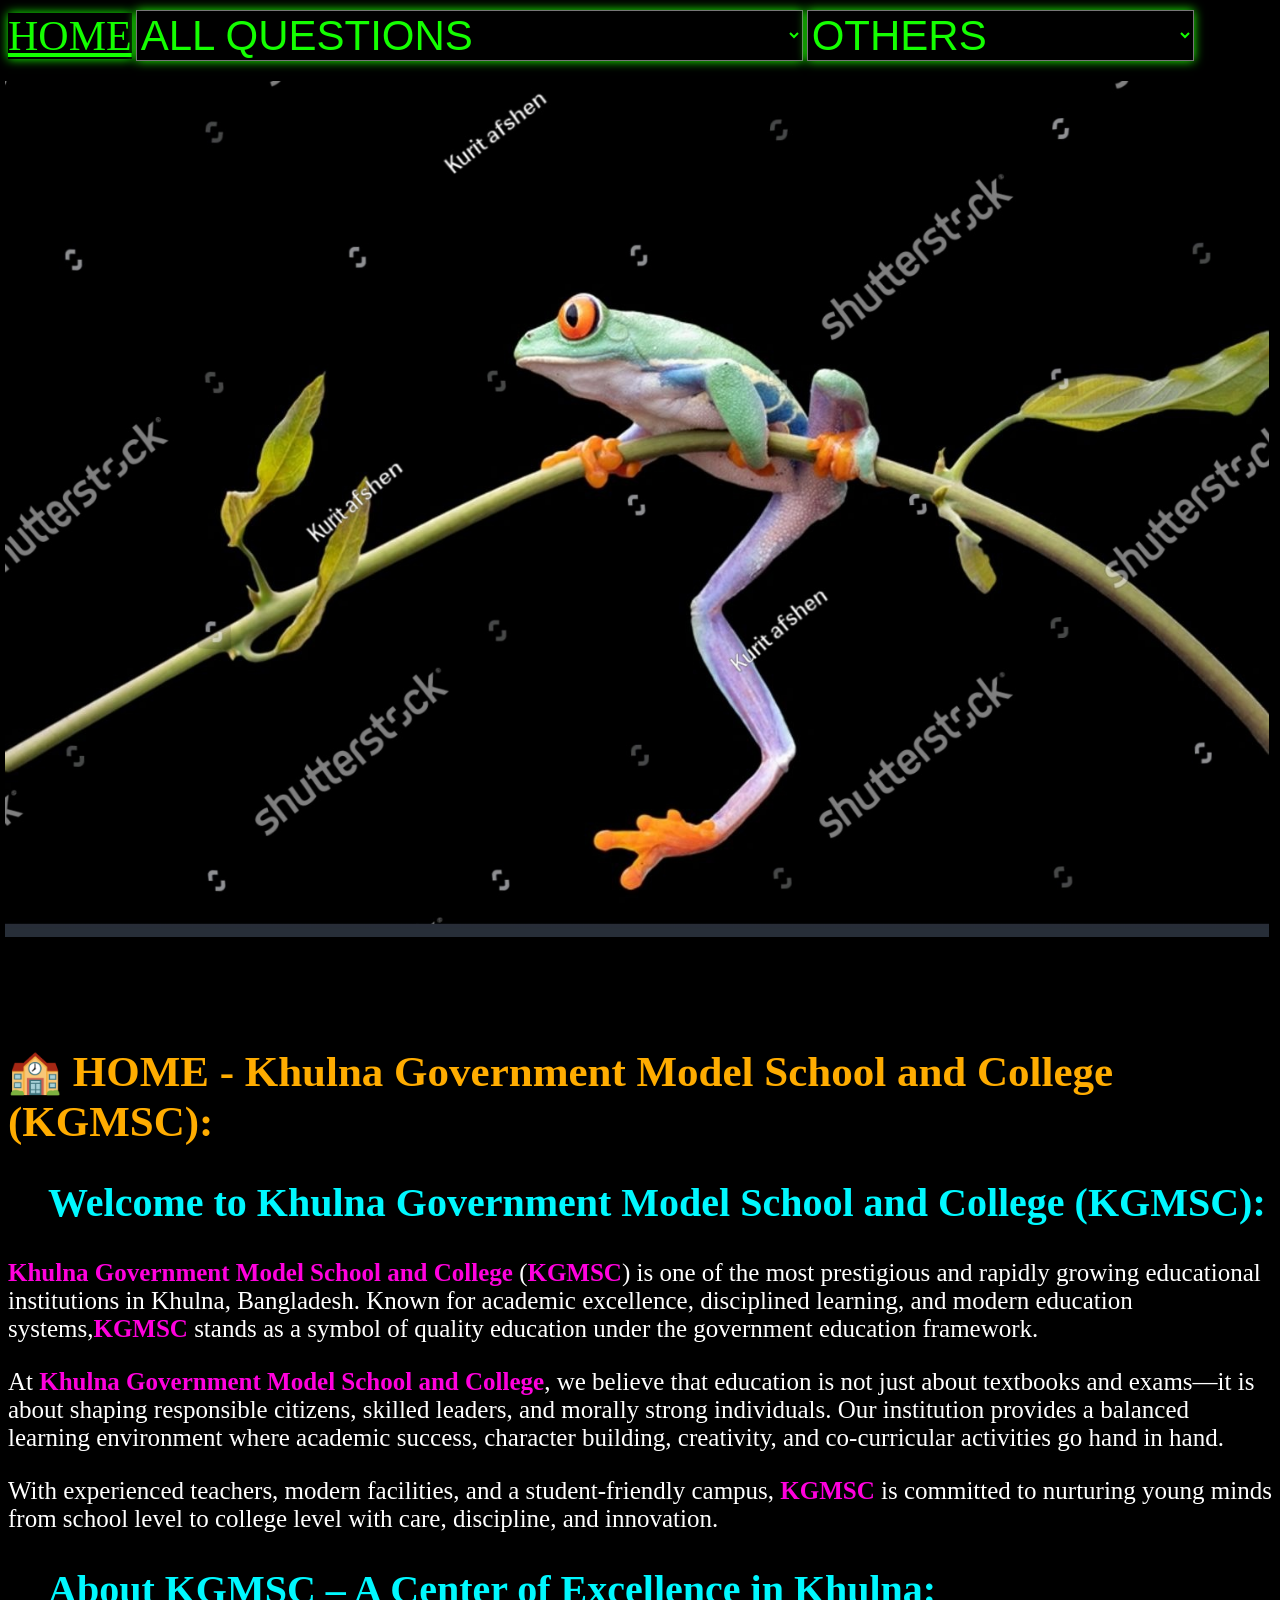
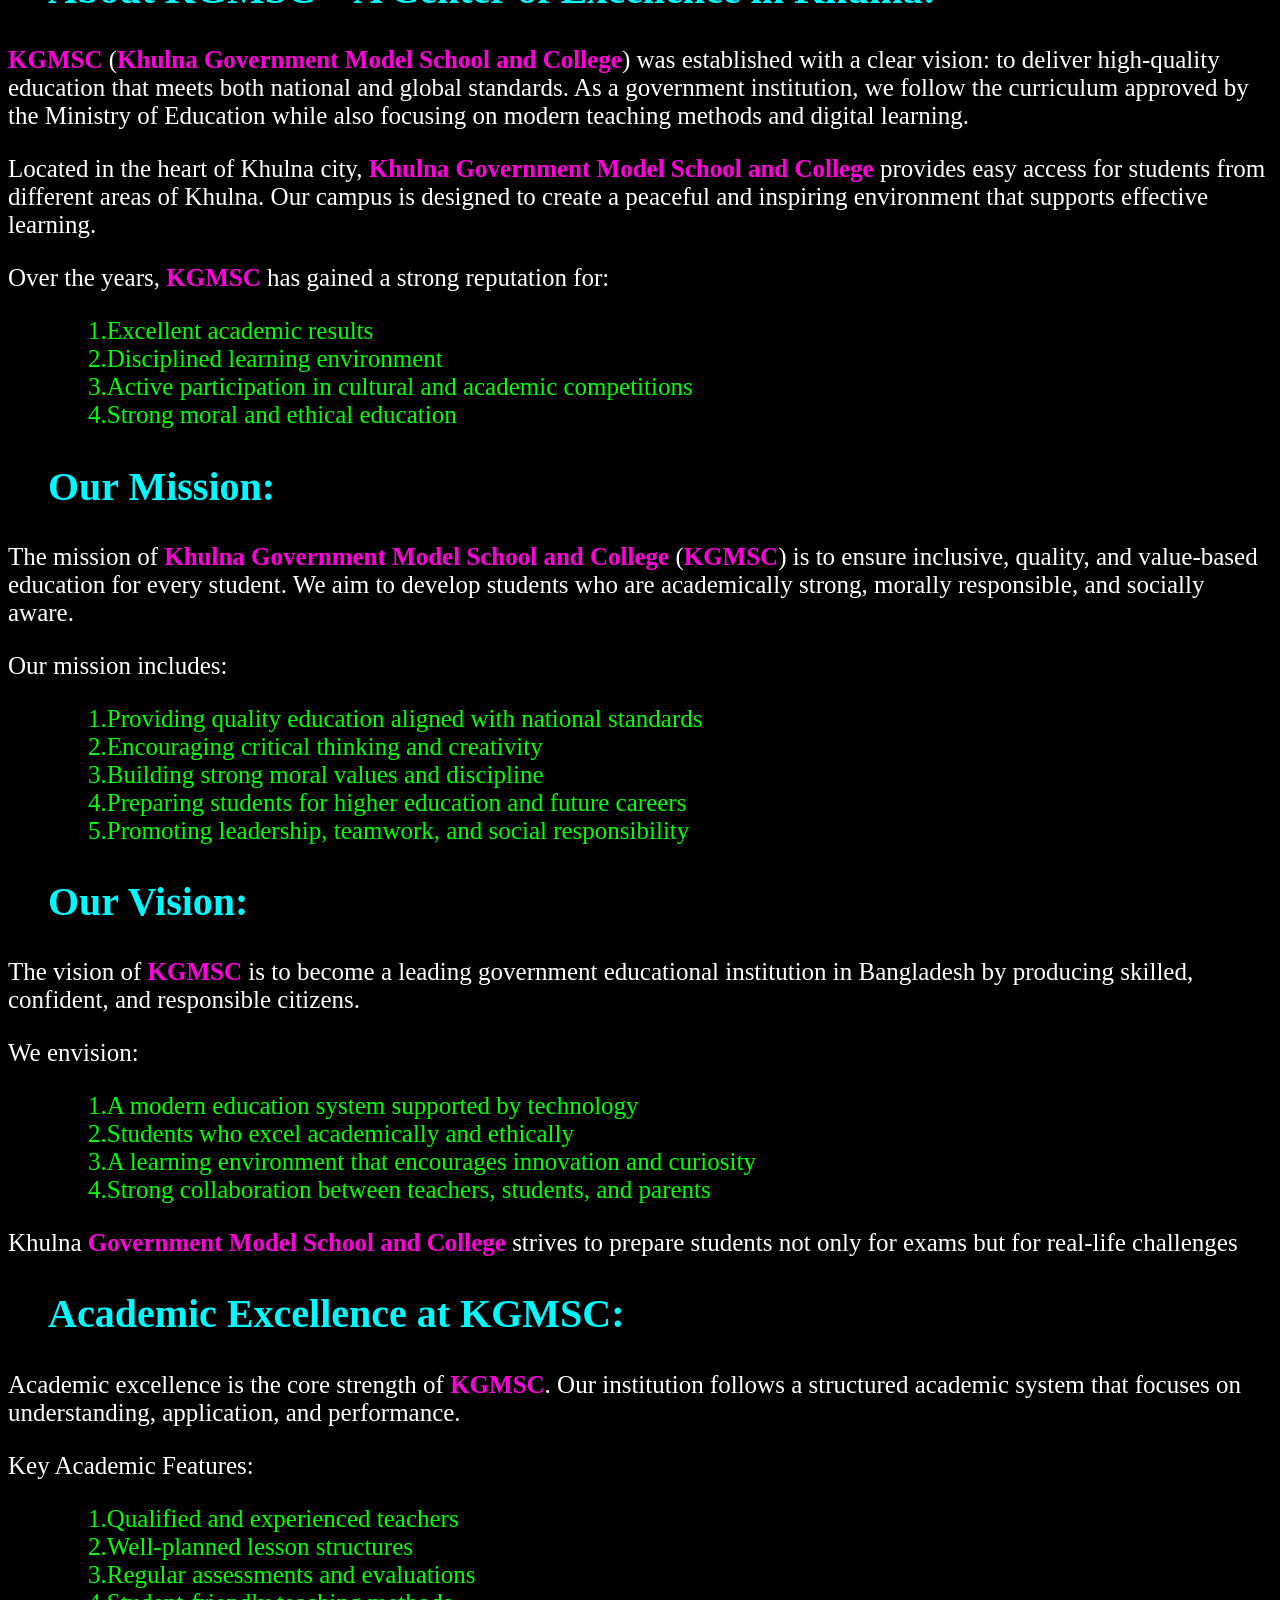
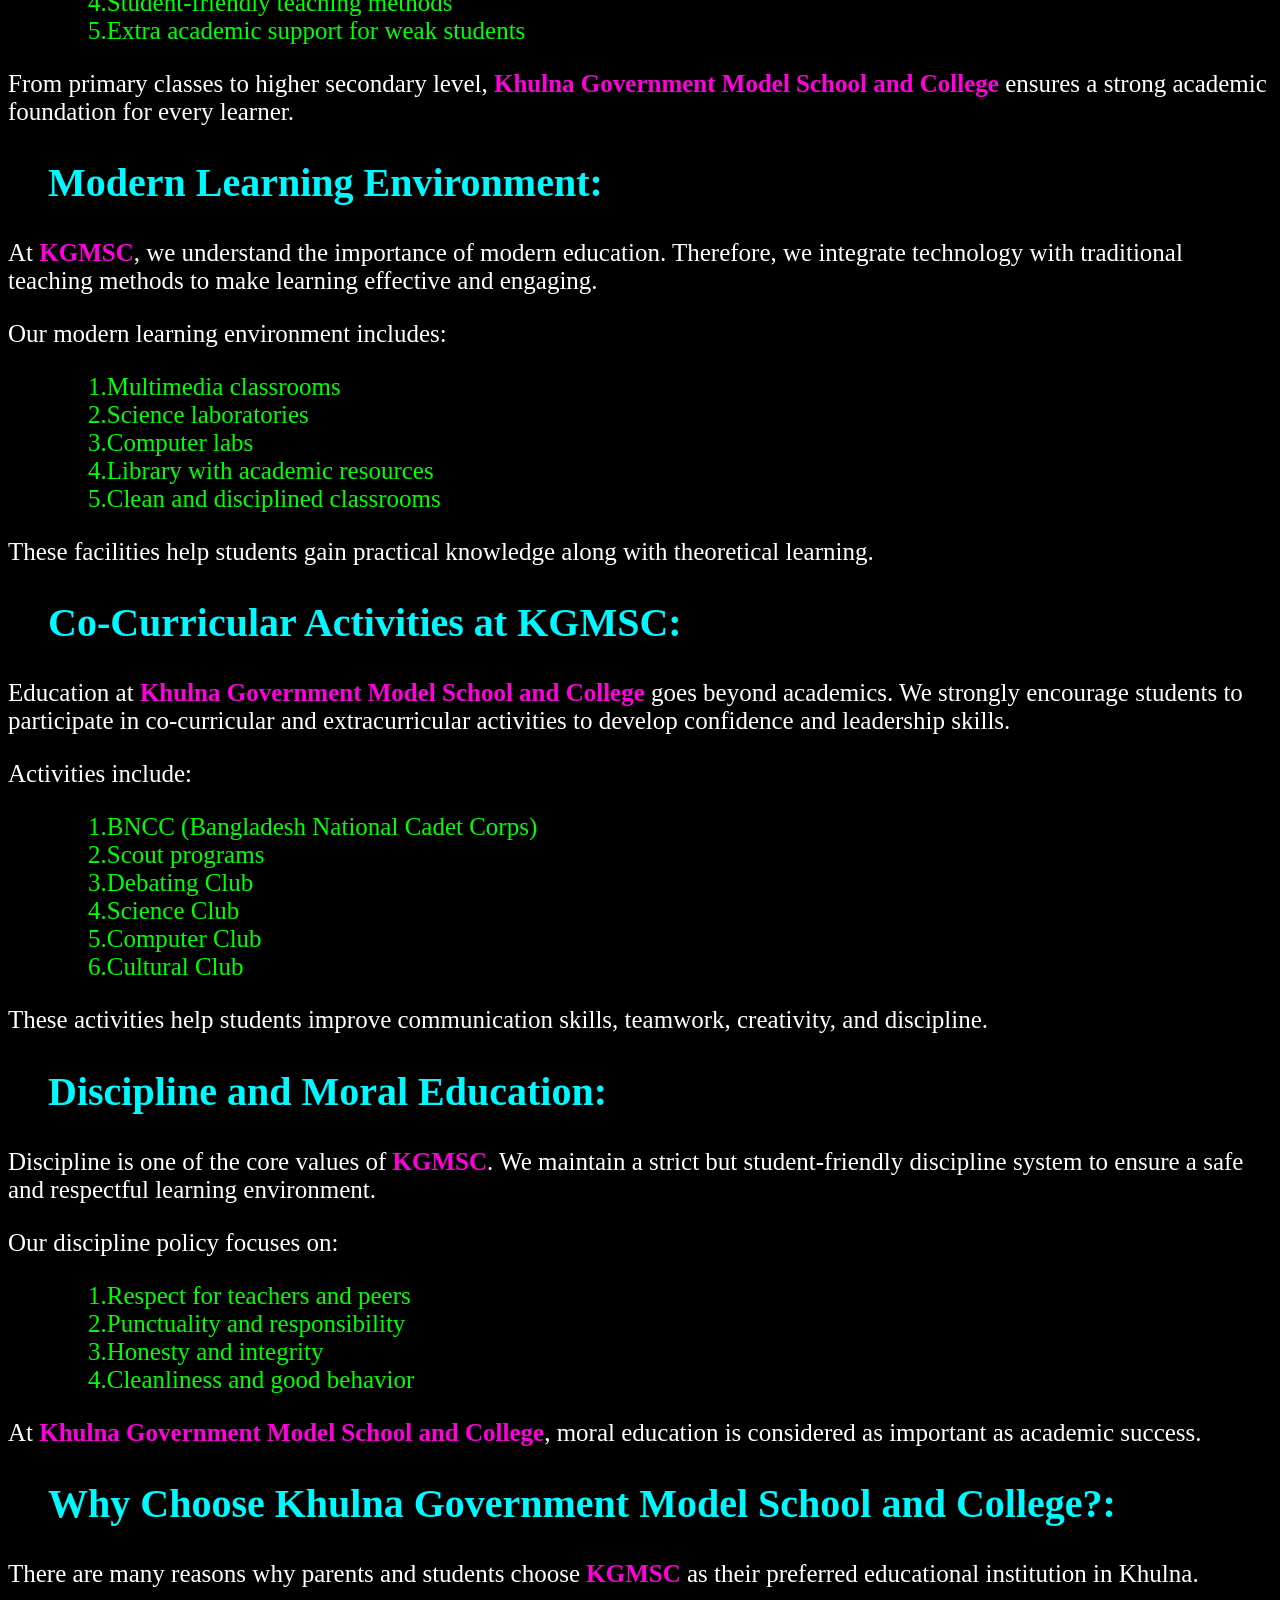
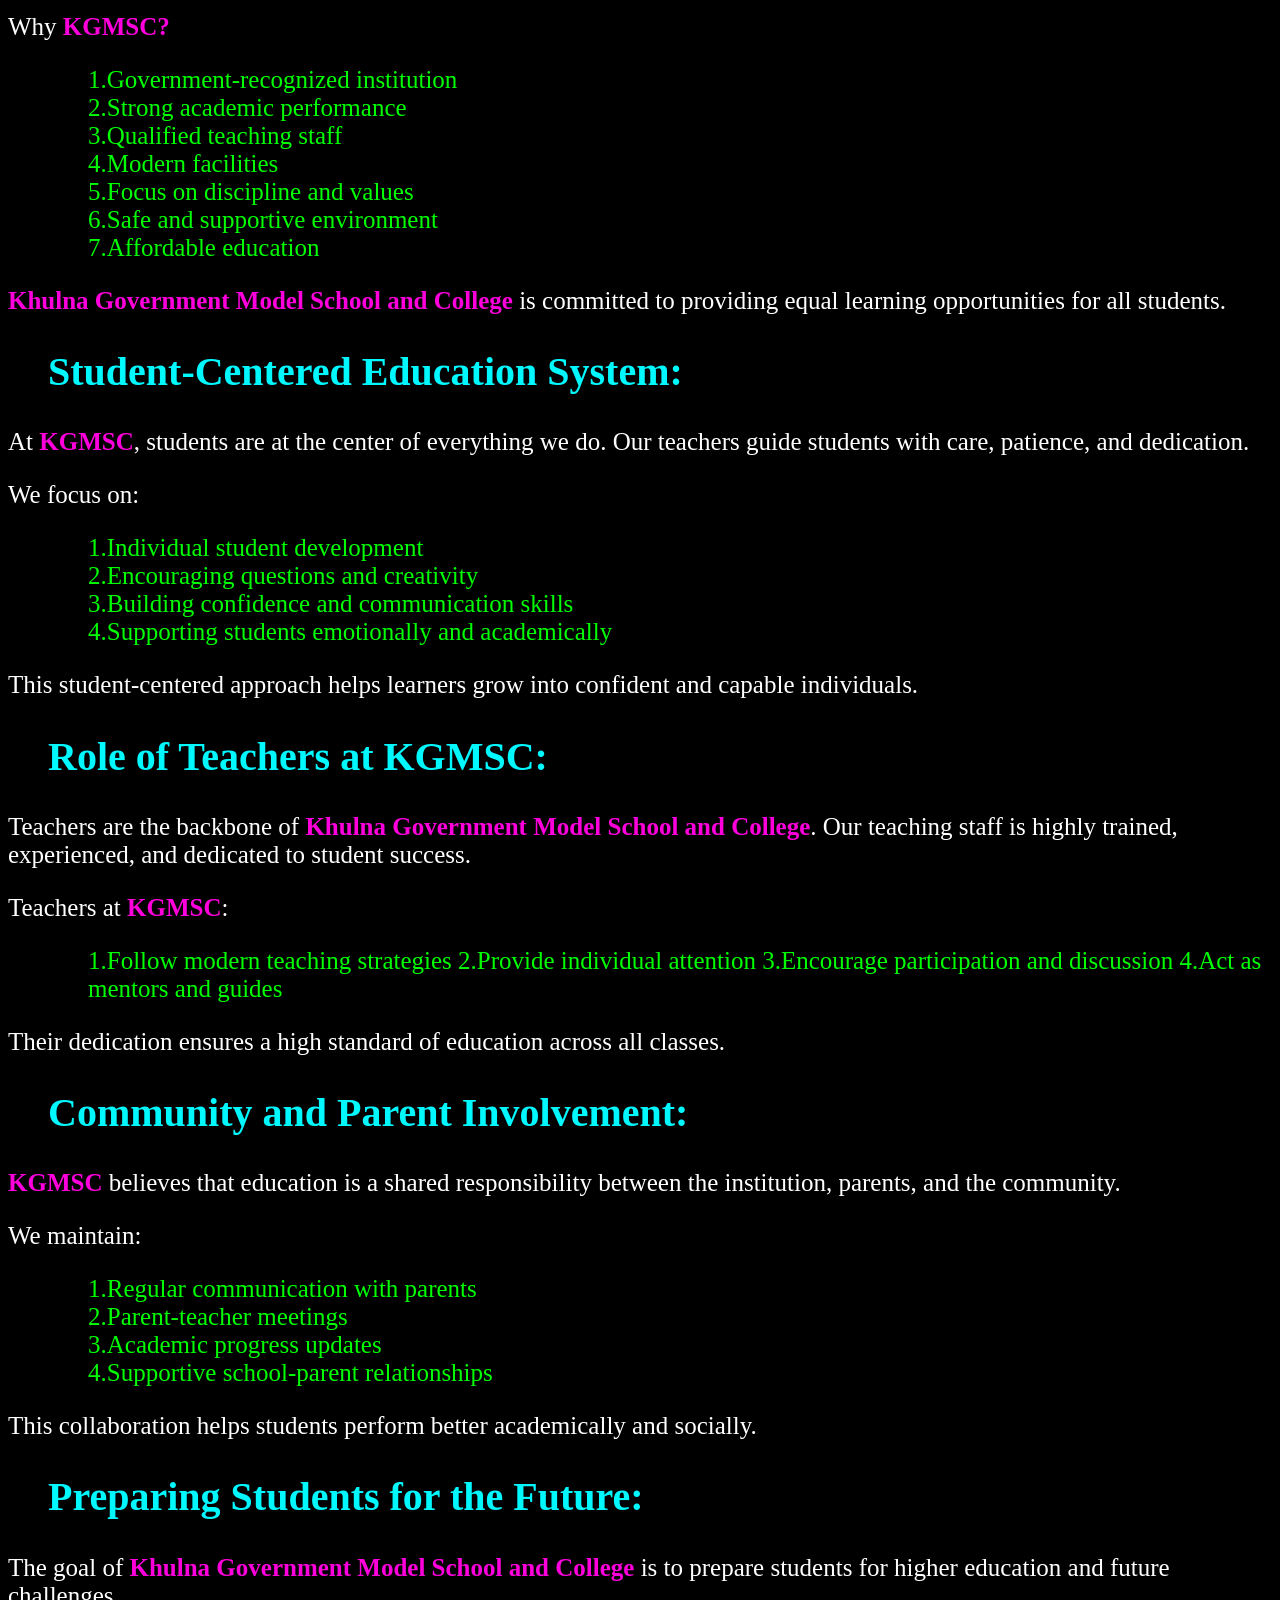
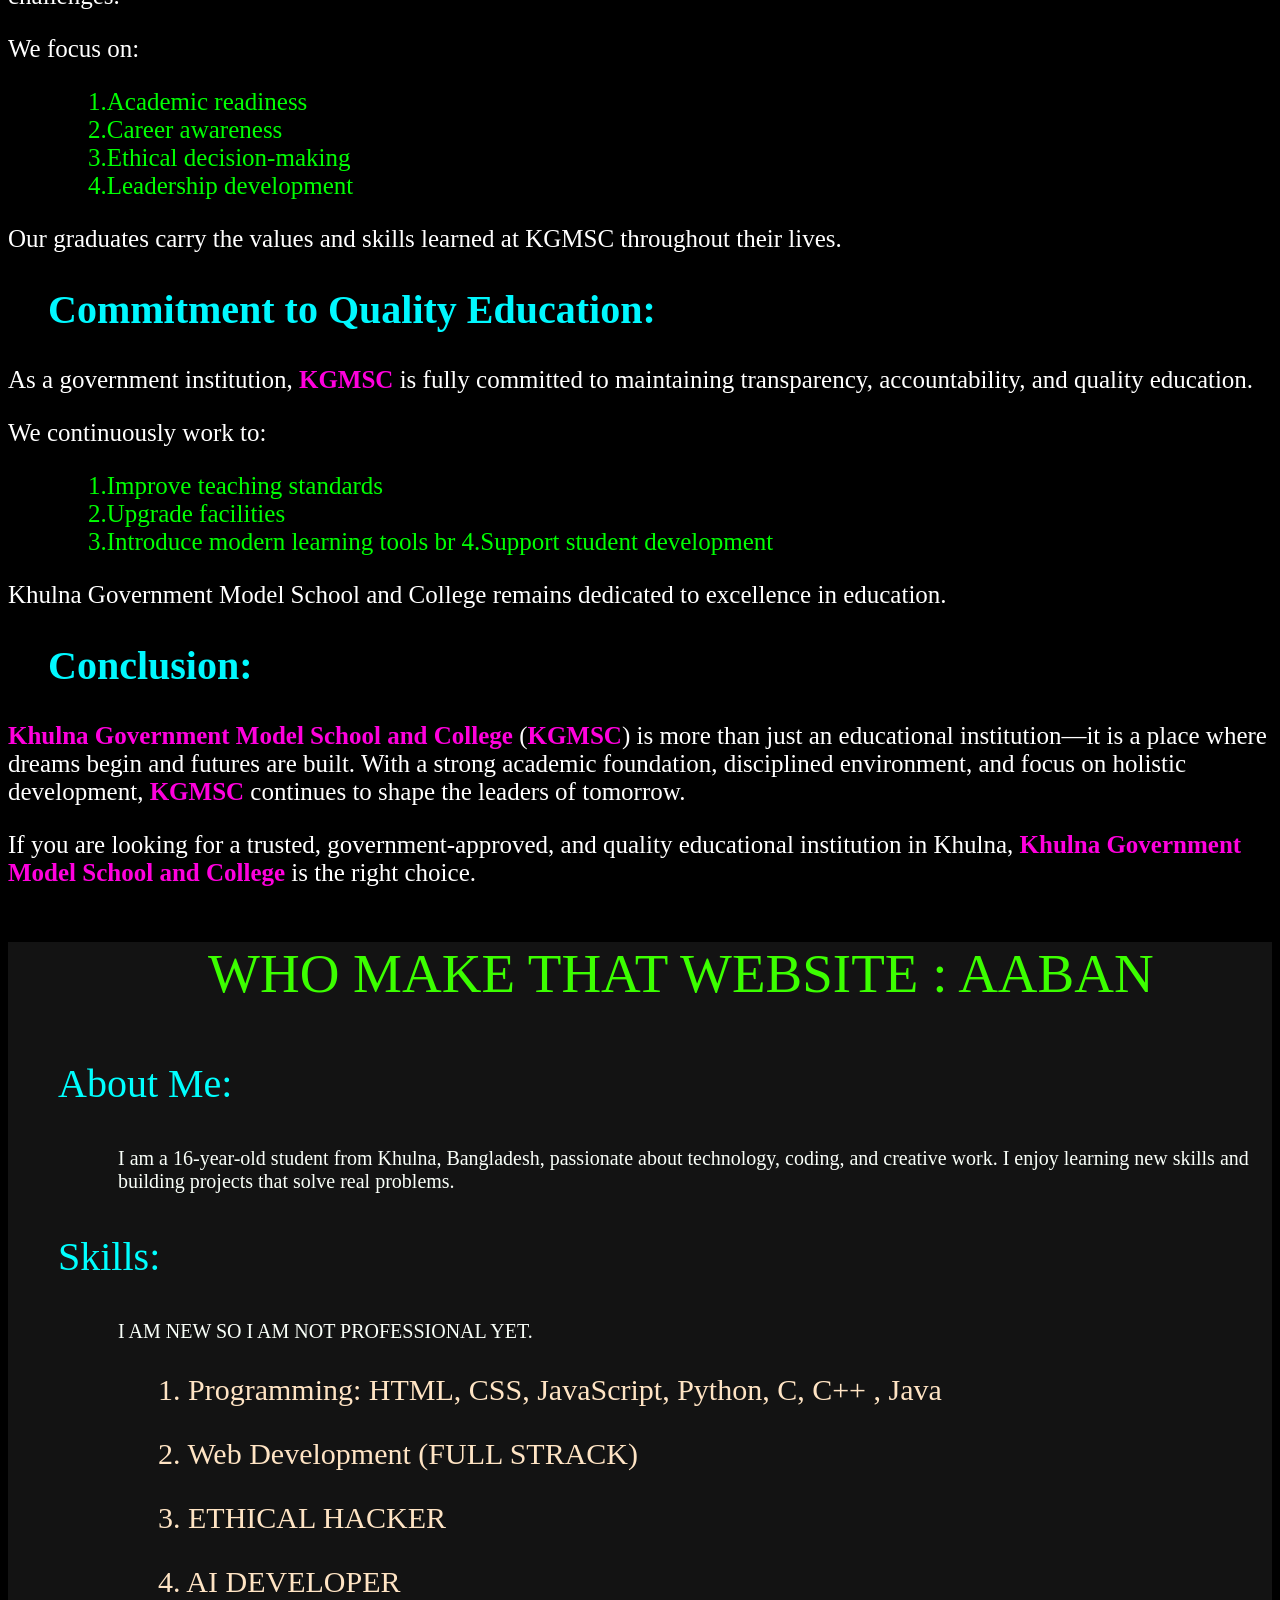
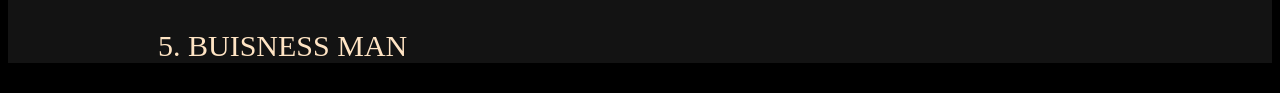
<file: index.html>
<!DOCTYPE html>
<html lang="en">
<head>
    <meta charset="UTF-8">
    <meta name="viewport" content="width=device-width, initial-scale=1.0">
    <title>Khulna Government Model School and College (KGMSC) - home page</title>
    <link rel="stylesheet" href="index.css">
    <meta name="google-site-verification" content="yVHE_aFGKSPcjbk56msz0x1xlctX4p4NkXUy-9K46GM" />
</head>

    <!-- Google tag (gtag.js) -->
<script async src="https://www.googletagmanager.com/gtag/js?id=G-SJETYN2T8D"></script>
<script>
  window.dataLayer = window.dataLayer || [];
  function gtag(){dataLayer.push(arguments);}
  gtag('js', new Date());

  gtag('config', 'G-SJETYN2T8D');
</script>
     

    
<body>
    <div>
        <a href="https://aaban49.github.io/Khulna-Government-Model-School-and-College-KGMSC/">HOME</a>
        <select class="select" name="" id="" onchange="location = this.value;">
            <option value="">ALL QUESTIONS</option>
            <option value="https://aaban49.github.io/Khulna-Government-Model-School-and-College-KGMSC/about_us.html">ABOUT US</option>
            <option value="https://aaban49.github.io/Khulna-Government-Model-School-and-College-KGMSC/about_school_and_college.html">ABOUT SCHOOL AND COLLEGE</option>
            <option value="https://aaban49.github.io/Khulna-Government-Model-School-and-College-KGMSC/our_goals_and_targets.html">our GOALS or TARGETS</option>
            <option value="https://aaban49.github.io/Khulna-Government-Model-School-and-College-KGMSC/why_read_here.html">WHY READ HERE</option>
        </select>
        <select class="select" name="" id="" onchange="location = this.value;">
            <option value="">OTHERS</option>
            <option value="https://aaban49.github.io/Khulna-Government-Model-School-and-College-KGMSC/bncc.html">BNCC</option>
            <option value="https://aaban49.github.io/Khulna-Government-Model-School-and-College-KGMSC/scout.html">SCOUT</option>
            <option value="https://aaban49.github.io/Khulna-Government-Model-School-and-College-KGMSC/debating_club.html">DEBATING CLUB</option>
            <option value="https://aaban49.github.io/Khulna-Government-Model-School-and-College-KGMSC/science_lab.html">SCIENCE LAB</option>
            <option value="https://aaban49.github.io/Khulna-Government-Model-School-and-College-KGMSC/computer_club.html">COMPUTER CLUB</option>
            <option value="https://aaban49.github.io/Khulna-Government-Model-School-and-College-KGMSC/cultural_club.html">CULTURAL CLUB</option>
        </select>
    </div>
        <div class="image_and_other">
        <img class="image" src="stock-photo-red-eyed-tree-frog-closeup-on-branch-isolated-on-black-background-red-eyed-tree-frog-agalychnis-2470088029.jpg" alt="khulna government model school and college photo">
        <div class="black_image"></div>
    </div>
    <h1>🏫 HOME - Khulna Government Model School and College (KGMSC):</h1>
    <h2>Welcome to Khulna Government Model School and College (KGMSC):</h2>
    <p><b>Khulna Government Model School and College</b> (<b>KGMSC</b>) is one of the most prestigious and rapidly growing educational institutions in Khulna, Bangladesh. Known for academic excellence, disciplined learning, and modern education systems,<b>KGMSC</b> stands as a symbol of quality education under the government education framework.</p>
    <p>At <b>Khulna Government Model School and College</b>, we believe that education is not just about textbooks and exams—it is about shaping responsible citizens, skilled leaders, and morally strong individuals. Our institution provides a balanced learning environment where academic success, character building, creativity, and co-curricular activities go hand in hand.</p>
    <p>With experienced teachers, modern facilities, and a student-friendly campus, <b>KGMSC</b> is committed to nurturing young minds from school level to college level with care, discipline, and innovation.</p>
    <h2>About KGMSC – A Center of Excellence in Khulna:</h2>
    <p><b>KGMSC</b> (<b>Khulna Government Model School and College</b>) was established with a clear vision: to deliver high-quality education that meets both national and global standards. As a government institution, we follow the curriculum approved by the Ministry of Education while also focusing on modern teaching methods and digital learning.</p>
    <p>Located in the heart of Khulna city, <b>Khulna Government Model School and College</b> provides easy access for students from different areas of Khulna. Our campus is designed to create a peaceful and inspiring environment that supports effective learning.</p>
    <p>Over the years, <b>KGMSC</b> has gained a strong reputation for:</p>
    <p class="gap">1.Excellent academic results <br>

    2.Disciplined learning environment <br>

    3.Active participation in cultural and academic competitions <br>

    4.Strong moral and ethical education</p>
    <h2>Our Mission:</h2>
    <p>The mission of <b>Khulna Government Model School and College</b> (<b>KGMSC</b>) is to ensure inclusive, quality, and value-based education for every student. We aim to develop students who are academically strong, morally responsible, and socially aware.</p>
    <p>Our mission includes:</p>
    <p class="gap">1.Providing quality education aligned with national standards <br>

    2.Encouraging critical thinking and creativity <br>

    3.Building strong moral values and discipline <br>

    4.Preparing students for higher education and future careers <br>

    5.Promoting leadership, teamwork, and social responsibility</p>
    <h2>Our Vision:</h2>
    <p>The vision of <b>KGMSC</b> is to become a leading government educational institution in Bangladesh by producing skilled, confident, and responsible citizens.</p>
    <p>We envision:</p>
    <p class="gap">1.A modern education system supported by technology <br>

    2.Students who excel academically and ethically <br>

    3.A learning environment that encourages innovation and curiosity <br>

    4.Strong collaboration between teachers, students, and parents</p>
    <p>Khulna <b>Government Model School and College</b> strives to prepare students not only for exams but for real-life challenges</p>
    <h2>Academic Excellence at KGMSC:</h2>
    <p>Academic excellence is the core strength of <b>KGMSC</b>. Our institution follows a structured academic system that focuses on understanding, application, and performance.</p>
    <p>Key Academic Features:</p>
    <p class="gap">1.Qualified and experienced teachers <br>

    2.Well-planned lesson structures <br>

    3.Regular assessments and evaluations <br>

    4.Student-friendly teaching methods <br>

    5.Extra academic support for weak students</p>
    <p>From primary classes to higher secondary level, <b>Khulna Government Model School and College</b> ensures a strong academic foundation for every learner.</p>
    <h2>Modern Learning Environment:</h2>
    <p>At <b>KGMSC</b>, we understand the importance of modern education. Therefore, we integrate technology with traditional teaching methods to make learning effective and engaging.</p>
    <p>Our modern learning environment includes:</p>
    <p class="gap">1.Multimedia classrooms <br>

    2.Science laboratories <br>

    3.Computer labs <br>

    4.Library with academic resources <br>

    5.Clean and disciplined classrooms</p>
    <p>These facilities help students gain practical knowledge along with theoretical learning.</p>
    <h2>Co-Curricular Activities at KGMSC:</h2>
    <p>Education at <b>Khulna Government Model School and College</b> goes beyond academics. We strongly encourage students to participate in co-curricular and extracurricular activities to develop confidence and leadership skills.</p>
    <p>Activities include:</p>
    <p class="gap">1.BNCC (Bangladesh National Cadet Corps) <br>

    2.Scout programs <br>

    3.Debating Club <br>

    4.Science Club <br>

    5.Computer Club <br>

    6.Cultural Club</p>
    <p>These activities help students improve communication skills, teamwork, creativity, and discipline.</p>
    <h2>Discipline and Moral Education:</h2>
    <p>Discipline is one of the core values of <b>KGMSC</b>. We maintain a strict but student-friendly discipline system to ensure a safe and respectful learning environment.</p>
    <p>Our discipline policy focuses on:</p>
    <p class="gap">1.Respect for teachers and peers <br>

    2.Punctuality and responsibility <br>

    3.Honesty and integrity <br>

    4.Cleanliness and good behavior</p>
    <p>At <b>Khulna Government Model School and College</b>, moral education is considered as important as academic success.</p>
    <h2>Why Choose Khulna Government Model School and College?:</h2>
    <p>There are many reasons why parents and students choose <b>KGMSC</b> as their preferred educational institution in Khulna.</p>
    <p>Why <b>KGMSC?</b></p>
    <p class="gap">1.Government-recognized institution <br>

    2.Strong academic performance <br>

    3.Qualified teaching staff <br>

    4.Modern facilities <br>

    5.Focus on discipline and values <br>

    6.Safe and supportive environment <br>

    7.Affordable education</p>
    <p><b>Khulna Government Model School and College</b> is committed to providing equal learning opportunities for all students.</p>
    <h2>Student-Centered Education System:</h2>
    <p>At <b>KGMSC</b>, students are at the center of everything we do. Our teachers guide students with care, patience, and dedication.</p>
    <p>We focus on:</p>
    <p class="gap">1.Individual student development <br>

    2.Encouraging questions and creativity <br>

    3.Building confidence and communication skills <br>

    4.Supporting students emotionally and academically</p>
    <p>This student-centered approach helps learners grow into confident and capable individuals.</p>
    <h2>Role of Teachers at KGMSC:</h2>
    <p>Teachers are the backbone of <b>Khulna Government Model School and College</b>. Our teaching staff is highly trained, experienced, and dedicated to student success.</p>
    <p>Teachers at <b>KGMSC</b>:</p>
    <p class="gap">1.Follow modern teaching strategies

    2.Provide individual attention

    3.Encourage participation and discussion

    4.Act as mentors and guides</p>
    <p>Their dedication ensures a high standard of education across all classes.</p>
    <h2>Community and Parent Involvement:</h2>
    <p><b>KGMSC</b> believes that education is a shared responsibility between the institution, parents, and the community.</p>
    <p>We maintain:</p>
    <p class="gap">1.Regular communication with parents <br>

    2.Parent-teacher meetings <br>

    3.Academic progress updates <br>

    4.Supportive school-parent relationships</p>
    <p>This collaboration helps students perform better academically and socially.</p>
    <h2>Preparing Students for the Future:</h2>
    <p>The goal of <b>Khulna Government Model School and College</b> is to prepare students for higher education and future challenges.</p>
    <p>We focus on:</p>
    <p class="gap">1.Academic readiness <br>

    2.Career awareness <br>

    3.Ethical decision-making <br>

    4.Leadership development</p>
    <p>Our graduates carry the values and skills learned at KGMSC throughout their lives.</p>
    <h2>Commitment to Quality Education:</h2>
    <p>As a government institution, <b>KGMSC</b> is fully committed to maintaining transparency, accountability, and quality education.</p>
    <p>We continuously work to:</p>
    <p class="gap">1.Improve teaching standards <br>

    2.Upgrade facilities <br>

    3.Introduce modern learning tools br

    4.Support student development</p>
    <p>Khulna Government Model School and College remains dedicated to excellence in education.</p>
    <h2>Conclusion:</h2>
    <p><b>Khulna Government Model School and College</b> (<b>KGMSC</b>) is more than just an educational institution—it is a place where dreams begin and futures are built. With a strong academic foundation, disciplined environment, and focus on holistic development, <b>KGMSC</b> continues to shape the leaders of tomorrow.</p>
    <p>If you are looking for a trusted, government-approved, and quality educational institution in Khulna, <b>Khulna Government Model School and College</b> is the right choice.</p>
    

    <div class="footer">
        <p class="first_footer">WHO MAKE THAT WEBSITE : AABAN</p>
        <P class="first_footer_tittle">About Me:</P>
        <P class="content_footer">I am a 16-year-old student from Khulna, Bangladesh, passionate about technology, coding, and creative work. I enjoy learning new skills and building projects that solve real problems.</P>
        <P class="first_footer_tittle">Skills:</P>
        <P class="content_footer">I AM NEW SO I AM NOT PROFESSIONAL YET.</P>
        <P class="content_footer_all">1. Programming: HTML, CSS, JavaScript, Python, C, C++ , Java
        <P class="content_footer_all">2. Web Development (FULL STRACK)</P>
        <P class="content_footer_all">3. ETHICAL HACKER</P>
        <P class="content_footer_all">4. AI DEVELOPER</P>
        <P class="content_footer_all">5. BUISNESS MAN</P>
    </div>


</body>
</html>
</file>
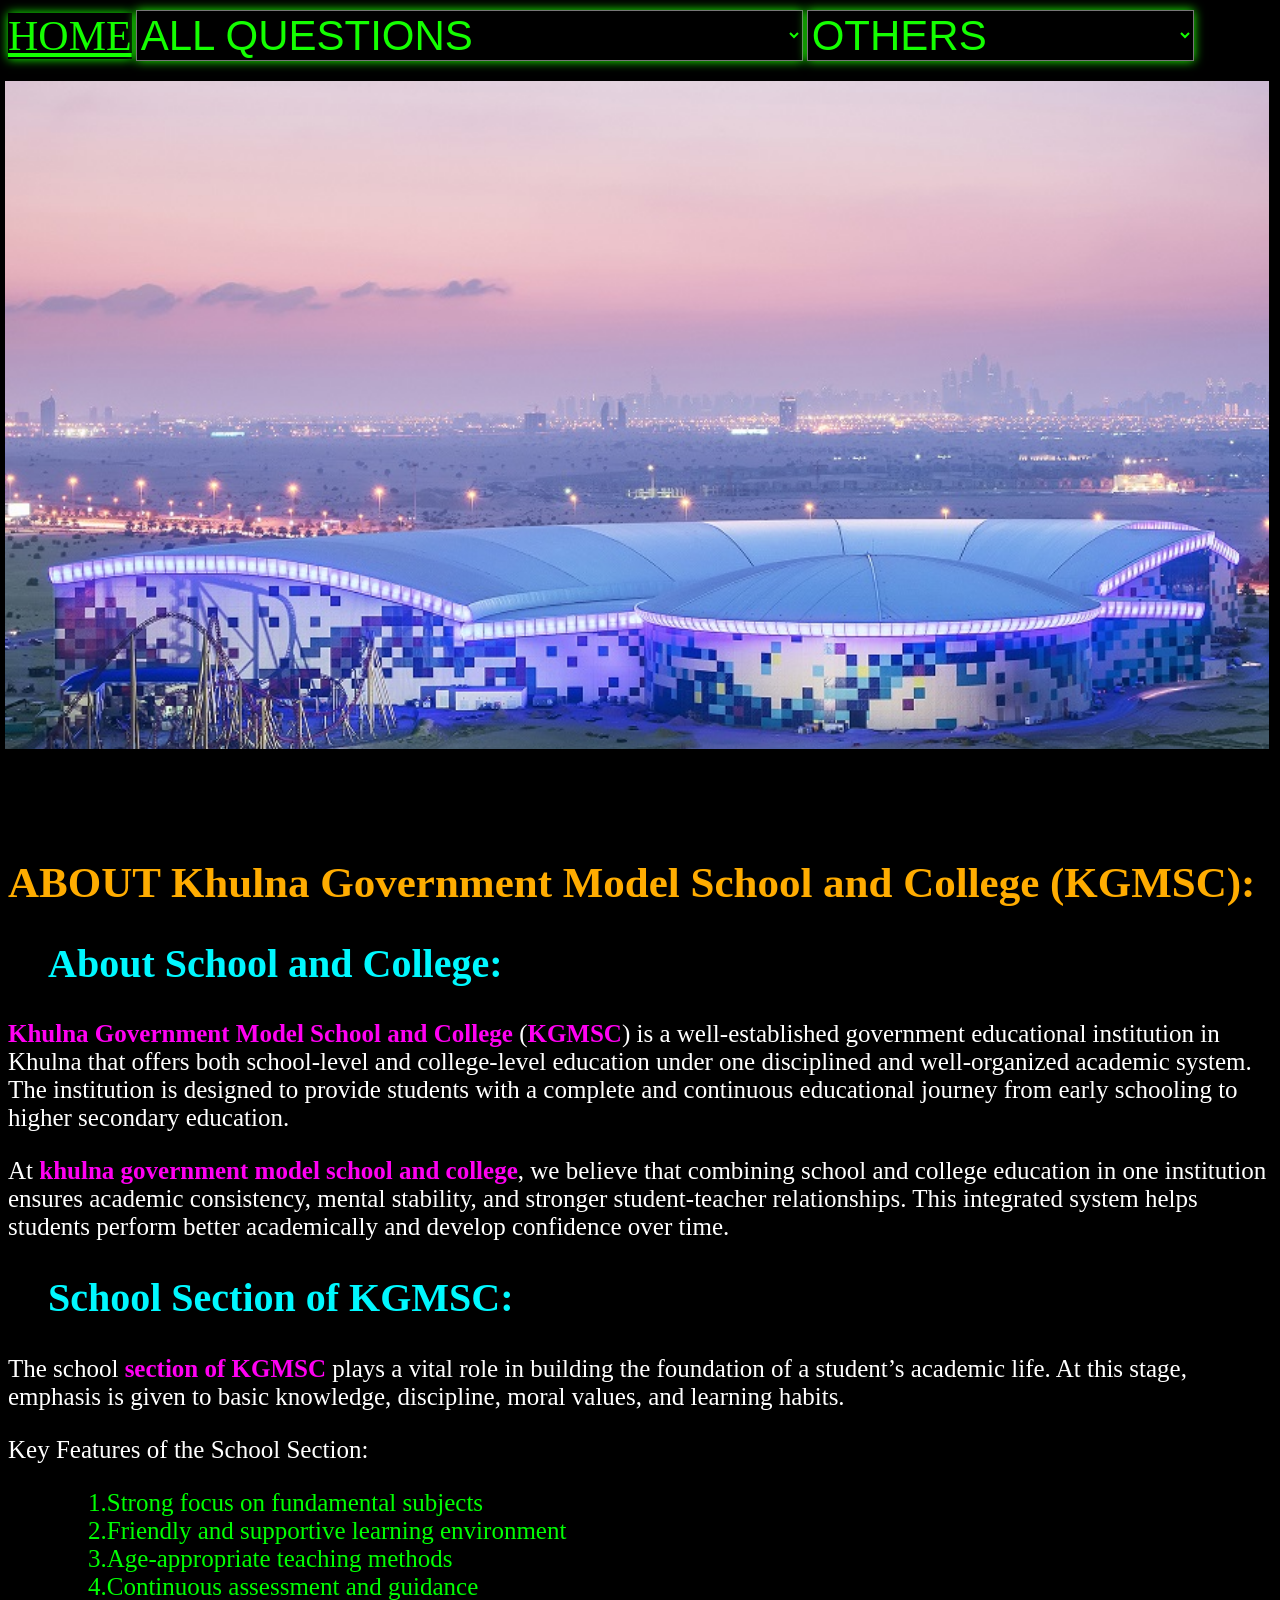
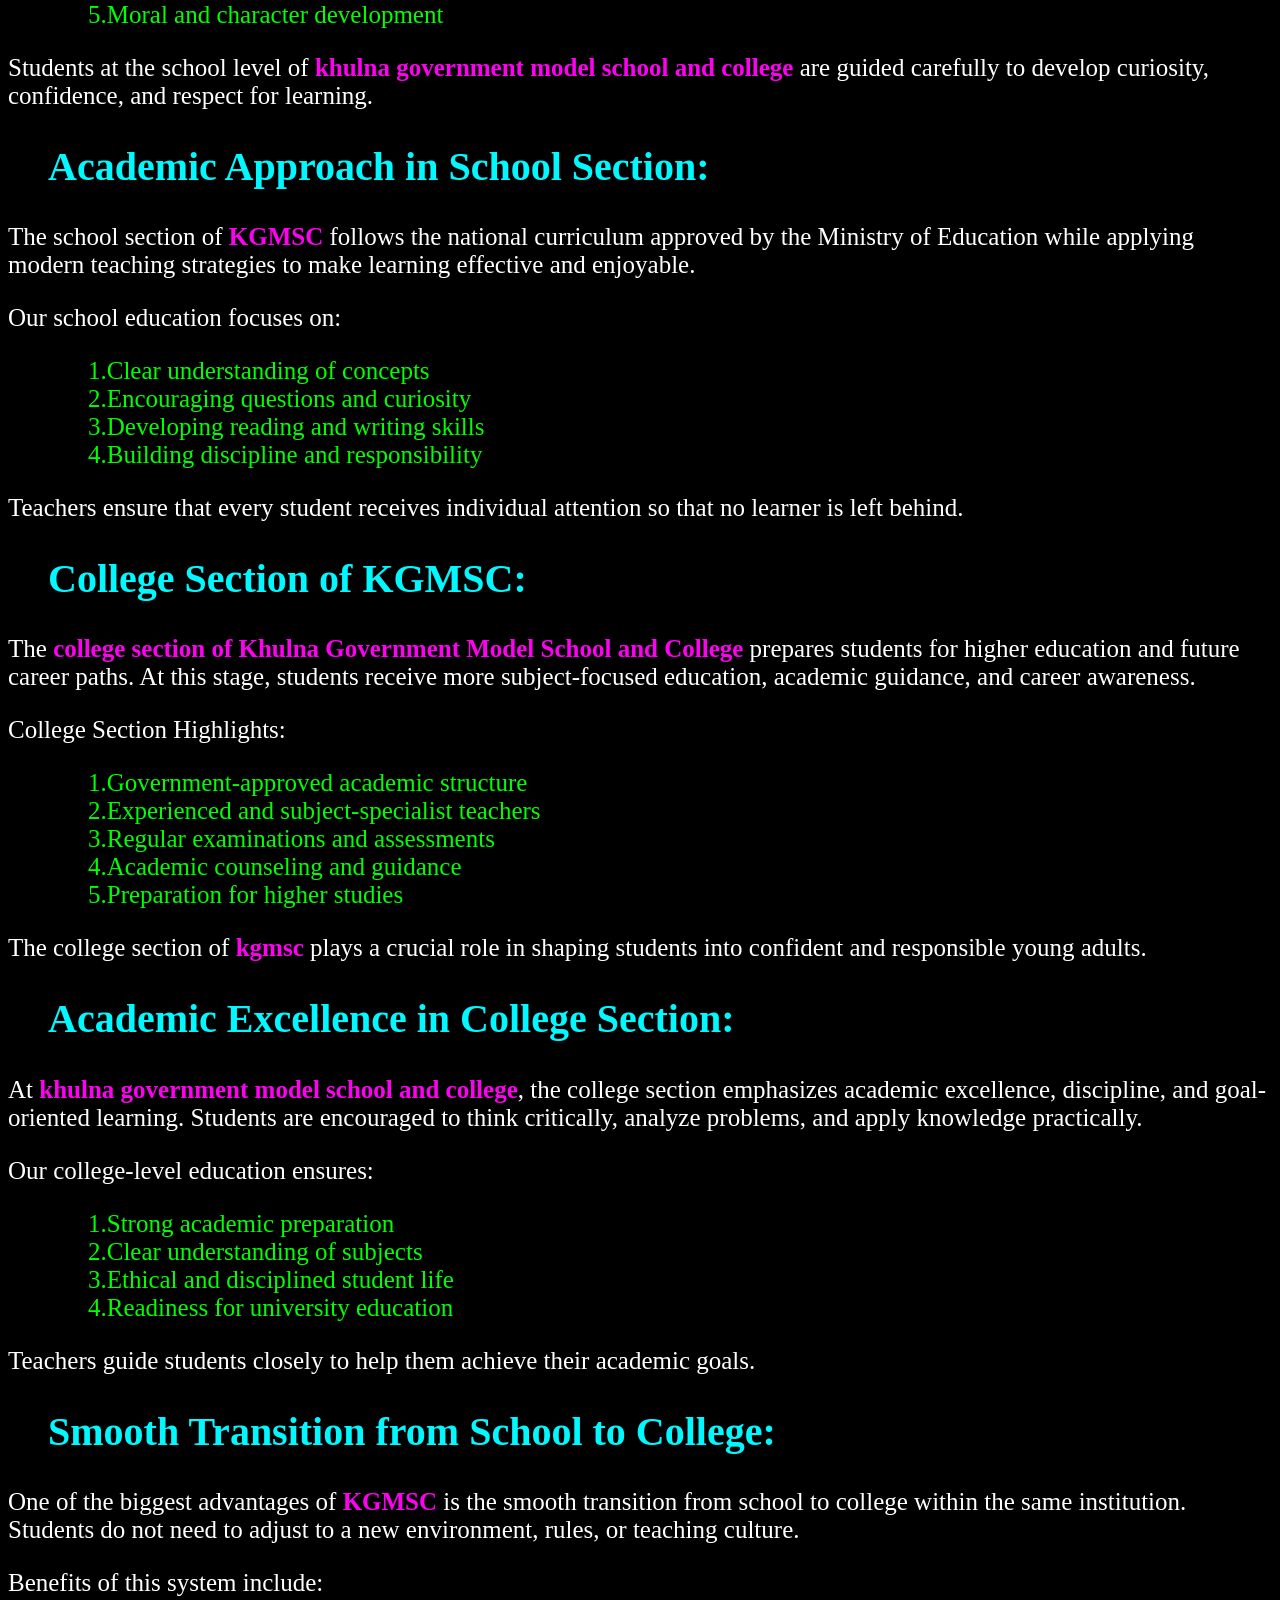
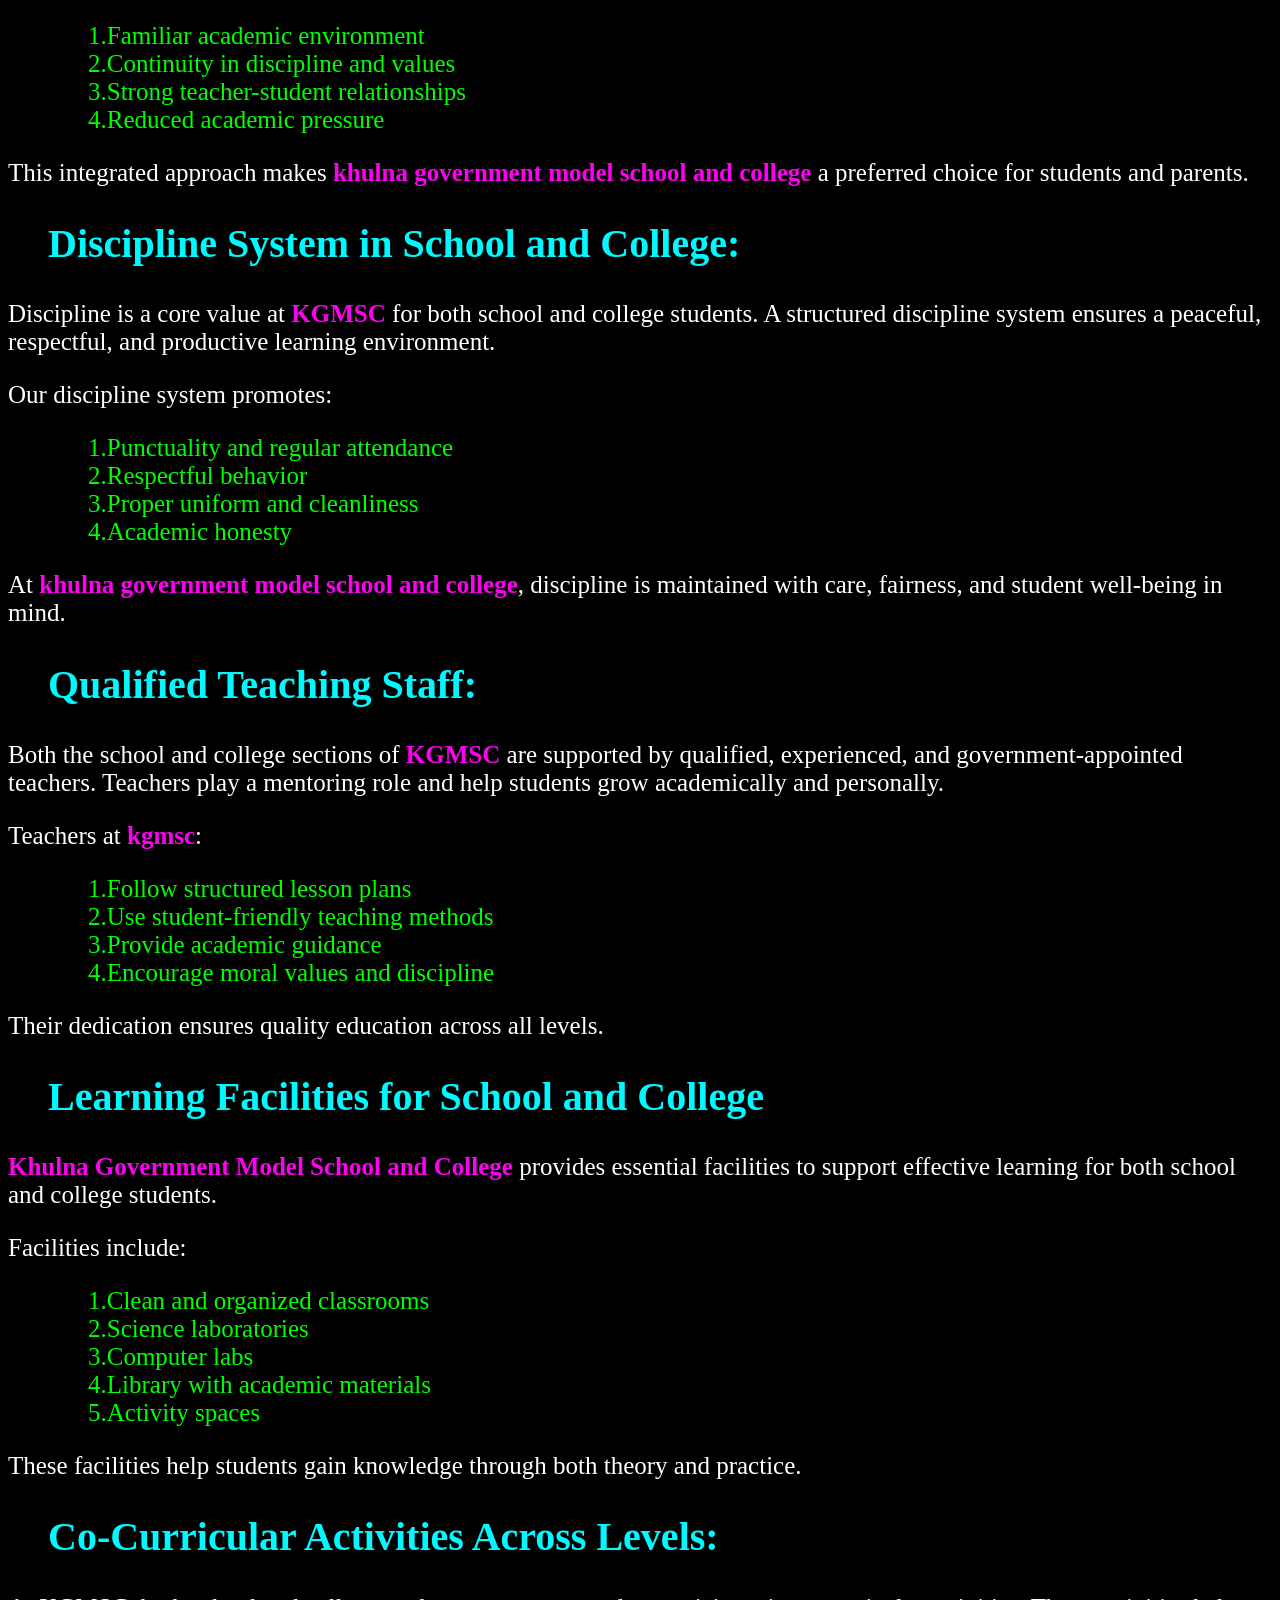
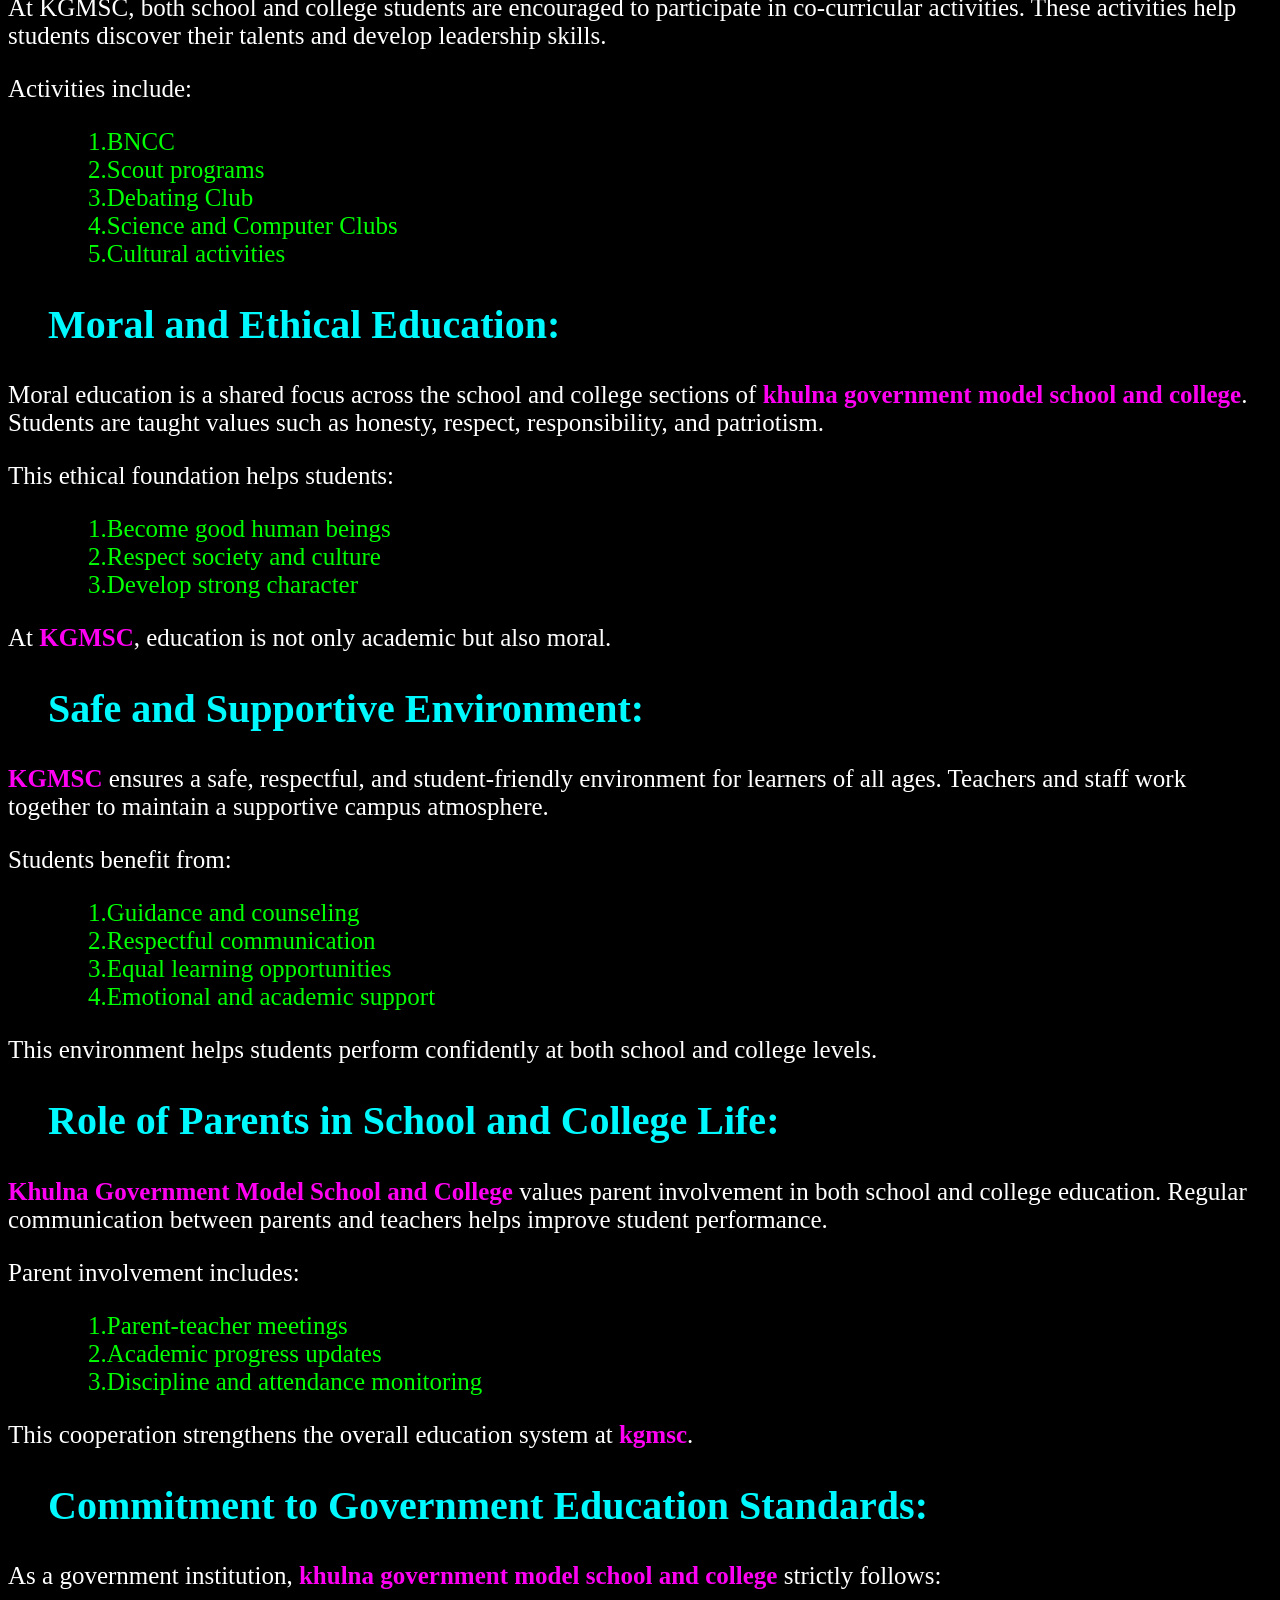
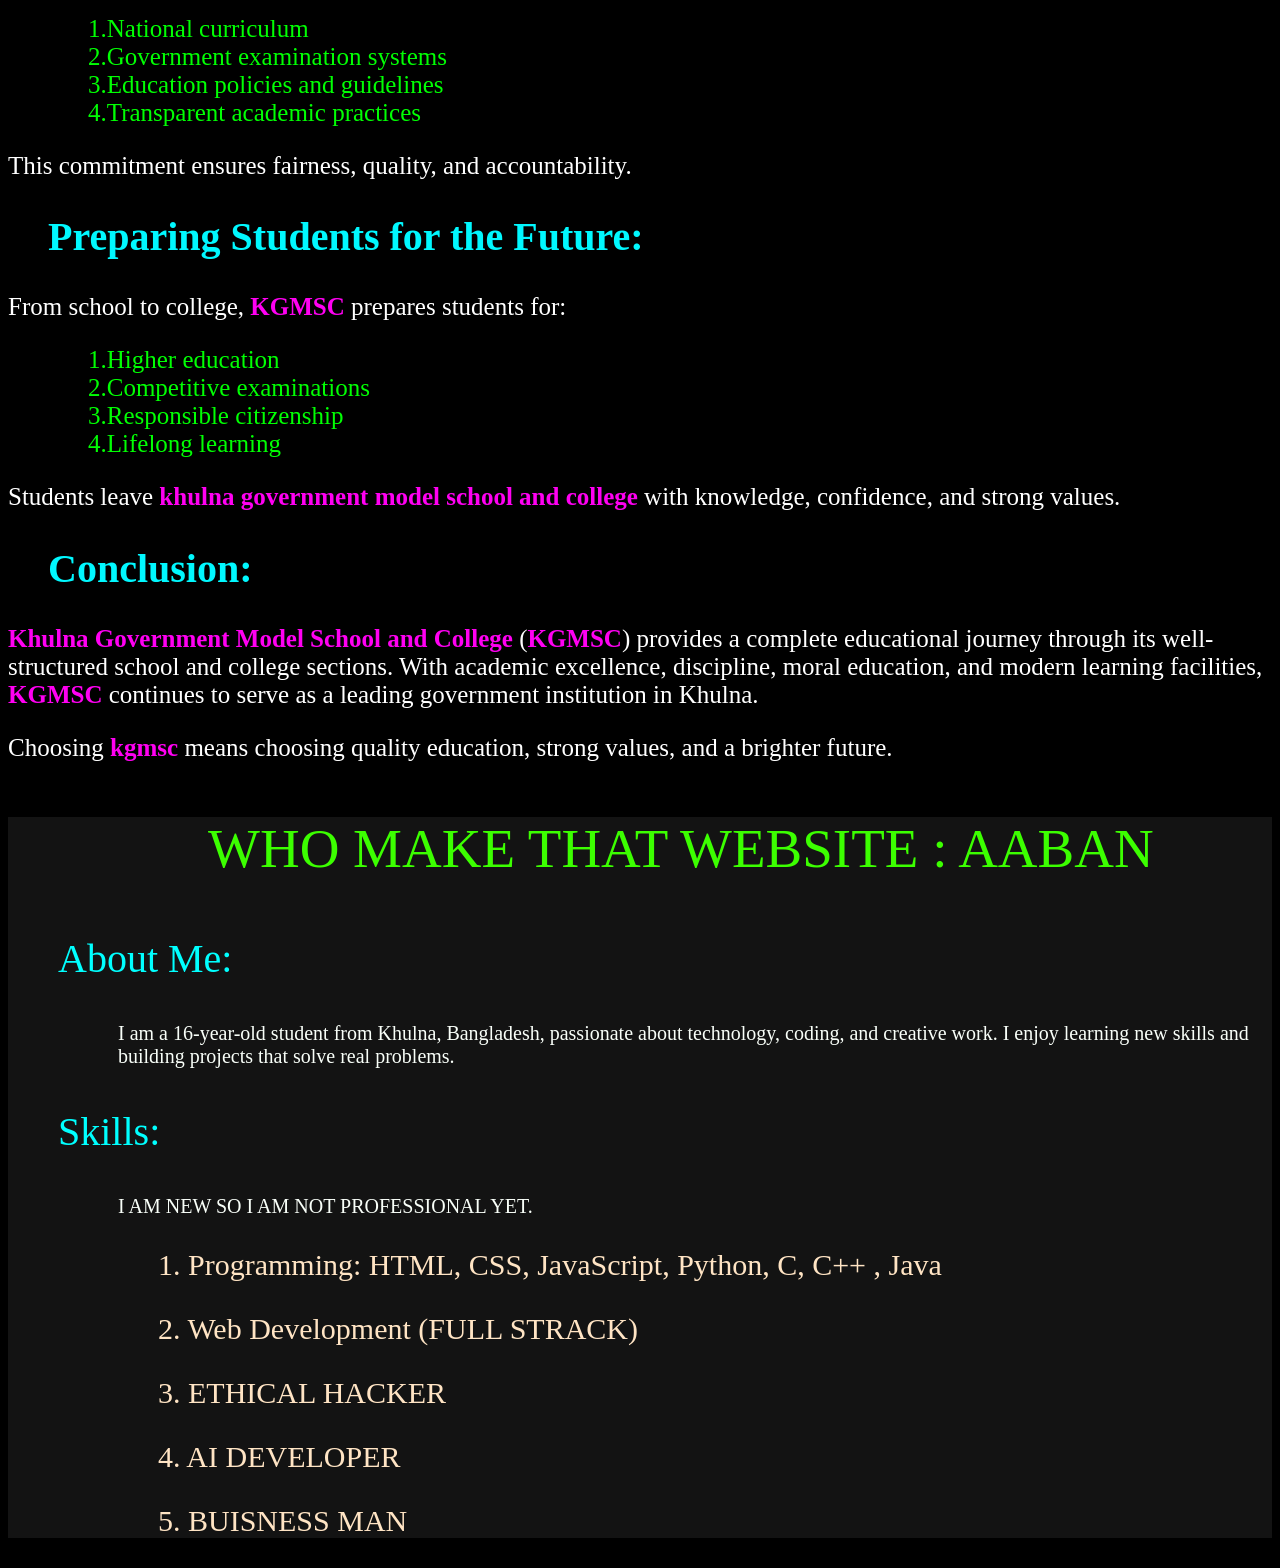
<file: about_school_and_college.html>
<!DOCTYPE html>
<html lang="en">
<head>
    <meta charset="UTF-8">
    <meta name="viewport" content="width=device-width, initial-scale=1.0">
    <title>Document</title>
    <link rel="stylesheet" href="about_school_and_college.css">
</head>
    
    <!-- Google tag (gtag.js) -->
<script async src="https://www.googletagmanager.com/gtag/js?id=G-SJETYN2T8D"></script>
<script>
  window.dataLayer = window.dataLayer || [];
  function gtag(){dataLayer.push(arguments);}
  gtag('js', new Date());

  gtag('config', 'G-SJETYN2T8D');
</script>
    
<body>
    <div>
        <a href="https://aaban49.github.io/Khulna-Government-Model-School-and-College-KGMSC/">HOME</a>
        <select class="select" name="" id="" onchange="location = this.value;">
            <option value="">ALL QUESTIONS</option>
            <option value="https://aaban49.github.io/Khulna-Government-Model-School-and-College-KGMSC/about_us.html">ABOUT US</option>
            <option value="https://aaban49.github.io/Khulna-Government-Model-School-and-College-KGMSC/about_school_and_college.html">ABOUT SCHOOL AND COLLEGE</option>
            <option value="https://aaban49.github.io/Khulna-Government-Model-School-and-College-KGMSC/our_goals_and_targets.html">our GOALS or TARGETS</option>
            <option value="https://aaban49.github.io/Khulna-Government-Model-School-and-College-KGMSC/why_read_here.html">WHY READ HERE</option>
        </select>
        <select class="select" name="" id="" onchange="location = this.value;">
            <option value="">OTHERS</option>
            <option value="https://aaban49.github.io/Khulna-Government-Model-School-and-College-KGMSC/bncc.html">BNCC</option>
            <option value="https://aaban49.github.io/Khulna-Government-Model-School-and-College-KGMSC/scout.html">SCOUT</option>
            <option value="https://aaban49.github.io/Khulna-Government-Model-School-and-College-KGMSC/debating_club.html">DEBATING CLUB</option>
            <option value="https://aaban49.github.io/Khulna-Government-Model-School-and-College-KGMSC/science_lab.html">SCIENCE LAB</option>
            <option value="https://aaban49.github.io/Khulna-Government-Model-School-and-College-KGMSC/computer_club.html">COMPUTER CLUB</option>
            <option value="https://aaban49.github.io/Khulna-Government-Model-School-and-College-KGMSC/cultural_club.html">CULTURAL CLUB</option>
        </select>
    </div>
    <div class="image_and_other">
        <img class="image" src="img-worlds-of-adventure.jpg" alt="khulna government model school and college school and college photo" alt="khulna government school and college (kgmsc) school photo">
        <div class="black_image"></div>
    </div>
    <h1>ABOUT Khulna Government Model School and College (KGMSC):</h1>
    <h2>About School and College:</h2>
    <p><b>Khulna Government Model School and College</b> (<b>KGMSC</b>) is a well-established government educational institution in Khulna that offers both school-level and college-level education under one disciplined and well-organized academic system. The institution is designed to provide students with a complete and continuous educational journey from early schooling to higher secondary education.</p>
    <p>At <b>khulna government model school and college</b>, we believe that combining school and college education in one institution ensures academic consistency, mental stability, and stronger student-teacher relationships. This integrated system helps students perform better academically and develop confidence over time.</p>
    <h2>School Section of KGMSC:</h2>
    <p>The school <b>section of KGMSC</b> plays a vital role in building the foundation of a student’s academic life. At this stage, emphasis is given to basic knowledge, discipline, moral values, and learning habits.</p>
    <p>Key Features of the School Section:</p>
    <p class="gap">1.Strong focus on fundamental subjects <br>

    2.Friendly and supportive learning environment <br>

    3.Age-appropriate teaching methods <br>

    4.Continuous assessment and guidance <br>

    5.Moral and character development</p>
    <p>Students at the school level of <b>khulna government model school and college</b> are guided carefully to develop curiosity, confidence, and respect for learning.</p>
    <h2>Academic Approach in School Section:</h2>
    <p>The school section of <b>KGMSC</b> follows the national curriculum approved by the Ministry of Education while applying modern teaching strategies to make learning effective and enjoyable.</p>
    <p>Our school education focuses on:</p>
    <p class="gap">1.Clear understanding of concepts <br>

    2.Encouraging questions and curiosity <br>

    3.Developing reading and writing skills <br>

    4.Building discipline and responsibility</p>
    <p>Teachers ensure that every student receives individual attention so that no learner is left behind.</p>
    <h2>College Section of KGMSC:</h2>
    <p>The <b>college section of Khulna Government Model School and College</b> prepares students for higher education and future career paths. At this stage, students receive more subject-focused education, academic guidance, and career awareness.</p>
    <p>College Section Highlights:</p>
    <p class="gap">1.Government-approved academic structure <br>

    2.Experienced and subject-specialist teachers <br>

    3.Regular examinations and assessments <br>

    4.Academic counseling and guidance <br>

    5.Preparation for higher studies</p>
    <p>The college section of <b>kgmsc</b> plays a crucial role in shaping students into confident and responsible young adults.</p>
    <h2>Academic Excellence in College Section:</h2>
    <p>At <b>khulna government model school and college</b>, the college section emphasizes academic excellence, discipline, and goal-oriented learning. Students are encouraged to think critically, analyze problems, and apply knowledge practically.</p>
    <p>Our college-level education ensures:</p>
    <p class="gap">1.Strong academic preparation <br>

    2.Clear understanding of subjects <br>

    3.Ethical and disciplined student life <br>

    4.Readiness for university education</p>
    <p>Teachers guide students closely to help them achieve their academic goals.</p>
    <h2>Smooth Transition from School to College:</h2>
    <p>One of the biggest advantages of <b>KGMSC</b> is the smooth transition from school to college within the same institution. Students do not need to adjust to a new environment, rules, or teaching culture.</p>
    <p>Benefits of this system include:</p>
    <p class="gap">1.Familiar academic environment <br>

    2.Continuity in discipline and values <br>

    3.Strong teacher-student relationships <br>

    4.Reduced academic pressure</p>
    <p>This integrated approach makes <b>khulna government model school and college</b> a preferred choice for students and parents.</p>
    <h2>Discipline System in School and College:</h2>
    <p>Discipline is a core value at <b>KGMSC</b> for both school and college students. A structured discipline system ensures a peaceful, respectful, and productive learning environment.</p>
    <p>Our discipline system promotes:</p>
    <p class="gap">1.Punctuality and regular attendance <br>

    2.Respectful behavior <br>

    3.Proper uniform and cleanliness <br>

    4.Academic honesty</p>
    <p>At <b>khulna government model school and college</b>, discipline is maintained with care, fairness, and student well-being in mind.</p>
    <h2>Qualified Teaching Staff:</h2>
    <p>Both the school and college sections of <b>KGMSC</b> are supported by qualified, experienced, and government-appointed teachers. Teachers play a mentoring role and help students grow academically and personally.</p>
    <p>Teachers at <b>kgmsc</b>:</p>
    <p class="gap">1.Follow structured lesson plans <br>

    2.Use student-friendly teaching methods <br>

    3.Provide academic guidance <br>

    4.Encourage moral values and discipline</p>
    <p>Their dedication ensures quality education across all levels.</p>
    <h2>Learning Facilities for School and College</h2>
    <p><b>Khulna Government Model School and College</b> provides essential facilities to support effective learning for both school and college students.</p>
    <p>Facilities include:</p>
    <p class="gap">1.Clean and organized classrooms <br>

    2.Science laboratories <br>

    3.Computer labs <br>

    4.Library with academic materials <br>

    5.Activity spaces</p>
    <p>These facilities help students gain knowledge through both theory and practice.</p>
    <h2>Co-Curricular Activities Across Levels:</h2>
    <p>At KGMSC, both school and college students are encouraged to participate in co-curricular activities. These activities help students discover their talents and develop leadership skills.</p>
    <p>Activities include:</p>
    <p class="gap">1.BNCC <br>

    2.Scout programs <br>

    3.Debating Club <br>

    4.Science and Computer Clubs <br>

    5.Cultural activities</p>
    <h2>Moral and Ethical Education:</h2>
    <p>Moral education is a shared focus across the school and college sections of <b>khulna government model school and college</b>. Students are taught values such as honesty, respect, responsibility, and patriotism.</p>
    <p>This ethical foundation helps students:</p>
    <p class="gap">1.Become good human beings <br>

    2.Respect society and culture <br>

    3.Develop strong character</p>
    <p>At <b>KGMSC</b>, education is not only academic but also moral.</p>
    <h2>Safe and Supportive Environment:</h2>
    <p><b>KGMSC</b> ensures a safe, respectful, and student-friendly environment for learners of all ages. Teachers and staff work together to maintain a supportive campus atmosphere.</p>
    <p>Students benefit from:</p>
    <p class="gap">1.Guidance and counseling <br>

    2.Respectful communication <br>

    3.Equal learning opportunities <br>

    4.Emotional and academic support</p>
    <p>This environment helps students perform confidently at both school and college levels.</p>
    <h2>Role of Parents in School and College Life:</h2>
    <p><b>Khulna Government Model School and College</b> values parent involvement in both school and college education. Regular communication between parents and teachers helps improve student performance.</p>
    <p>Parent involvement includes:</p>
    <p class="gap">1.Parent-teacher meetings <br>

    2.Academic progress updates <br>

    3.Discipline and attendance monitoring</p>
    <p>This cooperation strengthens the overall education system at <b>kgmsc</b>.</p>
    <h2>Commitment to Government Education Standards:</h2>
    <p>As a government institution, <b>khulna government model school and college</b> strictly follows:</p>
    <p class="gap">1.National curriculum <br>

    2.Government examination systems <br>

    3.Education policies and guidelines <br>

    4.Transparent academic practices</p>
    <p>This commitment ensures fairness, quality, and accountability.</p>
    <h2>Preparing Students for the Future:</h2>
    <p>From school to college, <b>KGMSC</b> prepares students for:</p>
    <p class="gap">1.Higher education <br>

    2.Competitive examinations <br>

    3.Responsible citizenship <br>

    4.Lifelong learning</p>
    <p>Students leave <b>khulna government model school and college</b> with knowledge, confidence, and strong values.</p>
    <h2>Conclusion:</h2>
    <p><b>Khulna Government Model School and College</b> (<b>KGMSC</b>) provides a complete educational journey through its well-structured school and college sections. With academic excellence, discipline, moral education, and modern learning facilities, <b>KGMSC</b> continues to serve as a leading government institution in Khulna.</p>
    <p>Choosing <b>kgmsc</b> means choosing quality education, strong values, and a brighter future.</p>
    <div class="footer">
        <p class="first_footer">WHO MAKE THAT WEBSITE : AABAN</p>
        <P class="first_footer_tittle">About Me:</P>
        <P class="content_footer">I am a 16-year-old student from Khulna, Bangladesh, passionate about technology, coding, and creative work. I enjoy learning new skills and building projects that solve real problems.</P>
        <P class="first_footer_tittle">Skills:</P>
        <P class="content_footer">I AM NEW SO I AM NOT PROFESSIONAL YET.</P>
        <P class="content_footer_all">1. Programming: HTML, CSS, JavaScript, Python, C, C++ , Java
        <P class="content_footer_all">2. Web Development (FULL STRACK)</P>
        <P class="content_footer_all">3. ETHICAL HACKER</P>
        <P class="content_footer_all">4. AI DEVELOPER</P>
        <P class="content_footer_all">5. BUISNESS MAN</P>
    </div>


</body>
</html>
</file>
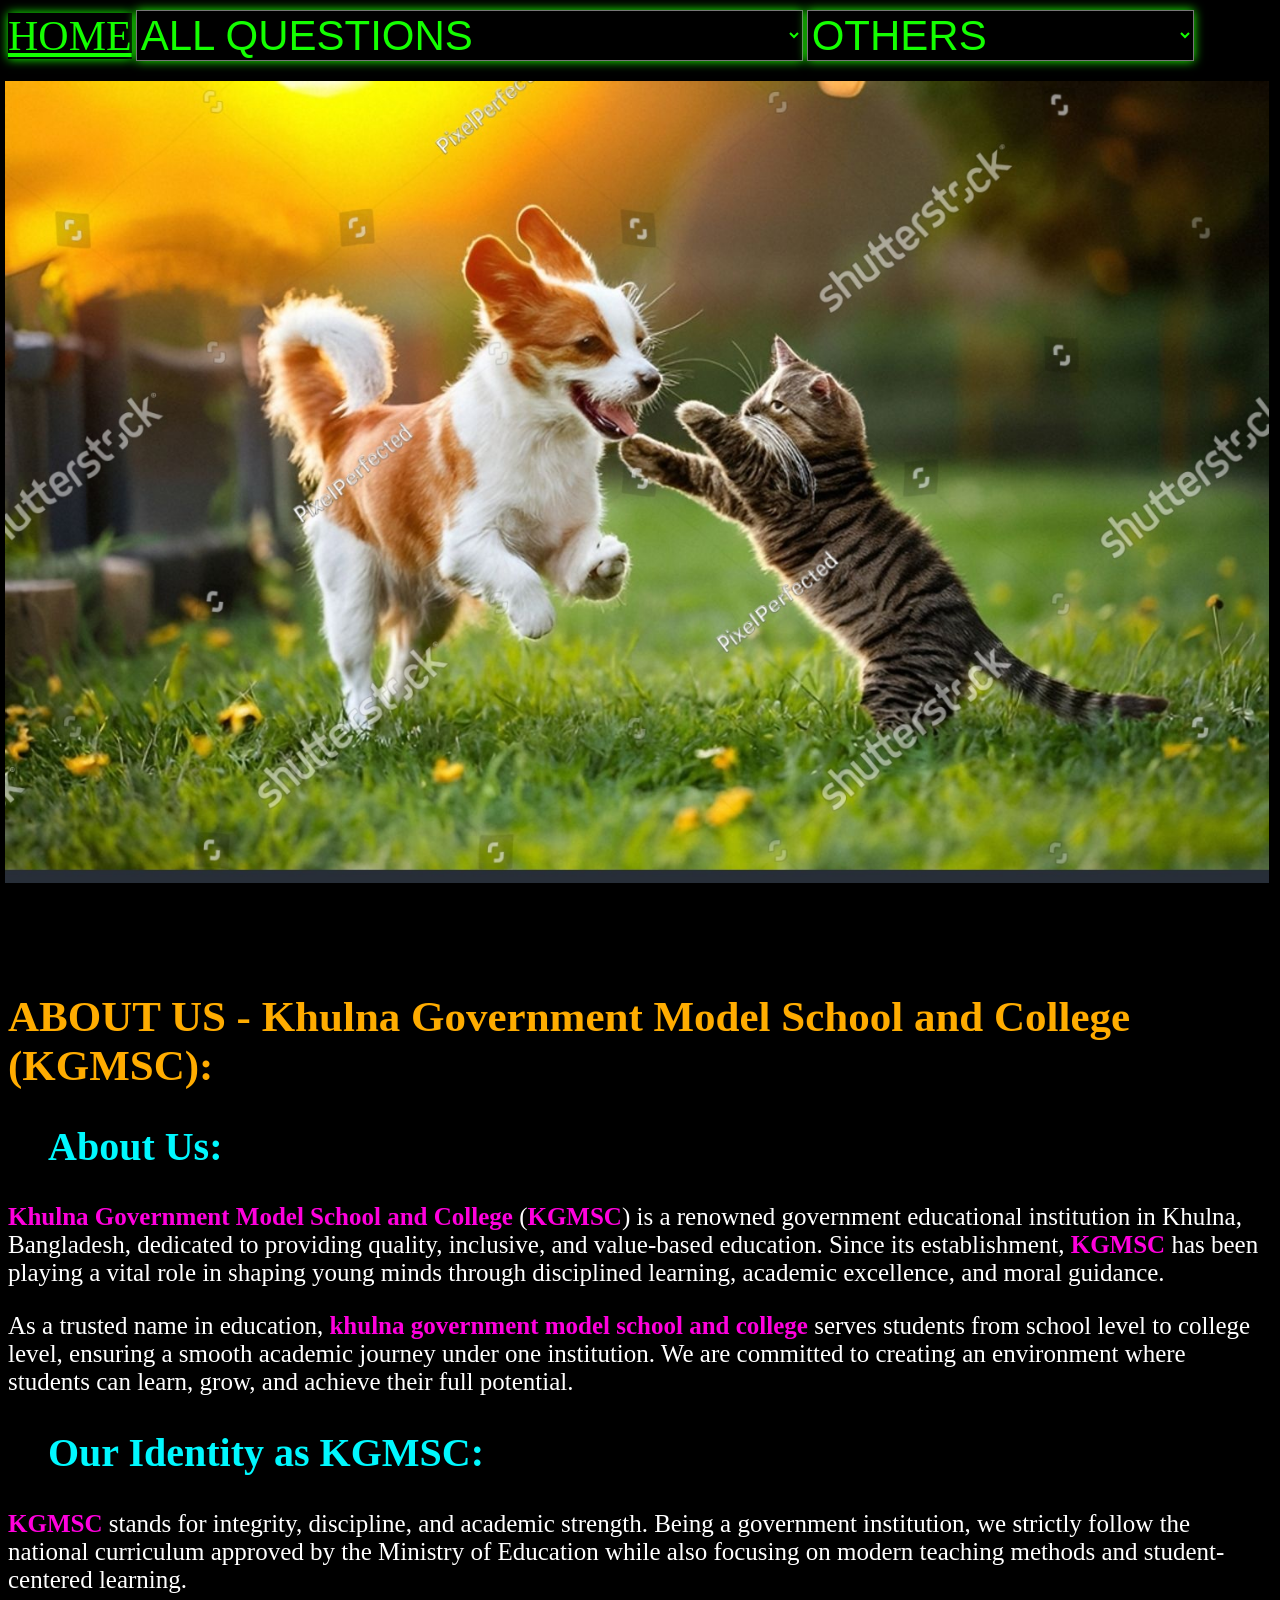
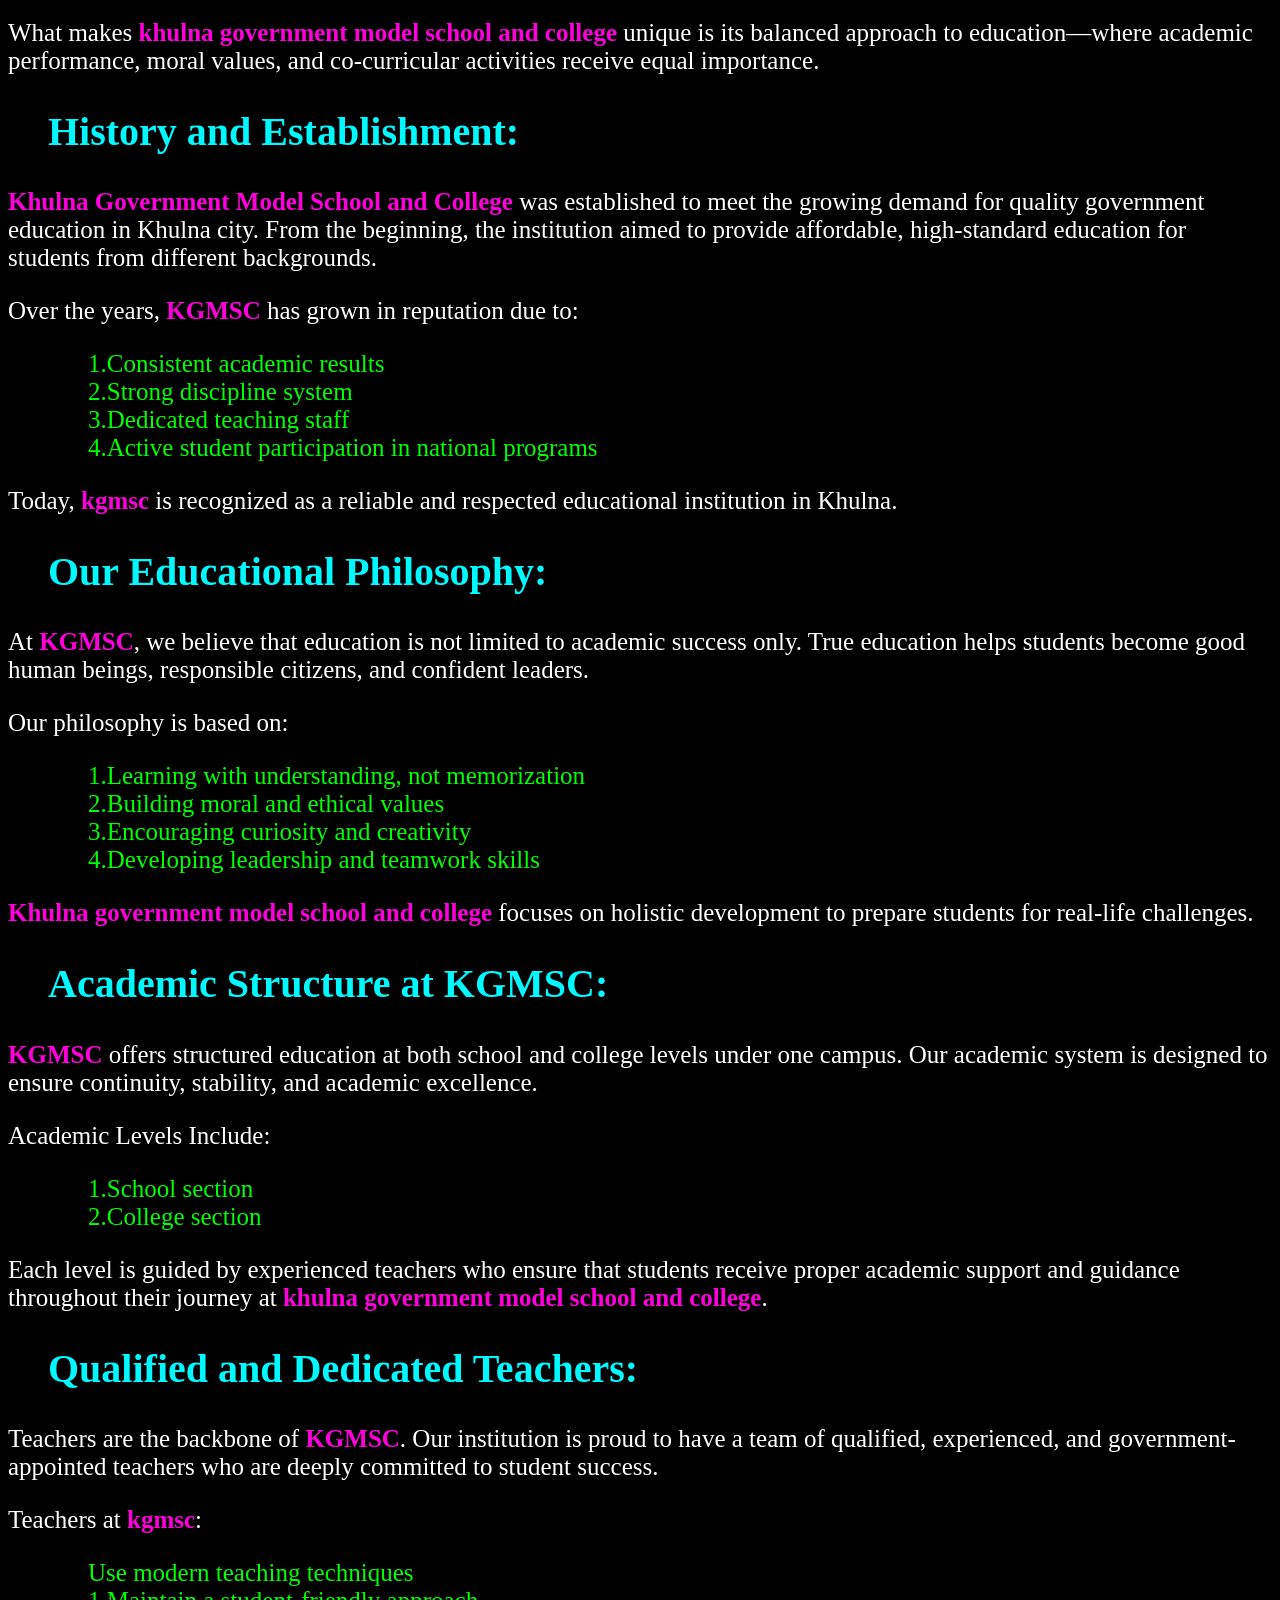
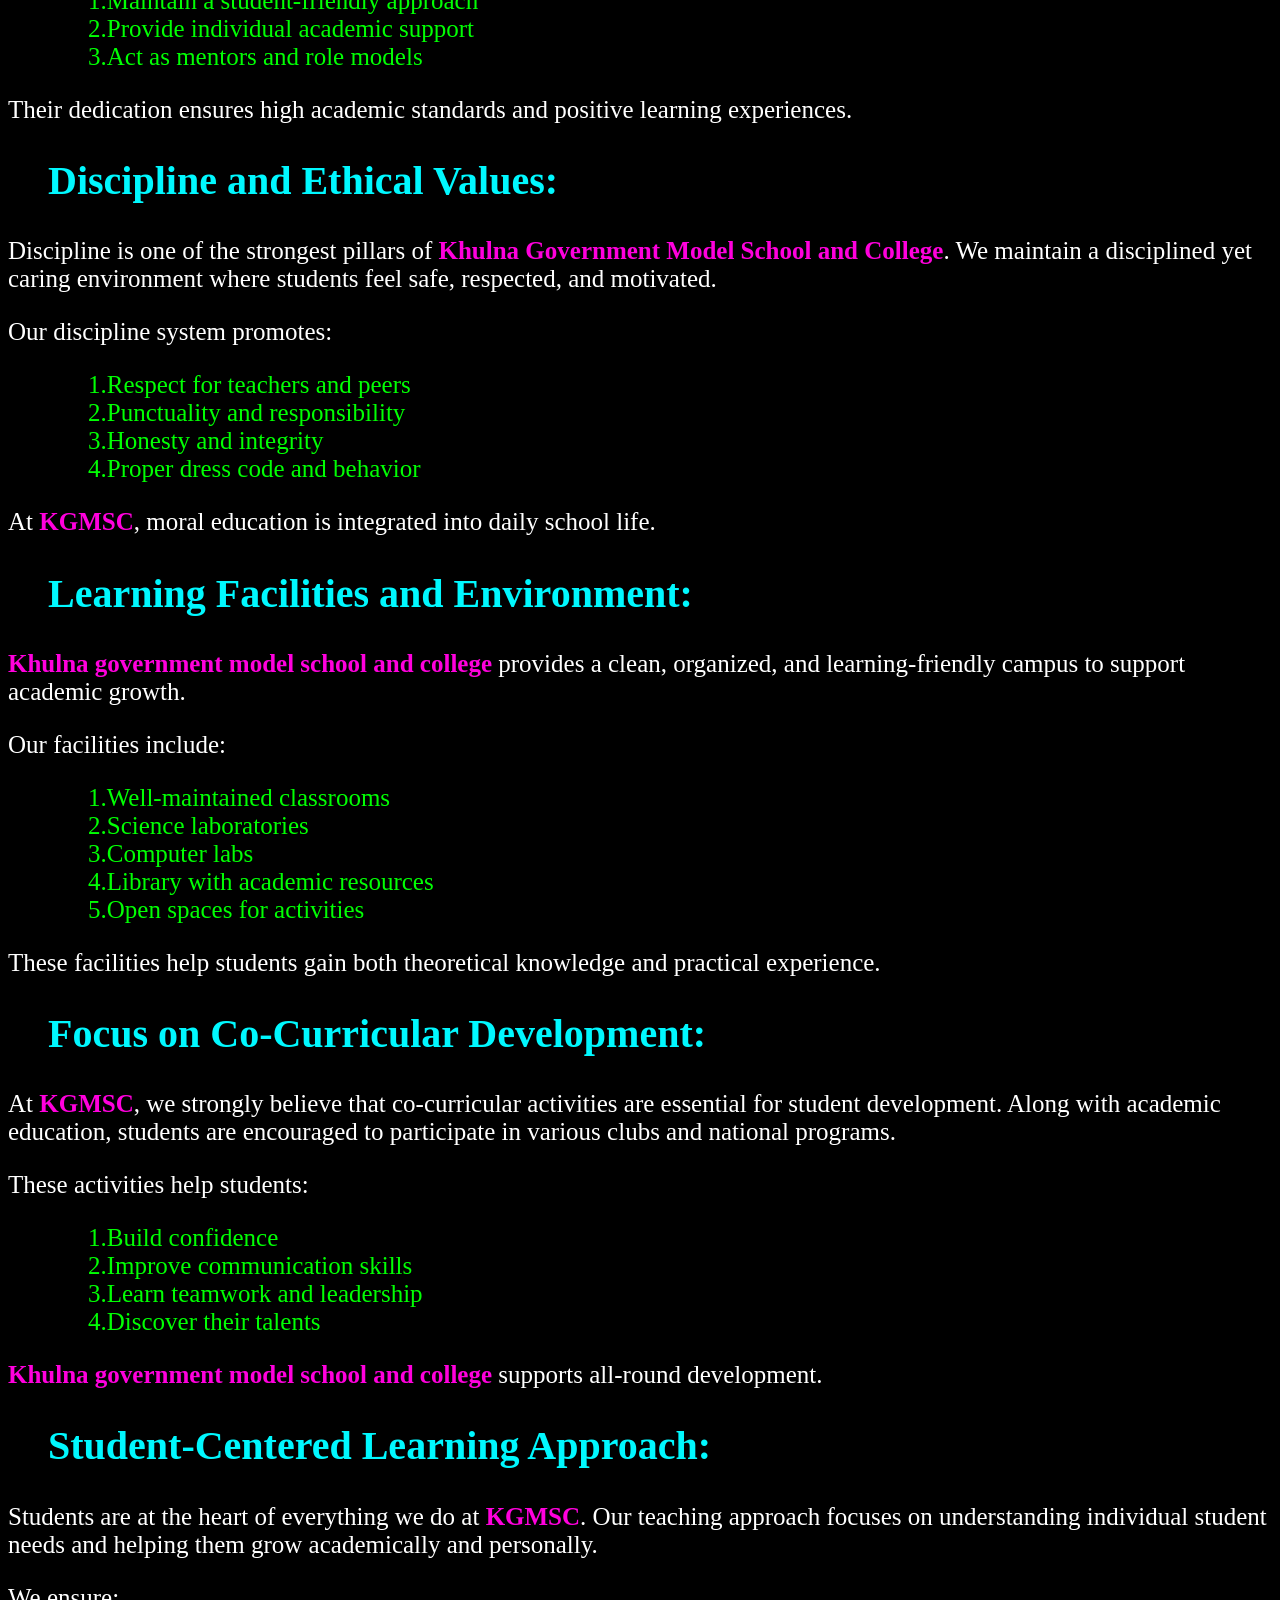
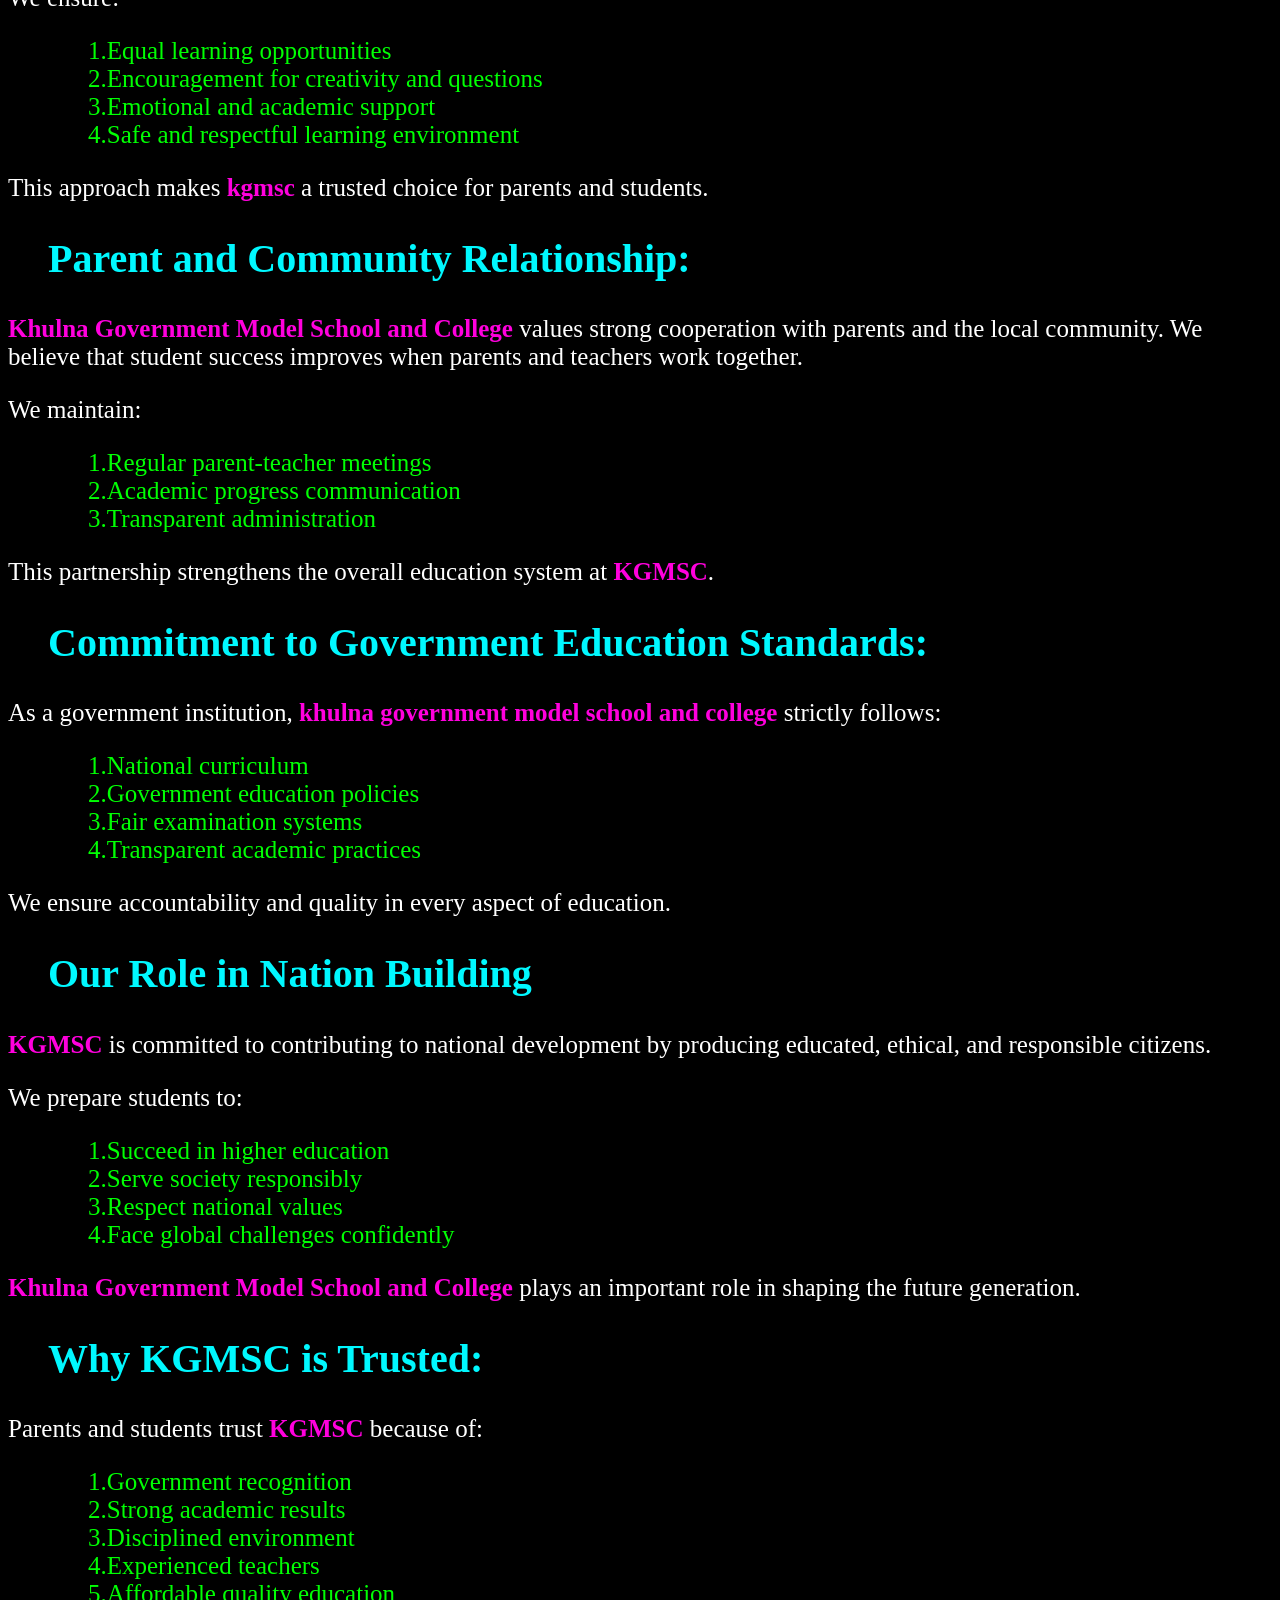
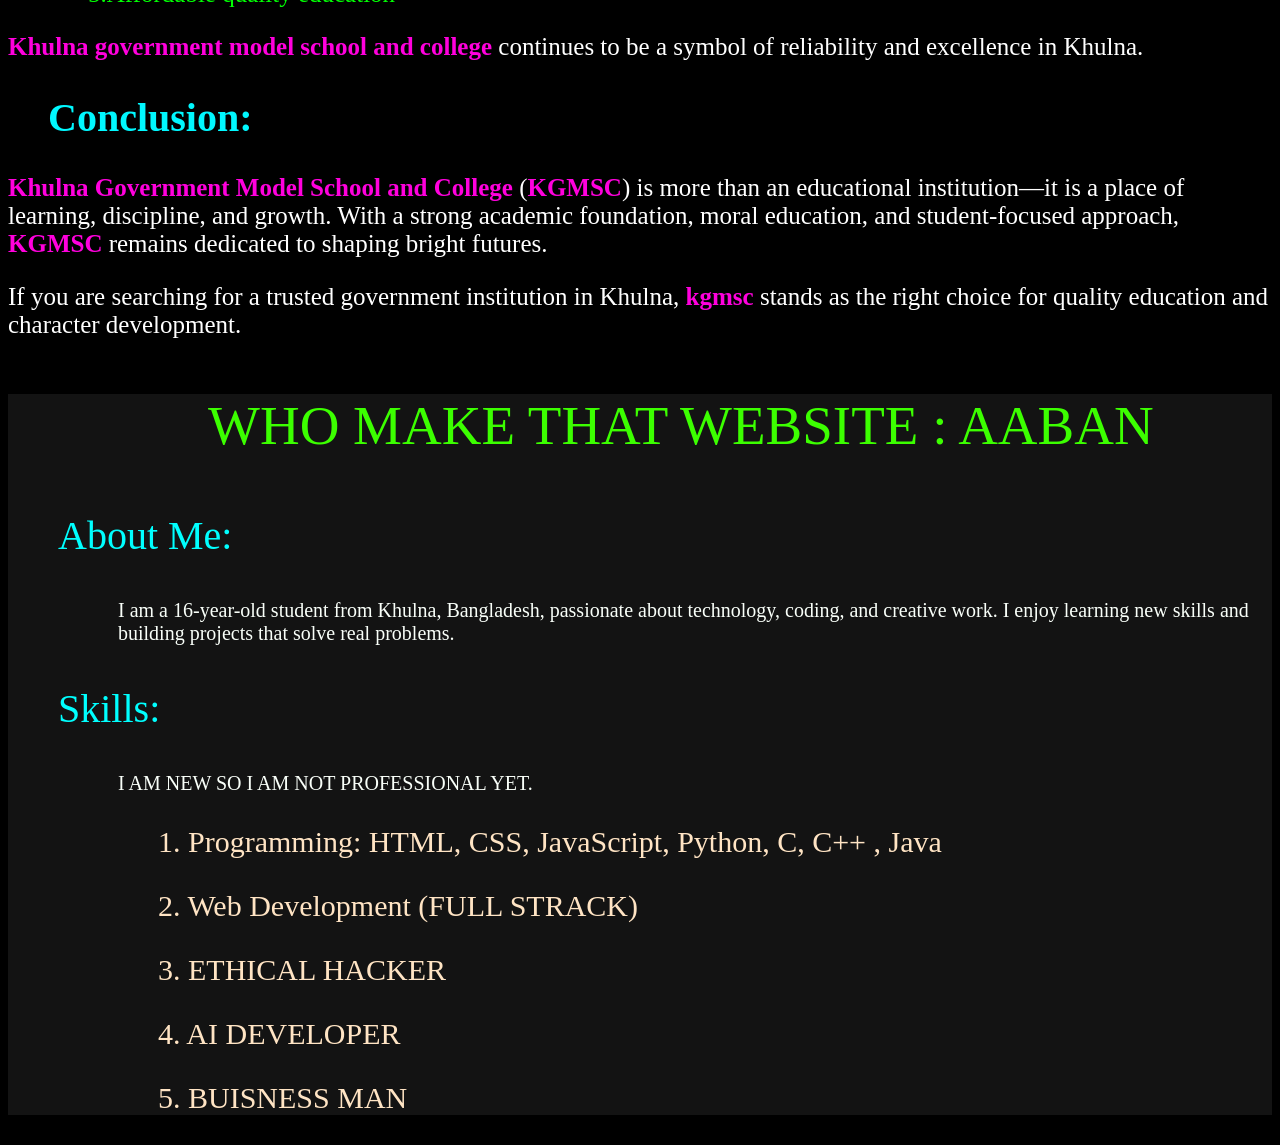
<file: about_us.html>
<!DOCTYPE html>
<html lang="en">
<head>
    <meta charset="UTF-8">
    <meta name="viewport" content="width=device-width, initial-scale=1.0">
    <title>Document</title>
    <link rel="stylesheet" href="about_us.css">
</head>
 
<!-- Google tag (gtag.js) -->
<script async src="https://www.googletagmanager.com/gtag/js?id=G-SJETYN2T8D"></script>
<script>
  window.dataLayer = window.dataLayer || [];
  function gtag(){dataLayer.push(arguments);}
  gtag('js', new Date());

  gtag('config', 'G-SJETYN2T8D');
</script>
 
<body>
    <div>
        <a href="https://aaban49.github.io/Khulna-Government-Model-School-and-College-KGMSC/">HOME</a>
        <select class="select" name="" id="" onchange="location = this.value;">
            <option value="">ALL QUESTIONS</option>
            <option value="https://aaban49.github.io/Khulna-Government-Model-School-and-College-KGMSC/about_us.html">ABOUT US</option>
            <option value="https://aaban49.github.io/Khulna-Government-Model-School-and-College-KGMSC/about_school_and_college.html">ABOUT SCHOOL AND COLLEGE</option>
            <option value="https://aaban49.github.io/Khulna-Government-Model-School-and-College-KGMSC/our_goals_and_targets.html">our GOALS or TARGETS</option>
            <option value="https://aaban49.github.io/Khulna-Government-Model-School-and-College-KGMSC/why_read_here.html">WHY READ HERE</option>
        </select>
        <select class="select" name="" id="" onchange="location = this.value;">
            <option value="">OTHERS</option>
            <option value="https://aaban49.github.io/Khulna-Government-Model-School-and-College-KGMSC/bncc.html">BNCC</option>
            <option value="https://aaban49.github.io/Khulna-Government-Model-School-and-College-KGMSC/scout.html">SCOUT</option>
            <option value="https://aaban49.github.io/Khulna-Government-Model-School-and-College-KGMSC/debating_club.html">DEBATING CLUB</option>
            <option value="https://aaban49.github.io/Khulna-Government-Model-School-and-College-KGMSC/science_lab.html">SCIENCE LAB</option>
            <option value="https://aaban49.github.io/Khulna-Government-Model-School-and-College-KGMSC/computer_club.html">COMPUTER CLUB</option>
            <option value="https://aaban49.github.io/Khulna-Government-Model-School-and-College-KGMSC/cultural_club.html">CULTURAL CLUB</option>
        </select>
    </div>
    <div class="image_and_other">
        <img class="image" src="stock-photo-a-heartwarming-moment-between-a-dog-and-cat-at-play-puppy-and-kitten-dog-and-cat-playing-together-2432338827.jpg" alt="khulna government school and college (kgmsc) school photo">
        <div class="black_image"></div>
    </div>
    <h1>ABOUT US - Khulna Government Model School and College (KGMSC):</h1>
    <h2>About Us:</h2>
    <p><b>Khulna Government Model School and College</b> (<b>KGMSC</b>) is a renowned government educational institution in Khulna, Bangladesh, dedicated to providing quality, inclusive, and value-based education. Since its establishment, <b>KGMSC</b> has been playing a vital role in shaping young minds through disciplined learning, academic excellence, and moral guidance.</p>
    <p>As a trusted name in education, <b>khulna government model school and college</b> serves students from school level to college level, ensuring a smooth academic journey under one institution. We are committed to creating an environment where students can learn, grow, and achieve their full potential.</p>
    <h2>Our Identity as KGMSC:</h2>
    <p><b>KGMSC</b> stands for integrity, discipline, and academic strength. Being a government institution, we strictly follow the national curriculum approved by the Ministry of Education while also focusing on modern teaching methods and student-centered learning.</p>
    <p>What makes <b>khulna government model school and college</b> unique is its balanced approach to education—where academic performance, moral values, and co-curricular activities receive equal importance.</p>
    <h2>History and Establishment:</h2>
    <p><b>Khulna Government Model School and College</b> was established to meet the growing demand for quality government education in Khulna city. From the beginning, the institution aimed to provide affordable, high-standard education for students from different backgrounds.</p>
    <p>Over the years, <b>KGMSC</b> has grown in reputation due to:</p>
    <p class="gap">1.Consistent academic results <br>

    2.Strong discipline system <br>

    3.Dedicated teaching staff <br>

    4.Active student participation in national programs</p>
    <p>Today, <b>kgmsc</b> is recognized as a reliable and respected educational institution in Khulna.</p>
    <h2>Our Educational Philosophy:</h2>
    <p>At <b>KGMSC</b>, we believe that education is not limited to academic success only. True education helps students become good human beings, responsible citizens, and confident leaders.</p>
    <p>Our philosophy is based on:</p>
    <p class="gap">1.Learning with understanding, not memorization <br>

    2.Building moral and ethical values <br>

    3.Encouraging curiosity and creativity <br>

    4.Developing leadership and teamwork skills</p>
    <p><b>Khulna government model school and college</b> focuses on holistic development to prepare students for real-life challenges.</p>
    <h2>Academic Structure at KGMSC:</h2>
    <p><b>KGMSC</b> offers structured education at both school and college levels under one campus. Our academic system is designed to ensure continuity, stability, and academic excellence.</p>
    <p>Academic Levels Include:</p>
    <p class="gap">1.School section <br>

    2.College section</p>
    <p>Each level is guided by experienced teachers who ensure that students receive proper academic support and guidance throughout their journey at <b>khulna government model school and college</b>.</p>
    <h2>Qualified and Dedicated Teachers:</h2>
    <p>Teachers are the backbone of <b>KGMSC</b>. Our institution is proud to have a team of qualified, experienced, and government-appointed teachers who are deeply committed to student success.</p>
    <p>Teachers at <b>kgmsc</b>:</p>
    <p class="gap">Use modern teaching techniques <br>

    1.Maintain a student-friendly approach <br>

    2.Provide individual academic support <br>

    3.Act as mentors and role models</p>
    <p>Their dedication ensures high academic standards and positive learning experiences.</p>
    <h2>Discipline and Ethical Values:</h2>
    <p>Discipline is one of the strongest pillars of <b>Khulna Government Model School and College</b>. We maintain a disciplined yet caring environment where students feel safe, respected, and motivated.</p>
    <p>Our discipline system promotes:</p>
    <p class="gap">1.Respect for teachers and peers <br>

    2.Punctuality and responsibility <br>

    3.Honesty and integrity <br>

    4.Proper dress code and behavior</p>
    <p>At <b>KGMSC</b>, moral education is integrated into daily school life.</p>
    <h2>Learning Facilities and Environment:</h2>
    <p><b>Khulna government model school and college</b> provides a clean, organized, and learning-friendly campus to support academic growth.</p>
    <p>Our facilities include:</p>
    <p class="gap">1.Well-maintained classrooms <br>

    2.Science laboratories <br>

    3.Computer labs <br>

    4.Library with academic resources <br>

    5.Open spaces for activities</p>
    <p>These facilities help students gain both theoretical knowledge and practical experience.</p>
    <h2>Focus on Co-Curricular Development:</h2>
    <p>At <b>KGMSC</b>, we strongly believe that co-curricular activities are essential for student development. Along with academic education, students are encouraged to participate in various clubs and national programs.</p>
    <p>These activities help students:</p>
    <p class="gap">1.Build confidence <br>

    2.Improve communication skills <br>

    3.Learn teamwork and leadership <br>

    4.Discover their talents</p>
    <p><b>Khulna government model school and college</b> supports all-round development.</p>
    <h2>Student-Centered Learning Approach:</h2>
    <p>Students are at the heart of everything we do at <b>KGMSC</b>. Our teaching approach focuses on understanding individual student needs and helping them grow academically and personally.</p>
    <p>We ensure:</p>
    <p class="gap">1.Equal learning opportunities <br>

    2.Encouragement for creativity and questions <br>

    3.Emotional and academic support <br>

    4.Safe and respectful learning environment</p>
    <p>This approach makes <b>kgmsc</b> a trusted choice for parents and students.</p>
    <h2>Parent and Community Relationship:</h2>
    <p><b>Khulna Government Model School and College</b> values strong cooperation with parents and the local community. We believe that student success improves when parents and teachers work together.</p>
    <p>We maintain:</p>
    <p class="gap">1.Regular parent-teacher meetings <br>

    2.Academic progress communication <br>

    3.Transparent administration</p>
    <p>This partnership strengthens the overall education system at <b>KGMSC</b>.</p>
    <h2>Commitment to Government Education Standards:</h2>
    <p>As a government institution, <b>khulna government model school and college</b> strictly follows:</p>
    <p class="gap">1.National curriculum <br>

    2.Government education policies <br>

    3.Fair examination systems <br>

    4.Transparent academic practices</p>
    <p>We ensure accountability and quality in every aspect of education.</p>
    <h2>Our Role in Nation Building</h2>
    <p><b>KGMSC</b> is committed to contributing to national development by producing educated, ethical, and responsible citizens.</p>
    <p>We prepare students to:</p>
    <p class="gap">1.Succeed in higher education <br>

    2.Serve society responsibly <br>

    3.Respect national values <br>

    4.Face global challenges confidently</p>
    <p><b>Khulna Government Model School and College</b> plays an important role in shaping the future generation.</p>
    <h2>Why KGMSC is Trusted:</h2>
    <p>Parents and students trust <b>KGMSC</b> because of:</p>
    <p class="gap">1.Government recognition <br>

    2.Strong academic results <br>

    3.Disciplined environment <br>

    4.Experienced teachers <br>

    5.Affordable quality education</p>
    <p><b>Khulna government model school and college</b> continues to be a symbol of reliability and excellence in Khulna.</p>
    <h2>Conclusion:</h2>
    <p><b>Khulna Government Model School and College</b> (<b>KGMSC</b>) is more than an educational institution—it is a place of learning, discipline, and growth. With a strong academic foundation, moral education, and student-focused approach, <b>KGMSC</b> remains dedicated to shaping bright futures.</p>
    <p>If you are searching for a trusted government institution in Khulna, <b>kgmsc</b> stands as the right choice for quality education and character development.</p>
    <div class="footer">
        <p class="first_footer">WHO MAKE THAT WEBSITE : AABAN</p>
        <P class="first_footer_tittle">About Me:</P>
        <P class="content_footer">I am a 16-year-old student from Khulna, Bangladesh, passionate about technology, coding, and creative work. I enjoy learning new skills and building projects that solve real problems.</P>
        <P class="first_footer_tittle">Skills:</P>
        <P class="content_footer">I AM NEW SO I AM NOT PROFESSIONAL YET.</P>
        <P class="content_footer_all">1. Programming: HTML, CSS, JavaScript, Python, C, C++ , Java
        <P class="content_footer_all">2. Web Development (FULL STRACK)</P>
        <P class="content_footer_all">3. ETHICAL HACKER</P>
        <P class="content_footer_all">4. AI DEVELOPER</P>
        <P class="content_footer_all">5. BUISNESS MAN</P>
    </div>

</body>
</html>
</file>
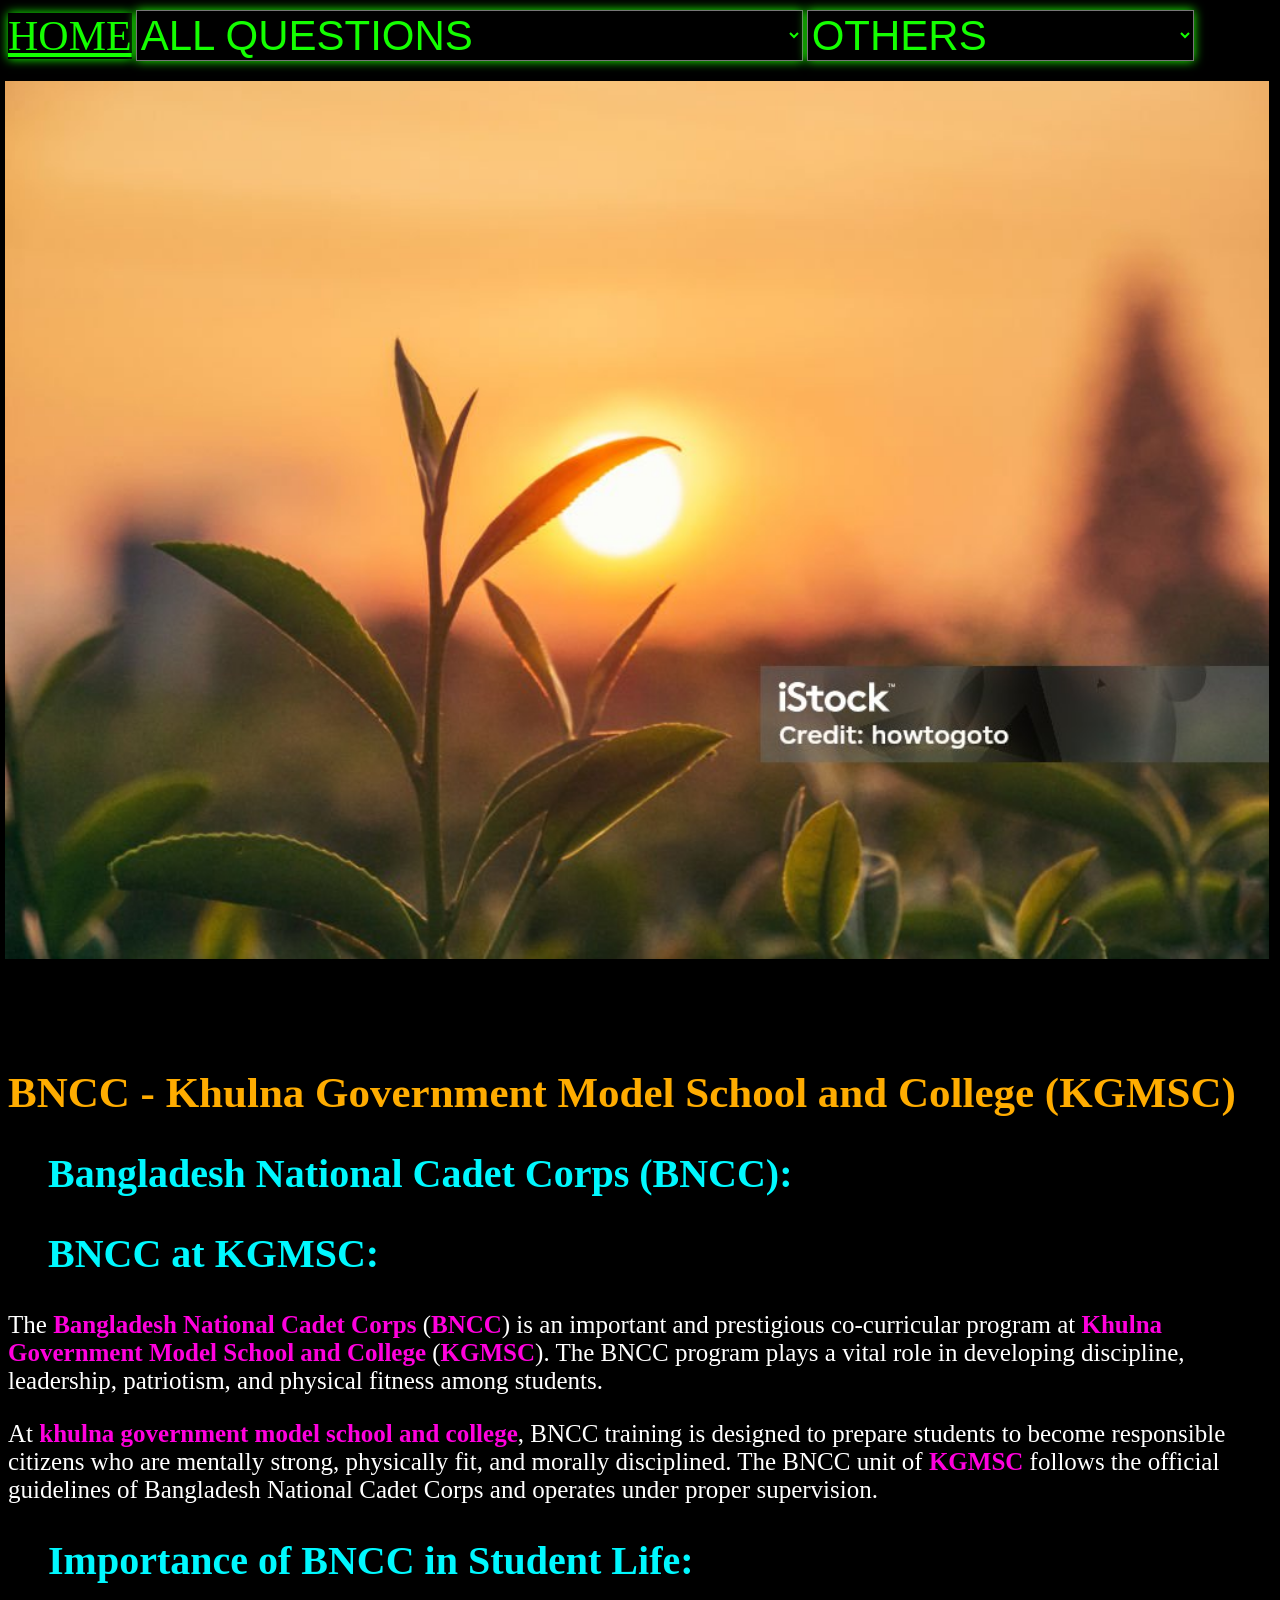
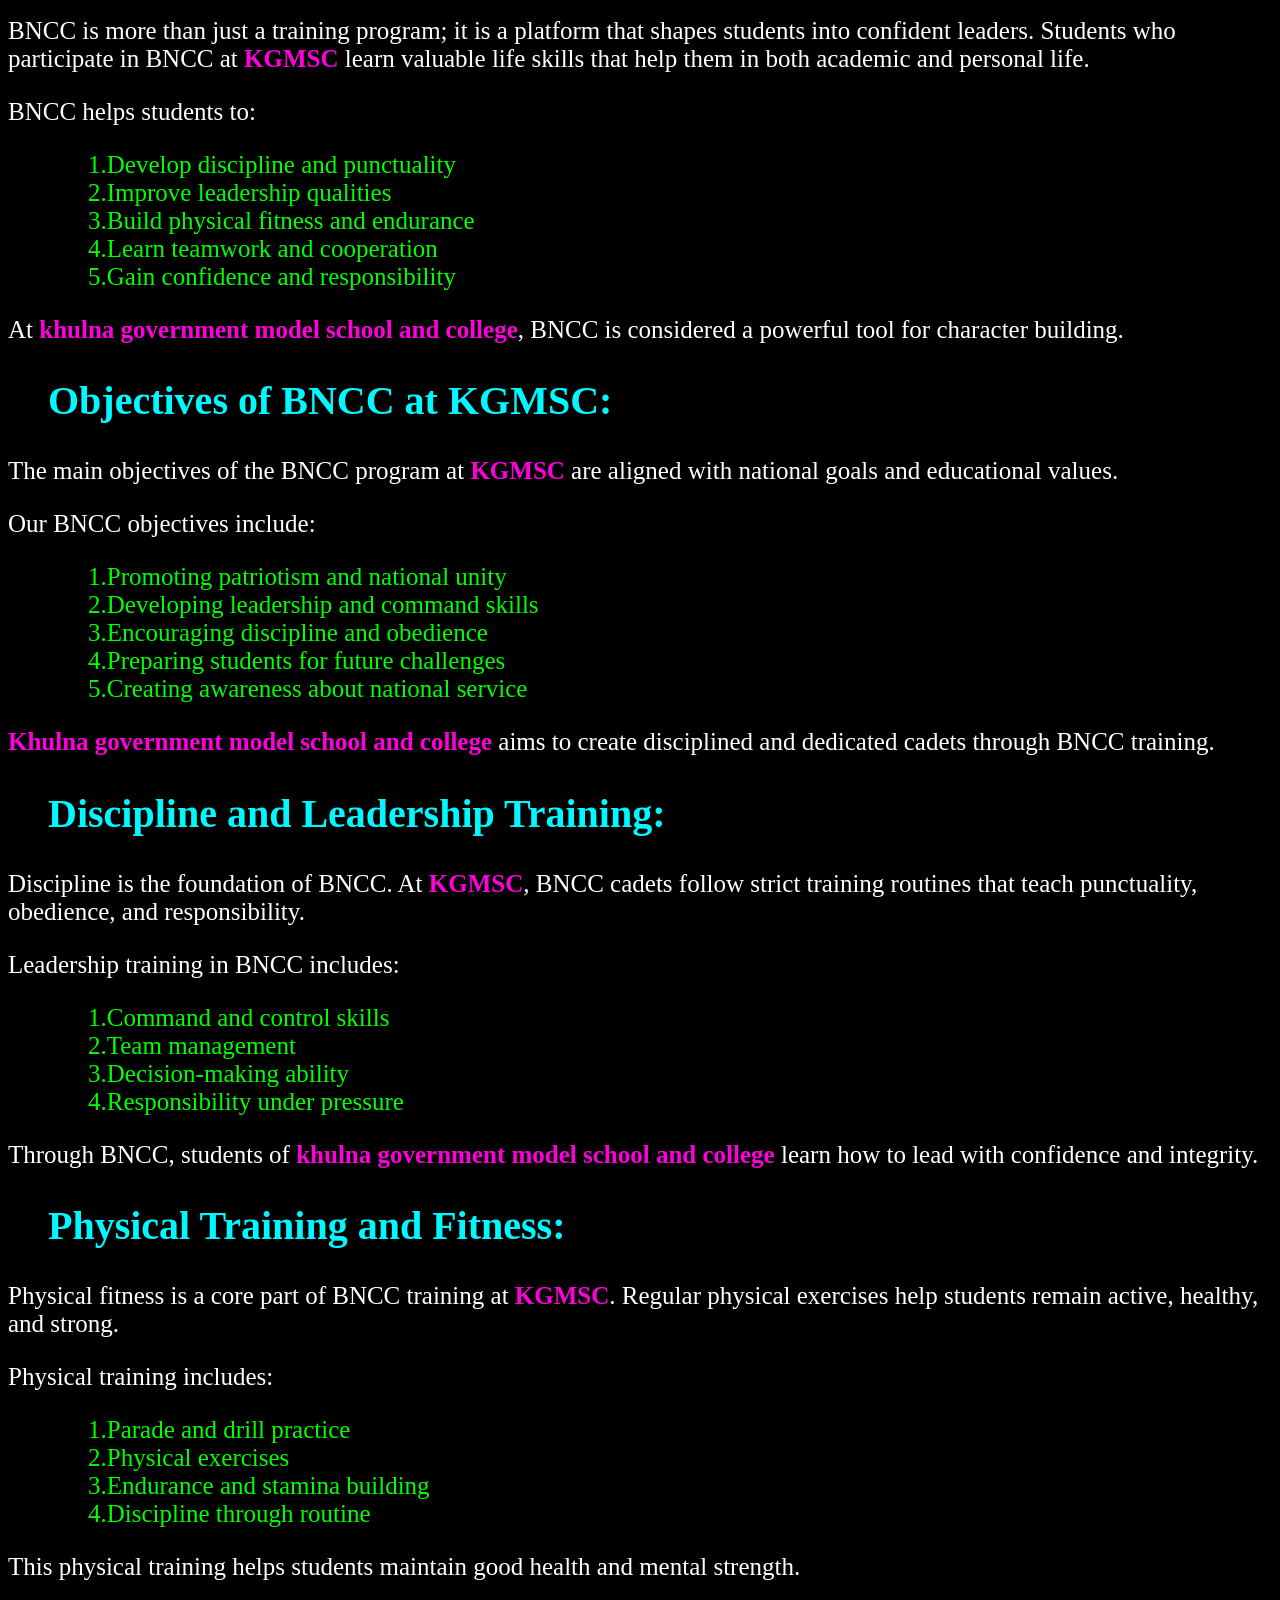
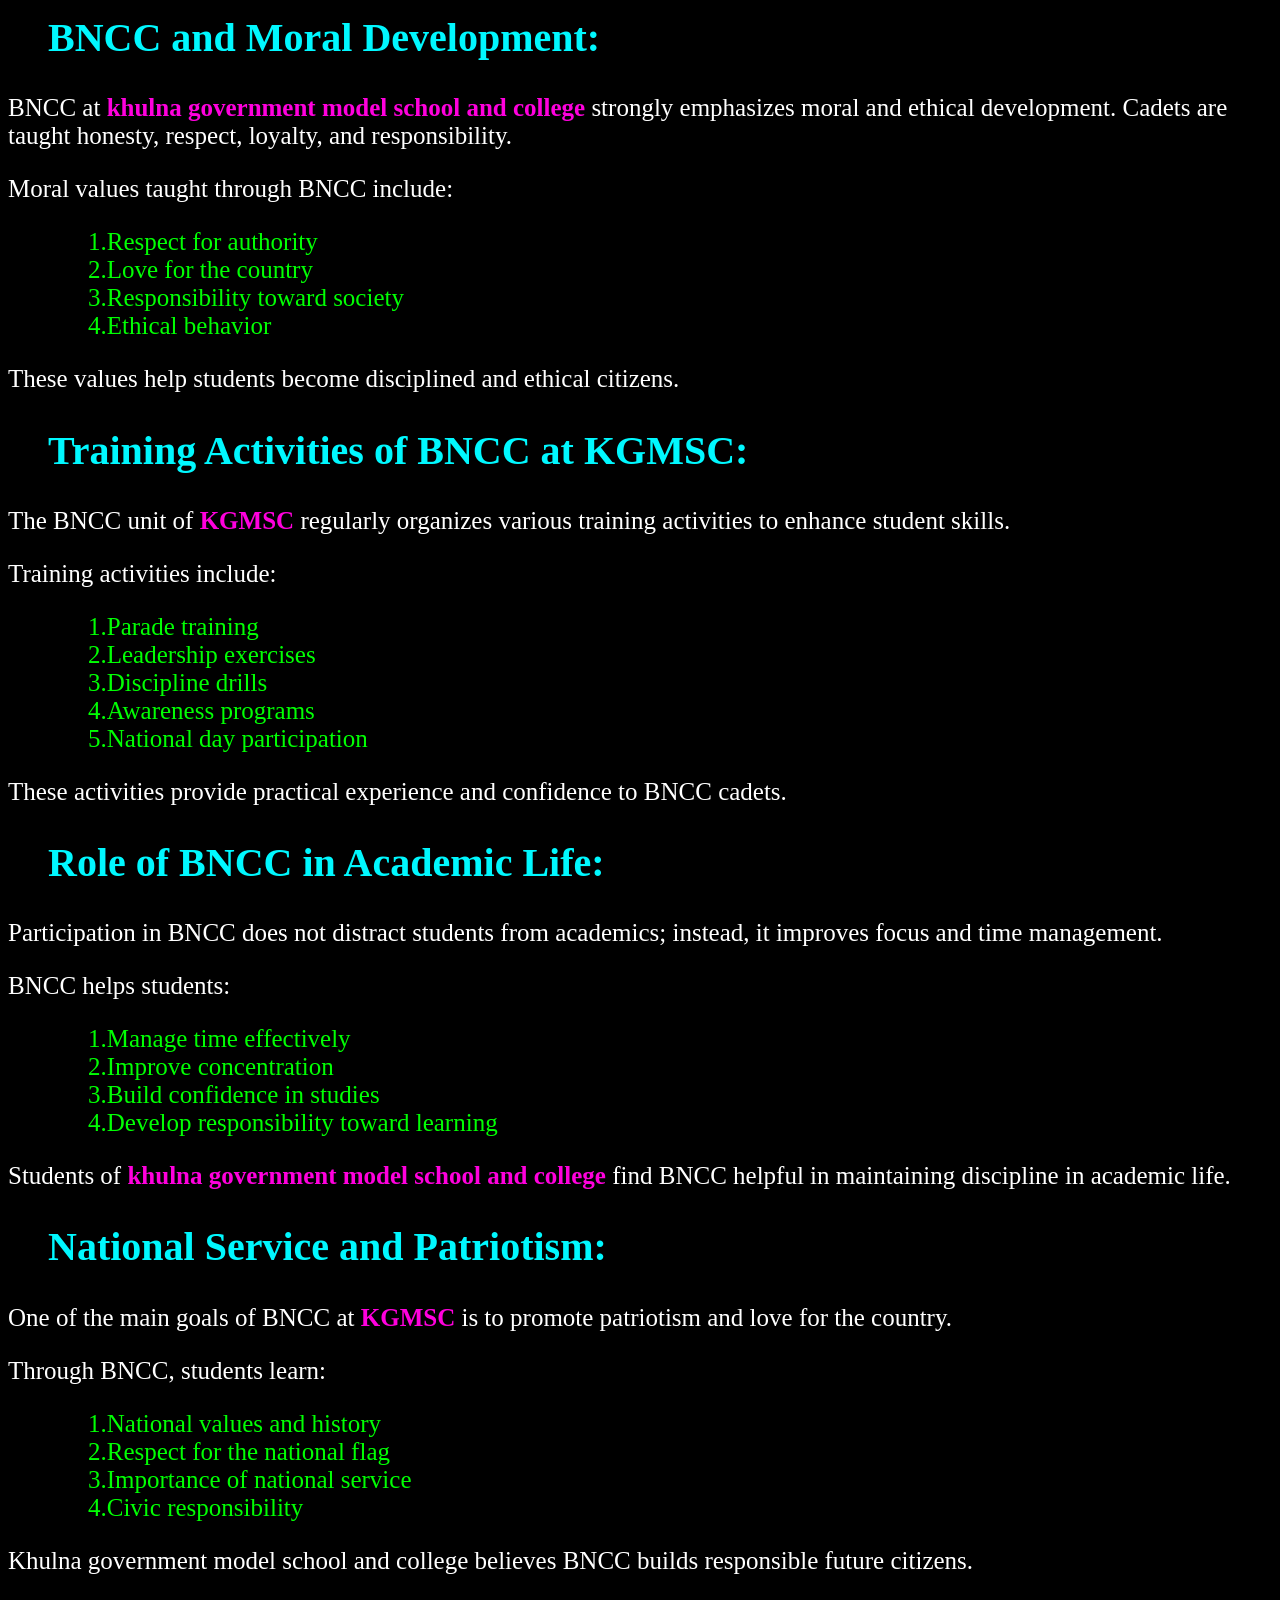
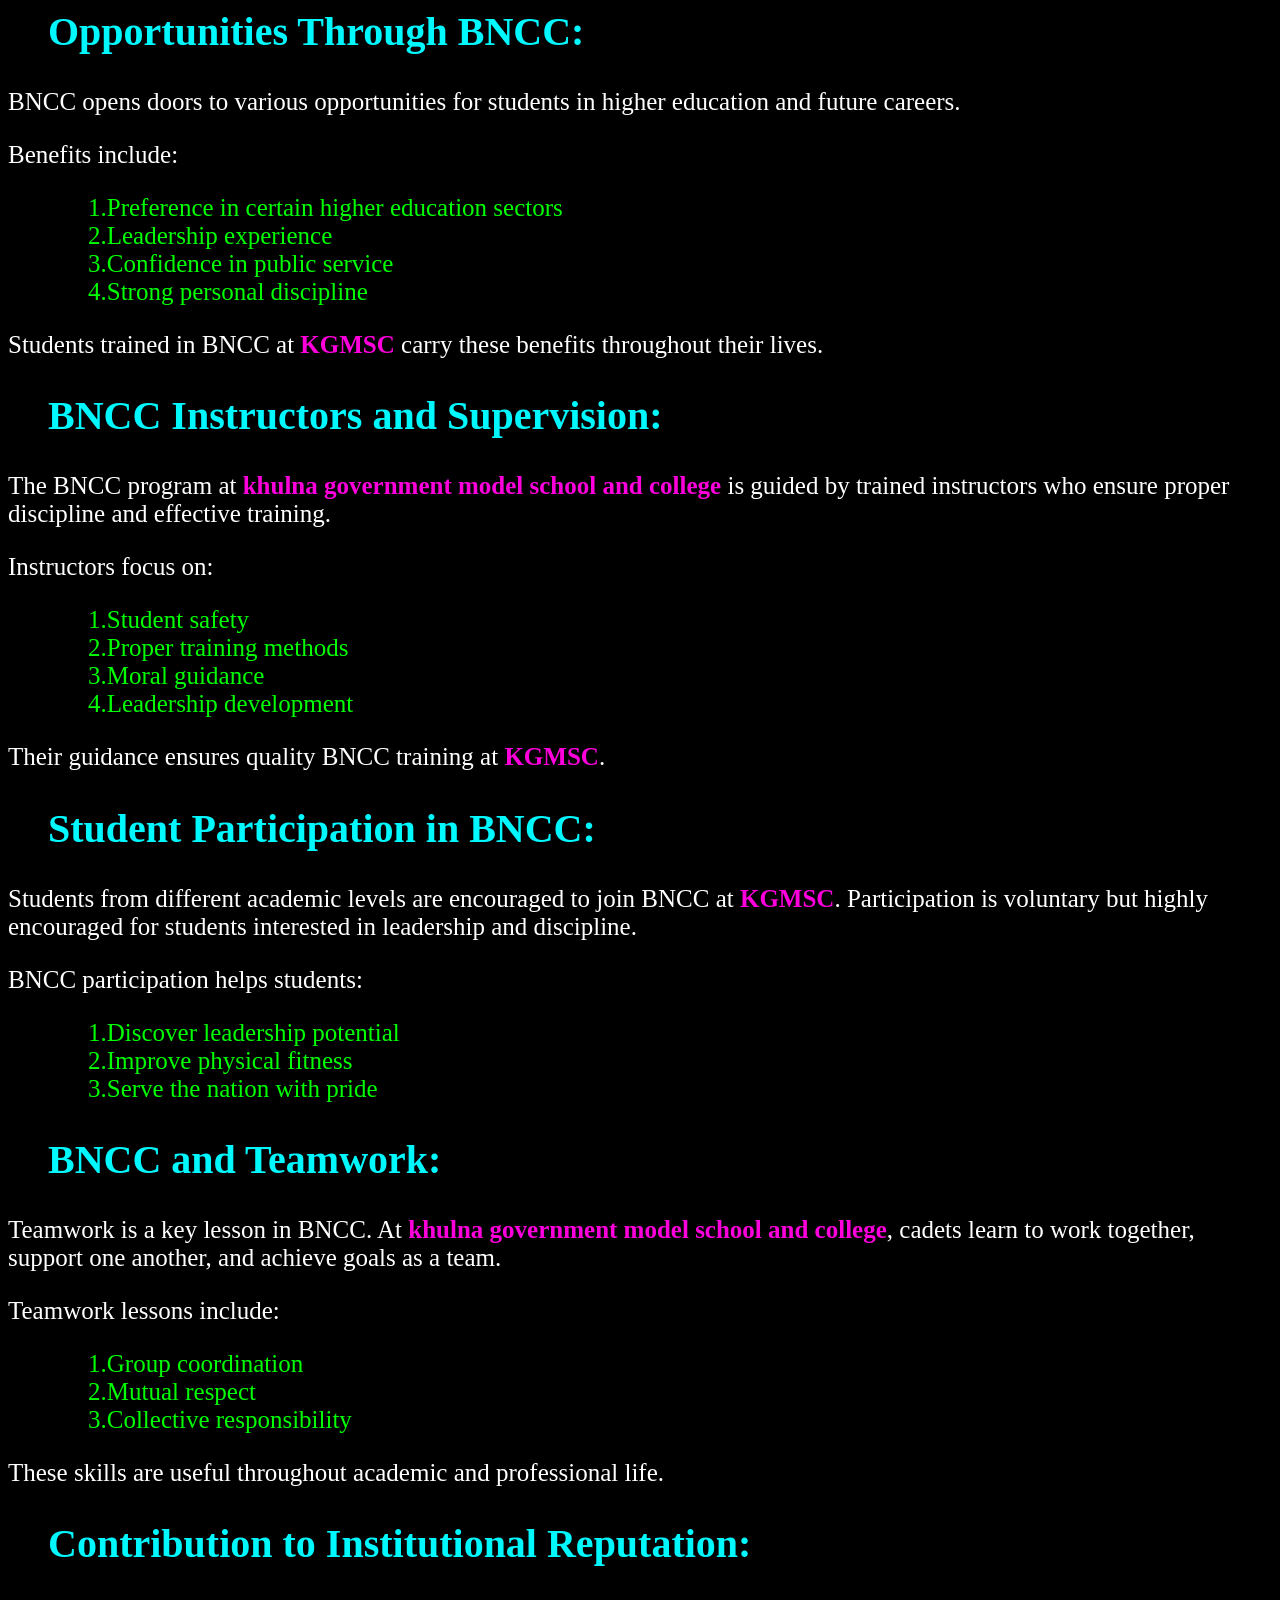
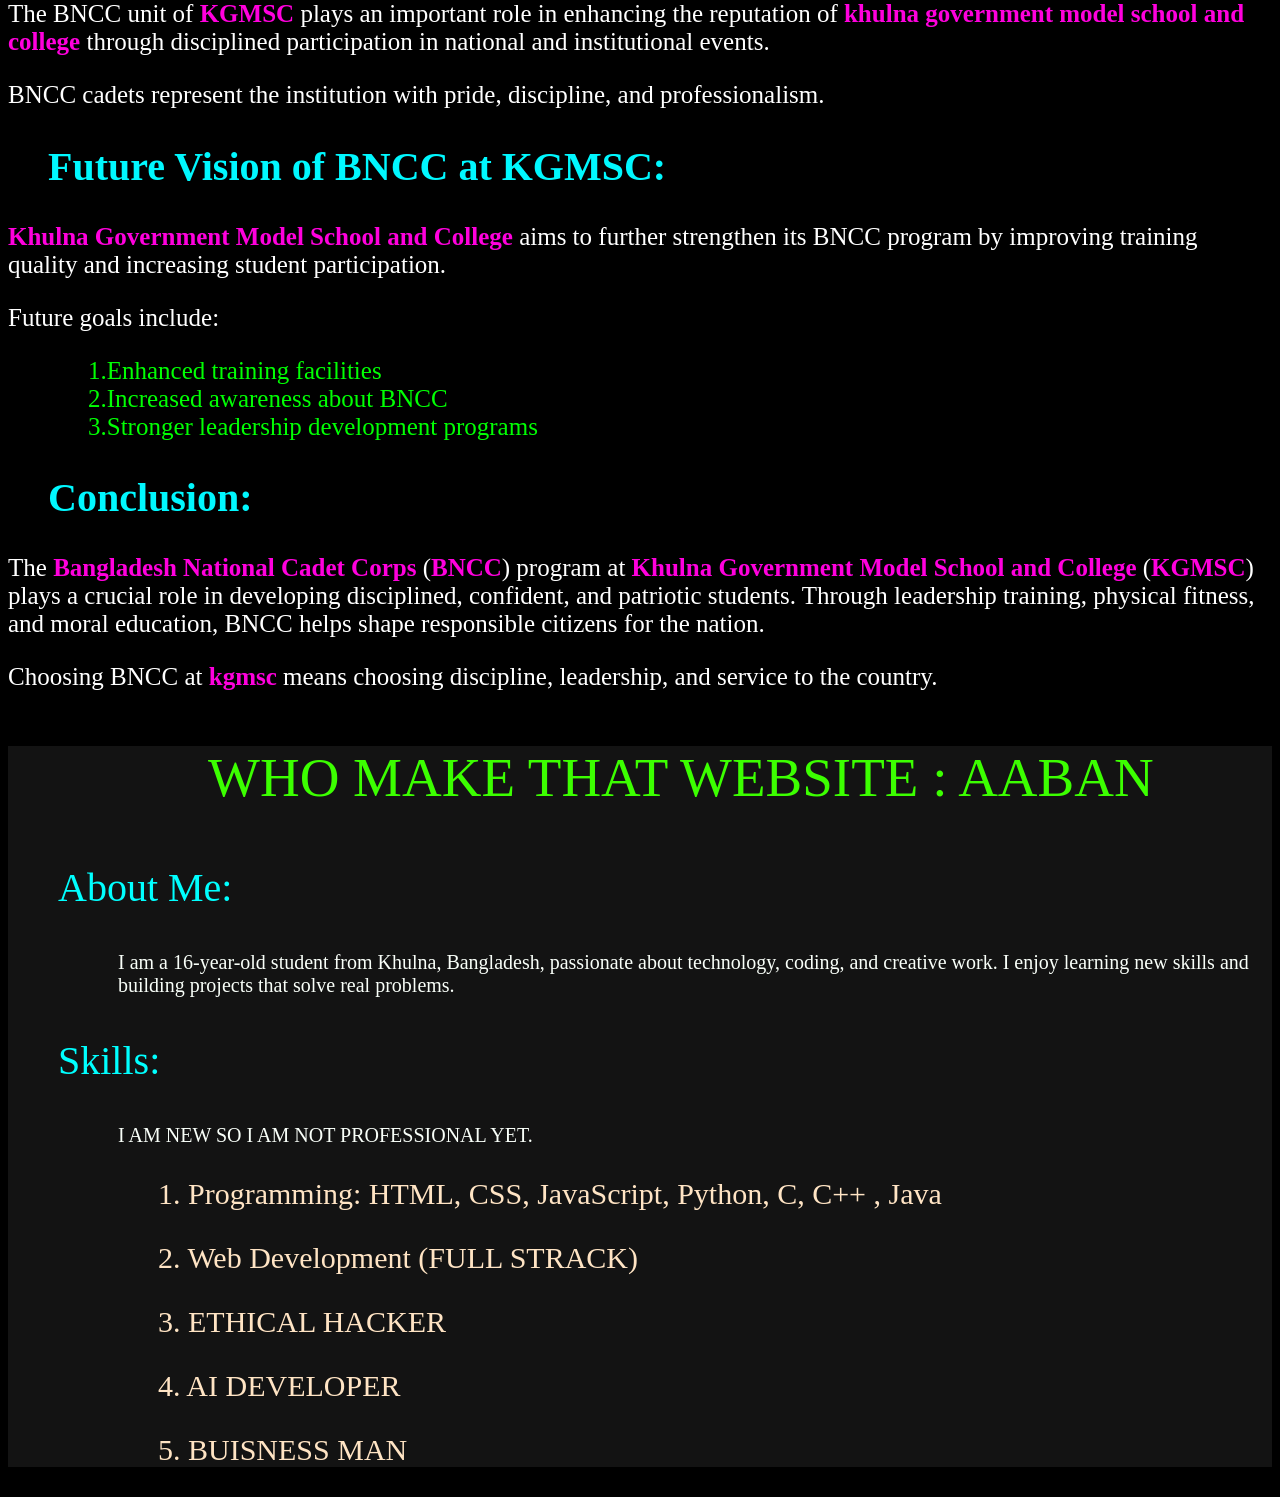
<file: bncc.html>
<!DOCTYPE html>
<html lang="en">
<head>
    <meta charset="UTF-8">
    <meta name="viewport" content="width=device-width, initial-scale=1.0">
    <title>Document</title>
    <link rel="stylesheet" href="bncc.css">
</head>

    <!-- Google tag (gtag.js) -->
<script async src="https://www.googletagmanager.com/gtag/js?id=G-SJETYN2T8D"></script>
<script>
  window.dataLayer = window.dataLayer || [];
  function gtag(){dataLayer.push(arguments);}
  gtag('js', new Date());

  gtag('config', 'G-SJETYN2T8D');
</script>
    
<body>
    <div>
        <a href="https://aaban49.github.io/Khulna-Government-Model-School-and-College-KGMSC/">HOME</a>
        <select class="select" name="" id="" onchange="location = this.value;">
            <option value="">ALL QUESTIONS</option>
            <option value="https://aaban49.github.io/Khulna-Government-Model-School-and-College-KGMSC/about_us.html">ABOUT US</option>
            <option value="https://aaban49.github.io/Khulna-Government-Model-School-and-College-KGMSC/about_school_and_college.html">ABOUT SCHOOL AND COLLEGE</option>
            <option value="https://aaban49.github.io/Khulna-Government-Model-School-and-College-KGMSC/our_goals_and_targets.html">our GOALS or TARGETS</option>
            <option value="https://aaban49.github.io/Khulna-Government-Model-School-and-College-KGMSC/why_read_here.html">WHY READ HERE</option>
        </select>
        <select class="select" name="" id="" onchange="location = this.value;">
            <option value="">OTHERS</option>
            <option value="https://aaban49.github.io/Khulna-Government-Model-School-and-College-KGMSC/bncc.html">BNCC</option>
            <option value="https://aaban49.github.io/Khulna-Government-Model-School-and-College-KGMSC/scout.html">SCOUT</option>
            <option value="https://aaban49.github.io/Khulna-Government-Model-School-and-College-KGMSC/debating_club.html">DEBATING CLUB</option>
            <option value="https://aaban49.github.io/Khulna-Government-Model-School-and-College-KGMSC/science_lab.html">SCIENCE LAB</option>
            <option value="https://aaban49.github.io/Khulna-Government-Model-School-and-College-KGMSC/computer_club.html">COMPUTER CLUB</option>
            <option value="https://aaban49.github.io/Khulna-Government-Model-School-and-College-KGMSC/cultural_club.html">CULTURAL CLUB</option>
        </select>
    </div>
        <div class="image_and_other">
        <img class="image" src="istockphoto-1550071750-1024x1024.jpg" alt="khulna government school and college (kgmsc) school photo">
        <div class="black_image"></div>
    </div>
    <h1>BNCC - Khulna Government Model School and College (KGMSC)</h1>
    <h2>Bangladesh National Cadet Corps (BNCC):</h2>
    <h2>BNCC at KGMSC:</h2>
    <p>The <b>Bangladesh National Cadet Corps</b> (<b>BNCC</b>) is an important and prestigious co-curricular program at <b>Khulna Government Model School and College</b> (<b>KGMSC</b>). The BNCC program plays a vital role in developing discipline, leadership, patriotism, and physical fitness among students.</p>
    <p>At <b>khulna government model school and college</b>, BNCC training is designed to prepare students to become responsible citizens who are mentally strong, physically fit, and morally disciplined. The BNCC unit of <b>KGMSC</b> follows the official guidelines of Bangladesh National Cadet Corps and operates under proper supervision.</p>
    <h2>Importance of BNCC in Student Life:</h2>
    <p>BNCC is more than just a training program; it is a platform that shapes students into confident leaders. Students who participate in BNCC at <b>KGMSC</b> learn valuable life skills that help them in both academic and personal life.</p>
    <p>BNCC helps students to:</p>
    <p class="gap">1.Develop discipline and punctuality <br>

    2.Improve leadership qualities <br>

    3.Build physical fitness and endurance <br>

    4.Learn teamwork and cooperation <br>

    5.Gain confidence and responsibility</p>
    <p>At <b>khulna government model school and college</b>, BNCC is considered a powerful tool for character building.</p>
    <h2>Objectives of BNCC at KGMSC:</h2>
    <p>The main objectives of the BNCC program at <b>KGMSC</b> are aligned with national goals and educational values.</p>
    <p>Our BNCC objectives include:</p>
    <p class="gap">1.Promoting patriotism and national unity <br>

    2.Developing leadership and command skills <br>

    3.Encouraging discipline and obedience <br>

    4.Preparing students for future challenges <br>

    5.Creating awareness about national service</p>
    <p><b>Khulna government model school and college</b> aims to create disciplined and dedicated cadets through BNCC training.</p>
    <h2>Discipline and Leadership Training:</h2>
    <p>Discipline is the foundation of BNCC. At <b>KGMSC</b>, BNCC cadets follow strict training routines that teach punctuality, obedience, and responsibility.</p>
    <p>Leadership training in BNCC includes:</p>
    <p class="gap">1.Command and control skills <br>

    2.Team management <br>

    3.Decision-making ability <br>

    4.Responsibility under pressure</p>
    <p>Through BNCC, students of <b>khulna government model school and college</b> learn how to lead with confidence and integrity.</p>
    <h2>Physical Training and Fitness:</h2>
    <p>Physical fitness is a core part of BNCC training at <b>KGMSC</b>. Regular physical exercises help students remain active, healthy, and strong.</p>
    <p>Physical training includes:</p>
    <p class="gap">1.Parade and drill practice <br>

    2.Physical exercises <br>

    3.Endurance and stamina building <br>

    4.Discipline through routine</p>
    <p>This physical training helps students maintain good health and mental strength.</p>
    <h2>BNCC and Moral Development:</h2>
    <p>BNCC at <b>khulna government model school and college</b> strongly emphasizes moral and ethical development. Cadets are taught honesty, respect, loyalty, and responsibility.</p>
    <p>Moral values taught through BNCC include:</p>
    <p class="gap">1.Respect for authority <br>

    2.Love for the country <br>

    3.Responsibility toward society <br>

    4.Ethical behavior</p>
    <p>These values help students become disciplined and ethical citizens.</p>
    <h2>Training Activities of BNCC at KGMSC:</h2>
    <p>The BNCC unit of <b>KGMSC</b> regularly organizes various training activities to enhance student skills.</p>
    <p>Training activities include:</p>
    <p class="gap">1.Parade training <br>

    2.Leadership exercises <br>

    3.Discipline drills <br>

    4.Awareness programs <br>

    5.National day participation</p>
    <p>These activities provide practical experience and confidence to BNCC cadets.</p>
    <h2>Role of BNCC in Academic Life:</h2>
    <p>Participation in BNCC does not distract students from academics; instead, it improves focus and time management.</p>
    <p>BNCC helps students:</p>
    <p class="gap">1.Manage time effectively <br>

    2.Improve concentration <br>

    3.Build confidence in studies <br>

    4.Develop responsibility toward learning</p>
    <p>Students of <b>khulna government model school and college</b> find BNCC helpful in maintaining discipline in academic life.</p>
    <h2>National Service and Patriotism:</h2>
    <p>One of the main goals of BNCC at <b>KGMSC</b> is to promote patriotism and love for the country.</p>
    <p>Through BNCC, students learn:</p>
    <p class="gap">1.National values and history <br>

    2.Respect for the national flag <br>

    3.Importance of national service <br>

    4.Civic responsibility</p>
    <p>Khulna government model school and college believes BNCC builds responsible future citizens.</p>
    <h2>Opportunities Through BNCC:</h2>
    <p>BNCC opens doors to various opportunities for students in higher education and future careers.</p>
    <p>Benefits include:</p>
    <p class="gap">1.Preference in certain higher education sectors <br>

    2.Leadership experience <br>

    3.Confidence in public service <br>

    4.Strong personal discipline</p>
    <p>Students trained in BNCC at <b>KGMSC</b> carry these benefits throughout their lives.</p>
    <h2>BNCC Instructors and Supervision:</h2>
    <p>The BNCC program at <b>khulna government model school and college</b> is guided by trained instructors who ensure proper discipline and effective training.</p>
    <p>Instructors focus on:</p>
    <p class="gap">1.Student safety <br>

    2.Proper training methods <br>

    3.Moral guidance <br>

    4.Leadership development</p>
    <p>Their guidance ensures quality BNCC training at <b>KGMSC</b>.</p>
    <h2>Student Participation in BNCC:</h2>
    <p>Students from different academic levels are encouraged to join BNCC at <b>KGMSC</b>. Participation is voluntary but highly encouraged for students interested in leadership and discipline.</p>
    <p>BNCC participation helps students:</p>
    <p class="gap">1.Discover leadership potential <br>

    2.Improve physical fitness <br>

    3.Serve the nation with pride</p>
    <h2>BNCC and Teamwork:</h2>
    <p>Teamwork is a key lesson in BNCC. At <b>khulna government model school and college</b>, cadets learn to work together, support one another, and achieve goals as a team.</p>
    <p>Teamwork lessons include:</p>
    <p class="gap">1.Group coordination <br>

    2.Mutual respect <br>

    3.Collective responsibility</p>
    <p>These skills are useful throughout academic and professional life.</p>
    <h2>Contribution to Institutional Reputation:</h2>
    <p>The BNCC unit of <b>KGMSC</b> plays an important role in enhancing the reputation of <b>khulna government model school and college</b> through disciplined participation in national and institutional events.</p>
    <p>BNCC cadets represent the institution with pride, discipline, and professionalism.</p>
    <h2>Future Vision of BNCC at KGMSC:</h2>
    <p><b>Khulna Government Model School and College</b> aims to further strengthen its BNCC program by improving training quality and increasing student participation.</p>
    <p>Future goals include:</p>
    <p class="gap">1.Enhanced training facilities <br>

    2.Increased awareness about BNCC <br>

    3.Stronger leadership development programs</p>
    <h2>Conclusion:</h2>
    <p>The <b>Bangladesh National Cadet Corps</b> (<b>BNCC</b>) program at <b>Khulna Government Model School and College</b> (<b>KGMSC</b>) plays a crucial role in developing disciplined, confident, and patriotic students. Through leadership training, physical fitness, and moral education, BNCC helps shape responsible citizens for the nation.</p>
    <p>Choosing BNCC at <b>kgmsc</b> means choosing discipline, leadership, and service to the country.</p>
    <div class="footer">
        <p class="first_footer">WHO MAKE THAT WEBSITE : AABAN</p>
        <P class="first_footer_tittle">About Me:</P>
        <P class="content_footer">I am a 16-year-old student from Khulna, Bangladesh, passionate about technology, coding, and creative work. I enjoy learning new skills and building projects that solve real problems.</P>
        <P class="first_footer_tittle">Skills:</P>
        <P class="content_footer">I AM NEW SO I AM NOT PROFESSIONAL YET.</P>
        <P class="content_footer_all">1. Programming: HTML, CSS, JavaScript, Python, C, C++ , Java
        <P class="content_footer_all">2. Web Development (FULL STRACK)</P>
        <P class="content_footer_all">3. ETHICAL HACKER</P>
        <P class="content_footer_all">4. AI DEVELOPER</P>
        <P class="content_footer_all">5. BUISNESS MAN</P>
    </div>

    
</body>
</html>
</file>
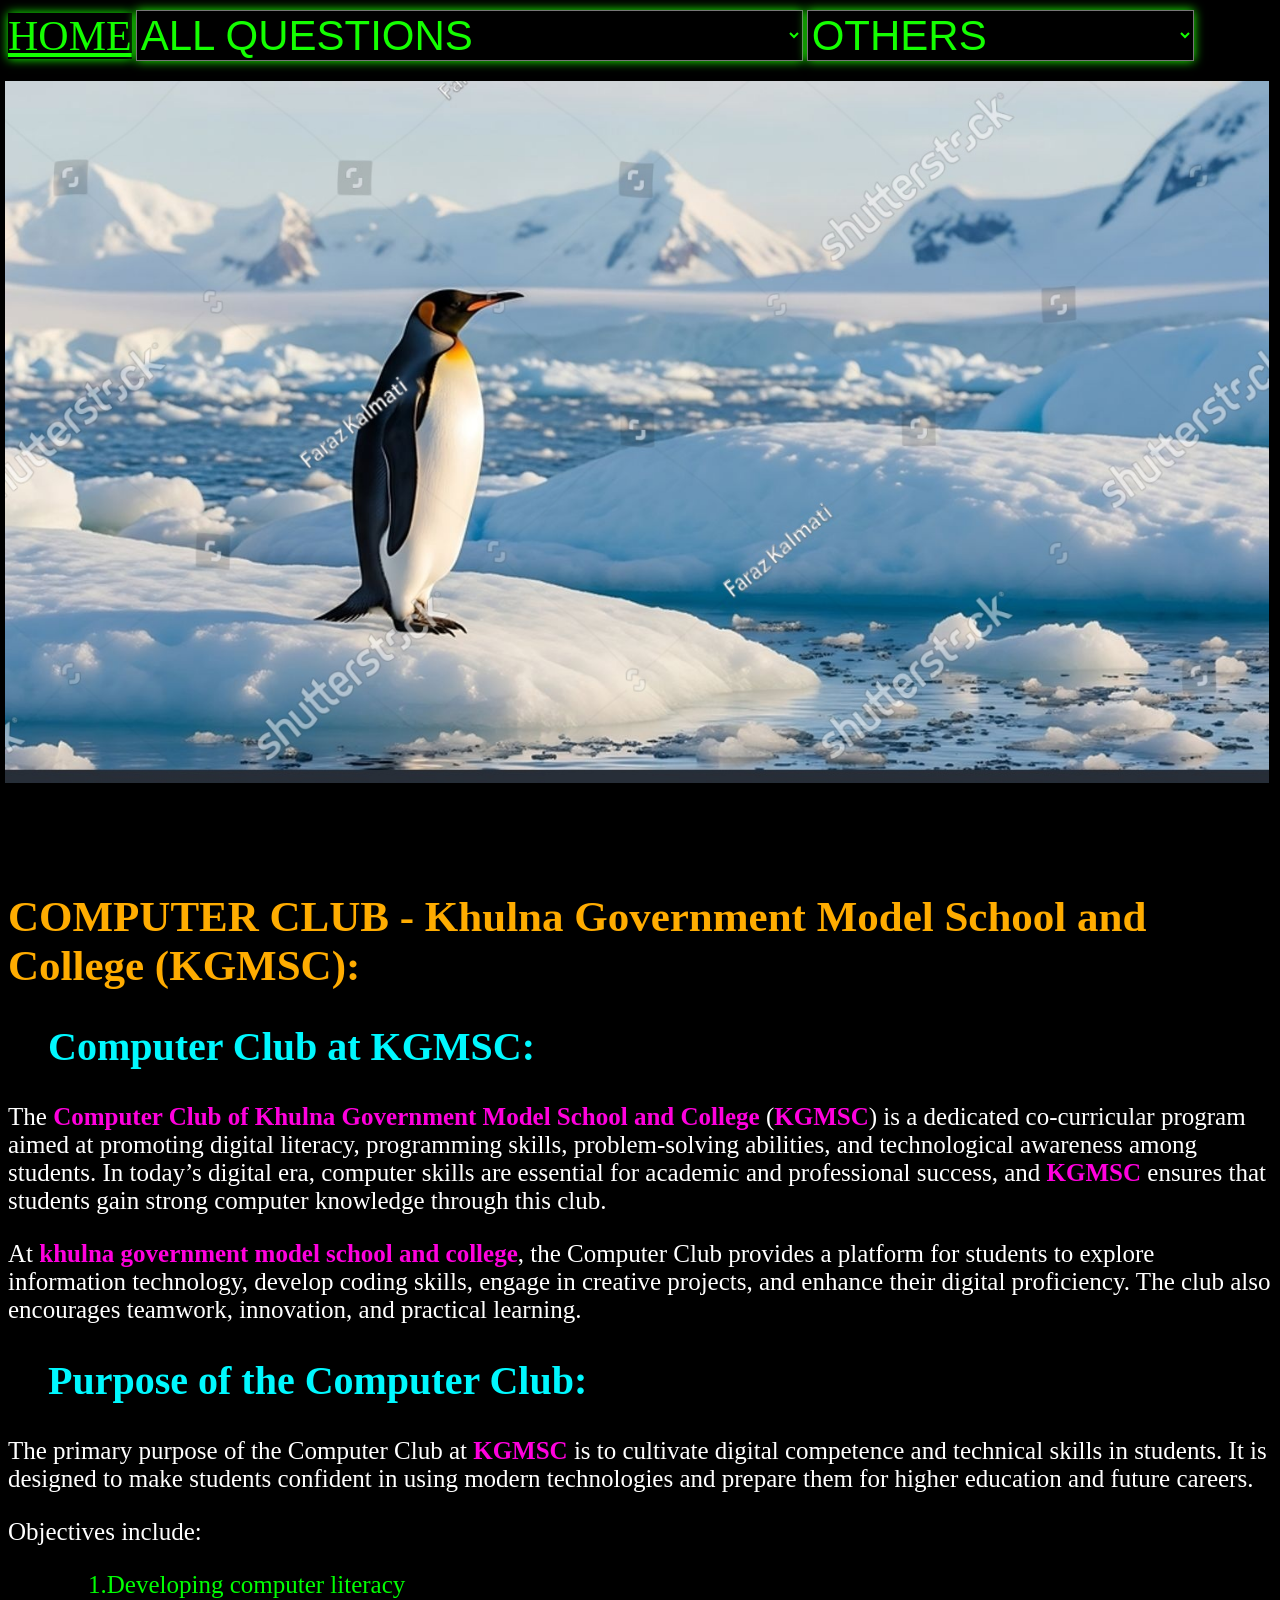
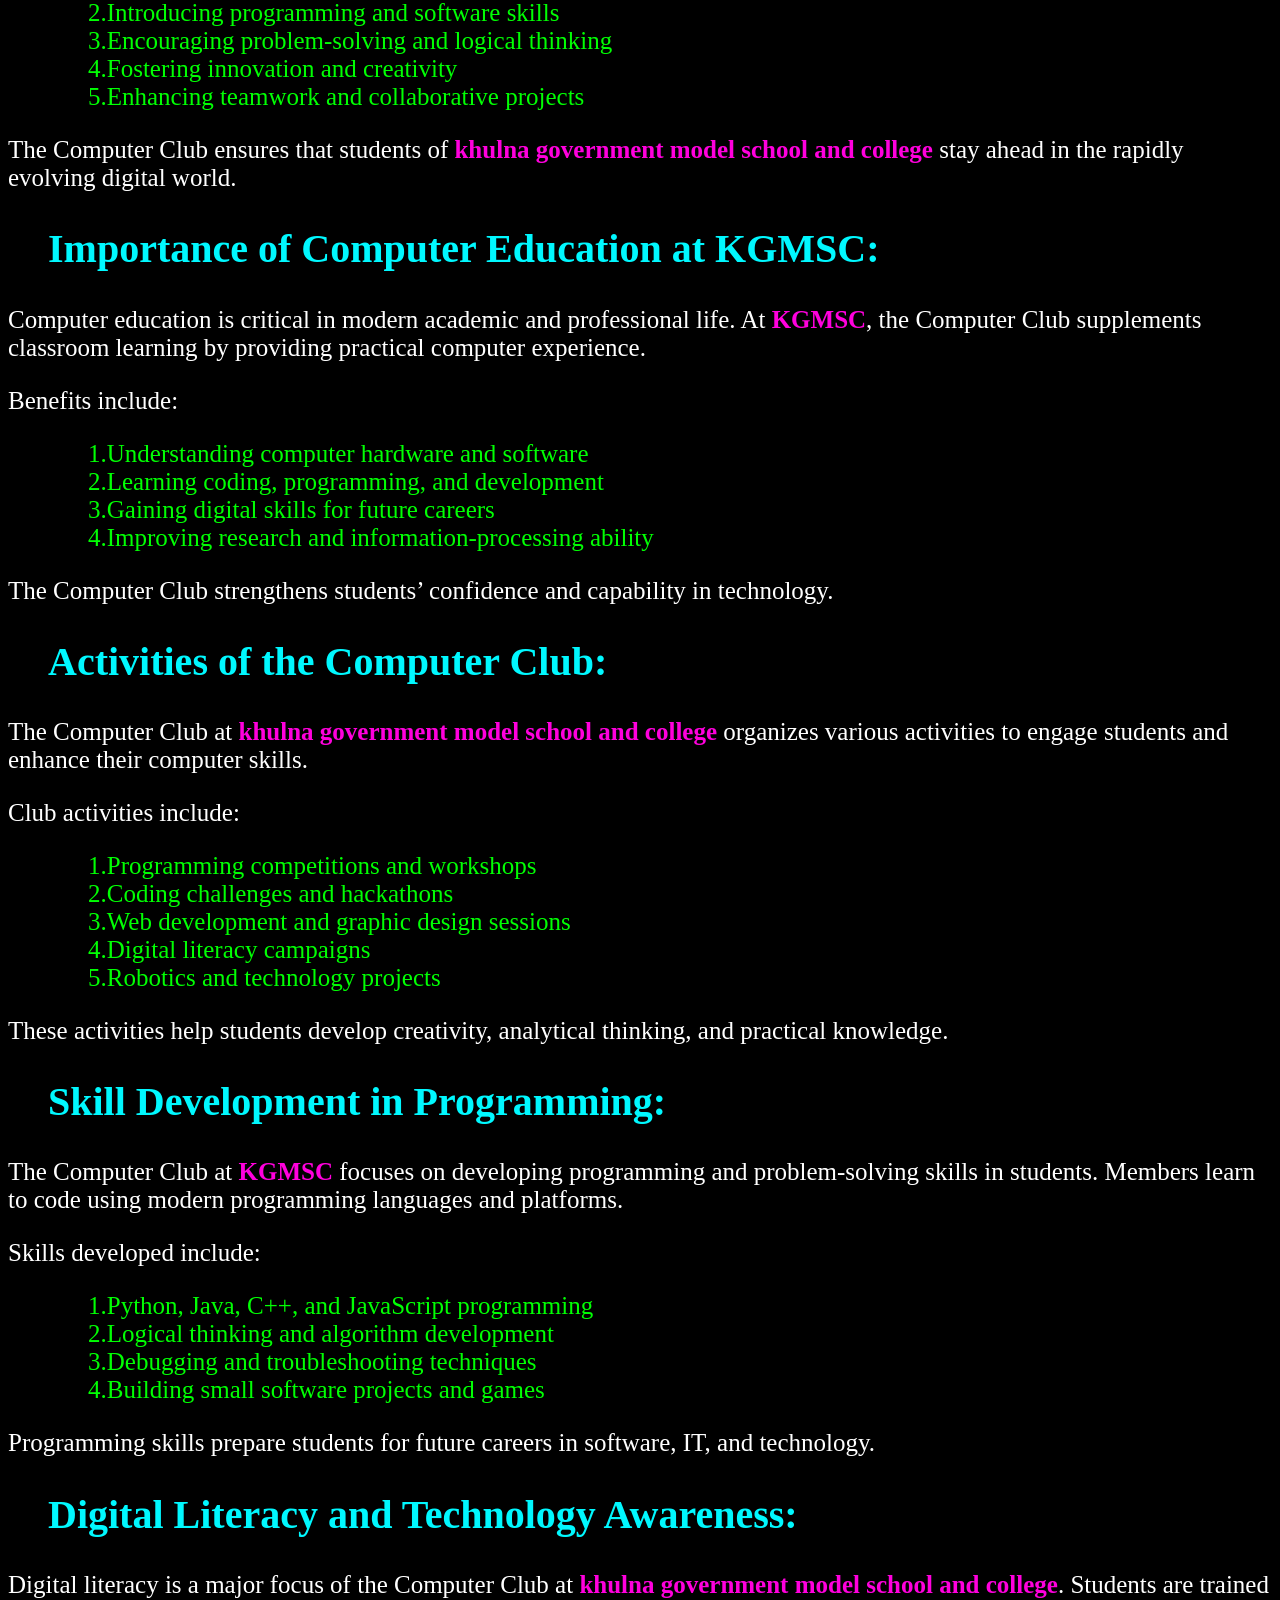
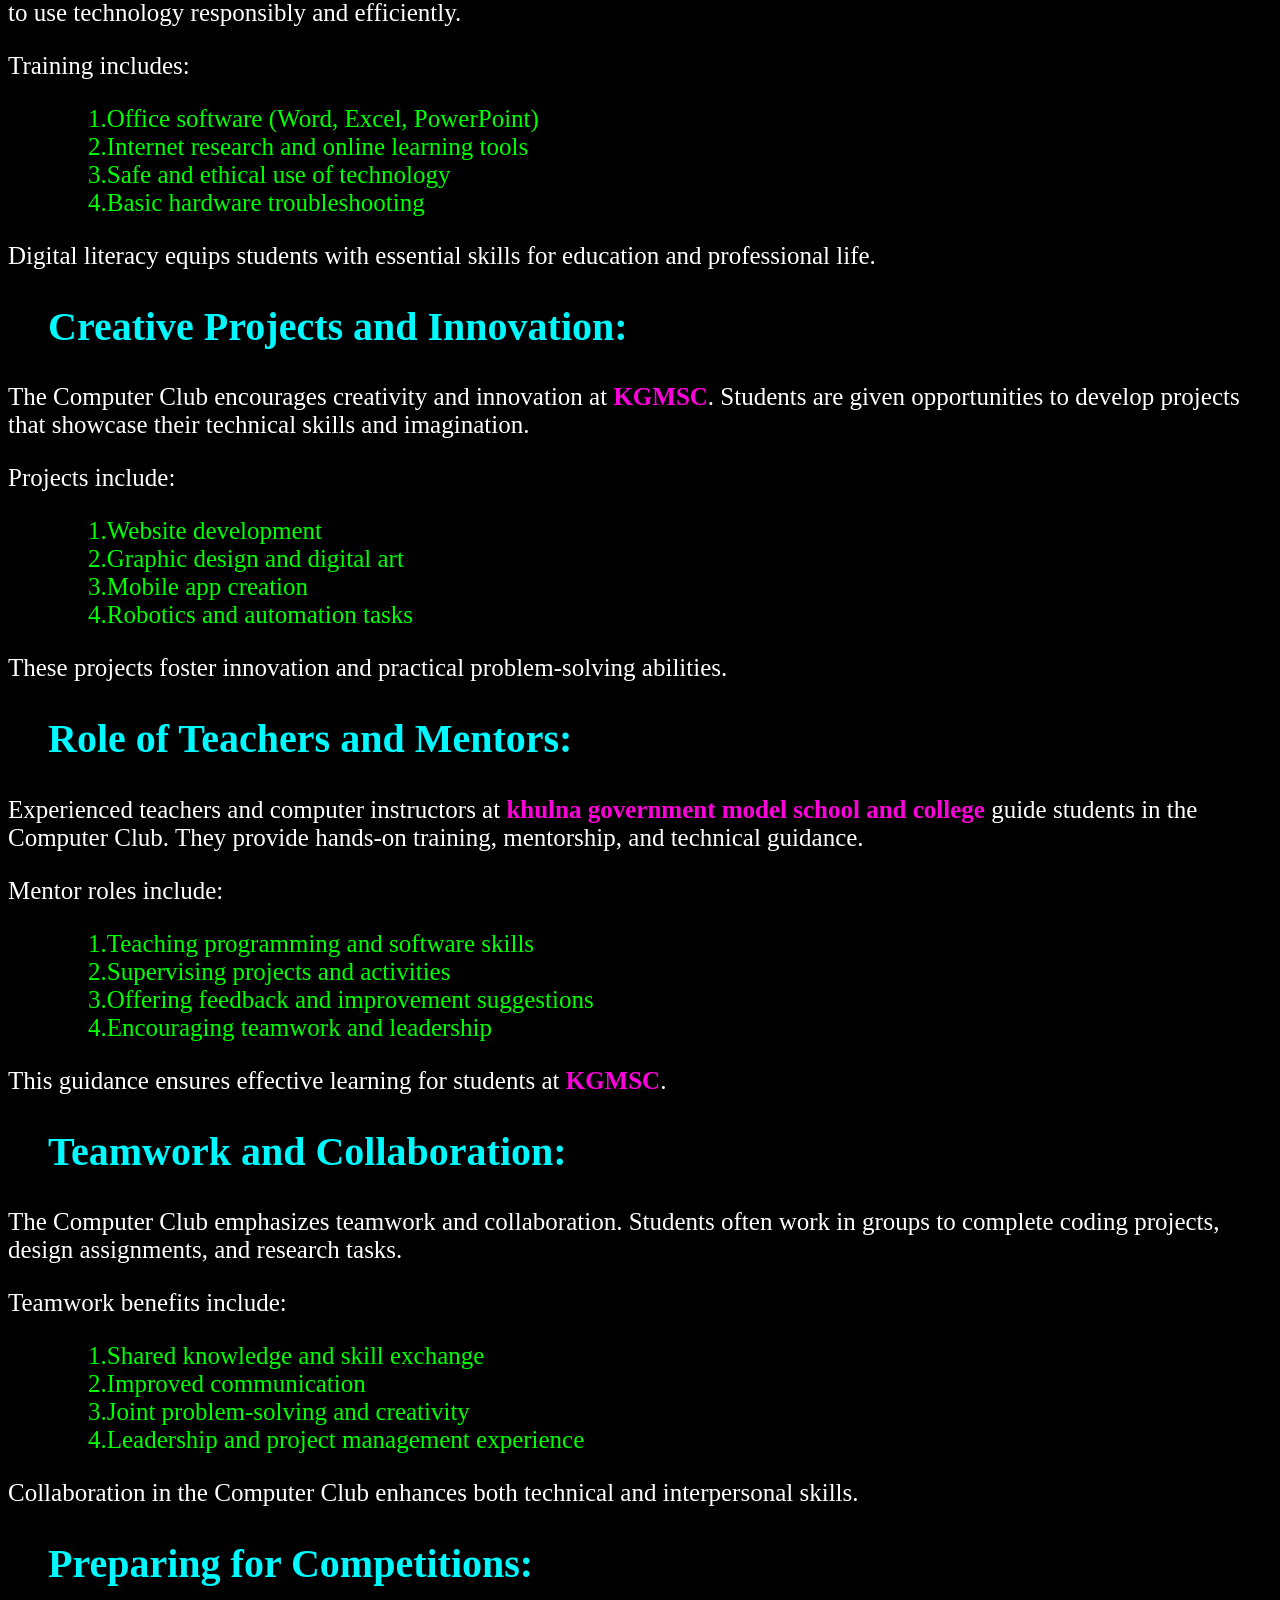
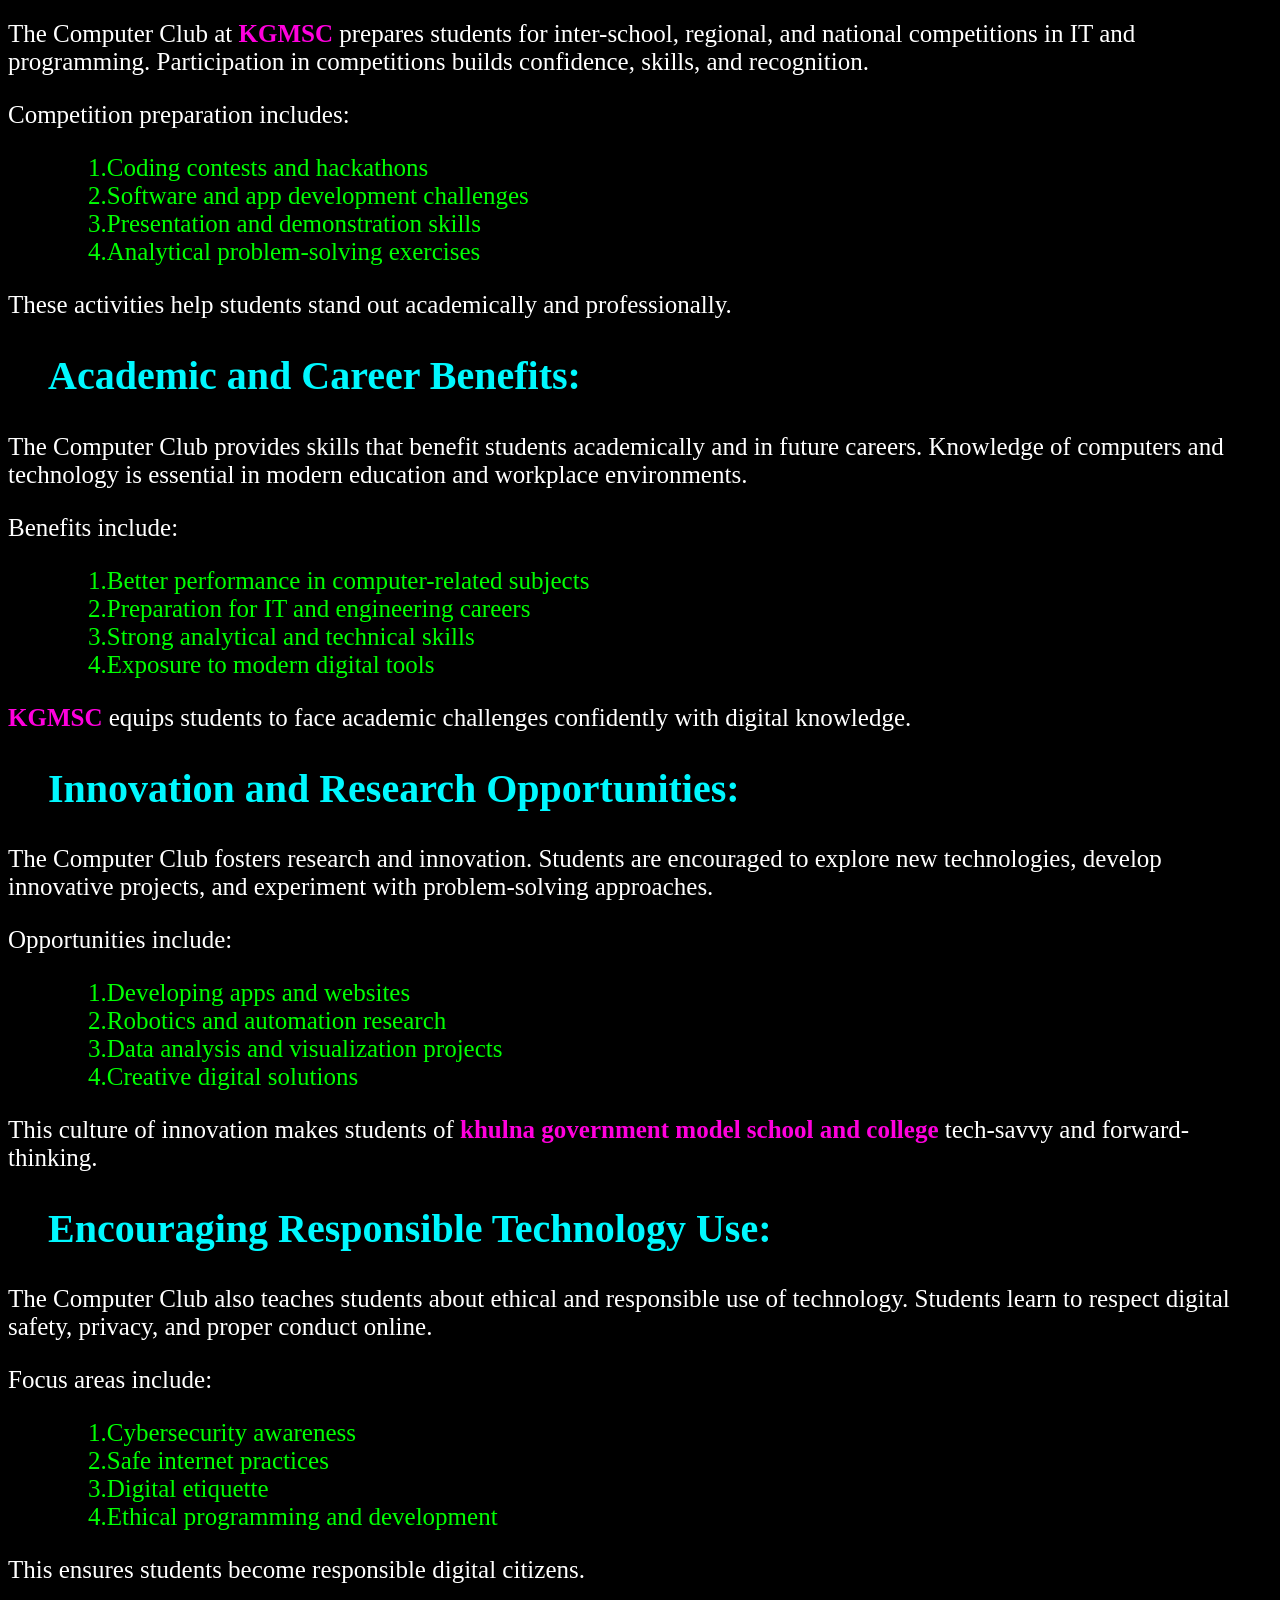
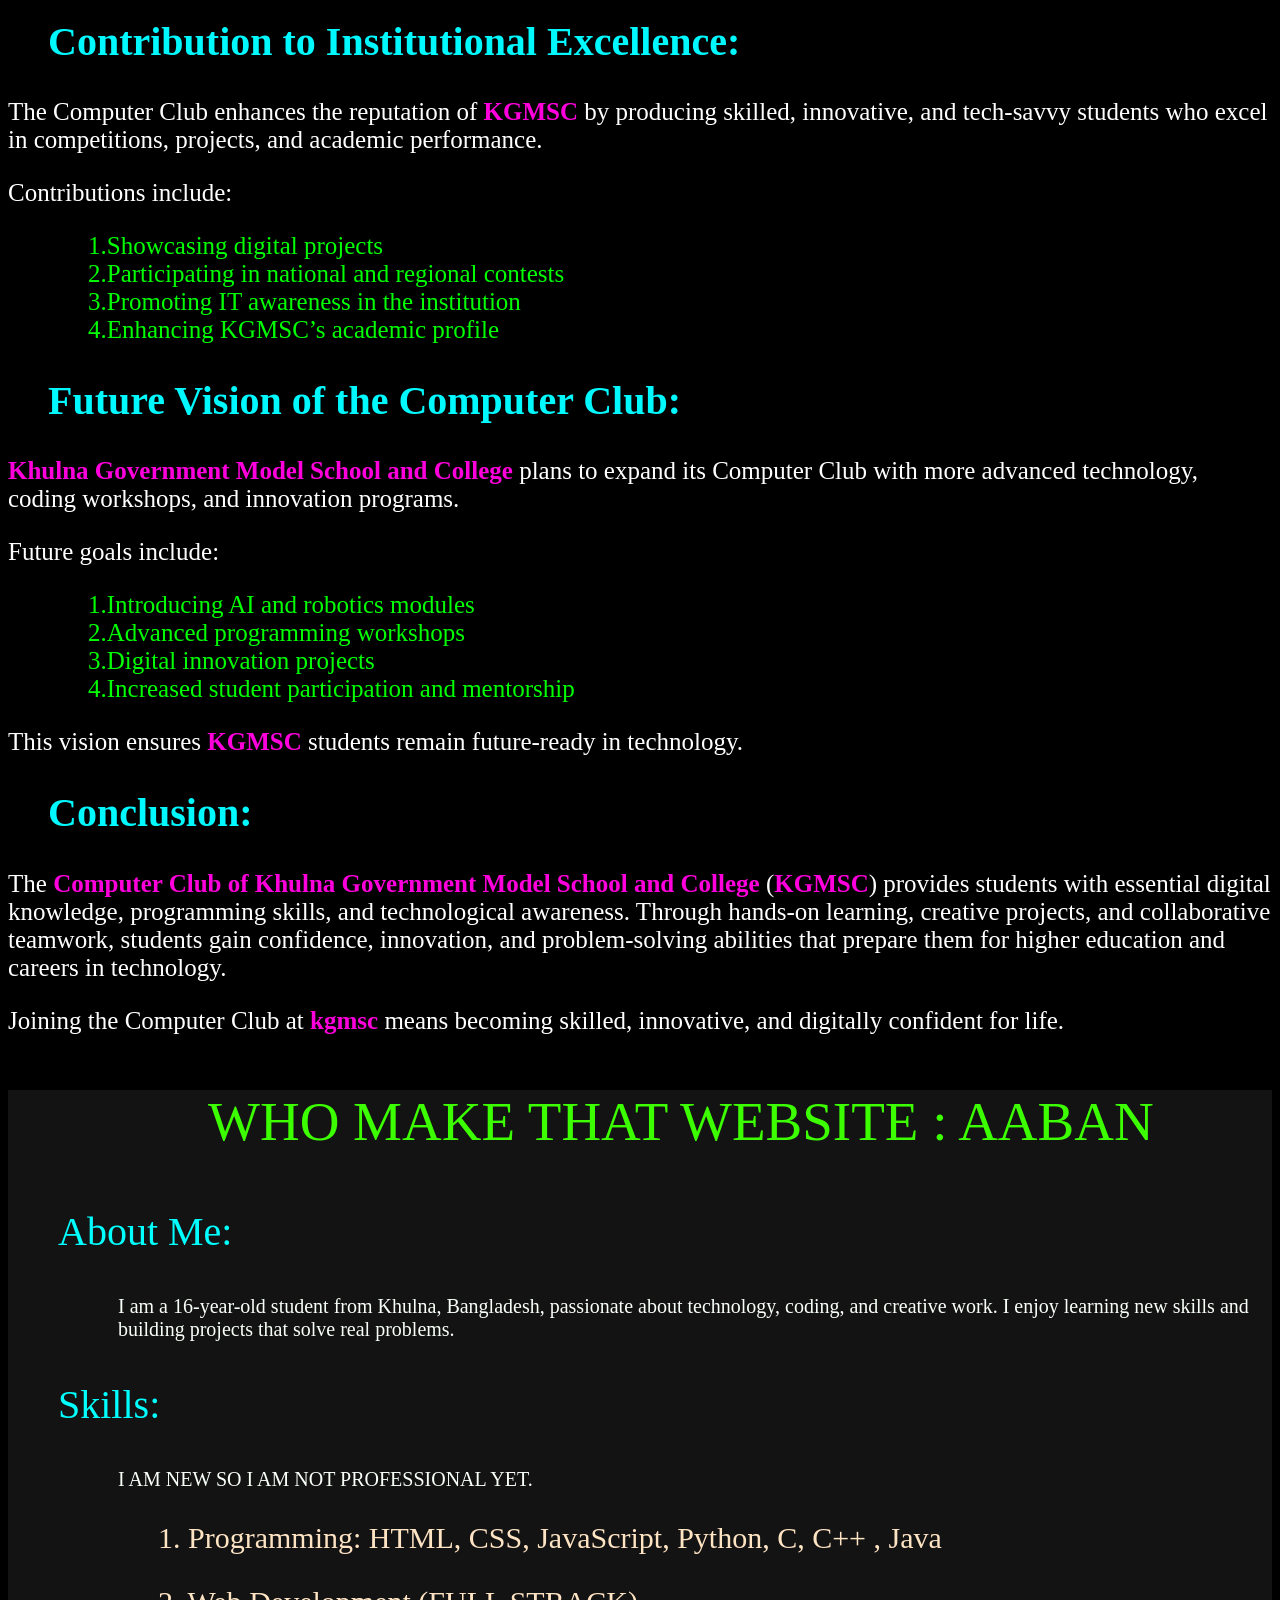
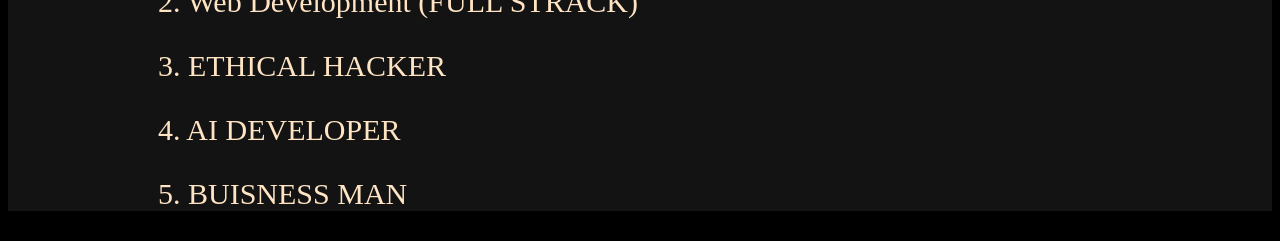
<file: computer_club.html>
<!DOCTYPE html>
<html lang="en">
<head>
    <meta charset="UTF-8">
    <meta name="viewport" content="width=device-width, initial-scale=1.0">
    <title>Document</title>
    <link rel="stylesheet" href="computer_club.css">
</head>
<body>
    
    <!-- Google tag (gtag.js) -->
<script async src="https://www.googletagmanager.com/gtag/js?id=G-SJETYN2T8D"></script>
<script>
  window.dataLayer = window.dataLayer || [];
  function gtag(){dataLayer.push(arguments);}
  gtag('js', new Date());

  gtag('config', 'G-SJETYN2T8D');
</script>
    
    <div>
        <a href="https://aaban49.github.io/Khulna-Government-Model-School-and-College-KGMSC/">HOME</a>
        <select class="select" name="" id="" onchange="location = this.value;">
            <option value="">ALL QUESTIONS</option>
            <option value="https://aaban49.github.io/Khulna-Government-Model-School-and-College-KGMSC/about_us.html">ABOUT US</option>
            <option value="https://aaban49.github.io/Khulna-Government-Model-School-and-College-KGMSC/about_school_and_college.html">ABOUT SCHOOL AND COLLEGE</option>
            <option value="https://aaban49.github.io/Khulna-Government-Model-School-and-College-KGMSC/our_goals_and_targets.html">our GOALS or TARGETS</option>
            <option value="https://aaban49.github.io/Khulna-Government-Model-School-and-College-KGMSC/why_read_here.html">WHY READ HERE</option>
        </select>
        <select class="select" name="" id="" onchange="location = this.value;">
            <option value="">OTHERS</option>
            <option value="https://aaban49.github.io/Khulna-Government-Model-School-and-College-KGMSC/bncc.html">BNCC</option>
            <option value="https://aaban49.github.io/Khulna-Government-Model-School-and-College-KGMSC/scout.html">SCOUT</option>
            <option value="https://aaban49.github.io/Khulna-Government-Model-School-and-College-KGMSC/debating_club.html">DEBATING CLUB</option>
            <option value="https://aaban49.github.io/Khulna-Government-Model-School-and-College-KGMSC/science_lab.html">SCIENCE LAB</option>
            <option value="https://aaban49.github.io/Khulna-Government-Model-School-and-College-KGMSC/computer_club.html">COMPUTER CLUB</option>
            <option value="https://aaban49.github.io/Khulna-Government-Model-School-and-College-KGMSC/cultural_club.html">CULTURAL CLUB</option>
        </select>
    </div>
        <div class="image_and_other">
        <img class="image" src="stock-photo-antarctica-cold-nature-animal-antarctic-bay-beautiful-bird-black-blue-color-cool-cute-2700479537.jpg"  alt="khulna government model school and college school and college photo" alt="khulna government school and college (kgmsc) school photo">
        <div class="black_image"></div>
    </div>
    <h1>COMPUTER CLUB - Khulna Government Model School and College (KGMSC):</h1>
    <h2>Computer Club at KGMSC:</h2>
    <p>The <b>Computer Club of Khulna Government Model School and College</b> (<b>KGMSC</b>) is a dedicated co-curricular program aimed at promoting digital literacy, programming skills, problem-solving abilities, and technological awareness among students. In today’s digital era, computer skills are essential for academic and professional success, and <b>KGMSC</b> ensures that students gain strong computer knowledge through this club.</p>
    <p>At <b>khulna government model school and college</b>, the Computer Club provides a platform for students to explore information technology, develop coding skills, engage in creative projects, and enhance their digital proficiency. The club also encourages teamwork, innovation, and practical learning.</p>
    <h2>Purpose of the Computer Club:</h2>
    <p>The primary purpose of the Computer Club at <b>KGMSC</b> is to cultivate digital competence and technical skills in students. It is designed to make students confident in using modern technologies and prepare them for higher education and future careers.</p>
    <p>Objectives include:</p>
    <p class="gap">1.Developing computer literacy <br>

    2.Introducing programming and software skills <br>

    3.Encouraging problem-solving and logical thinking <br>

    4.Fostering innovation and creativity <br>

    5.Enhancing teamwork and collaborative projects</p>
    <p>The Computer Club ensures that students of <b>khulna government model school and college</b> stay ahead in the rapidly evolving digital world.</p>
    <h2>Importance of Computer Education at KGMSC:</h2>
    <p>Computer education is critical in modern academic and professional life. At <b>KGMSC</b>, the Computer Club supplements classroom learning by providing practical computer experience.</p>
    <p>Benefits include:</p>
    <p class="gap">1.Understanding computer hardware and software <br>

    2.Learning coding, programming, and development <br>

    3.Gaining digital skills for future careers <br>

    4.Improving research and information-processing ability</p>
    <p>The Computer Club strengthens students’ confidence and capability in technology.</p>
    <h2>Activities of the Computer Club:</h2>
    <p>The Computer Club at <b>khulna government model school and college</b> organizes various activities to engage students and enhance their computer skills.</p>
    <p>Club activities include:</p>
    <p class="gap">1.Programming competitions and workshops <br>

    2.Coding challenges and hackathons <br>

    3.Web development and graphic design sessions <br>

    4.Digital literacy campaigns <br>

    5.Robotics and technology projects</p>
    <p>These activities help students develop creativity, analytical thinking, and practical knowledge.</p>
    <h2>Skill Development in Programming:</h2>
    <p>The Computer Club at <b>KGMSC</b> focuses on developing programming and problem-solving skills in students. Members learn to code using modern programming languages and platforms.</p>
    <p>Skills developed include:</p>
    <p class="gap">1.Python, Java, C++, and JavaScript programming <br>

    2.Logical thinking and algorithm development <br>

    3.Debugging and troubleshooting techniques <br>

    4.Building small software projects and games</p>
    <p>Programming skills prepare students for future careers in software, IT, and technology.</p>
    <h2>Digital Literacy and Technology Awareness:</h2>
    <p>Digital literacy is a major focus of the Computer Club at <b>khulna government model school and college</b>. Students are trained to use technology responsibly and efficiently.</p>
    <p>Training includes:</p>
    <p class="gap">1.Office software (Word, Excel, PowerPoint) <br>

    2.Internet research and online learning tools <br>

    3.Safe and ethical use of technology <br>

    4.Basic hardware troubleshooting</p>
    <p>Digital literacy equips students with essential skills for education and professional life.</p>
    <h2>Creative Projects and Innovation:</h2>
    <p>The Computer Club encourages creativity and innovation at <b>KGMSC</b>. Students are given opportunities to develop projects that showcase their technical skills and imagination.</p>
    <p>Projects include:</p>
    <p class="gap">1.Website development <br>

    2.Graphic design and digital art <br>

    3.Mobile app creation <br>

    4.Robotics and automation tasks</p>
    <p>These projects foster innovation and practical problem-solving abilities.</p>
    <h2>Role of Teachers and Mentors:</h2>
    <p>Experienced teachers and computer instructors at <b>khulna government model school and college</b> guide students in the Computer Club. They provide hands-on training, mentorship, and technical guidance.</p>
    <p>Mentor roles include:</p>
    <p class="gap">1.Teaching programming and software skills <br>

    2.Supervising projects and activities <br>

    3.Offering feedback and improvement suggestions <br>

    4.Encouraging teamwork and leadership</p>
    <p>This guidance ensures effective learning for students at <b>KGMSC</b>.</p>
    <h2>Teamwork and Collaboration:</h2>
    <p>The Computer Club emphasizes teamwork and collaboration. Students often work in groups to complete coding projects, design assignments, and research tasks.</p>
    <p>Teamwork benefits include:</p>
    <p class="gap">1.Shared knowledge and skill exchange <br>

    2.Improved communication <br>

    3.Joint problem-solving and creativity <br>

    4.Leadership and project management experience</p>
    <p>Collaboration in the Computer Club enhances both technical and interpersonal skills.</p>
    <h2>Preparing for Competitions:</h2>
    <p>The Computer Club at <b>KGMSC</b> prepares students for inter-school, regional, and national competitions in IT and programming. Participation in competitions builds confidence, skills, and recognition.</p>
    <p>Competition preparation includes:</p>
    <p class="gap">1.Coding contests and hackathons <br>

    2.Software and app development challenges <br>

    3.Presentation and demonstration skills <br>

    4.Analytical problem-solving exercises</p>
    <p>These activities help students stand out academically and professionally.</p>
    <h2>Academic and Career Benefits:</h2>
    <p>The Computer Club provides skills that benefit students academically and in future careers. Knowledge of computers and technology is essential in modern education and workplace environments.</p>
    <p>Benefits include:</p>
    <p class="gap">1.Better performance in computer-related subjects <br>

    2.Preparation for IT and engineering careers <br>

    3.Strong analytical and technical skills <br>

    4.Exposure to modern digital tools</p>
    <p><b>KGMSC</b> equips students to face academic challenges confidently with digital knowledge.</p>
    <h2>Innovation and Research Opportunities:</h2>
    <p>The Computer Club fosters research and innovation. Students are encouraged to explore new technologies, develop innovative projects, and experiment with problem-solving approaches.</p>
    <p>Opportunities include:</p>
    <p class="gap">1.Developing apps and websites <br>

    2.Robotics and automation research <br>

    3.Data analysis and visualization projects <br>

    4.Creative digital solutions</p>
    <p>This culture of innovation makes students of <b>khulna government model school and college</b> tech-savvy and forward-thinking.</p>
    <h2>Encouraging Responsible Technology Use:</h2>
    <p>The Computer Club also teaches students about ethical and responsible use of technology. Students learn to respect digital safety, privacy, and proper conduct online.</p>
    <p>Focus areas include:</p>
    <p class="gap">1.Cybersecurity awareness <br>

    2.Safe internet practices <br>

    3.Digital etiquette <br>

    4.Ethical programming and development</p>
    <p>This ensures students become responsible digital citizens.</p>
    <h2>Contribution to Institutional Excellence:</h2>
    <p>The Computer Club enhances the reputation of <b>KGMSC</b> by producing skilled, innovative, and tech-savvy students who excel in competitions, projects, and academic performance.</p>
    <p>Contributions include:</p>
    <p class="gap">1.Showcasing digital projects <br>

    2.Participating in national and regional contests <br>

    3.Promoting IT awareness in the institution <br>

    4.Enhancing KGMSC’s academic profile</p>
    <h2>Future Vision of the Computer Club:</h2>
    <p><b>Khulna Government Model School and College</b> plans to expand its Computer Club with more advanced technology, coding workshops, and innovation programs.</p>
    <p>Future goals include:</p>
    <p class="gap">1.Introducing AI and robotics modules <br>

    2.Advanced programming workshops <br>

    3.Digital innovation projects <br>

    4.Increased student participation and mentorship</p>
    <p>This vision ensures <b>KGMSC</b> students remain future-ready in technology.</p>
    <h2>Conclusion:</h2>
    <p>The <b>Computer Club of Khulna Government Model School and College</b> (<b>KGMSC</b>) provides students with essential digital knowledge, programming skills, and technological awareness. Through hands-on learning, creative projects, and collaborative teamwork, students gain confidence, innovation, and problem-solving abilities that prepare them for higher education and careers in technology.</p>
    <p>Joining the Computer Club at <b>kgmsc</b> means becoming skilled, innovative, and digitally confident for life.</p>
    <div class="footer">
        <p class="first_footer">WHO MAKE THAT WEBSITE : AABAN</p>
        <P class="first_footer_tittle">About Me:</P>
        <P class="content_footer">I am a 16-year-old student from Khulna, Bangladesh, passionate about technology, coding, and creative work. I enjoy learning new skills and building projects that solve real problems.</P>
        <P class="first_footer_tittle">Skills:</P>
        <P class="content_footer">I AM NEW SO I AM NOT PROFESSIONAL YET.</P>
        <P class="content_footer_all">1. Programming: HTML, CSS, JavaScript, Python, C, C++ , Java
        <P class="content_footer_all">2. Web Development (FULL STRACK)</P>
        <P class="content_footer_all">3. ETHICAL HACKER</P>
        <P class="content_footer_all">4. AI DEVELOPER</P>
        <P class="content_footer_all">5. BUISNESS MAN</P>
    </div>

    
</body>
</html>
</file>
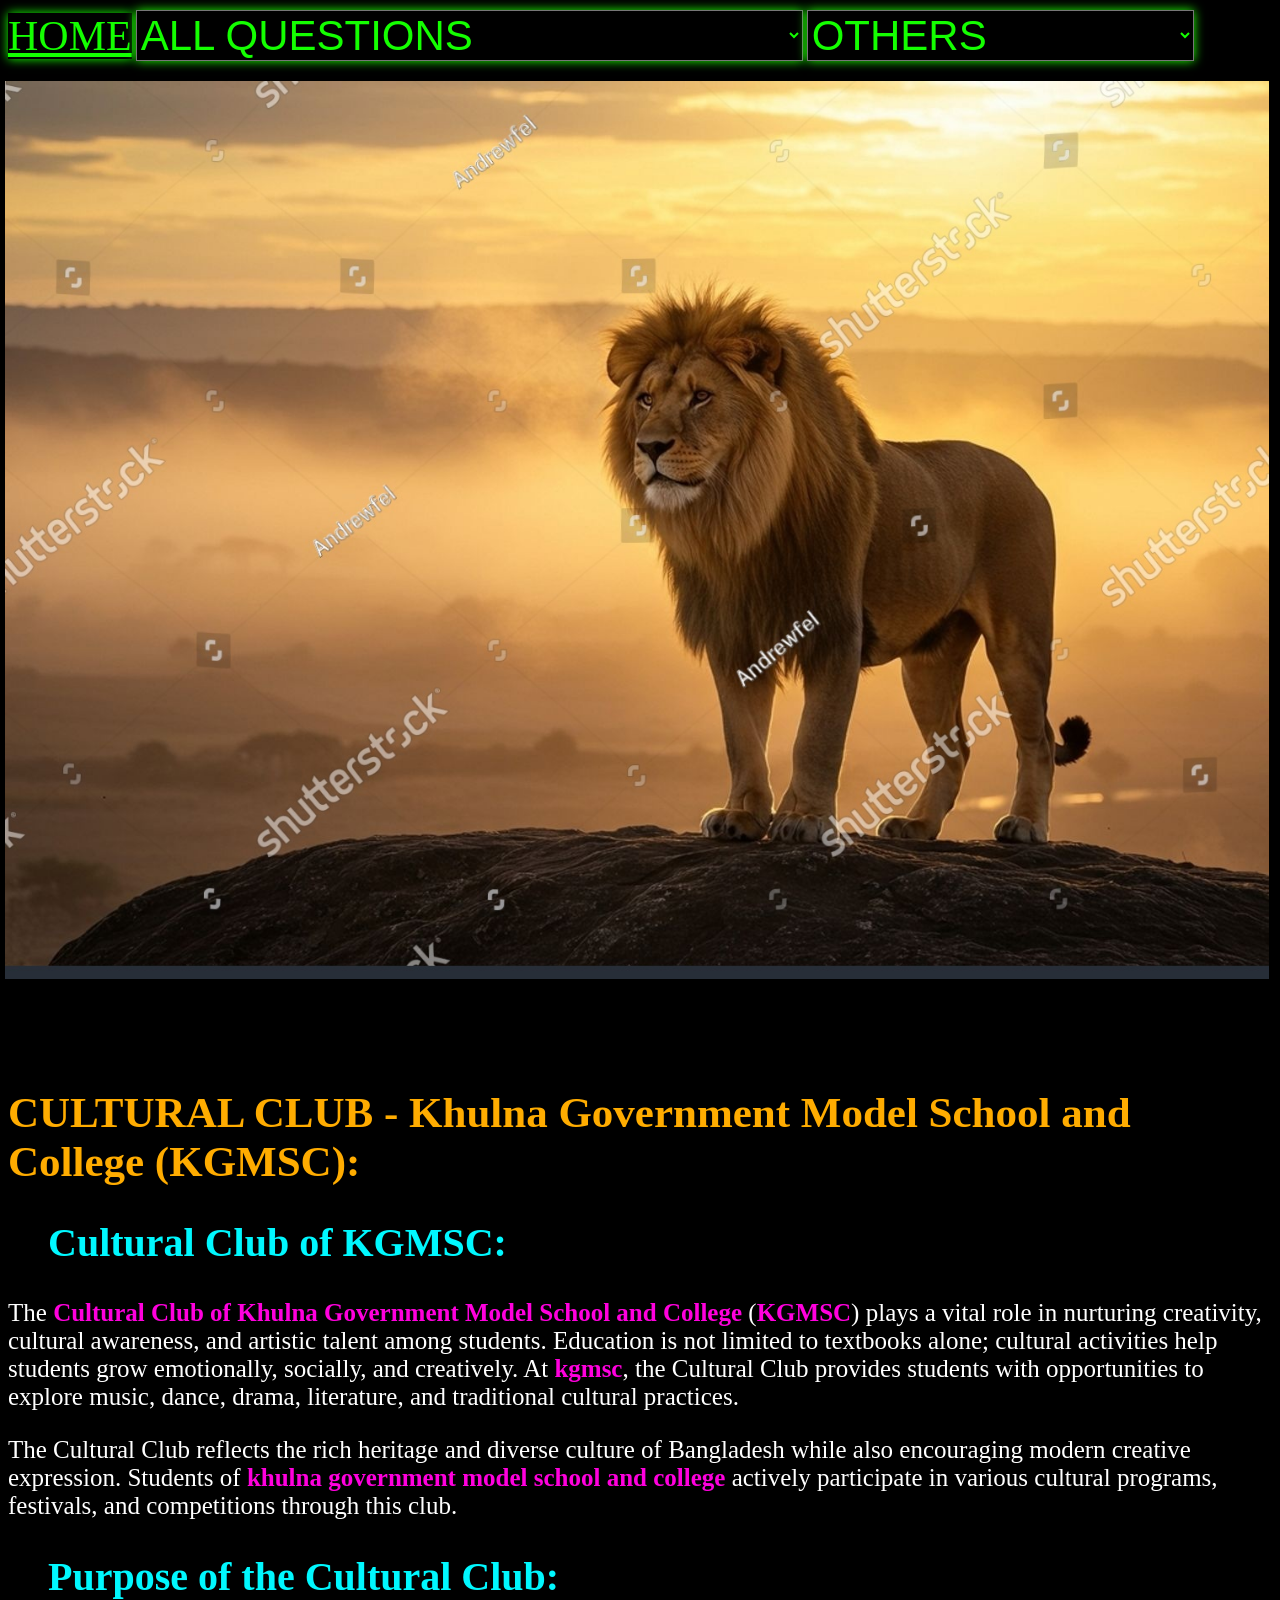
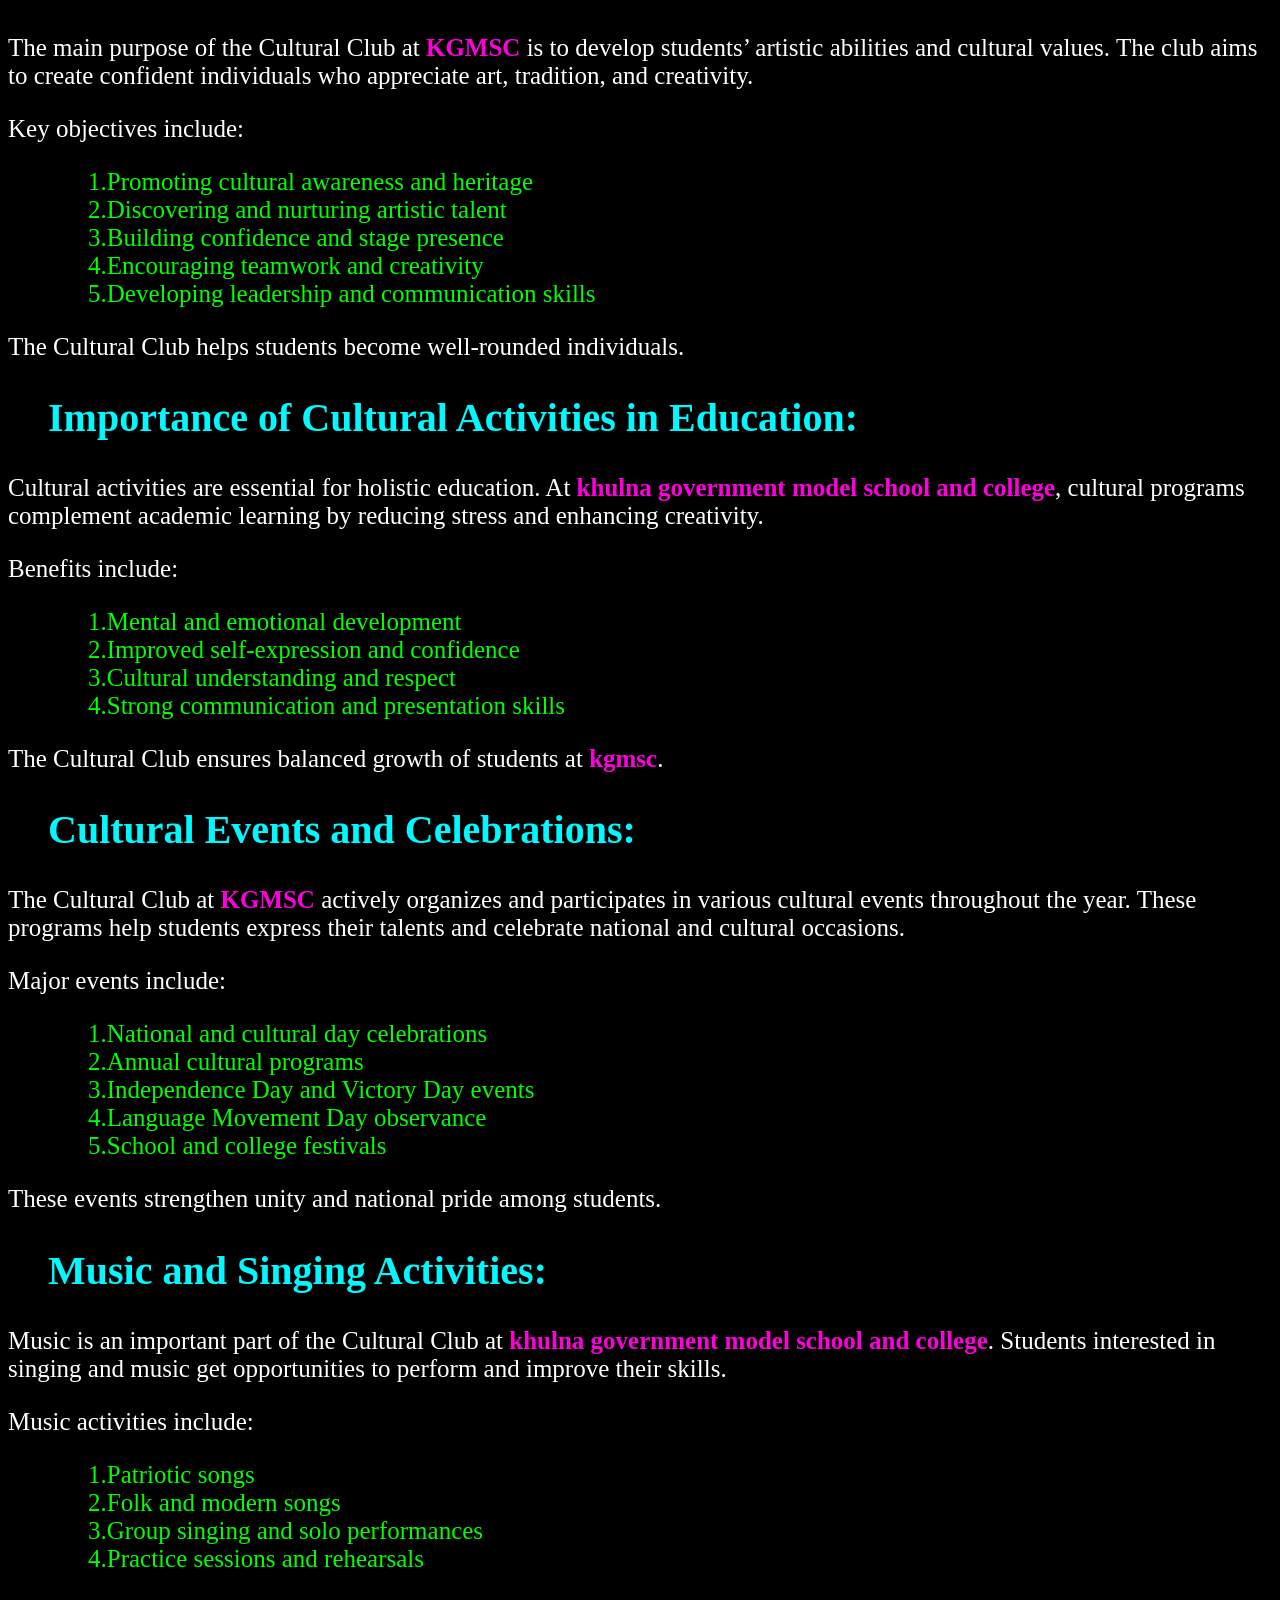
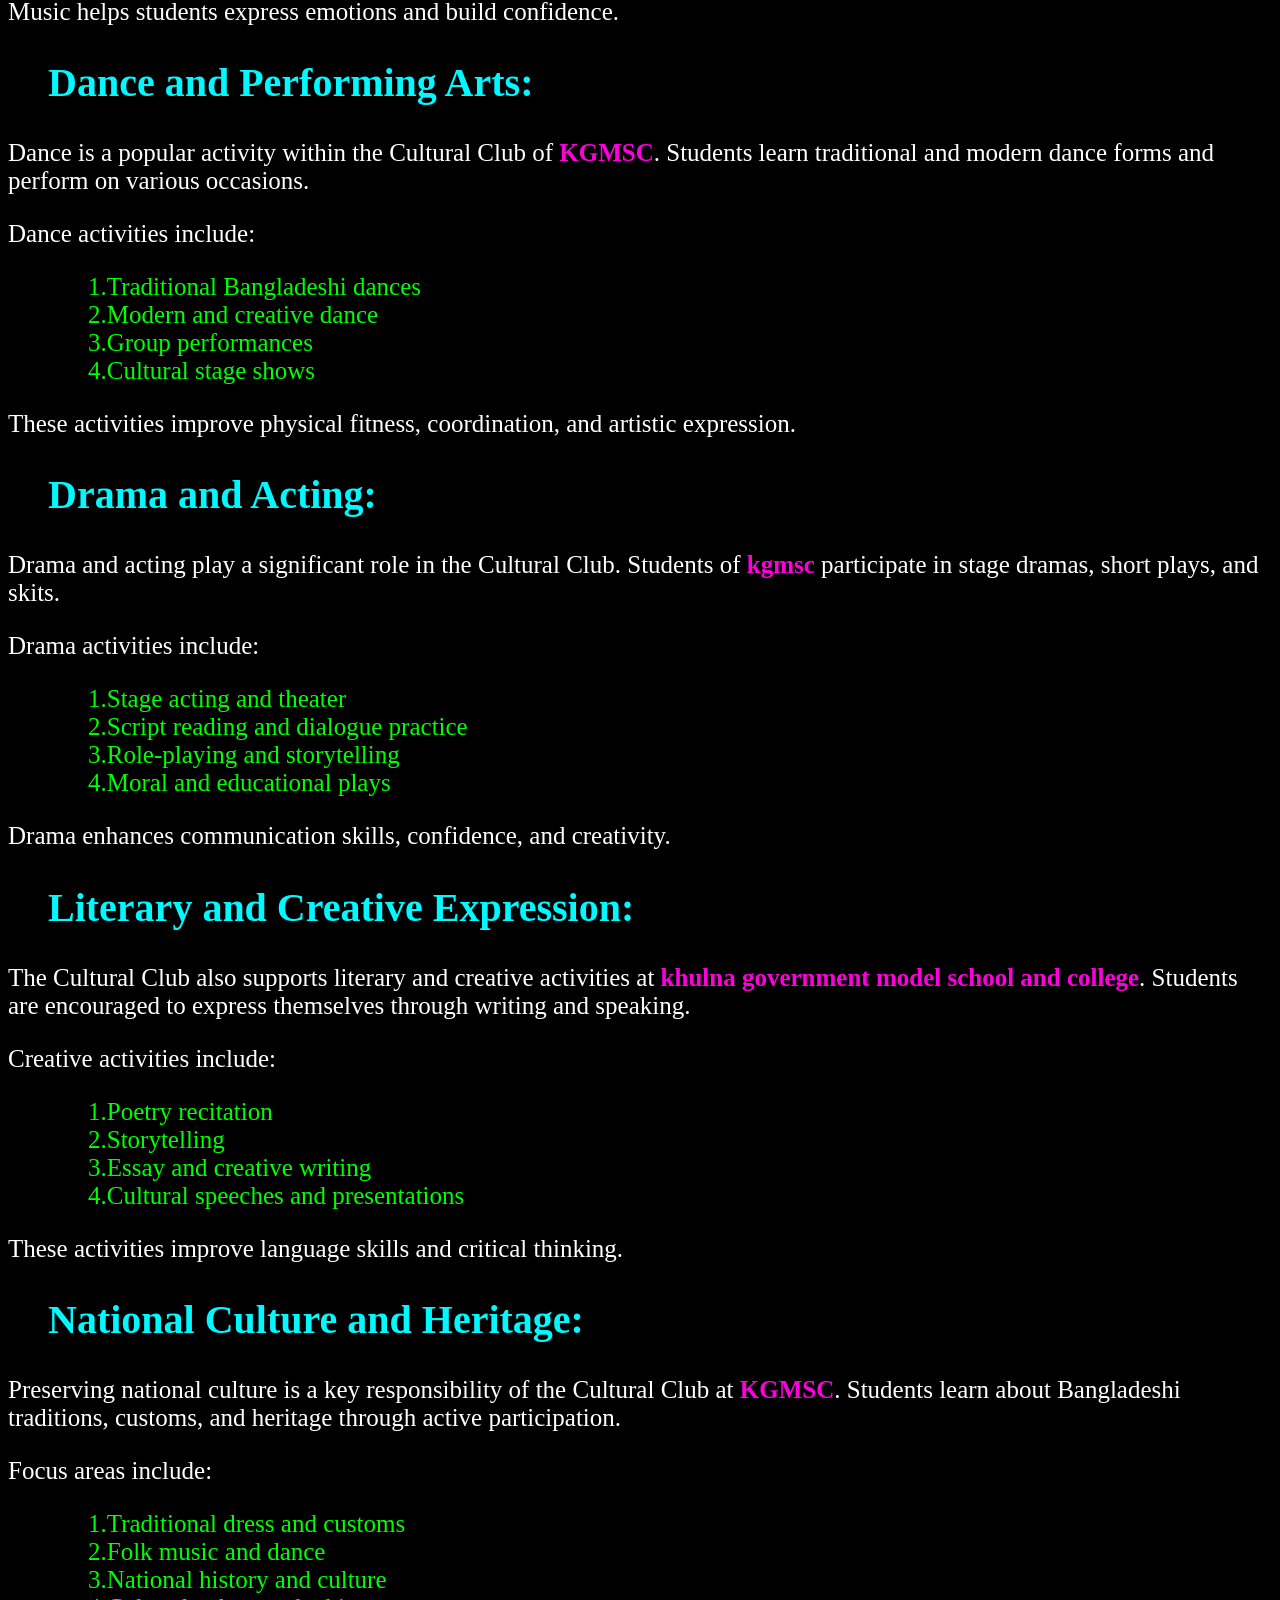
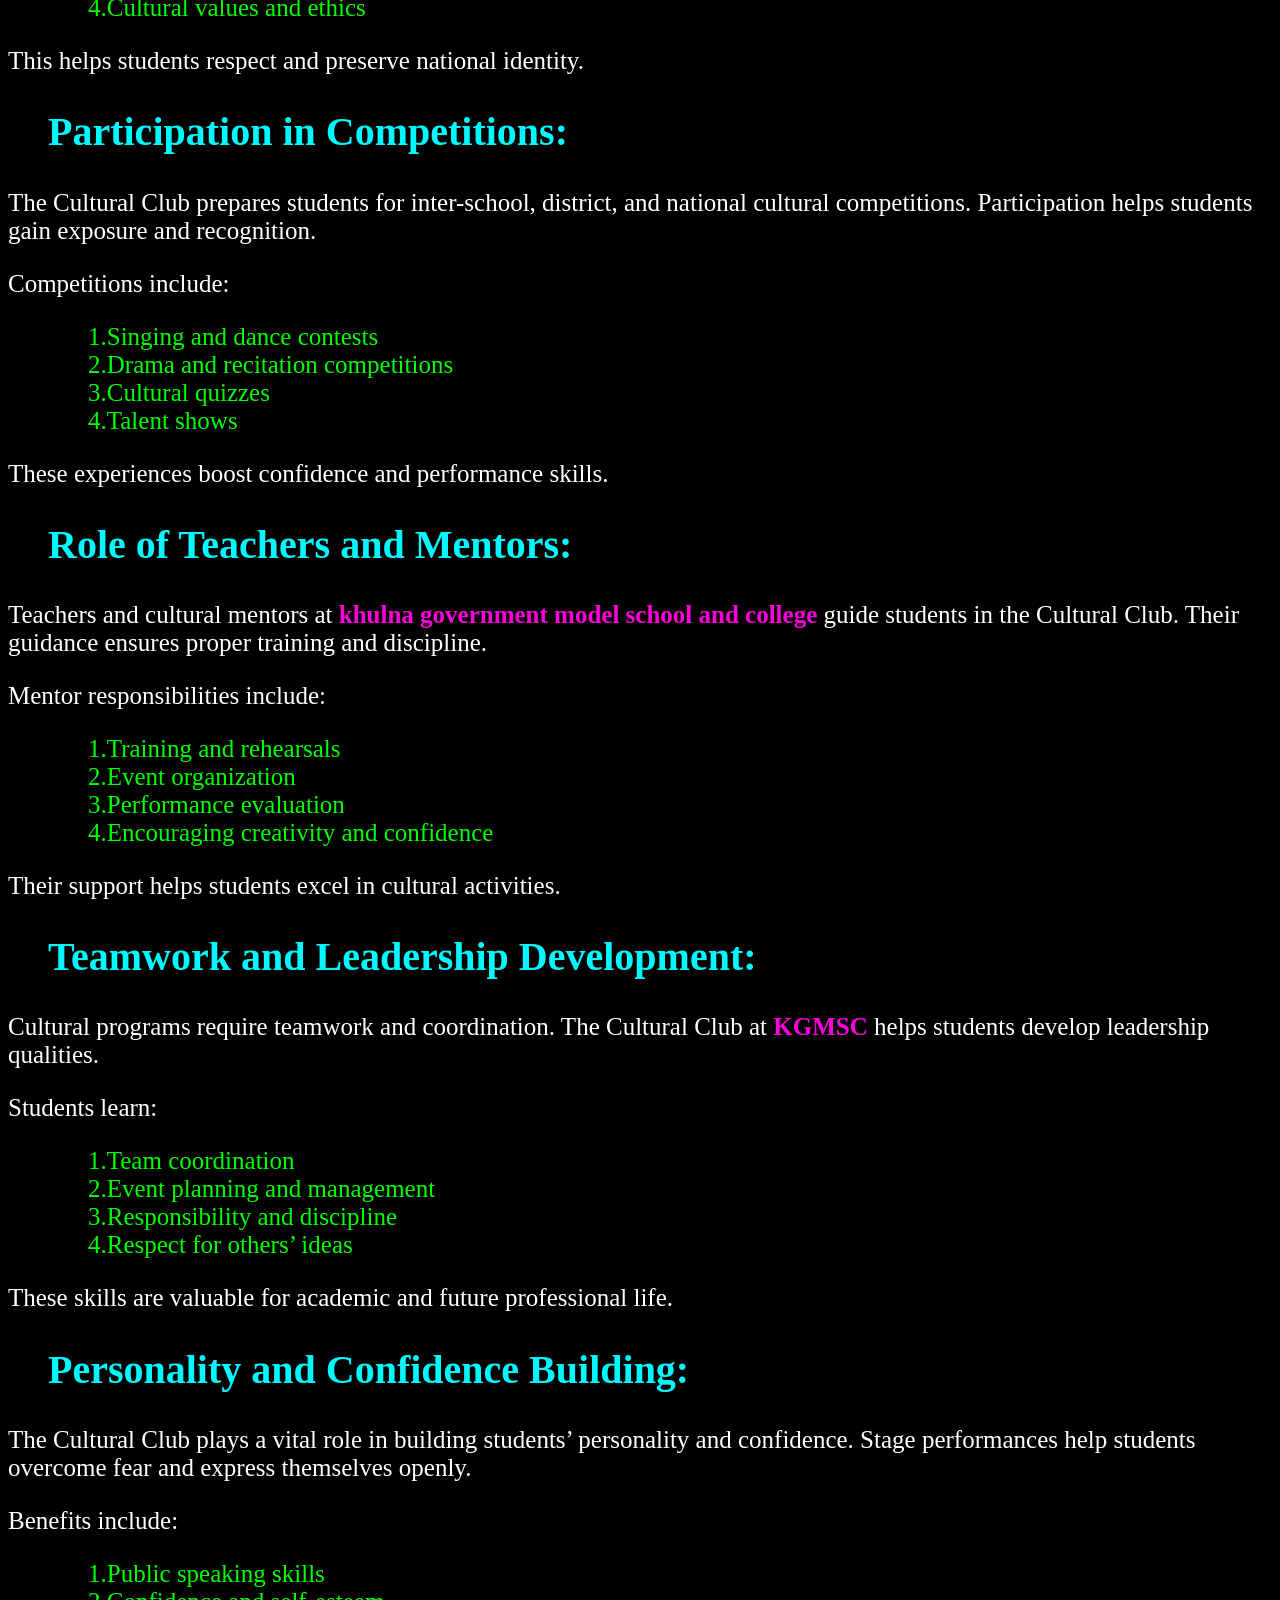
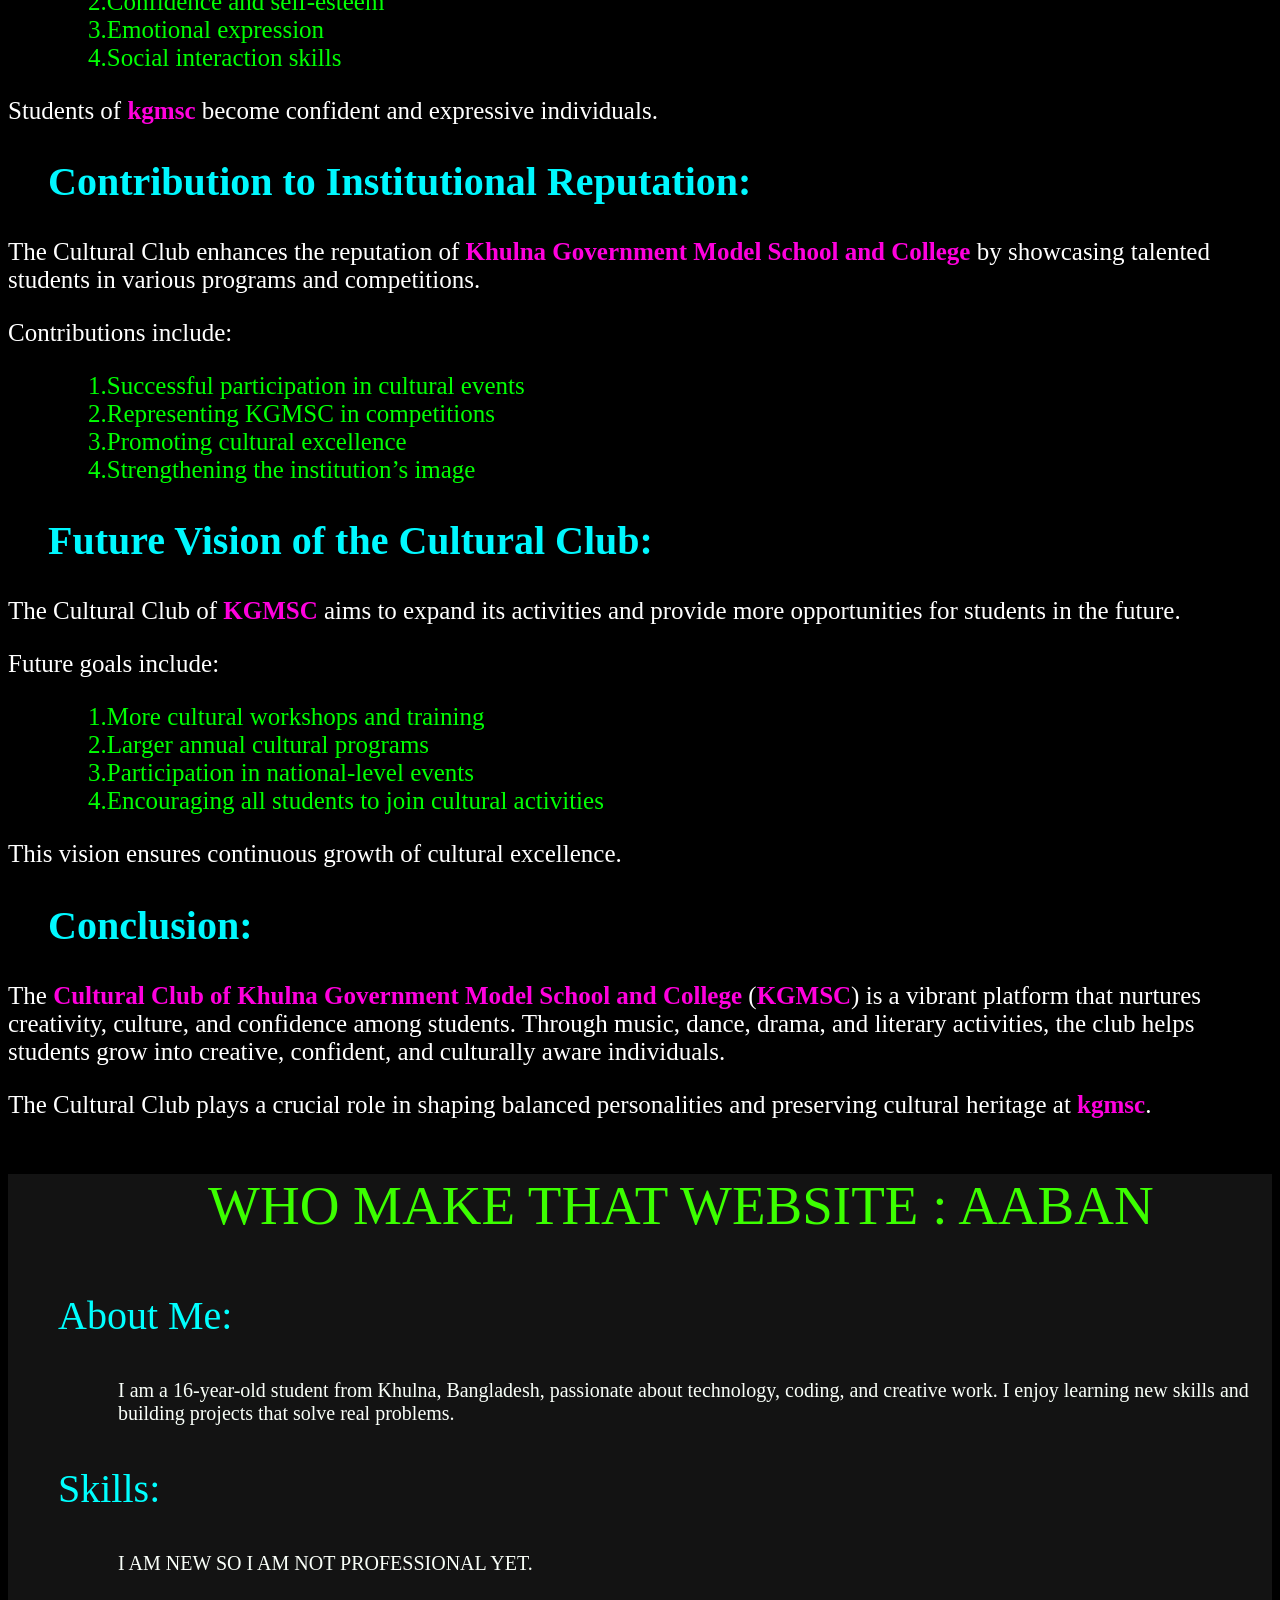
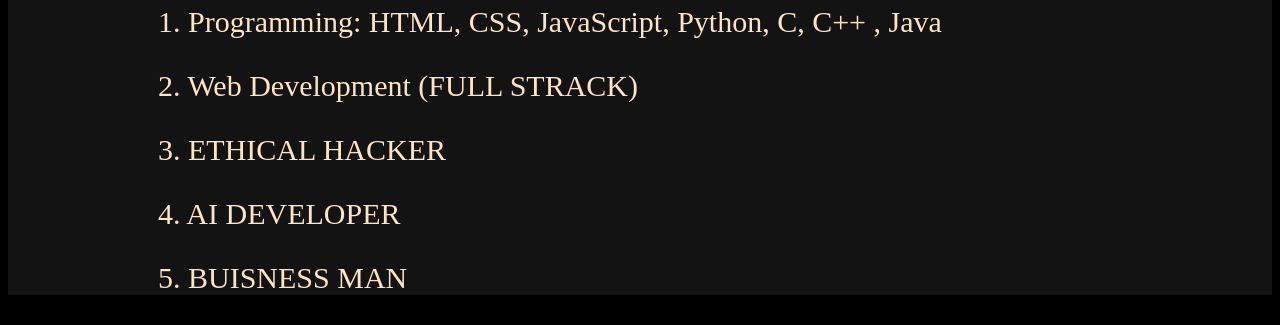
<file: cultural_club.html>
<!DOCTYPE html>
<html lang="en">
<head>
    <meta charset="UTF-8">
    <meta name="viewport" content="width=device-width, initial-scale=1.0">
    <title>Document</title>
    <link rel="stylesheet" href="cultural_club.css">
</head>
<body>

    <!-- Google tag (gtag.js) -->
<script async src="https://www.googletagmanager.com/gtag/js?id=G-SJETYN2T8D"></script>
<script>
  window.dataLayer = window.dataLayer || [];
  function gtag(){dataLayer.push(arguments);}
  gtag('js', new Date());

  gtag('config', 'G-SJETYN2T8D');
</script>
    
    <div>
        <a href="https://aaban49.github.io/Khulna-Government-Model-School-and-College-KGMSC/">HOME</a>
        <select class="select" name="" id="" onchange="location = this.value;">
            <option value="">ALL QUESTIONS</option>
            <option value="https://aaban49.github.io/Khulna-Government-Model-School-and-College-KGMSC/about_us.html">ABOUT US</option>
            <option value="https://aaban49.github.io/Khulna-Government-Model-School-and-College-KGMSC/about_school_and_college.html">ABOUT SCHOOL AND COLLEGE</option>
            <option value="https://aaban49.github.io/Khulna-Government-Model-School-and-College-KGMSC/our_goals_and_targets.html">our GOALS or TARGETS</option>
            <option value="https://aaban49.github.io/Khulna-Government-Model-School-and-College-KGMSC/why_read_here.html">WHY READ HERE</option>
        </select>
        <select class="select" name="" id="" onchange="location = this.value;">
            <option value="">OTHERS</option>
            <option value="https://aaban49.github.io/Khulna-Government-Model-School-and-College-KGMSC/bncc.html">BNCC</option>
            <option value="https://aaban49.github.io/Khulna-Government-Model-School-and-College-KGMSC/scout.html">SCOUT</option>
            <option value="https://aaban49.github.io/Khulna-Government-Model-School-and-College-KGMSC/debating_club.html">DEBATING CLUB</option>
            <option value="https://aaban49.github.io/Khulna-Government-Model-School-and-College-KGMSC/science_lab.html">SCIENCE LAB</option>
            <option value="https://aaban49.github.io/Khulna-Government-Model-School-and-College-KGMSC/computer_club.html">COMPUTER CLUB</option>
            <option value="https://aaban49.github.io/Khulna-Government-Model-School-and-College-KGMSC/cultural_club.html">CULTURAL CLUB</option>
        </select>
    </div>
        <div class="image_and_other">
        <img class="image" src="stock-photo-a-powerful-male-lion-stands-proudly-on-a-rock-against-a-breathtaking-african-savanna-sunrise-2630721775.jpg" alt="khulna government model school and college photo">
        <div class="black_image"></div>
    </div>
    <h1>CULTURAL CLUB - Khulna Government Model School and College (KGMSC):</h1>
    <h2>Cultural Club of KGMSC:</h2>
    <p>The <b>Cultural Club of Khulna Government Model School and College</b> (<b>KGMSC</b>) plays a vital role in nurturing creativity, cultural awareness, and artistic talent among students. Education is not limited to textbooks alone; cultural activities help students grow emotionally, socially, and creatively. At <b>kgmsc</b>, the Cultural Club provides students with opportunities to explore music, dance, drama, literature, and traditional cultural practices.</p>
    <p>The Cultural Club reflects the rich heritage and diverse culture of Bangladesh while also encouraging modern creative expression. Students of <b>khulna government model school and college</b> actively participate in various cultural programs, festivals, and competitions through this club.</p>
    <h2>Purpose of the Cultural Club:</h2>
    <p>The main purpose of the Cultural Club at <b>KGMSC</b> is to develop students’ artistic abilities and cultural values. The club aims to create confident individuals who appreciate art, tradition, and creativity.</p>
    <p>Key objectives include:</p>
    <p class="gap">1.Promoting cultural awareness and heritage <br>

    2.Discovering and nurturing artistic talent <br>

    3.Building confidence and stage presence <br>

    4.Encouraging teamwork and creativity <br>

    5.Developing leadership and communication skills</p>
    <p>The Cultural Club helps students become well-rounded individuals.</p>
    <h2>Importance of Cultural Activities in Education:</h2>
    <p>Cultural activities are essential for holistic education. At <b>khulna government model school and college</b>, cultural programs complement academic learning by reducing stress and enhancing creativity.</p>
    <p>Benefits include:</p>
    <p class="gap">1.Mental and emotional development <br>

    2.Improved self-expression and confidence <br>

    3.Cultural understanding and respect <br>

    4.Strong communication and presentation skills</p>
    <p>The Cultural Club ensures balanced growth of students at <b>kgmsc</b>.</p>
    <h2>Cultural Events and Celebrations:</h2>
    <p>The Cultural Club at <b>KGMSC</b> actively organizes and participates in various cultural events throughout the year. These programs help students express their talents and celebrate national and cultural occasions.</p>
    <p>Major events include:</p>
    <p class="gap">1.National and cultural day celebrations <br>

    2.Annual cultural programs <br>

    3.Independence Day and Victory Day events <br>

    4.Language Movement Day observance <br>

    5.School and college festivals</p>
    <p>These events strengthen unity and national pride among students.</p>
    <h2>Music and Singing Activities:</h2>
    <p>Music is an important part of the Cultural Club at <b>khulna government model school and college</b>. Students interested in singing and music get opportunities to perform and improve their skills.</p>
    <p>Music activities include:</p>
    <p class="gap">1.Patriotic songs <br>

    2.Folk and modern songs <br>

    3.Group singing and solo performances <br>

    4.Practice sessions and rehearsals</p>
    <p>Music helps students express emotions and build confidence.</p>
    <h2>Dance and Performing Arts:</h2>
    <p>Dance is a popular activity within the Cultural Club of <b>KGMSC</b>. Students learn traditional and modern dance forms and perform on various occasions.</p>
    <p>Dance activities include:</p>
    <p class="gap">1.Traditional Bangladeshi dances <br>

    2.Modern and creative dance <br>

    3.Group performances <br>

    4.Cultural stage shows</p>
    <p>These activities improve physical fitness, coordination, and artistic expression.</p>
    <h2>Drama and Acting:</h2>
    <p>Drama and acting play a significant role in the Cultural Club. Students of <b>kgmsc</b> participate in stage dramas, short plays, and skits.</p>
    <p>Drama activities include:</p>
    <p class="gap">1.Stage acting and theater <br>

    2.Script reading and dialogue practice <br>

    3.Role-playing and storytelling <br>

    4.Moral and educational plays</p>
    <p>Drama enhances communication skills, confidence, and creativity.</p>
    <h2>Literary and Creative Expression:</h2>
    <p>The Cultural Club also supports literary and creative activities at <b>khulna government model school and college</b>. Students are encouraged to express themselves through writing and speaking.</p>
    <p>Creative activities include:</p>
    <p class="gap">1.Poetry recitation <br>

    2.Storytelling <br>

    3.Essay and creative writing <br>

    4.Cultural speeches and presentations</p>
    <p>These activities improve language skills and critical thinking.</p>
    <h2>National Culture and Heritage:</h2>
    <p>Preserving national culture is a key responsibility of the Cultural Club at <b>KGMSC</b>. Students learn about Bangladeshi traditions, customs, and heritage through active participation.</p>
    <p>Focus areas include:</p>
    <p class="gap">1.Traditional dress and customs <br>

    2.Folk music and dance <br>

    3.National history and culture <br>

    4.Cultural values and ethics</p>
    <p>This helps students respect and preserve national identity.</p>
    <h2>Participation in Competitions:</h2>
    <p>The Cultural Club prepares students for inter-school, district, and national cultural competitions. Participation helps students gain exposure and recognition.</p>
    <p>Competitions include:</p>
    <p class="gap">1.Singing and dance contests <br>

    2.Drama and recitation competitions <br>

    3.Cultural quizzes <br>

    4.Talent shows</p>
    <p>These experiences boost confidence and performance skills.</p>
    <h2>Role of Teachers and Mentors:</h2>
    <p>Teachers and cultural mentors at <b>khulna government model school and college</b> guide students in the Cultural Club. Their guidance ensures proper training and discipline.</p>
    <p>Mentor responsibilities include:</p>
    <p class="gap">1.Training and rehearsals <br>

    2.Event organization <br>

    3.Performance evaluation <br>

    4.Encouraging creativity and confidence</p>
    <p>Their support helps students excel in cultural activities.</p>
    <h2>Teamwork and Leadership Development:</h2>
    <p>Cultural programs require teamwork and coordination. The Cultural Club at <b>KGMSC</b> helps students develop leadership qualities.</p>
    <p>Students learn:</p>
    <p class="gap">1.Team coordination <br>

    2.Event planning and management <br>

    3.Responsibility and discipline <br>

    4.Respect for others’ ideas</p>
    <p>These skills are valuable for academic and future professional life.</p>
    <h2>Personality and Confidence Building:</h2>
    <p>The Cultural Club plays a vital role in building students’ personality and confidence. Stage performances help students overcome fear and express themselves openly.</p>
    <p>Benefits include:</p>
    <p class="gap">1.Public speaking skills <br>

    2.Confidence and self-esteem <br>

    3.Emotional expression <br>

    4.Social interaction skills</p>
    <p>Students of <b>kgmsc</b> become confident and expressive individuals.</p>
    <h2>Contribution to Institutional Reputation:</h2>
    <p>The Cultural Club enhances the reputation of <b>Khulna Government Model School and College</b> by showcasing talented students in various programs and competitions.</p>
    <p>Contributions include:</p>
    <p class="gap">1.Successful participation in cultural events <br>

    2.Representing KGMSC in competitions <br>

    3.Promoting cultural excellence <br>

    4.Strengthening the institution’s image</p>
    <h2>Future Vision of the Cultural Club:</h2>
    <p>The Cultural Club of <b>KGMSC</b> aims to expand its activities and provide more opportunities for students in the future.</p>
    <p>Future goals include:</p>
    <p class="gap">1.More cultural workshops and training <br>

    2.Larger annual cultural programs <br>

    3.Participation in national-level events <br>

    4.Encouraging all students to join cultural activities</p>
    <p>This vision ensures continuous growth of cultural excellence.</p>
    <h2>Conclusion:</h2>
    <p>The <b>Cultural Club of Khulna Government Model School and College</b> (<b>KGMSC</b>) is a vibrant platform that nurtures creativity, culture, and confidence among students. Through music, dance, drama, and literary activities, the club helps students grow into creative, confident, and culturally aware individuals.</p>
    <p>The Cultural Club plays a crucial role in shaping balanced personalities and preserving cultural heritage at <b>kgmsc</b>.</p>
    <div class="footer">
        <p class="first_footer">WHO MAKE THAT WEBSITE : AABAN</p>
        <P class="first_footer_tittle">About Me:</P>
        <P class="content_footer">I am a 16-year-old student from Khulna, Bangladesh, passionate about technology, coding, and creative work. I enjoy learning new skills and building projects that solve real problems.</P>
        <P class="first_footer_tittle">Skills:</P>
        <P class="content_footer">I AM NEW SO I AM NOT PROFESSIONAL YET.</P>
        <P class="content_footer_all">1. Programming: HTML, CSS, JavaScript, Python, C, C++ , Java
        <P class="content_footer_all">2. Web Development (FULL STRACK)</P>
        <P class="content_footer_all">3. ETHICAL HACKER</P>
        <P class="content_footer_all">4. AI DEVELOPER</P>
        <P class="content_footer_all">5. BUISNESS MAN</P>
    </div>

    
</body>
</html>
</file>
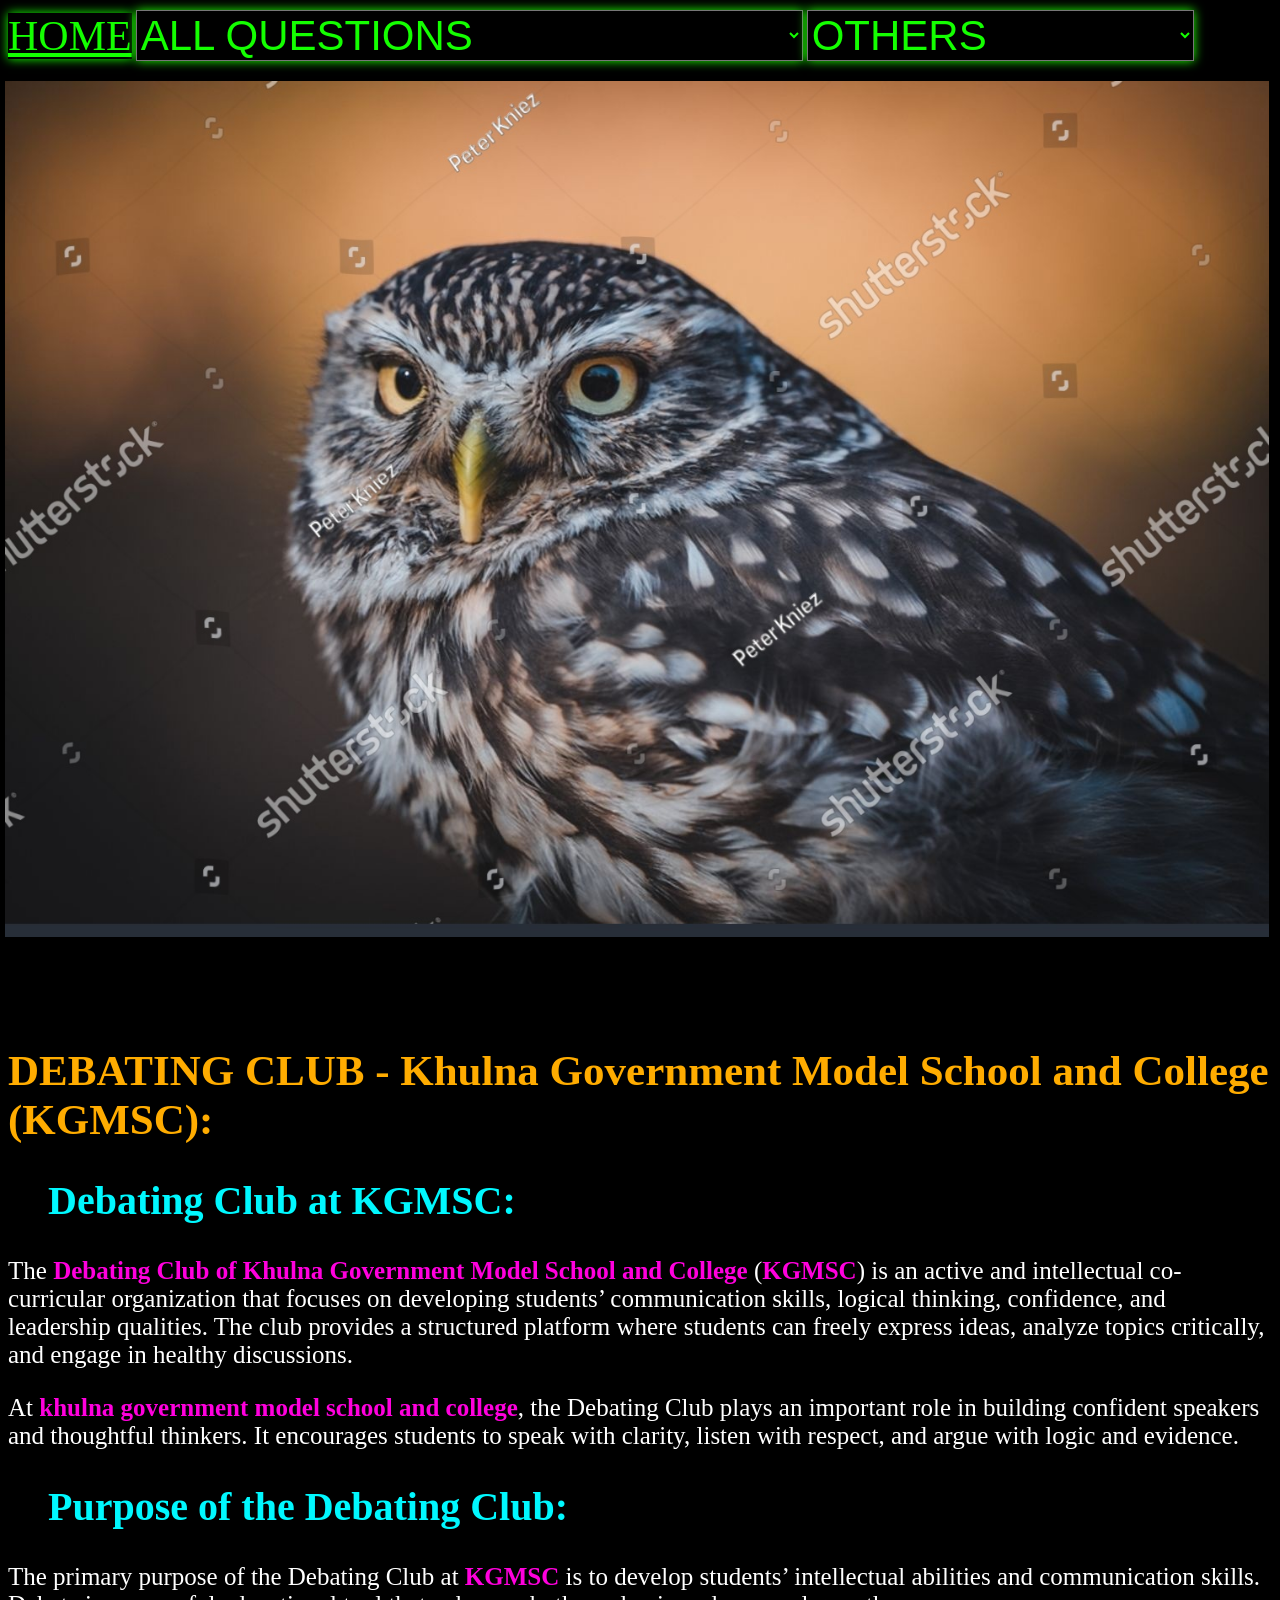
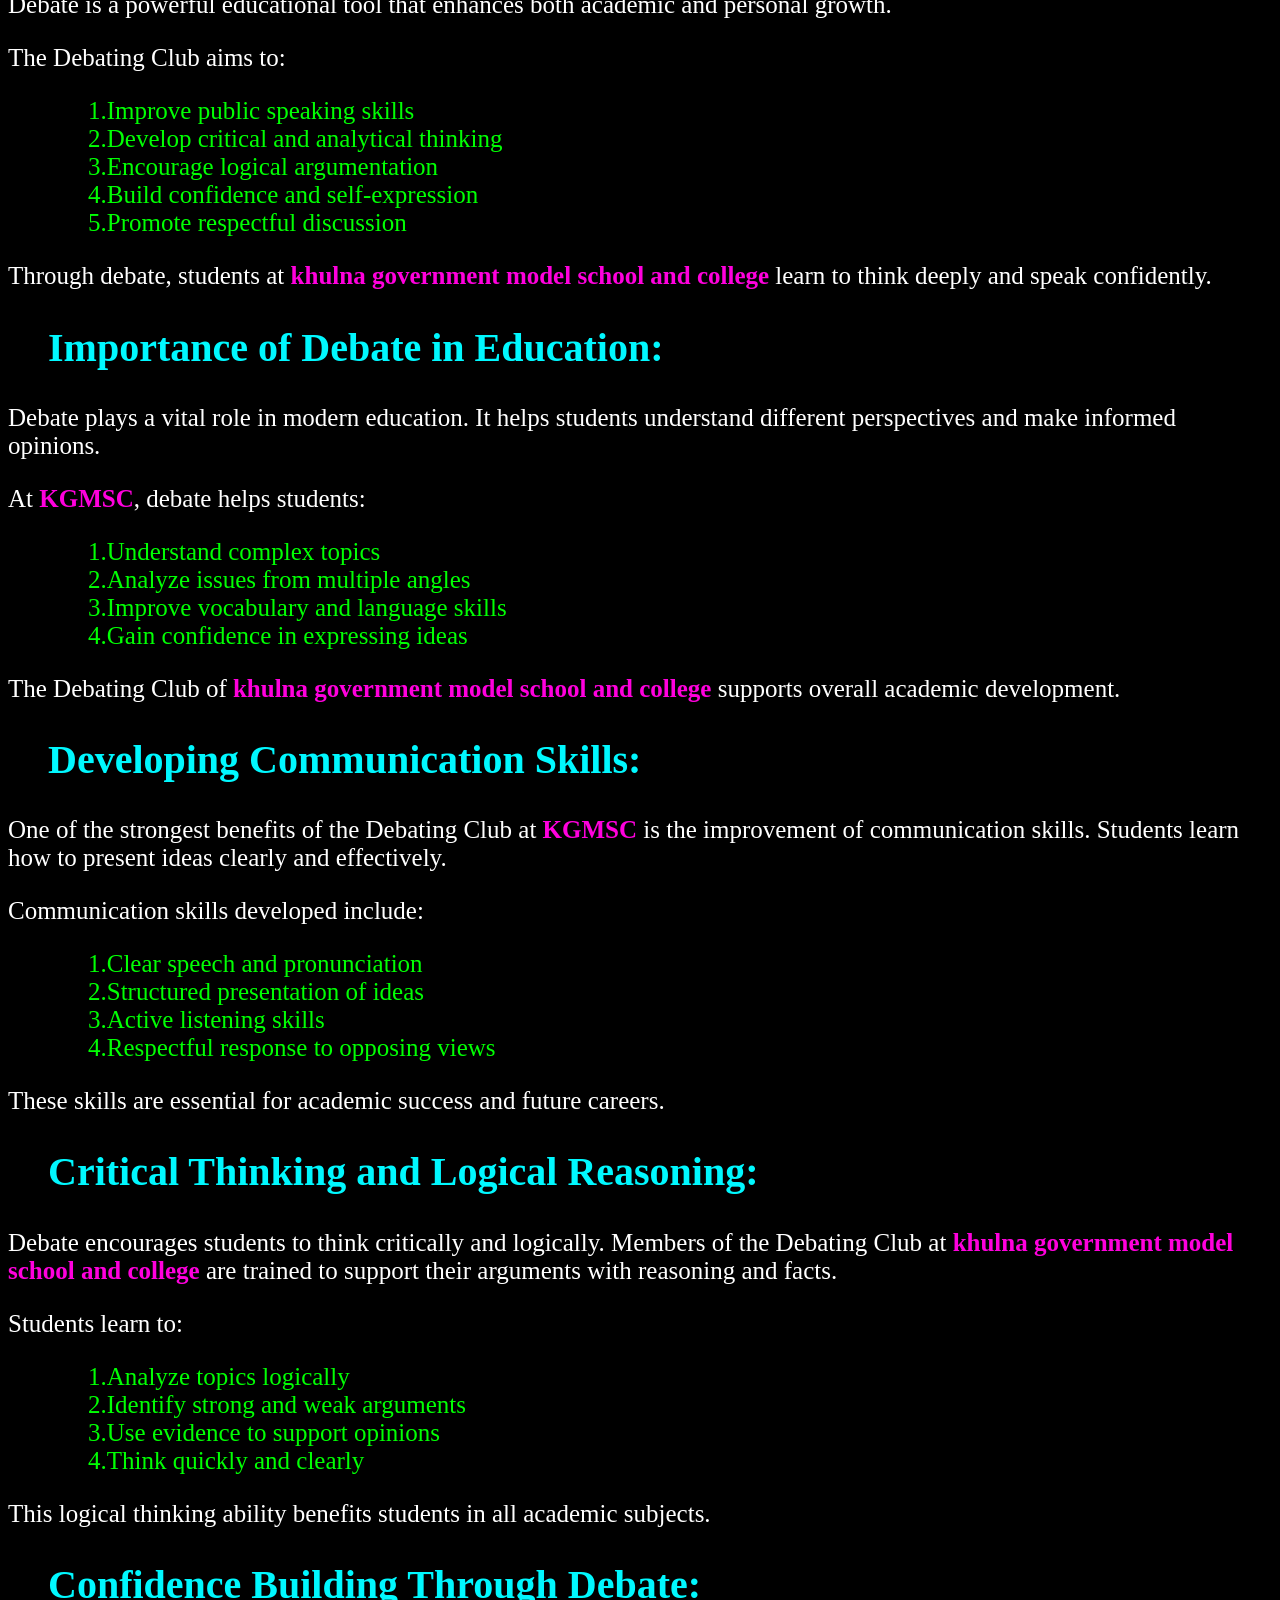
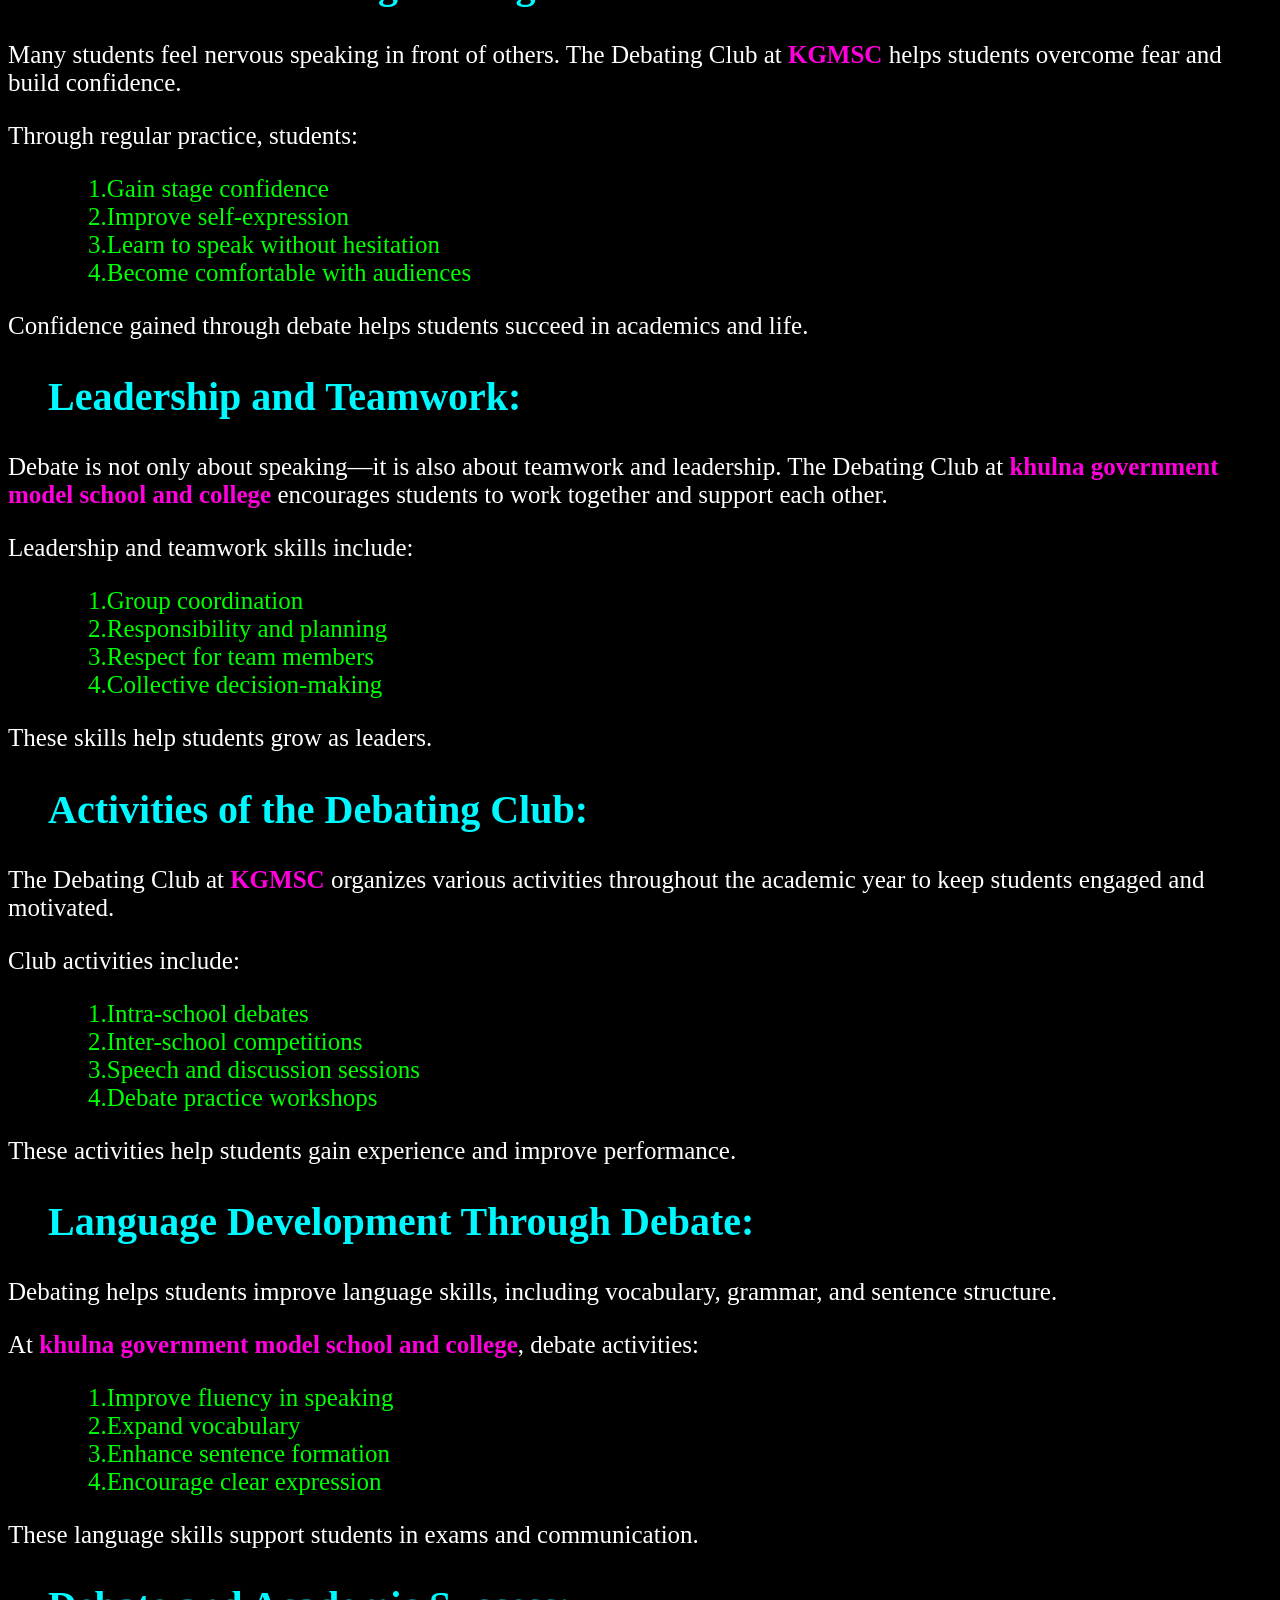
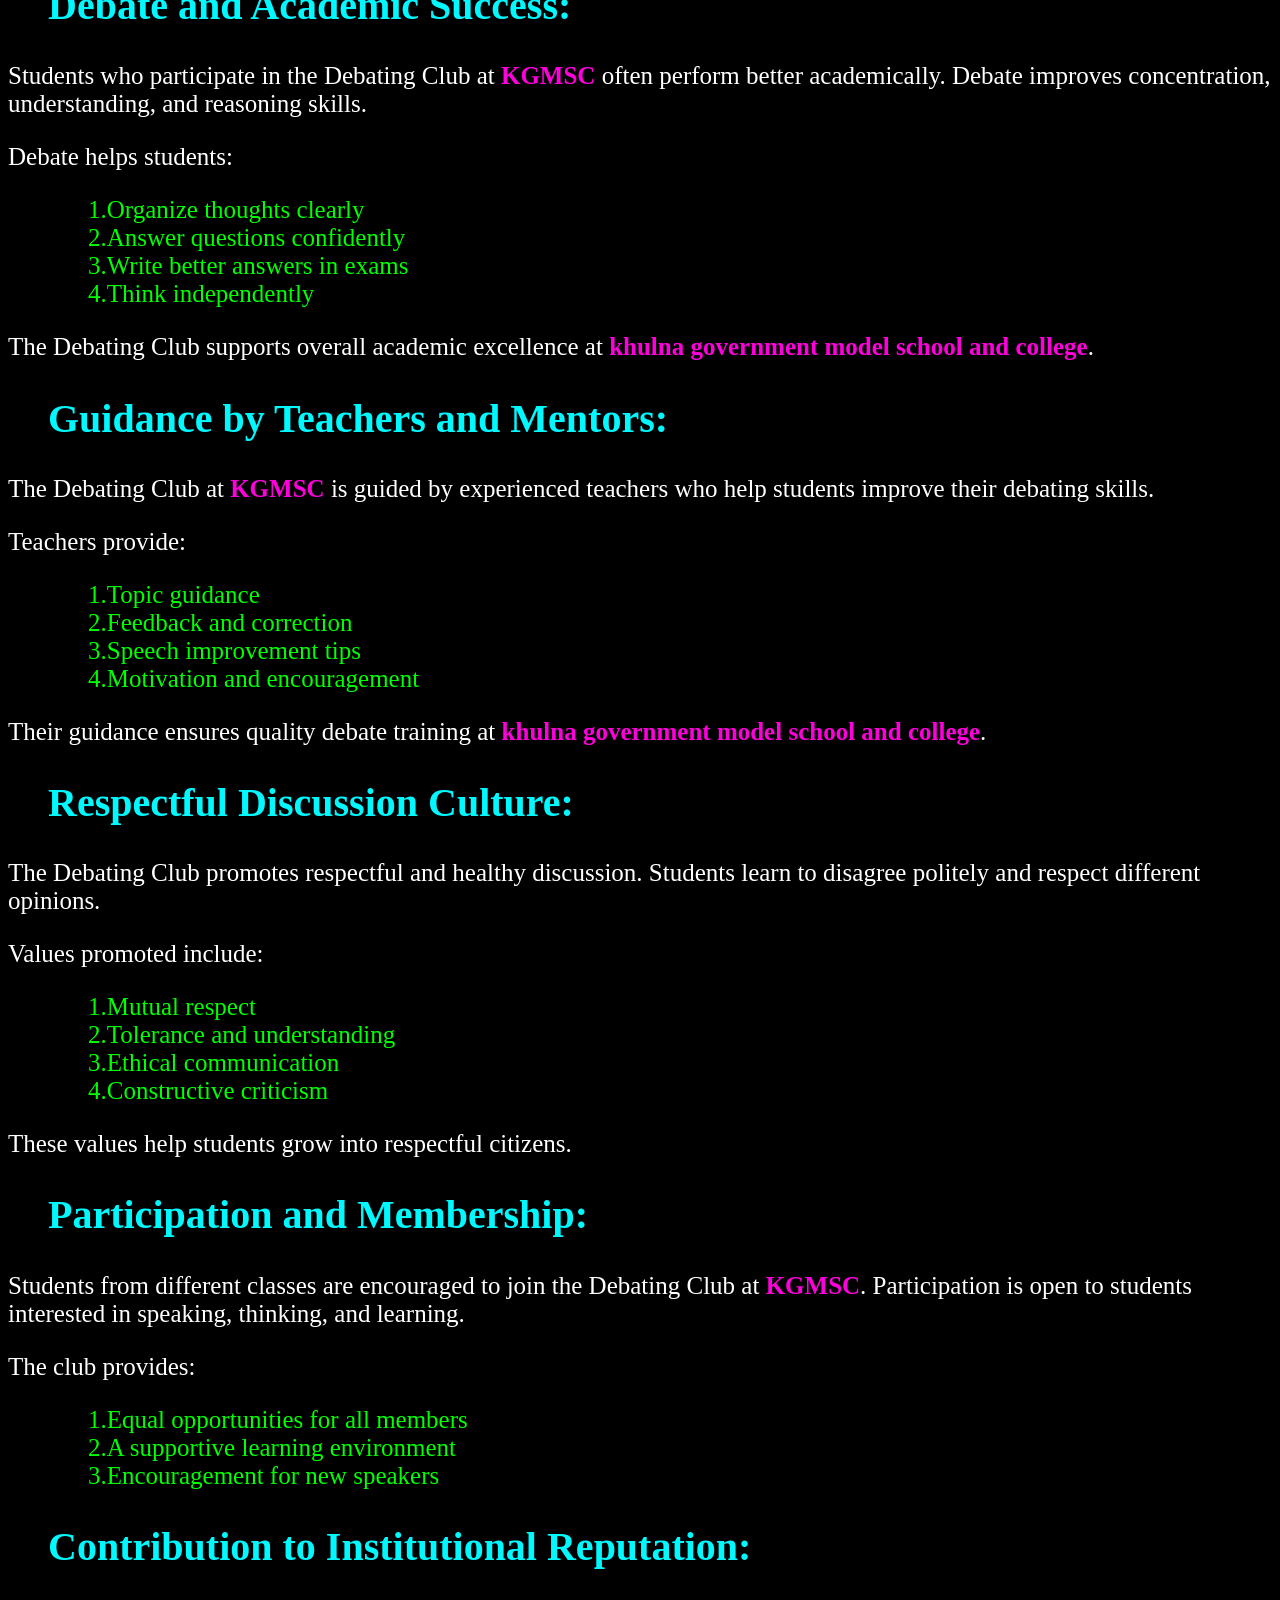
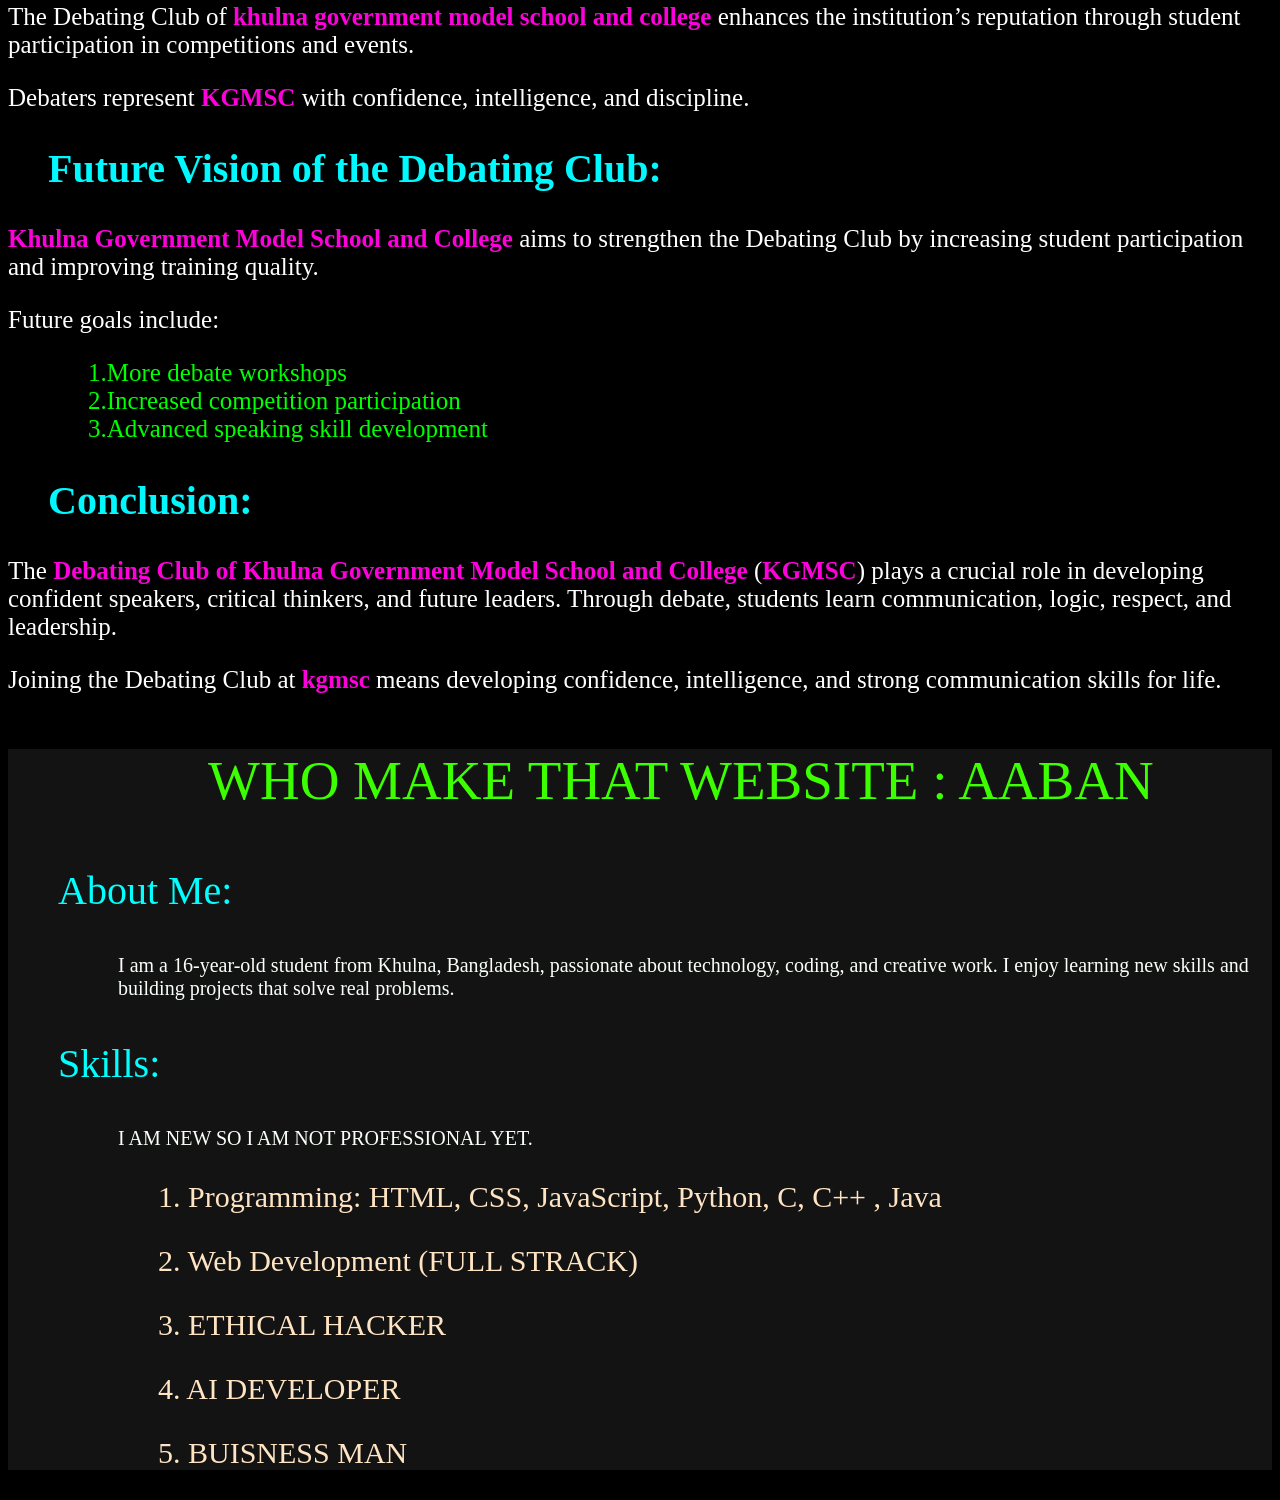
<file: debating_club.html>
<!DOCTYPE html>
<html lang="en">
<head>
    <meta charset="UTF-8">
    <meta name="viewport" content="width=device-width, initial-scale=1.0">
    <title>Document</title>
    <link rel="stylesheet" href="debating_club.css">
</head>

    <!-- Google tag (gtag.js) -->
<script async src="https://www.googletagmanager.com/gtag/js?id=G-SJETYN2T8D"></script>
<script>
  window.dataLayer = window.dataLayer || [];
  function gtag(){dataLayer.push(arguments);}
  gtag('js', new Date());

  gtag('config', 'G-SJETYN2T8D');
</script>
    
<body>
    <div>
        <a href="https://aaban49.github.io/Khulna-Government-Model-School-and-College-KGMSC/">HOME</a>
        <select class="select" name="" id="" onchange="location = this.value;">
            <option value="">ALL QUESTIONS</option>
            <option value="https://aaban49.github.io/Khulna-Government-Model-School-and-College-KGMSC/about_us.html">ABOUT US</option>
            <option value="https://aaban49.github.io/Khulna-Government-Model-School-and-College-KGMSC/about_school_and_college.html">ABOUT SCHOOL AND COLLEGE</option>
            <option value="https://aaban49.github.io/Khulna-Government-Model-School-and-College-KGMSC/our_goals_and_targets.html">our GOALS or TARGETS</option>
            <option value="https://aaban49.github.io/Khulna-Government-Model-School-and-College-KGMSC/why_read_here.html">WHY READ HERE</option>
        </select>
        <select class="select" name="" id="" onchange="location = this.value;">
            <option value="">OTHERS</option>
            <option value="https://aaban49.github.io/Khulna-Government-Model-School-and-College-KGMSC/bncc.html">BNCC</option>
            <option value="https://aaban49.github.io/Khulna-Government-Model-School-and-College-KGMSC/scout.html">SCOUT</option>
            <option value="https://aaban49.github.io/Khulna-Government-Model-School-and-College-KGMSC/debating_club.html">DEBATING CLUB</option>
            <option value="https://aaban49.github.io/Khulna-Government-Model-School-and-College-KGMSC/science_lab.html">SCIENCE LAB</option>
            <option value="https://aaban49.github.io/Khulna-Government-Model-School-and-College-KGMSC/computer_club.html">COMPUTER CLUB</option>
            <option value="https://aaban49.github.io/Khulna-Government-Model-School-and-College-KGMSC/cultural_club.html">CULTURAL CLUB</option>
        </select>
    </div>
        <div class="image_and_other">
        <img class="image" src="stock-photo-little-owl-athene-noctua-portrait-dark-orange-blurred-background-owl-sitting-2590928957.jpg" alt="khulna government model school and college photo">
        <div class="black_image"></div>
    </div>
    <h1>DEBATING CLUB - Khulna Government Model School and College (KGMSC):</h1>
    <h2>Debating Club at KGMSC:</h2>
    <p>The <b>Debating Club of Khulna Government Model School and College</b> (<b>KGMSC</b>) is an active and intellectual co-curricular organization that focuses on developing students’ communication skills, logical thinking, confidence, and leadership qualities. The club provides a structured platform where students can freely express ideas, analyze topics critically, and engage in healthy discussions.</p>
    <p>At <b>khulna government model school and college</b>, the Debating Club plays an important role in building confident speakers and thoughtful thinkers. It encourages students to speak with clarity, listen with respect, and argue with logic and evidence.</p>
    <h2>Purpose of the Debating Club:</h2>
    <p>The primary purpose of the Debating Club at <b>KGMSC</b> is to develop students’ intellectual abilities and communication skills. Debate is a powerful educational tool that enhances both academic and personal growth.</p>
    <p>The Debating Club aims to:</p>
    <p class="gap">1.Improve public speaking skills <br>

    2.Develop critical and analytical thinking <br>

    3.Encourage logical argumentation <br>

    4.Build confidence and self-expression <br>

    5.Promote respectful discussion</p>
    <p>Through debate, students at <b>khulna government model school and college</b> learn to think deeply and speak confidently.</p>
    <h2>Importance of Debate in Education:</h2>
    <p>Debate plays a vital role in modern education. It helps students understand different perspectives and make informed opinions.</p>
    <p>At <b>KGMSC</b>, debate helps students:</p>
    <p class="gap">1.Understand complex topics <br>

    2.Analyze issues from multiple angles <br>

    3.Improve vocabulary and language skills <br>

    4.Gain confidence in expressing ideas</p>
    <p>The Debating Club of <b>khulna government model school and college</b> supports overall academic development.</p>
    <h2>Developing Communication Skills:</h2>
    <p>One of the strongest benefits of the Debating Club at <b>KGMSC</b> is the improvement of communication skills. Students learn how to present ideas clearly and effectively.</p>
    <p>Communication skills developed include:</p>
    <p class="gap">1.Clear speech and pronunciation <br>

    2.Structured presentation of ideas <br>

    3.Active listening skills <br>

    4.Respectful response to opposing views</p>
    <p>These skills are essential for academic success and future careers.</p>
    <h2>Critical Thinking and Logical Reasoning:</h2>
    <p>Debate encourages students to think critically and logically. Members of the Debating Club at <b>khulna government model school and college</b> are trained to support their arguments with reasoning and facts.</p>
    <p>Students learn to:</p>
    <p class="gap">1.Analyze topics logically <br>

    2.Identify strong and weak arguments <br>

    3.Use evidence to support opinions <br>

    4.Think quickly and clearly</p>
    <p>This logical thinking ability benefits students in all academic subjects.</p>
    <h2>Confidence Building Through Debate:</h2>
    <p>Many students feel nervous speaking in front of others. The Debating Club at <b>KGMSC</b> helps students overcome fear and build confidence.</p>
    <p>Through regular practice, students:</p>
    <p class="gap">1.Gain stage confidence <br>

    2.Improve self-expression <br>

    3.Learn to speak without hesitation <br>

    4.Become comfortable with audiences</p>
    <p>Confidence gained through debate helps students succeed in academics and life.</p>
    <h2>Leadership and Teamwork:</h2>
    <p>Debate is not only about speaking—it is also about teamwork and leadership. The Debating Club at <b>khulna government model school and college</b> encourages students to work together and support each other.</p>
    <p>Leadership and teamwork skills include:</p>
    <p class="gap">1.Group coordination <br>

    2.Responsibility and planning <br>

    3.Respect for team members <br>

    4.Collective decision-making</p>
    <p>These skills help students grow as leaders.</p>
    <h2>Activities of the Debating Club:</h2>
    <p>The Debating Club at <b>KGMSC</b> organizes various activities throughout the academic year to keep students engaged and motivated.</p>
    <p>Club activities include:</p>
    <p class="gap">1.Intra-school debates <br>

    2.Inter-school competitions <br>

    3.Speech and discussion sessions <br>

    4.Debate practice workshops</p>
    <p>These activities help students gain experience and improve performance.</p>
    <h2>Language Development Through Debate:</h2>
    <p>Debating helps students improve language skills, including vocabulary, grammar, and sentence structure.</p>
    <p>At <b>khulna government model school and college</b>, debate activities:</p>
    <p class="gap">1.Improve fluency in speaking <br>

    2.Expand vocabulary <br>

    3.Enhance sentence formation <br>

    4.Encourage clear expression</p>
    <p>These language skills support students in exams and communication.</p>
    <h2>Debate and Academic Success:</h2>
    <p>Students who participate in the Debating Club at <b>KGMSC</b> often perform better academically. Debate improves concentration, understanding, and reasoning skills.</p>
    <p>Debate helps students:</p>
    <p class="gap">1.Organize thoughts clearly <br>

    2.Answer questions confidently <br>

    3.Write better answers in exams <br>

    4.Think independently</p>
    <p>The Debating Club supports overall academic excellence at <b>khulna government model school and college</b>.</p>
    <h2>Guidance by Teachers and Mentors:</h2>
    <p>The Debating Club at <b>KGMSC</b> is guided by experienced teachers who help students improve their debating skills.</p>
    <p>Teachers provide:</p>
    <p class="gap">1.Topic guidance <br>

    2.Feedback and correction <br>

    3.Speech improvement tips <br>

    4.Motivation and encouragement</p>
    <p>Their guidance ensures quality debate training at <b>khulna government model school and college</b>.</p>
    <h2>Respectful Discussion Culture:</h2>
    <p>The Debating Club promotes respectful and healthy discussion. Students learn to disagree politely and respect different opinions.</p>
    <p>Values promoted include:</p>
    <p class="gap">1.Mutual respect <br>

    2.Tolerance and understanding <br>

    3.Ethical communication <br>

    4.Constructive criticism</p>
    <p>These values help students grow into respectful citizens.</p>
    <h2>Participation and Membership:</h2>
    <p>Students from different classes are encouraged to join the Debating Club at <b>KGMSC</b>. Participation is open to students interested in speaking, thinking, and learning.</p>
    <p>The club provides:</p>
    <p class="gap">1.Equal opportunities for all members <br>

    2.A supportive learning environment <br>

    3.Encouragement for new speakers</p>
    <h2>Contribution to Institutional Reputation:</h2>
    <p>The Debating Club of <b>khulna government model school and college</b> enhances the institution’s reputation through student participation in competitions and events.</p>
    <p>Debaters represent <b>KGMSC</b> with confidence, intelligence, and discipline.</p>
    <h2>Future Vision of the Debating Club:</h2>
    <p><b>Khulna Government Model School and College</b> aims to strengthen the Debating Club by increasing student participation and improving training quality.</p>
    <p>Future goals include:</p>
    <p class="gap">1.More debate workshops <br>

    2.Increased competition participation <br>

    3.Advanced speaking skill development</p>
    <h2>Conclusion:</h2>
    <p>The <b>Debating Club of Khulna Government Model School and College</b> (<b>KGMSC</b>) plays a crucial role in developing confident speakers, critical thinkers, and future leaders. Through debate, students learn communication, logic, respect, and leadership.</p>
    <p>Joining the Debating Club at <b>kgmsc</b> means developing confidence, intelligence, and strong communication skills for life.</p>
    <div class="footer">
        <p class="first_footer">WHO MAKE THAT WEBSITE : AABAN</p>
        <P class="first_footer_tittle">About Me:</P>
        <P class="content_footer">I am a 16-year-old student from Khulna, Bangladesh, passionate about technology, coding, and creative work. I enjoy learning new skills and building projects that solve real problems.</P>
        <P class="first_footer_tittle">Skills:</P>
        <P class="content_footer">I AM NEW SO I AM NOT PROFESSIONAL YET.</P>
        <P class="content_footer_all">1. Programming: HTML, CSS, JavaScript, Python, C, C++ , Java
        <P class="content_footer_all">2. Web Development (FULL STRACK)</P>
        <P class="content_footer_all">3. ETHICAL HACKER</P>
        <P class="content_footer_all">4. AI DEVELOPER</P>
        <P class="content_footer_all">5. BUISNESS MAN</P>
    </div>
    

</body>
</html>
</file>
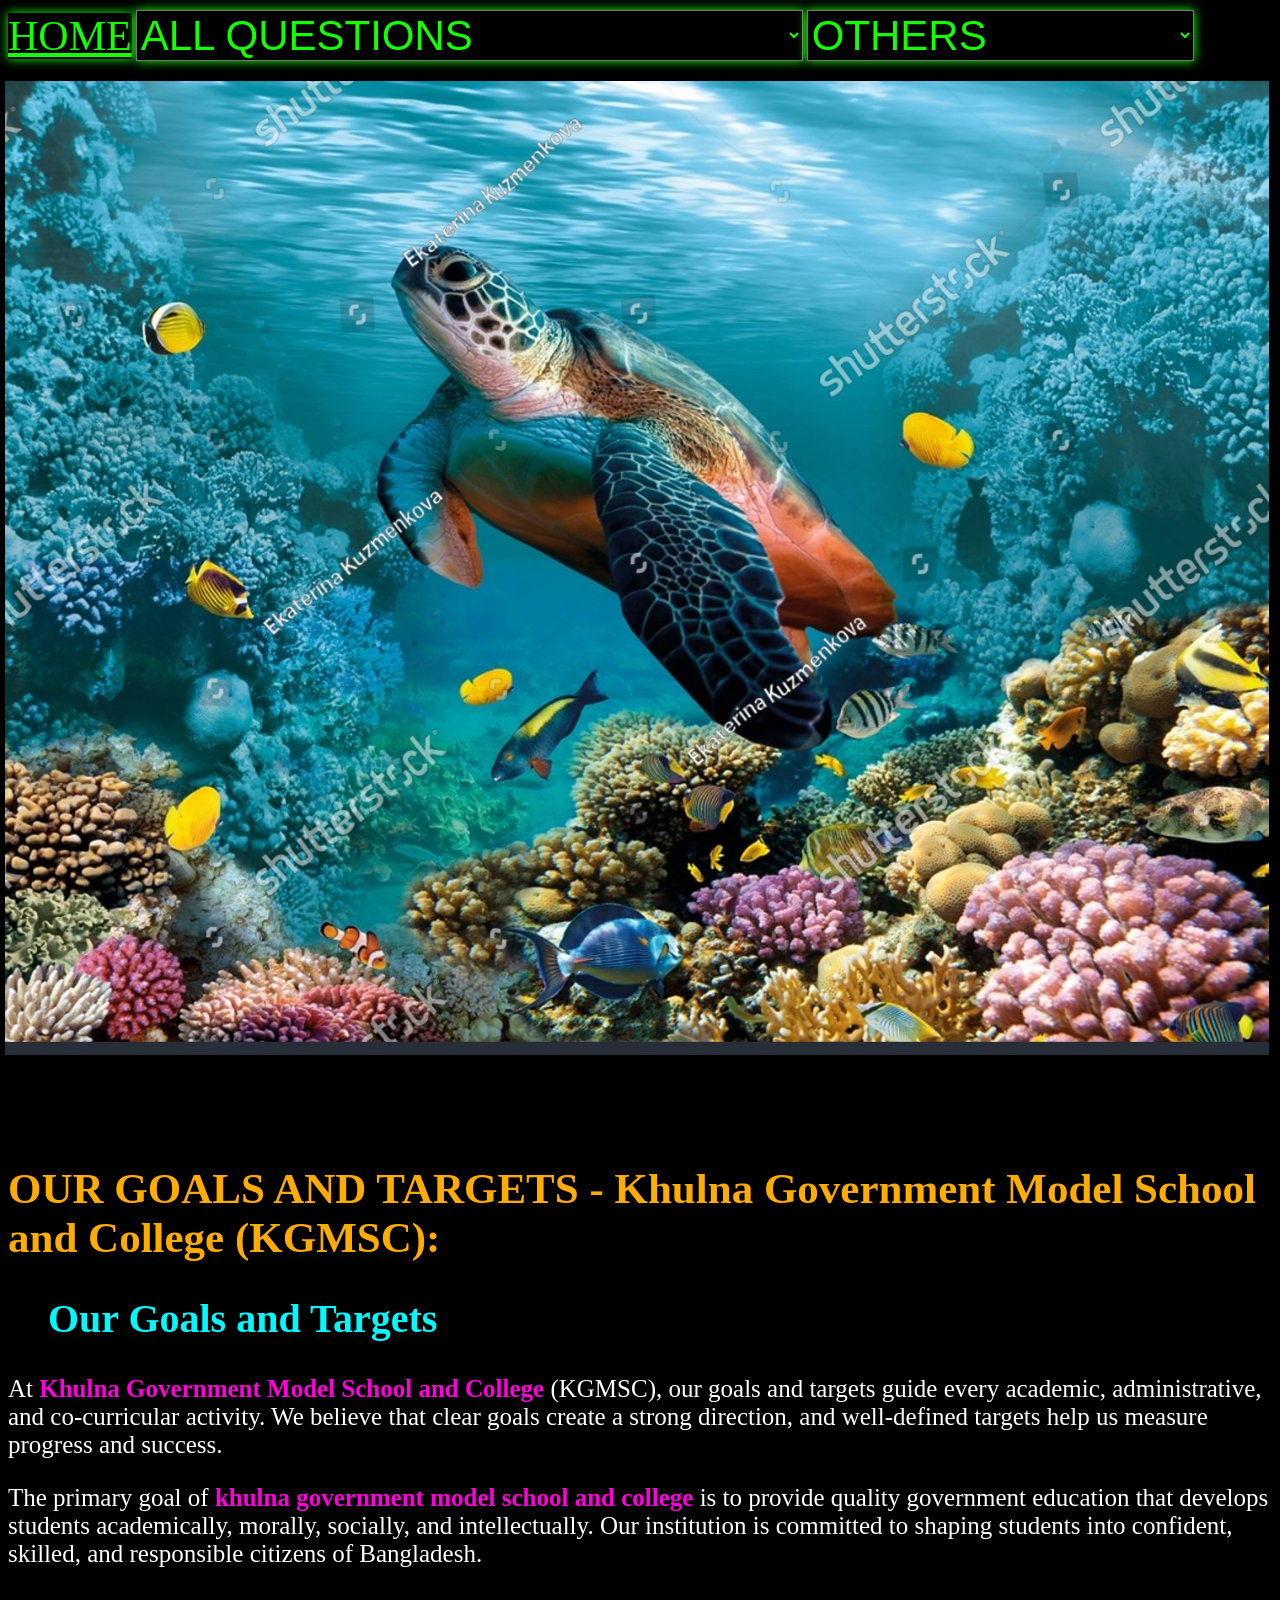
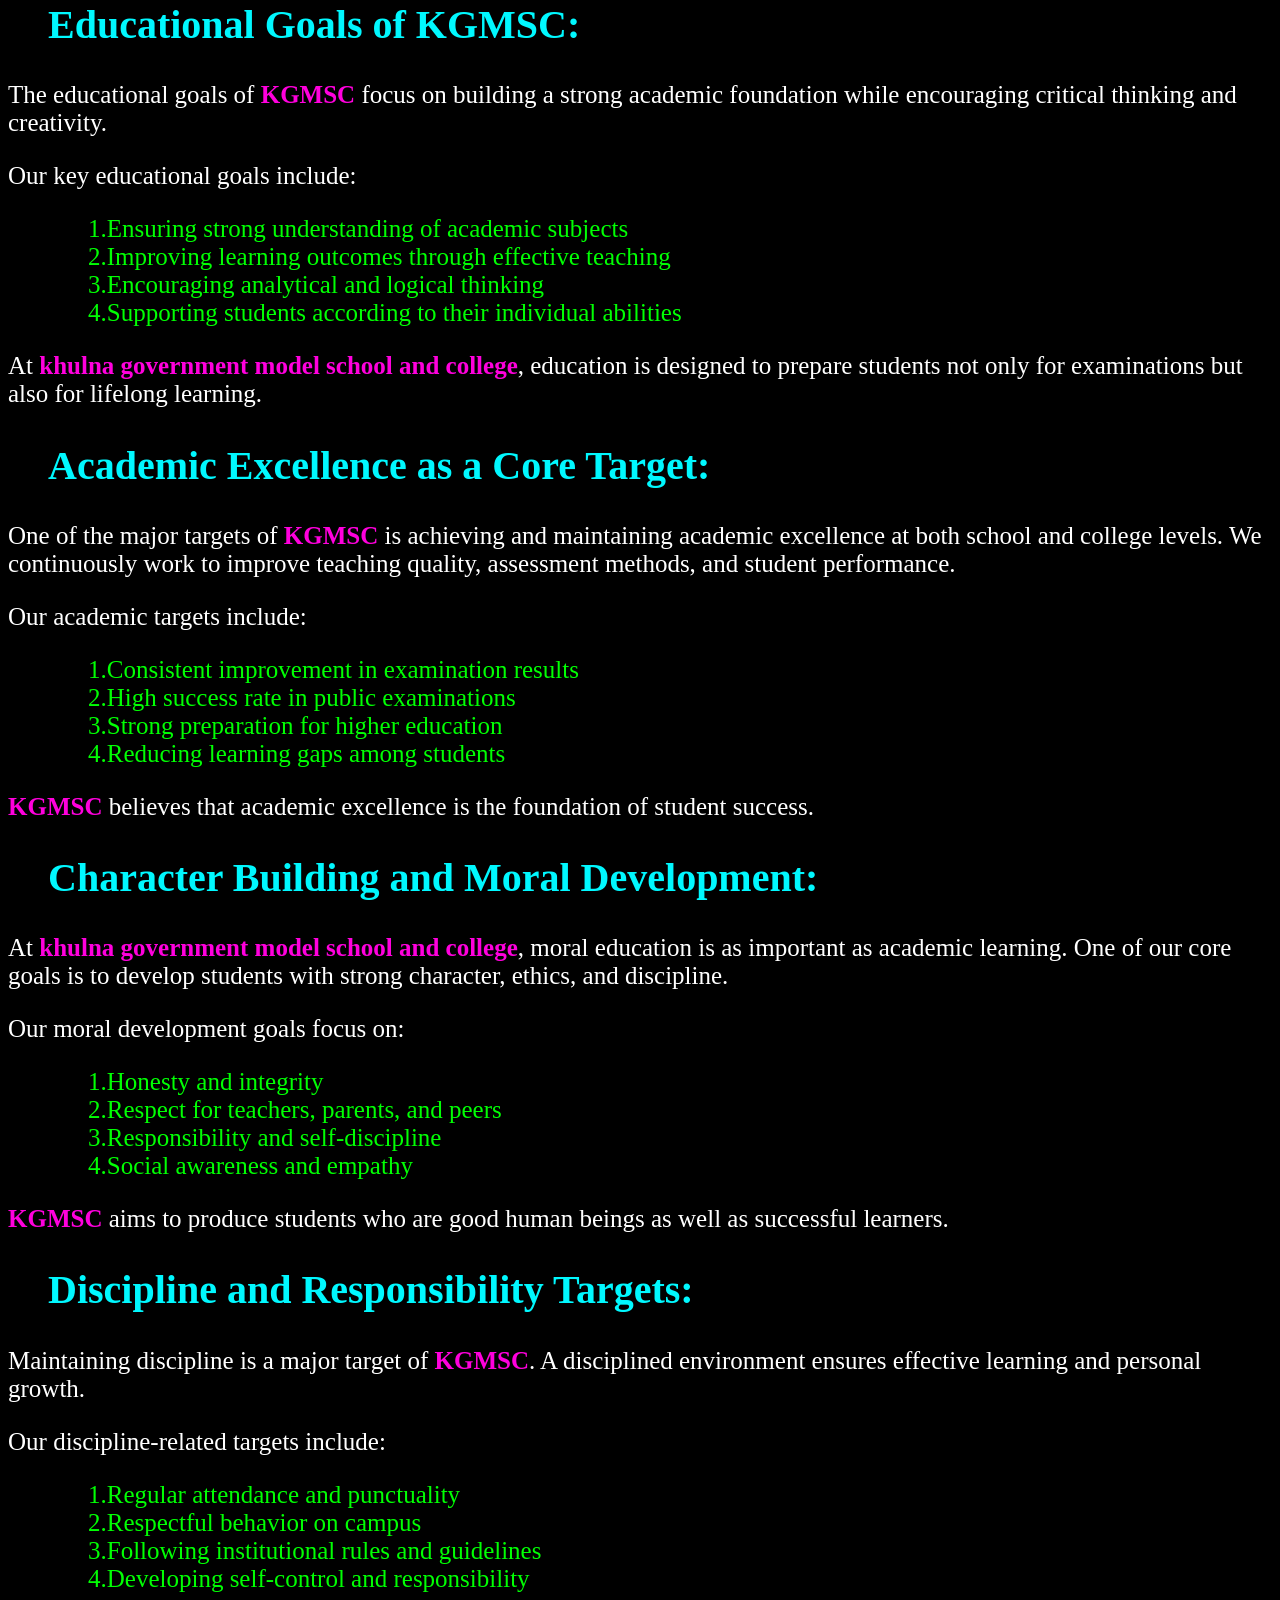
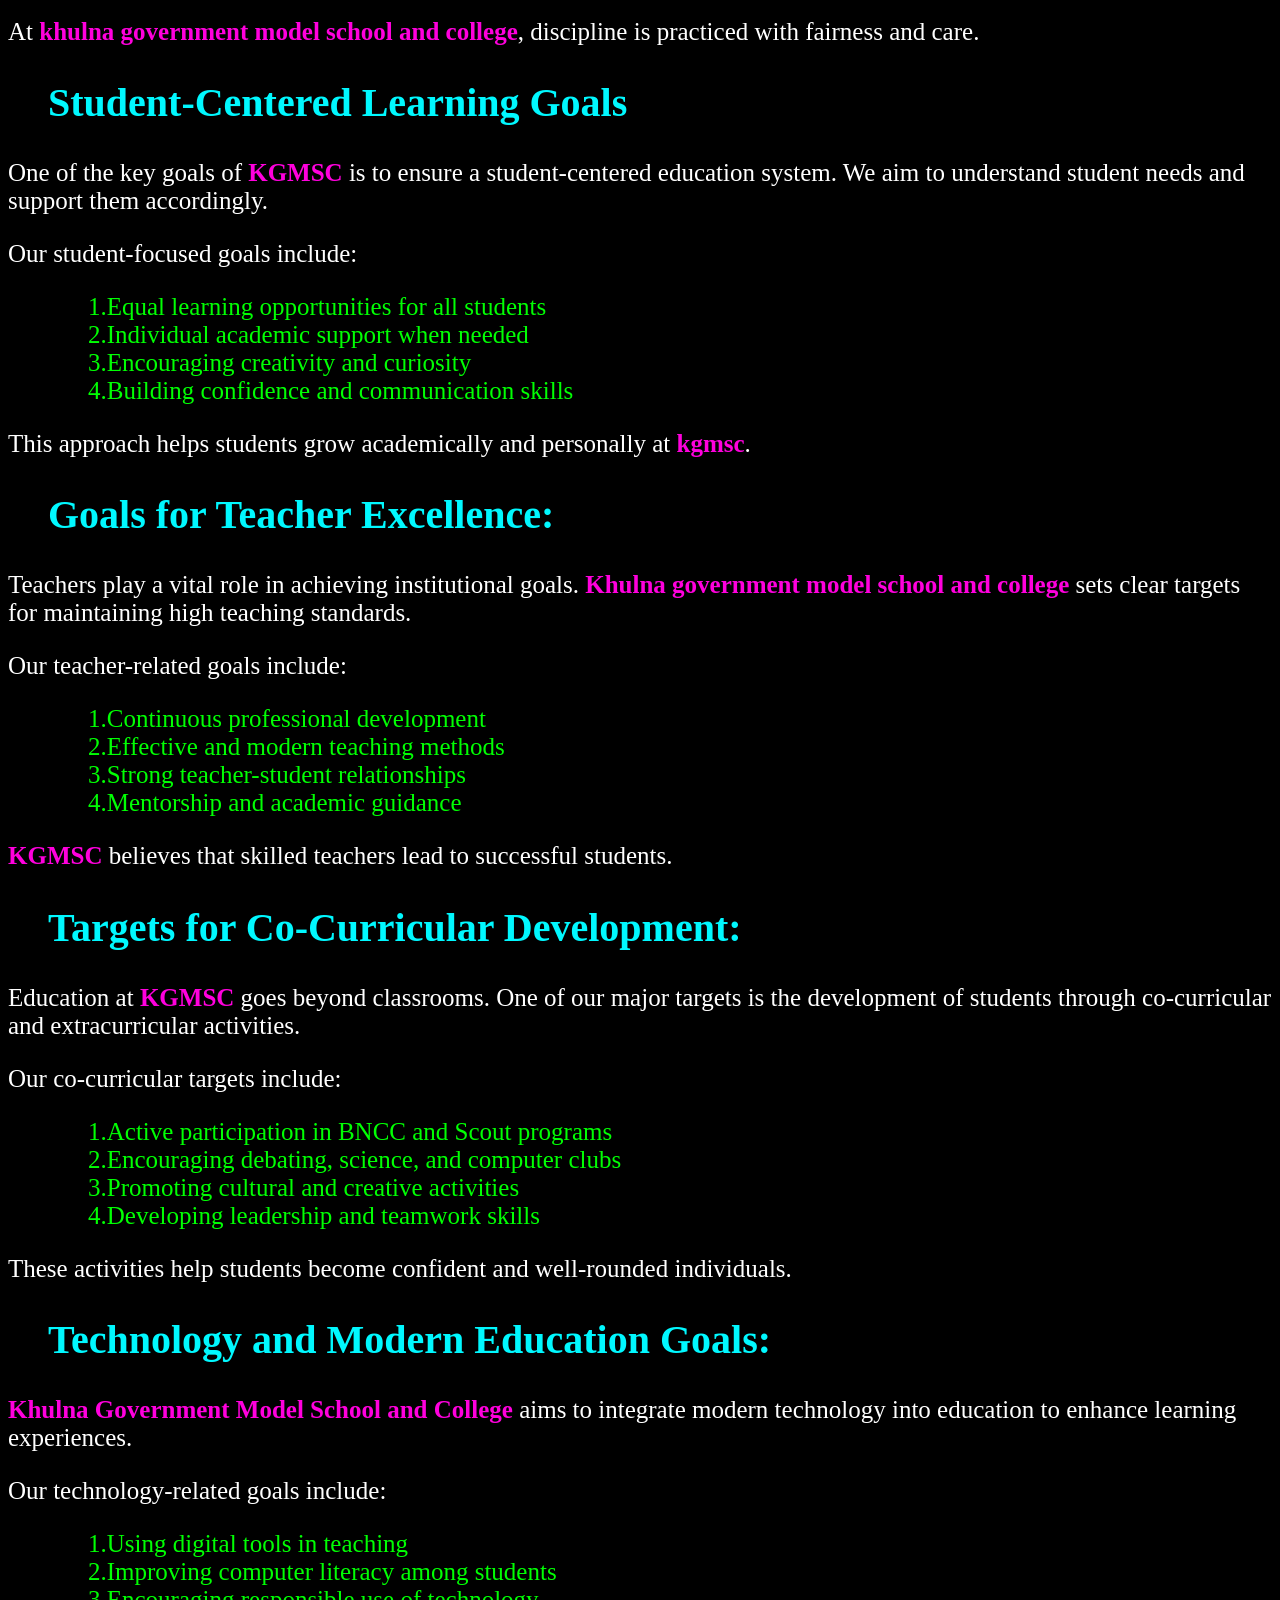
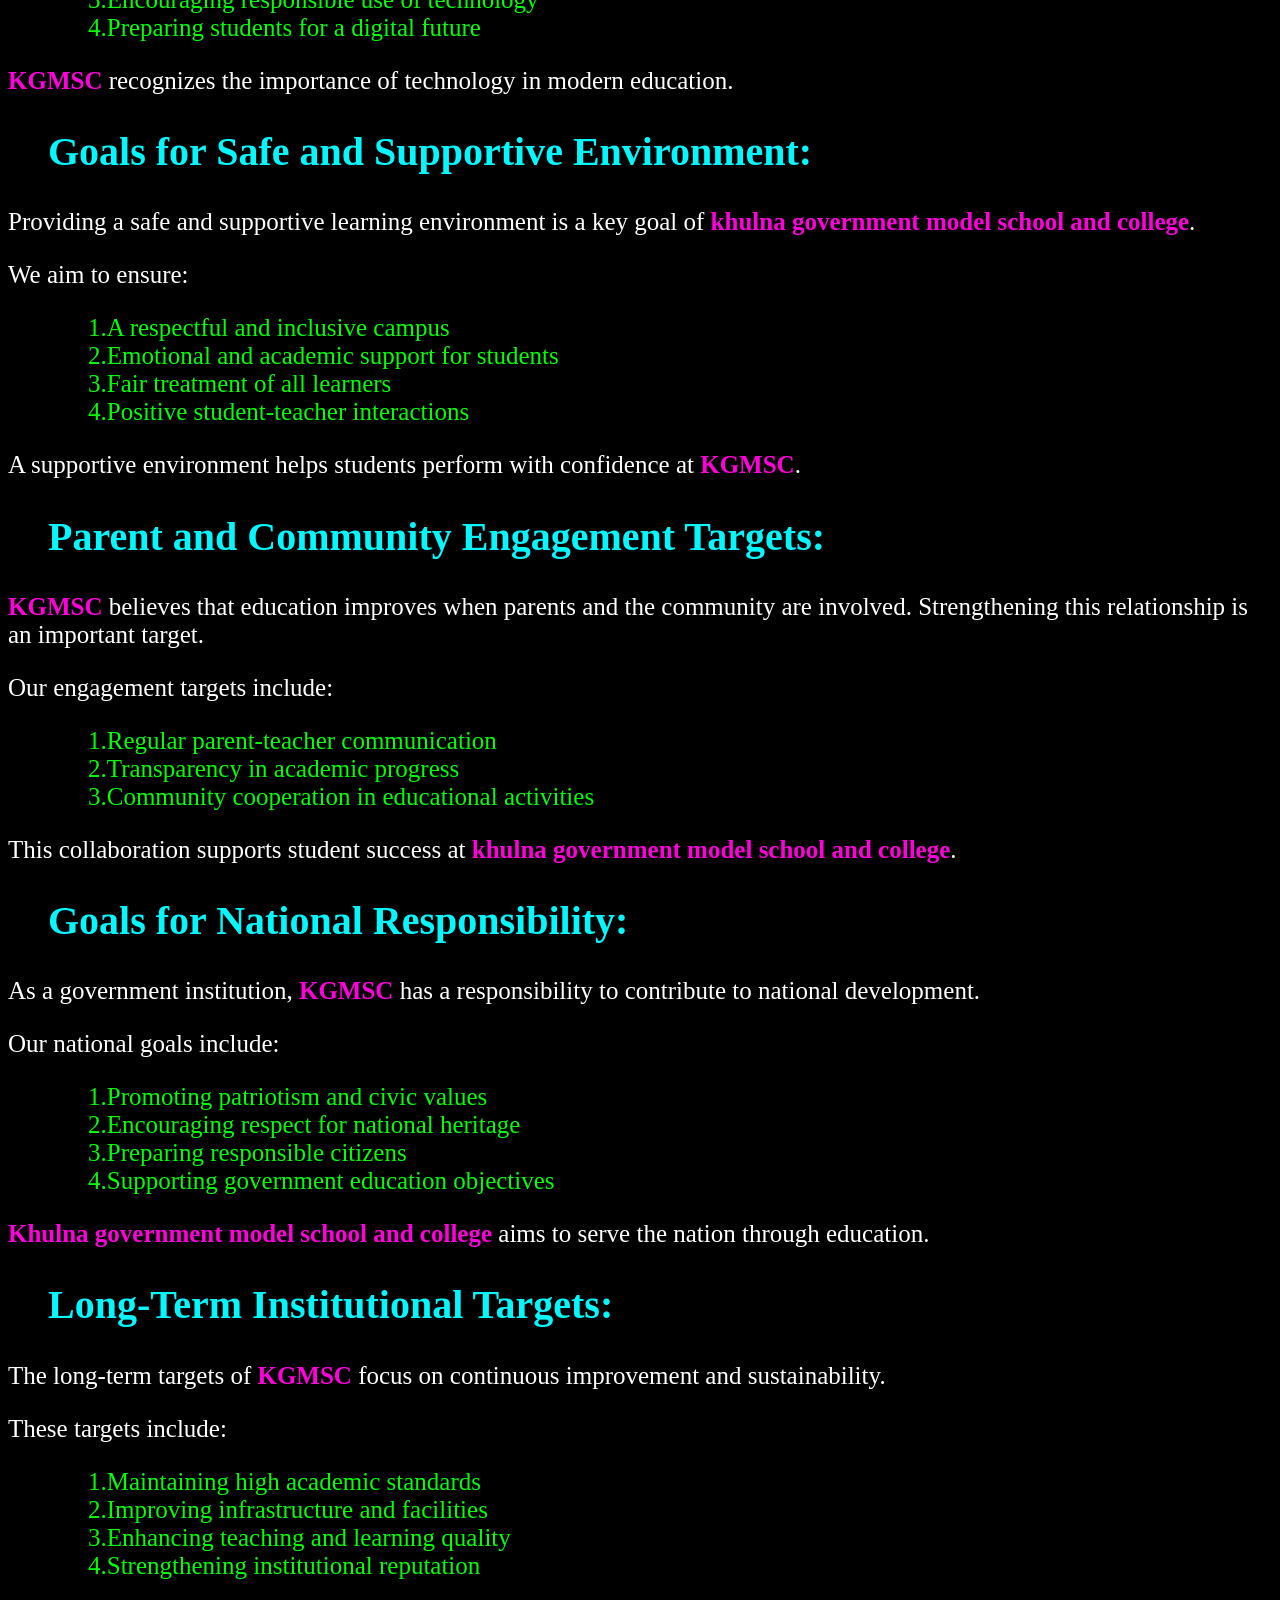
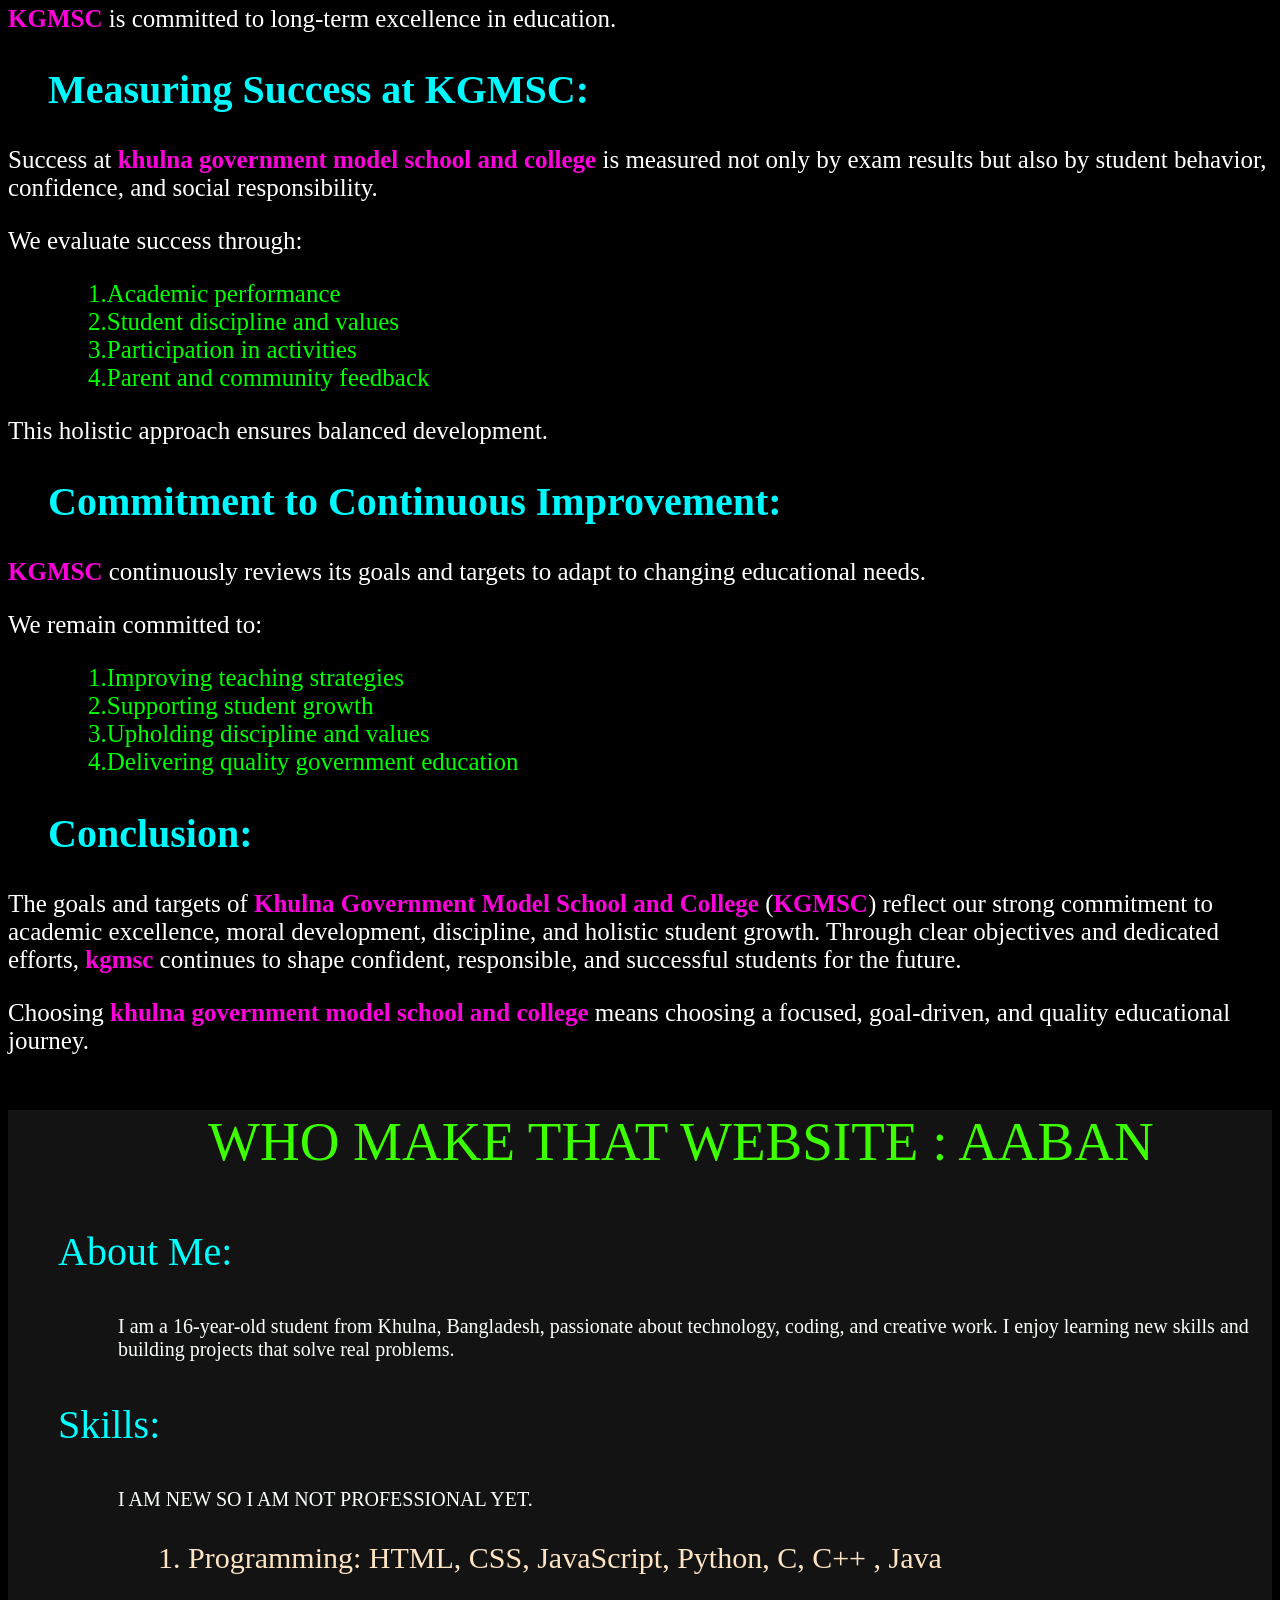
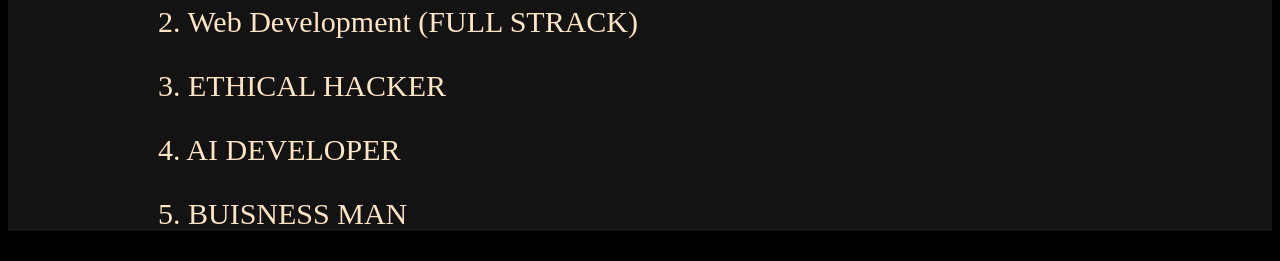
<file: our_goals_and_targets.html>
<!DOCTYPE html>
<html lang="en">
<head>
    <meta charset="UTF-8">
    <meta name="viewport" content="width=device-width, initial-scale=1.0">
    <title>Document</title>
    <link rel="stylesheet" href="our_goals_and_targets.css">
</head>

    <!-- Google tag (gtag.js) -->
<script async src="https://www.googletagmanager.com/gtag/js?id=G-SJETYN2T8D"></script>
<script>
  window.dataLayer = window.dataLayer || [];
  function gtag(){dataLayer.push(arguments);}
  gtag('js', new Date());

  gtag('config', 'G-SJETYN2T8D');
</script>
    
<body>
    <div>
        <a href="https://aaban49.github.io/Khulna-Government-Model-School-and-College-KGMSC/">HOME</a>
        <select class="select" name="" id="" onchange="location = this.value;">
            <option value="">ALL QUESTIONS</option>
            <option value="https://aaban49.github.io/Khulna-Government-Model-School-and-College-KGMSC/about_us.html">ABOUT US</option>
            <option value="https://aaban49.github.io/Khulna-Government-Model-School-and-College-KGMSC/about_school_and_college.html">ABOUT SCHOOL AND COLLEGE</option>
            <option value="https://aaban49.github.io/Khulna-Government-Model-School-and-College-KGMSC/our_goals_and_targets.html">our GOALS or TARGETS</option>
            <option value="https://aaban49.github.io/Khulna-Government-Model-School-and-College-KGMSC/why_read_here.html">WHY READ HERE</option>
        </select>
        <select class="select" name="" id="" onchange="location = this.value;">
            <option value="">OTHERS</option>
            <option value="https://aaban49.github.io/Khulna-Government-Model-School-and-College-KGMSC/bncc.html">BNCC</option>
            <option value="https://aaban49.github.io/Khulna-Government-Model-School-and-College-KGMSC/scout.html">SCOUT</option>
            <option value="https://aaban49.github.io/Khulna-Government-Model-School-and-College-KGMSC/debating_club.html">DEBATING CLUB</option>
            <option value="https://aaban49.github.io/Khulna-Government-Model-School-and-College-KGMSC/science_lab.html">SCIENCE LAB</option>
            <option value="https://aaban49.github.io/Khulna-Government-Model-School-and-College-KGMSC/computer_club.html">COMPUTER CLUB</option>
            <option value="https://aaban49.github.io/Khulna-Government-Model-School-and-College-KGMSC/cultural_club.html">CULTURAL CLUB</option>
        </select>
    </div>
        <div class="image_and_other">
        <img class="image" src="stock-photo-sea-coral-turtle-underwater-world-top-view-for-d-floors-water-nature-fish-sea-coral-egypt-red-sea-2361677379.jpg">
        <div class="black_image"></div>
    </div>
    <h1>OUR GOALS AND TARGETS - Khulna Government Model School and College (KGMSC):</h1>
    <h2>Our Goals and Targets</h2>
    <p>At <b>Khulna Government Model School and College</b> (KGMSC), our goals and targets guide every academic, administrative, and co-curricular activity. We believe that clear goals create a strong direction, and well-defined targets help us measure progress and success.</p>
    <p>The primary goal of <b>khulna government model school and college</b> is to provide quality government education that develops students academically, morally, socially, and intellectually. Our institution is committed to shaping students into confident, skilled, and responsible citizens of Bangladesh.</p>
    <h2>Educational Goals of KGMSC:</h2>
    <p>The educational goals of <b>KGMSC</b> focus on building a strong academic foundation while encouraging critical thinking and creativity.</p>
    <p>Our key educational goals include:</p>
    <p class="gap">1.Ensuring strong understanding of academic subjects <br>

    2.Improving learning outcomes through effective teaching <br>

    3.Encouraging analytical and logical thinking <br>

    4.Supporting students according to their individual abilities</p>
    <p>At <b>khulna government model school and college</b>, education is designed to prepare students not only for examinations but also for lifelong learning.</p>
    <h2>Academic Excellence as a Core Target:</h2>
    <p>One of the major targets of <b>KGMSC</b> is achieving and maintaining academic excellence at both school and college levels. We continuously work to improve teaching quality, assessment methods, and student performance.</p>
    <p>Our academic targets include:</p>
    <p class="gap">1.Consistent improvement in examination results <br>

    2.High success rate in public examinations <br>

    3.Strong preparation for higher education <br>

    4.Reducing learning gaps among students</p>
    <p><b>KGMSC</b> believes that academic excellence is the foundation of student success.</p>
    <h2>Character Building and Moral Development:</h2>
    <p>At <b>khulna government model school and college</b>, moral education is as important as academic learning. One of our core goals is to develop students with strong character, ethics, and discipline.</p>
    <p>Our moral development goals focus on:</p>
    <p class="gap">1.Honesty and integrity <br>

    2.Respect for teachers, parents, and peers <br>

    3.Responsibility and self-discipline <br>

    4.Social awareness and empathy</p>
    <p><b>KGMSC</b> aims to produce students who are good human beings as well as successful learners.</p>
    <h2>Discipline and Responsibility Targets:</h2>
    <p>Maintaining discipline is a major target of <b>KGMSC</b>. A disciplined environment ensures effective learning and personal growth.</p>
    <p>Our discipline-related targets include:</p>
    <p class="gap">1.Regular attendance and punctuality <br>

    2.Respectful behavior on campus <br>

    3.Following institutional rules and guidelines <br>

    4.Developing self-control and responsibility</p>
    <p>At <b>khulna government model school and college</b>, discipline is practiced with fairness and care.</p>
    <h2>Student-Centered Learning Goals</h2>
    <p>One of the key goals of <b>KGMSC</b> is to ensure a student-centered education system. We aim to understand student needs and support them accordingly.</p>
    <p>Our student-focused goals include:</p>
    <p class="gap">1.Equal learning opportunities for all students <br>

    2.Individual academic support when needed <br>

    3.Encouraging creativity and curiosity <br>

    4.Building confidence and communication skills</p>
    <p>This approach helps students grow academically and personally at <b>kgmsc</b>.</p>
    <h2>Goals for Teacher Excellence:</h2>
    <p>Teachers play a vital role in achieving institutional goals. <b>Khulna government model school and college</b> sets clear targets for maintaining high teaching standards.</p>
    <p>Our teacher-related goals include:</p>
    <p class="gap">1.Continuous professional development <br>

    2.Effective and modern teaching methods <br>

    3.Strong teacher-student relationships <br>

    4.Mentorship and academic guidance</p>
    <p><b>KGMSC</b> believes that skilled teachers lead to successful students.</p>
    <h2>Targets for Co-Curricular Development:</h2>
    <p>Education at <b>KGMSC</b> goes beyond classrooms. One of our major targets is the development of students through co-curricular and extracurricular activities.</p>
    <p>Our co-curricular targets include:</p>
    <p class="gap">1.Active participation in BNCC and Scout programs <br>

    2.Encouraging debating, science, and computer clubs <br>

    3.Promoting cultural and creative activities <br>

    4.Developing leadership and teamwork skills</p>
    <p>These activities help students become confident and well-rounded individuals.</p>
    <h2>Technology and Modern Education Goals:</h2>
    <p><b>Khulna Government Model School and College</b> aims to integrate modern technology into education to enhance learning experiences.</p>
    <p>Our technology-related goals include:</p>
    <p class="gap">1.Using digital tools in teaching <br>

    2.Improving computer literacy among students <br>

    3.Encouraging responsible use of technology <br>

    4.Preparing students for a digital future</p>
    <p><b>KGMSC</b> recognizes the importance of technology in modern education.</p>
    <h2>Goals for Safe and Supportive Environment:</h2>
    <p>Providing a safe and supportive learning environment is a key goal of <b>khulna government model school and college</b>.</p>
    <p>We aim to ensure:</p>
    <p class="gap">1.A respectful and inclusive campus <br>

    2.Emotional and academic support for students <br>

    3.Fair treatment of all learners <br>

    4.Positive student-teacher interactions</p>
    <p>A supportive environment helps students perform with confidence at <b>KGMSC</b>.</p>
    <h2>Parent and Community Engagement Targets:</h2>
    <p><b>KGMSC</b> believes that education improves when parents and the community are involved. Strengthening this relationship is an important target.</p>
    <p>Our engagement targets include:</p>
    <p class="gap">1.Regular parent-teacher communication <br>

    2.Transparency in academic progress <br>

    3.Community cooperation in educational activities</p>
    <p>This collaboration supports student success at <b>khulna government model school and college</b>.</p>
    <h2>Goals for National Responsibility:</h2>
    <p>As a government institution, <b>KGMSC</b> has a responsibility to contribute to national development.</p>
    <p>Our national goals include:</p>
    <p class="gap">1.Promoting patriotism and civic values <br>

    2.Encouraging respect for national heritage <br>

    3.Preparing responsible citizens <br>

    4.Supporting government education objectives</p>
    <p><b>Khulna government model school and college</b> aims to serve the nation through education.</p>
    <h2>Long-Term Institutional Targets:</h2>
    <p>The long-term targets of <b>KGMSC</b> focus on continuous improvement and sustainability.</p>
    <p>These targets include:</p>
    <p class="gap">1.Maintaining high academic standards <br>

    2.Improving infrastructure and facilities <br>

    3.Enhancing teaching and learning quality <br>

    4.Strengthening institutional reputation</p>
    <p><b>KGMSC</b> is committed to long-term excellence in education.</p>
    <h2>Measuring Success at KGMSC:</h2>
    <p>Success at <b>khulna government model school and college</b> is measured not only by exam results but also by student behavior, confidence, and social responsibility.</p>
    <p>We evaluate success through:</p>
    <p class="gap">1.Academic performance <br>

    2.Student discipline and values <br>

    3.Participation in activities <br>

    4.Parent and community feedback</p>
    <p>This holistic approach ensures balanced development.</p>
    <h2>Commitment to Continuous Improvement:</h2>
    <p><b>KGMSC</b> continuously reviews its goals and targets to adapt to changing educational needs.</p>
    <p>We remain committed to:</p>
    <p class="gap">1.Improving teaching strategies <br>

    2.Supporting student growth <br>

    3.Upholding discipline and values <br>

    4.Delivering quality government education</p>
    <h2>Conclusion:</h2>
    <p>The goals and targets of <b>Khulna Government Model School and College</b> (<b>KGMSC</b>) reflect our strong commitment to academic excellence, moral development, discipline, and holistic student growth. Through clear objectives and dedicated efforts, <b>kgmsc</b> continues to shape confident, responsible, and successful students for the future.</p>
    <p>Choosing <b>khulna government model school and college</b> means choosing a focused, goal-driven, and quality educational journey.</p>
    <div class="footer">
        <p class="first_footer">WHO MAKE THAT WEBSITE : AABAN</p>
        <P class="first_footer_tittle">About Me:</P>
        <P class="content_footer">I am a 16-year-old student from Khulna, Bangladesh, passionate about technology, coding, and creative work. I enjoy learning new skills and building projects that solve real problems.</P>
        <P class="first_footer_tittle">Skills:</P>
        <P class="content_footer">I AM NEW SO I AM NOT PROFESSIONAL YET.</P>
        <P class="content_footer_all">1. Programming: HTML, CSS, JavaScript, Python, C, C++ , Java
        <P class="content_footer_all">2. Web Development (FULL STRACK)</P>
        <P class="content_footer_all">3. ETHICAL HACKER</P>
        <P class="content_footer_all">4. AI DEVELOPER</P>
        <P class="content_footer_all">5. BUISNESS MAN</P>
    </div>

    
</body>
</html>
</file>
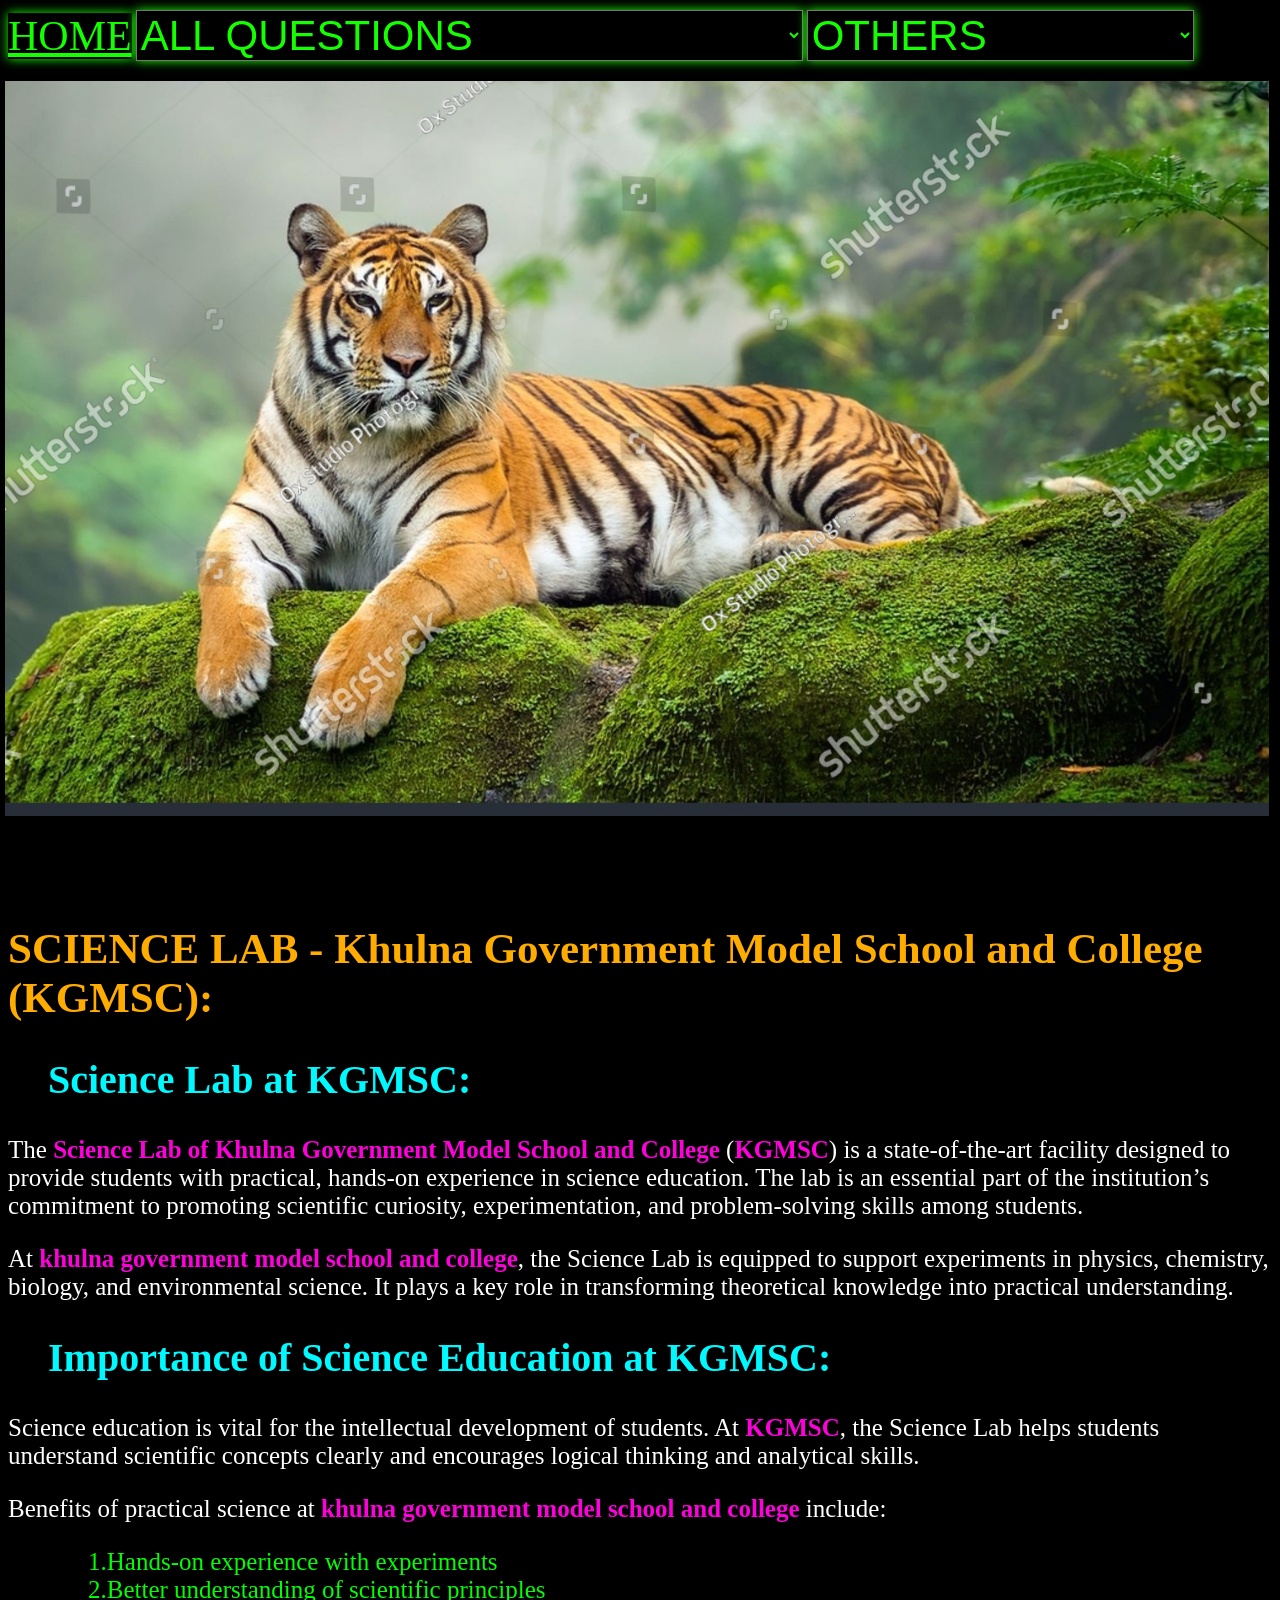
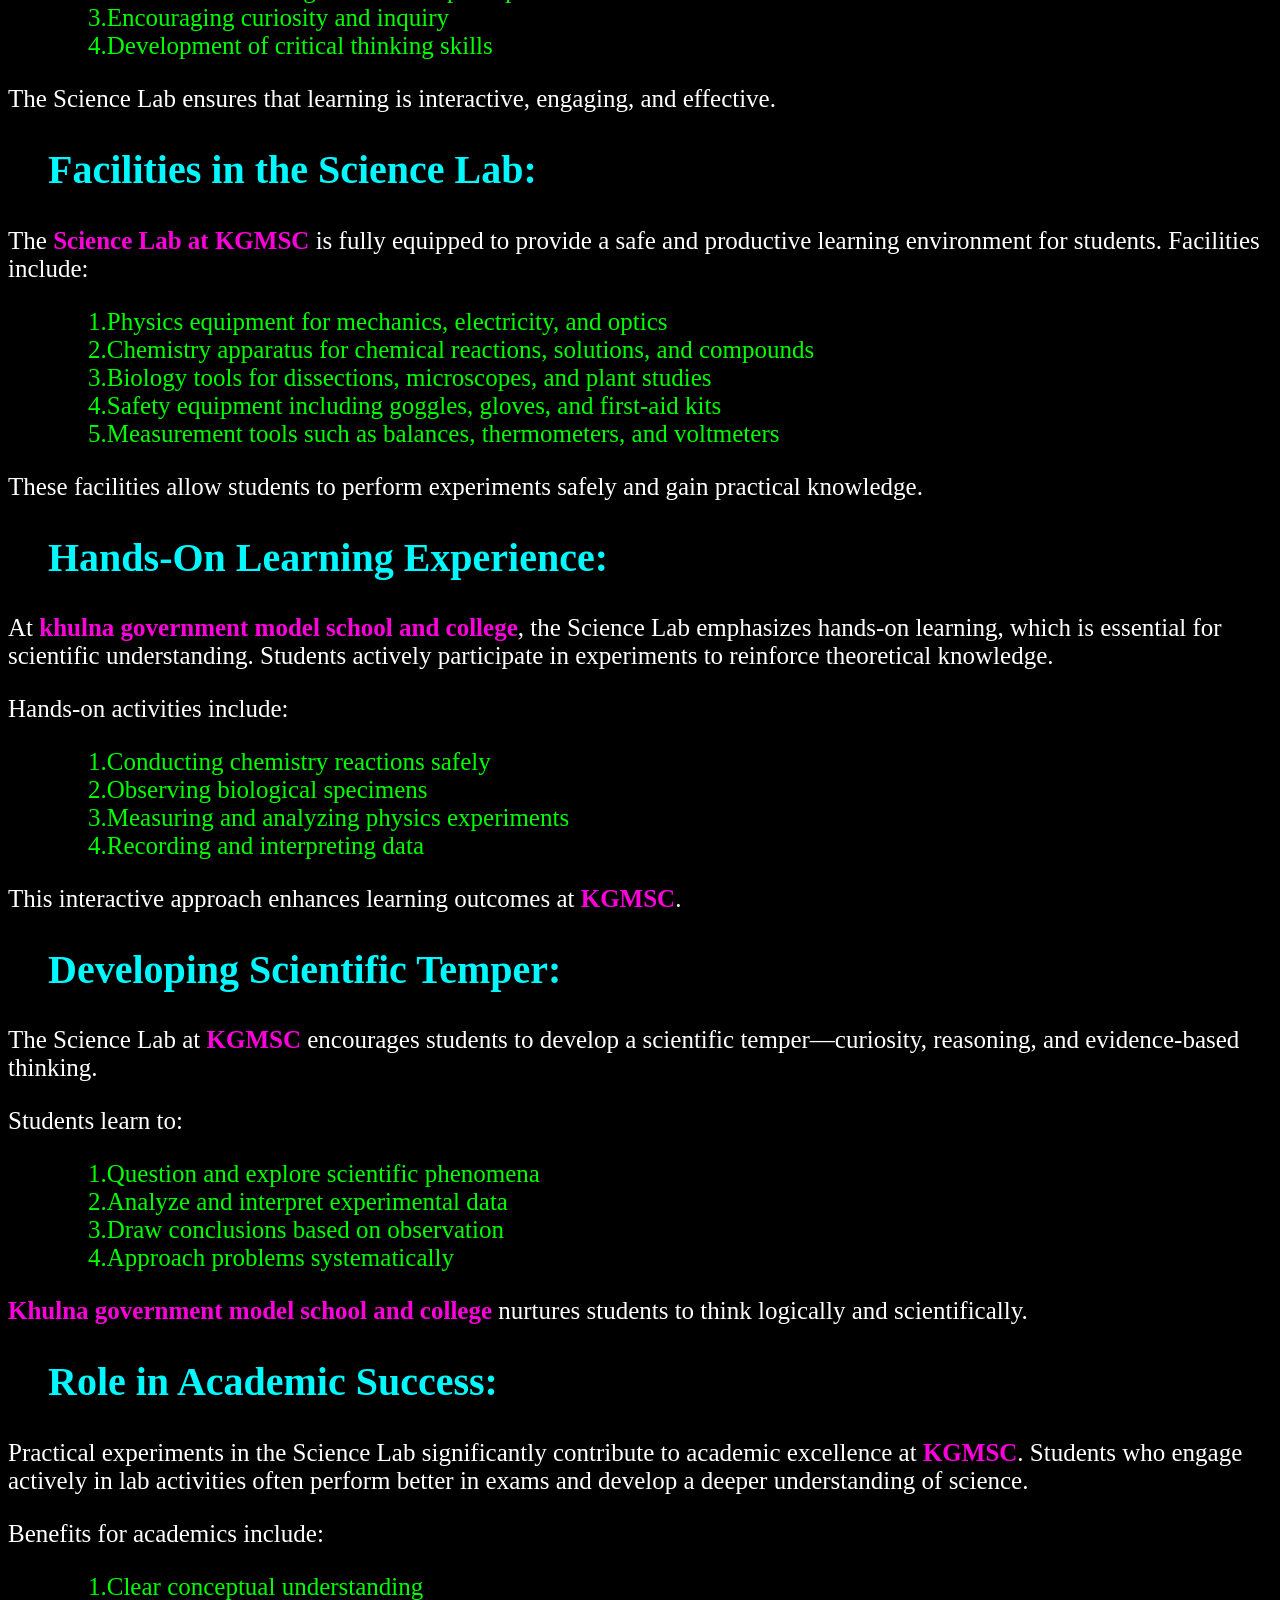
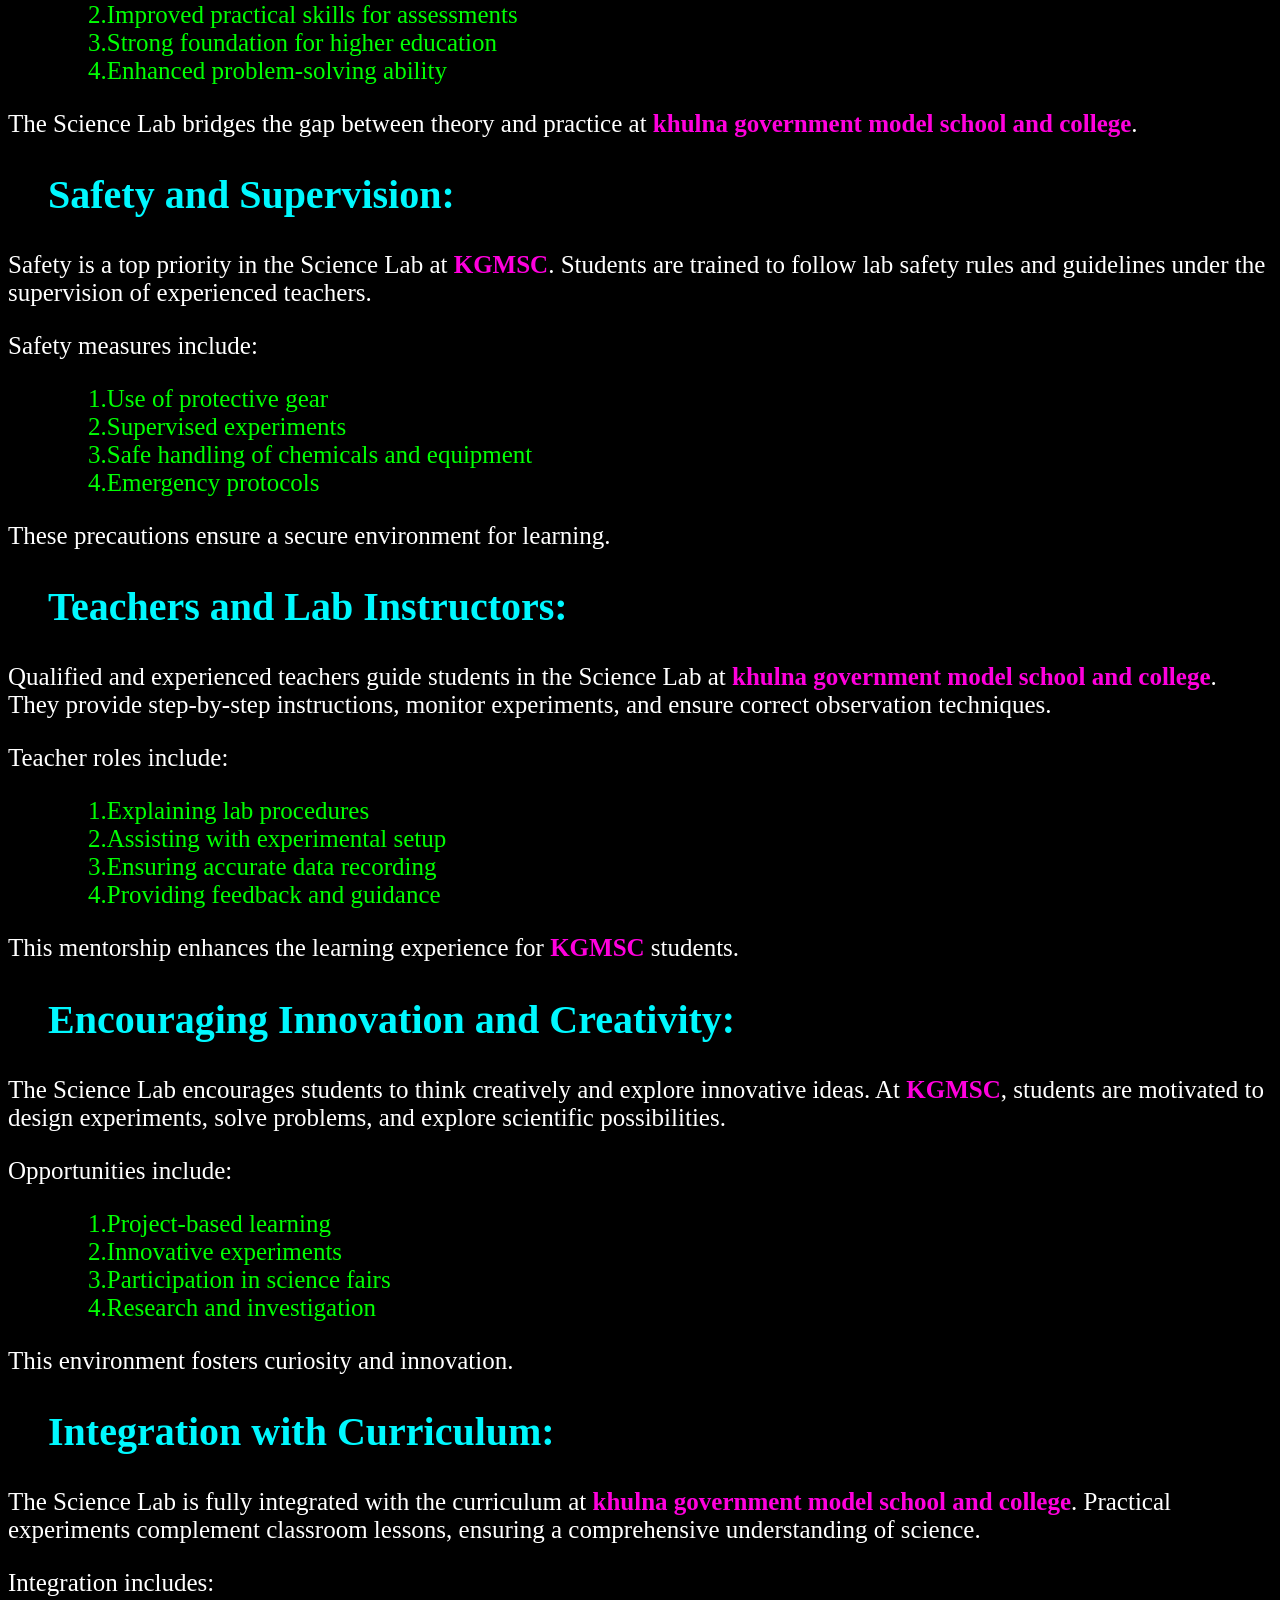
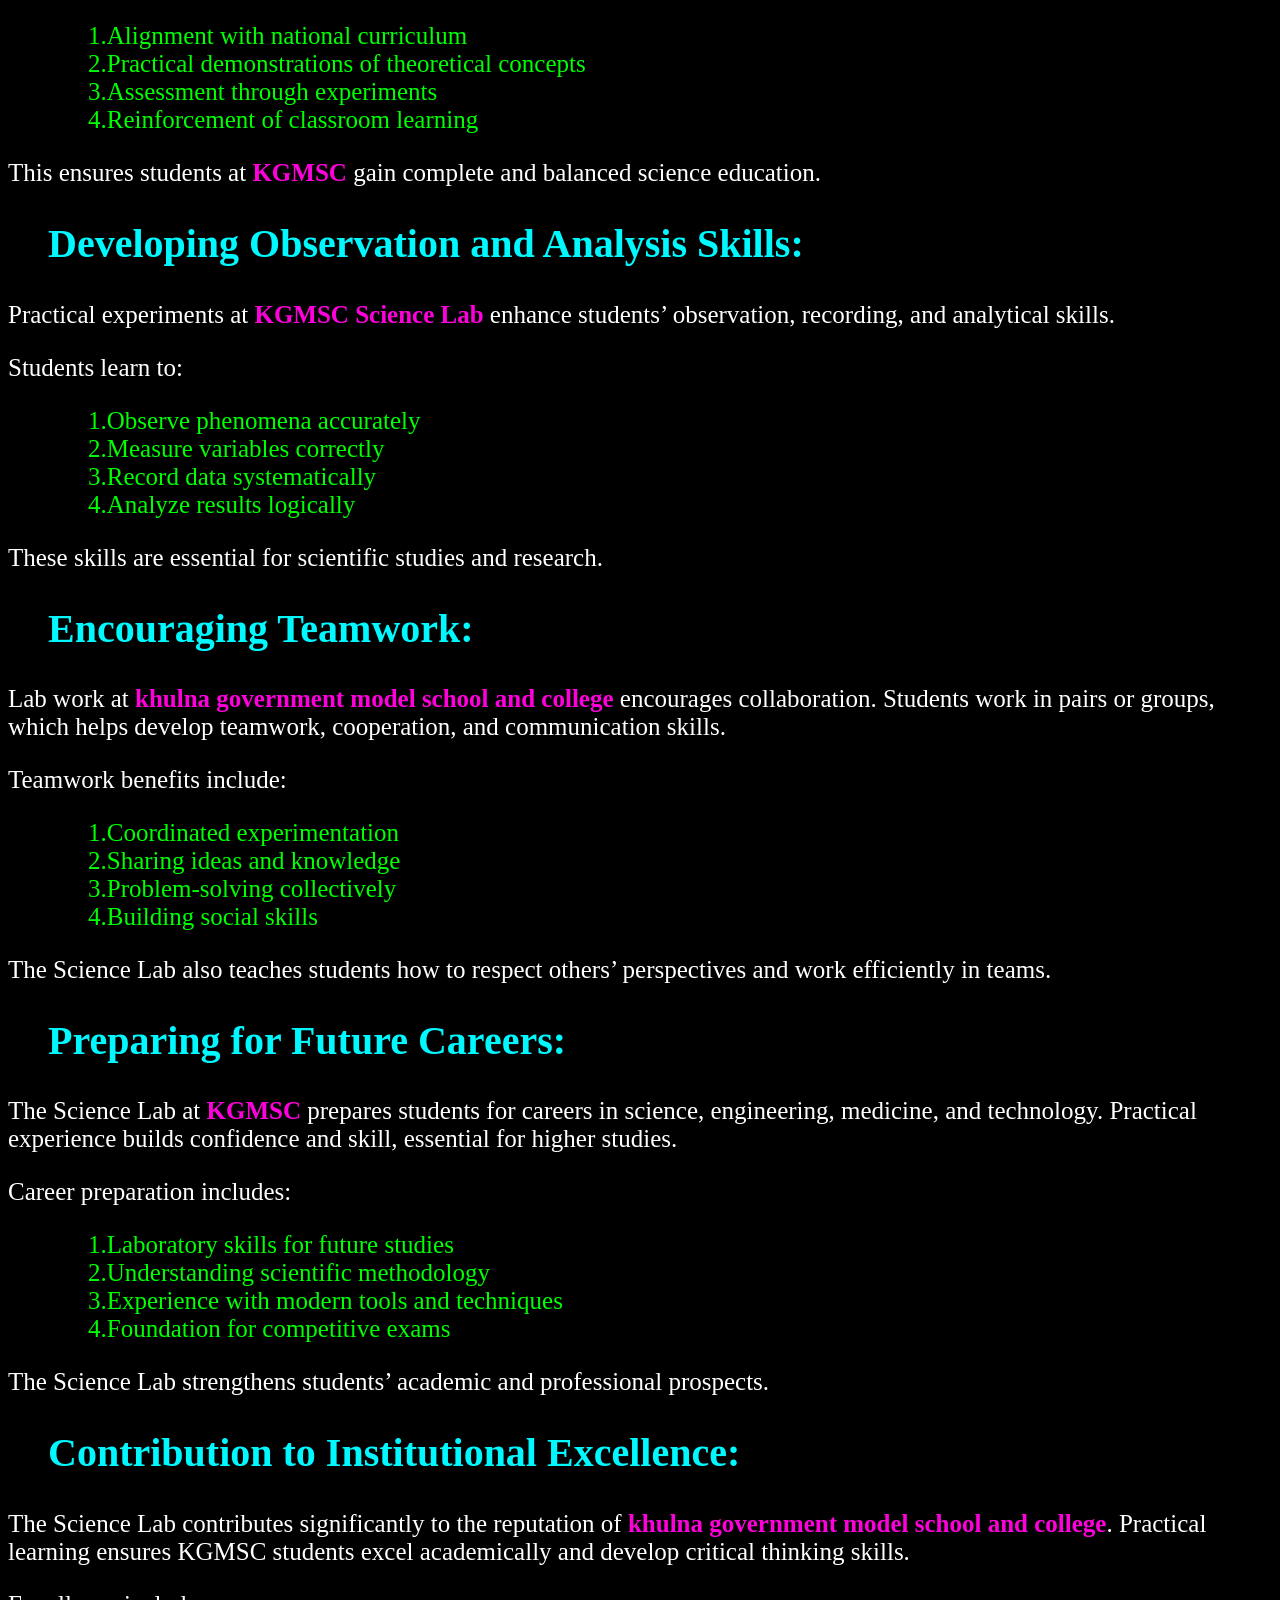
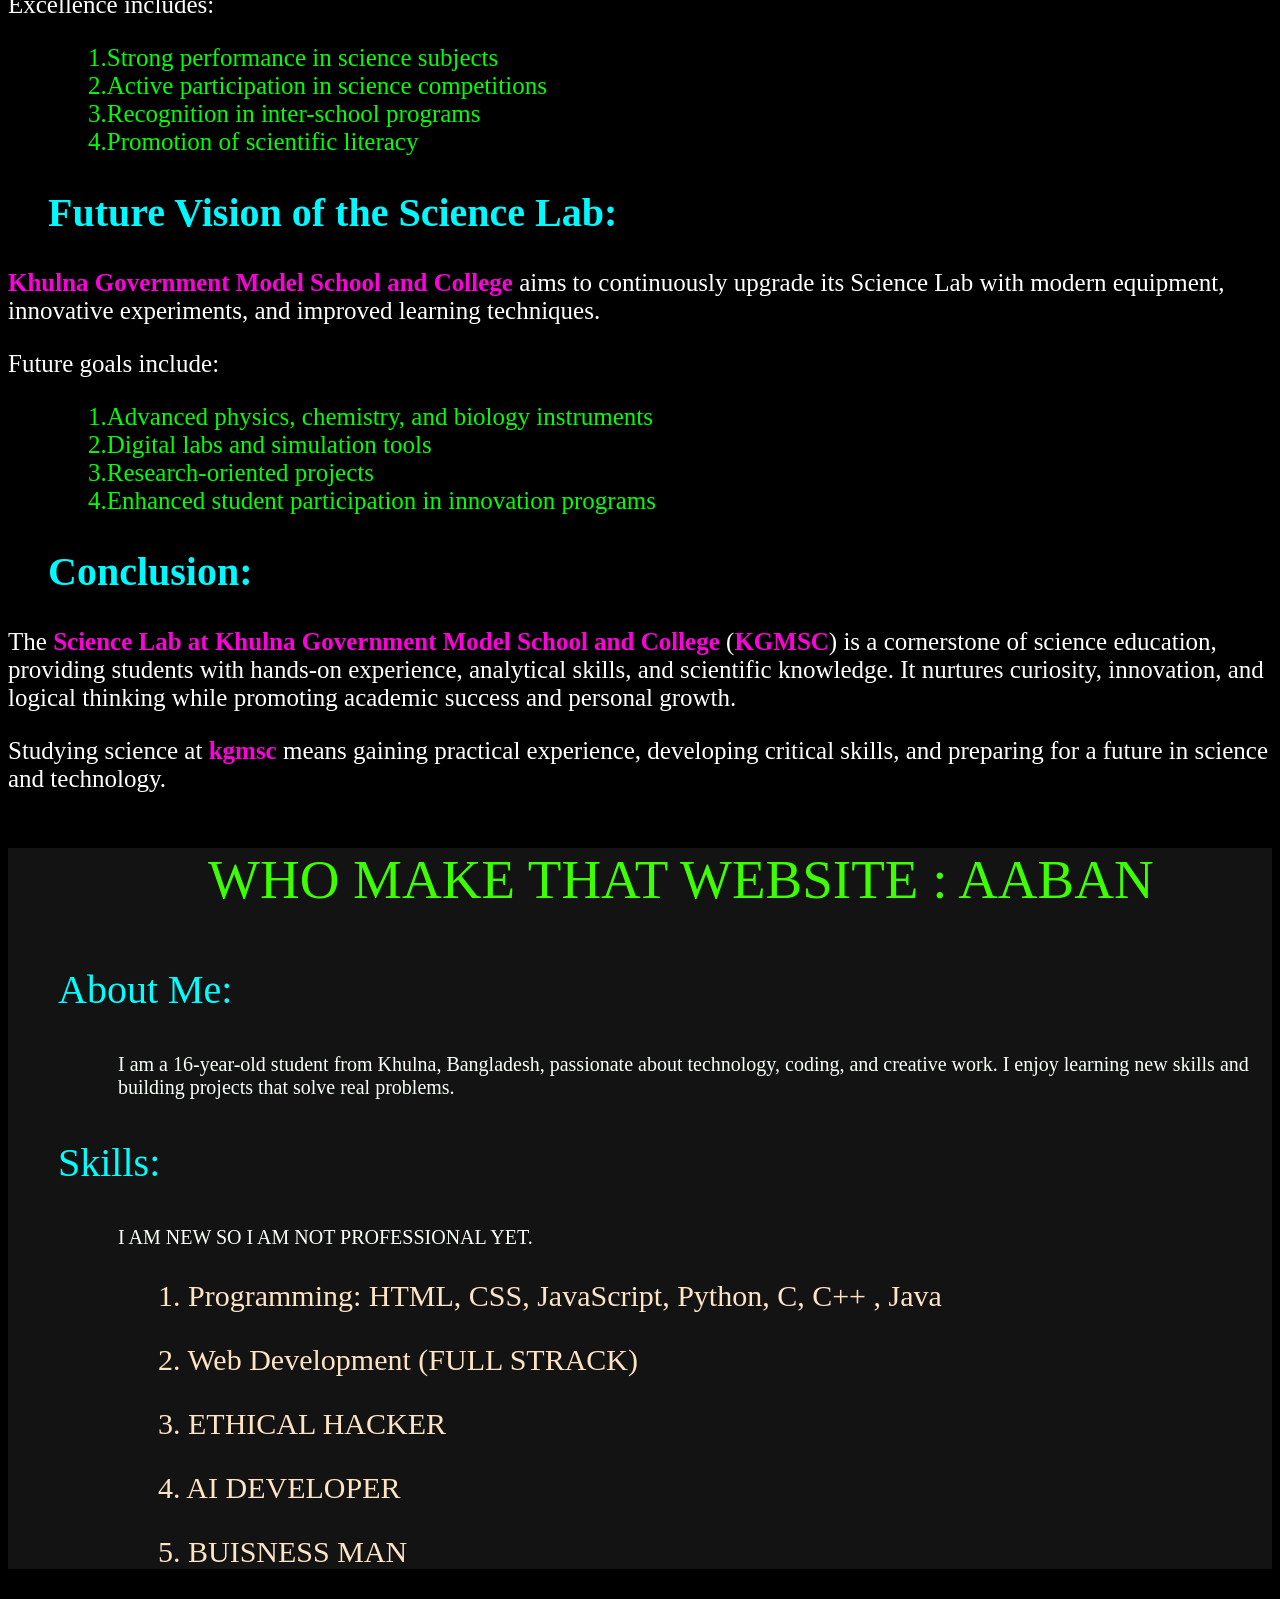
<file: science_lab.html>
<!DOCTYPE html>
<html lang="en">
<head>
    <meta charset="UTF-8">
    <meta name="viewport" content="width=device-width, initial-scale=1.0">
    <title>Document</title>
    <link rel="stylesheet" href="science_lab.css">
</head>
<body>

    <!-- Google tag (gtag.js) -->
<script async src="https://www.googletagmanager.com/gtag/js?id=G-SJETYN2T8D"></script>
<script>
  window.dataLayer = window.dataLayer || [];
  function gtag(){dataLayer.push(arguments);}
  gtag('js', new Date());

  gtag('config', 'G-SJETYN2T8D');
</script>
    
    <div>
        <a href="https://aaban49.github.io/Khulna-Government-Model-School-and-College-KGMSC/">HOME</a>
        <select class="select" name="" id="" onchange="location = this.value;">
            <option value="">ALL QUESTIONS</option>
            <option value="https://aaban49.github.io/Khulna-Government-Model-School-and-College-KGMSC/about_us.html">ABOUT US</option>
            <option value="https://aaban49.github.io/Khulna-Government-Model-School-and-College-KGMSC/about_school_and_college.html">ABOUT SCHOOL AND COLLEGE</option>
            <option value="https://aaban49.github.io/Khulna-Government-Model-School-and-College-KGMSC/our_goals_and_targets.html">our GOALS or TARGETS</option>
            <option value="https://aaban49.github.io/Khulna-Government-Model-School-and-College-KGMSC/why_read_here.html">WHY READ HERE</option>
        </select>
        <select class="select" name="" id="" onchange="location = this.value;">
            <option value="">OTHERS</option>
            <option value="https://aaban49.github.io/Khulna-Government-Model-School-and-College-KGMSC/bncc.html">BNCC</option>
            <option value="https://aaban49.github.io/Khulna-Government-Model-School-and-College-KGMSC/scout.html">SCOUT</option>
            <option value="https://aaban49.github.io/Khulna-Government-Model-School-and-College-KGMSC/debating_club.html">DEBATING CLUB</option>
            <option value="https://aaban49.github.io/Khulna-Government-Model-School-and-College-KGMSC/science_lab.html">SCIENCE LAB</option>
            <option value="https://aaban49.github.io/Khulna-Government-Model-School-and-College-KGMSC/computer_club.html">COMPUTER CLUB</option>
            <option value="https://aaban49.github.io/Khulna-Government-Model-School-and-College-KGMSC/cultural_club.html">CULTURAL CLUB</option>
        </select>
    </div>
        <div class="image_and_other">
        <img class="image" src="stock-photo-tiger-peacefully-reclined-on-mossy-rock-in-foggy-forest-2519850751.jpg" alt="khulna government model school and college photo">
        <div class="black_image"></div>
    </div>
    <h1>SCIENCE LAB - Khulna Government Model School and College (KGMSC):</h1>
    <h2>Science Lab at KGMSC:</h2>
    <p>The <b>Science Lab of Khulna Government Model School and College</b> (<b>KGMSC</b>) is a state-of-the-art facility designed to provide students with practical, hands-on experience in science education. The lab is an essential part of the institution’s commitment to promoting scientific curiosity, experimentation, and problem-solving skills among students.</p>
    <p>At <b>khulna government model school and college</b>, the Science Lab is equipped to support experiments in physics, chemistry, biology, and environmental science. It plays a key role in transforming theoretical knowledge into practical understanding.</p>
    <h2>Importance of Science Education at KGMSC:</h2>
    <p>Science education is vital for the intellectual development of students. At <b>KGMSC</b>, the Science Lab helps students understand scientific concepts clearly and encourages logical thinking and analytical skills.</p>
    <p>Benefits of practical science at <b>khulna government model school and college</b> include:</p>
    <p class="gap">1.Hands-on experience with experiments <br>

    2.Better understanding of scientific principles <br>

    3.Encouraging curiosity and inquiry <br>

    4.Development of critical thinking skills</p>
    <p>The Science Lab ensures that learning is interactive, engaging, and effective.</p>
    <h2>Facilities in the Science Lab:</h2>
    <p>The <b>Science Lab at KGMSC</b> is fully equipped to provide a safe and productive learning environment for students. Facilities include:</p>
    <p class="gap">1.Physics equipment for mechanics, electricity, and optics <br>

    2.Chemistry apparatus for chemical reactions, solutions, and compounds <br>

    3.Biology tools for dissections, microscopes, and plant studies <br>

    4.Safety equipment including goggles, gloves, and first-aid kits <br>

    5.Measurement tools such as balances, thermometers, and voltmeters</p>
    <p>These facilities allow students to perform experiments safely and gain practical knowledge.</p>
    <h2>Hands-On Learning Experience:</h2>
    <p>At <b>khulna government model school and college</b>, the Science Lab emphasizes hands-on learning, which is essential for scientific understanding. Students actively participate in experiments to reinforce theoretical knowledge.</p>
    <p>Hands-on activities include:</p>
    <p class="gap">1.Conducting chemistry reactions safely <br>

    2.Observing biological specimens <br>

    3.Measuring and analyzing physics experiments <br>

    4.Recording and interpreting data</p>
    <p>This interactive approach enhances learning outcomes at <b>KGMSC</b>.</p>
    <h2>Developing Scientific Temper:</h2>
    <p>The Science Lab at <b>KGMSC</b> encourages students to develop a scientific temper—curiosity, reasoning, and evidence-based thinking.</p>
    <p>Students learn to:</p>
    <p class="gap">1.Question and explore scientific phenomena <br>

    2.Analyze and interpret experimental data <br>

    3.Draw conclusions based on observation <br>

    4.Approach problems systematically</p>
    <p><b>Khulna government model school and college</b> nurtures students to think logically and scientifically.</p>
    <h2>Role in Academic Success:</h2>
    <p>Practical experiments in the Science Lab significantly contribute to academic excellence at <b>KGMSC</b>. Students who engage actively in lab activities often perform better in exams and develop a deeper understanding of science.</p>
    <p>Benefits for academics include:</p>
    <p class="gap">1.Clear conceptual understanding <br>

    2.Improved practical skills for assessments <br>

    3.Strong foundation for higher education <br>

    4.Enhanced problem-solving ability</p>
    <p>The Science Lab bridges the gap between theory and practice at <b>khulna government model school and college</b>.</p>
    <h2>Safety and Supervision:</h2>
    <p>Safety is a top priority in the Science Lab at <b>KGMSC</b>. Students are trained to follow lab safety rules and guidelines under the supervision of experienced teachers.</p>
    <p>Safety measures include:</p>
    <p class="gap">1.Use of protective gear <br>

    2.Supervised experiments <br>

    3.Safe handling of chemicals and equipment <br>

    4.Emergency protocols</p>
    <p>These precautions ensure a secure environment for learning.</p>
    <h2>Teachers and Lab Instructors:</h2>
    <p>Qualified and experienced teachers guide students in the Science Lab at <b>khulna government model school and college</b>. They provide step-by-step instructions, monitor experiments, and ensure correct observation techniques.</p>
    <p>Teacher roles include:</p>
    <p class="gap">1.Explaining lab procedures <br>

    2.Assisting with experimental setup <br>

    3.Ensuring accurate data recording <br>

    4.Providing feedback and guidance</p>
    <p>This mentorship enhances the learning experience for <b>KGMSC</b> students.</p>
    <h2>Encouraging Innovation and Creativity:</h2>
    <p>The Science Lab encourages students to think creatively and explore innovative ideas. At <b>KGMSC</b>, students are motivated to design experiments, solve problems, and explore scientific possibilities.</p>
    <p>Opportunities include:</p>
    <p class="gap">1.Project-based learning <br>

    2.Innovative experiments <br>

    3.Participation in science fairs <br>

    4.Research and investigation</p>
    <p>This environment fosters curiosity and innovation.</p>
    <h2>Integration with Curriculum:</h2>
    <p>The Science Lab is fully integrated with the curriculum at <b>khulna government model school and college</b>. Practical experiments complement classroom lessons, ensuring a comprehensive understanding of science.</p>
    <p>Integration includes:</p>
    <p class="gap">1.Alignment with national curriculum <br>

    2.Practical demonstrations of theoretical concepts <br>

    3.Assessment through experiments <br>

    4.Reinforcement of classroom learning</p>
    <p>This ensures students at <b>KGMSC</b> gain complete and balanced science education.</p>
    <h2>Developing Observation and Analysis Skills:</h2>
    <p>Practical experiments at <b>KGMSC Science Lab</b> enhance students’ observation, recording, and analytical skills.</p>
    <p>Students learn to:</p>
    <p class="gap">1.Observe phenomena accurately <br>

    2.Measure variables correctly <br>

    3.Record data systematically <br>

    4.Analyze results logically</p>
    <p>These skills are essential for scientific studies and research.</p>
    <h2>Encouraging Teamwork:</h2>
    <p>Lab work at <b>khulna government model school and college</b> encourages collaboration. Students work in pairs or groups, which helps develop teamwork, cooperation, and communication skills.</p>
    <p>Teamwork benefits include:</p>
    <p class="gap">1.Coordinated experimentation <br>

    2.Sharing ideas and knowledge <br>

    3.Problem-solving collectively <br>

    4.Building social skills</p>
    <p>The Science Lab also teaches students how to respect others’ perspectives and work efficiently in teams.</p>
    <h2>Preparing for Future Careers:</h2>
    <p>The Science Lab at <b>KGMSC</b> prepares students for careers in science, engineering, medicine, and technology. Practical experience builds confidence and skill, essential for higher studies.</p>
    <p>Career preparation includes:</p>
    <p class="gap">1.Laboratory skills for future studies <br>

    2.Understanding scientific methodology <br>

    3.Experience with modern tools and techniques <br>

    4.Foundation for competitive exams</p>
    <p>The Science Lab strengthens students’ academic and professional prospects.</p>
    <h2>Contribution to Institutional Excellence:</h2>
    <p>The Science Lab contributes significantly to the reputation of <b>khulna government model school and college</b>. Practical learning ensures KGMSC students excel academically and develop critical thinking skills.</p>
    <p>Excellence includes:</p>
    <p class="gap">1.Strong performance in science subjects <br>

    2.Active participation in science competitions <br>

    3.Recognition in inter-school programs <br>

    4.Promotion of scientific literacy</p>
    <h2>Future Vision of the Science Lab:</h2>
    <p><b>Khulna Government Model School and College</b> aims to continuously upgrade its Science Lab with modern equipment, innovative experiments, and improved learning techniques.</p>
    <p>Future goals include:</p>
    <p class="gap">1.Advanced physics, chemistry, and biology instruments <br>

    2.Digital labs and simulation tools <br>

    3.Research-oriented projects <br>

    4.Enhanced student participation in innovation programs</p>
    <h2>Conclusion:</h2>
    <p>The <b>Science Lab at Khulna Government Model School and College</b> (<b>KGMSC</b>) is a cornerstone of science education, providing students with hands-on experience, analytical skills, and scientific knowledge. It nurtures curiosity, innovation, and logical thinking while promoting academic success and personal growth.</p>
    <p>Studying science at <b>kgmsc</b> means gaining practical experience, developing critical skills, and preparing for a future in science and technology.</p>
    <div class="footer">
        <p class="first_footer">WHO MAKE THAT WEBSITE : AABAN</p>
        <P class="first_footer_tittle">About Me:</P>
        <P class="content_footer">I am a 16-year-old student from Khulna, Bangladesh, passionate about technology, coding, and creative work. I enjoy learning new skills and building projects that solve real problems.</P>
        <P class="first_footer_tittle">Skills:</P>
        <P class="content_footer">I AM NEW SO I AM NOT PROFESSIONAL YET.</P>
        <P class="content_footer_all">1. Programming: HTML, CSS, JavaScript, Python, C, C++ , Java
        <P class="content_footer_all">2. Web Development (FULL STRACK)</P>
        <P class="content_footer_all">3. ETHICAL HACKER</P>
        <P class="content_footer_all">4. AI DEVELOPER</P>
        <P class="content_footer_all">5. BUISNESS MAN</P>
    </div>

    
</body>
</html>
</file>
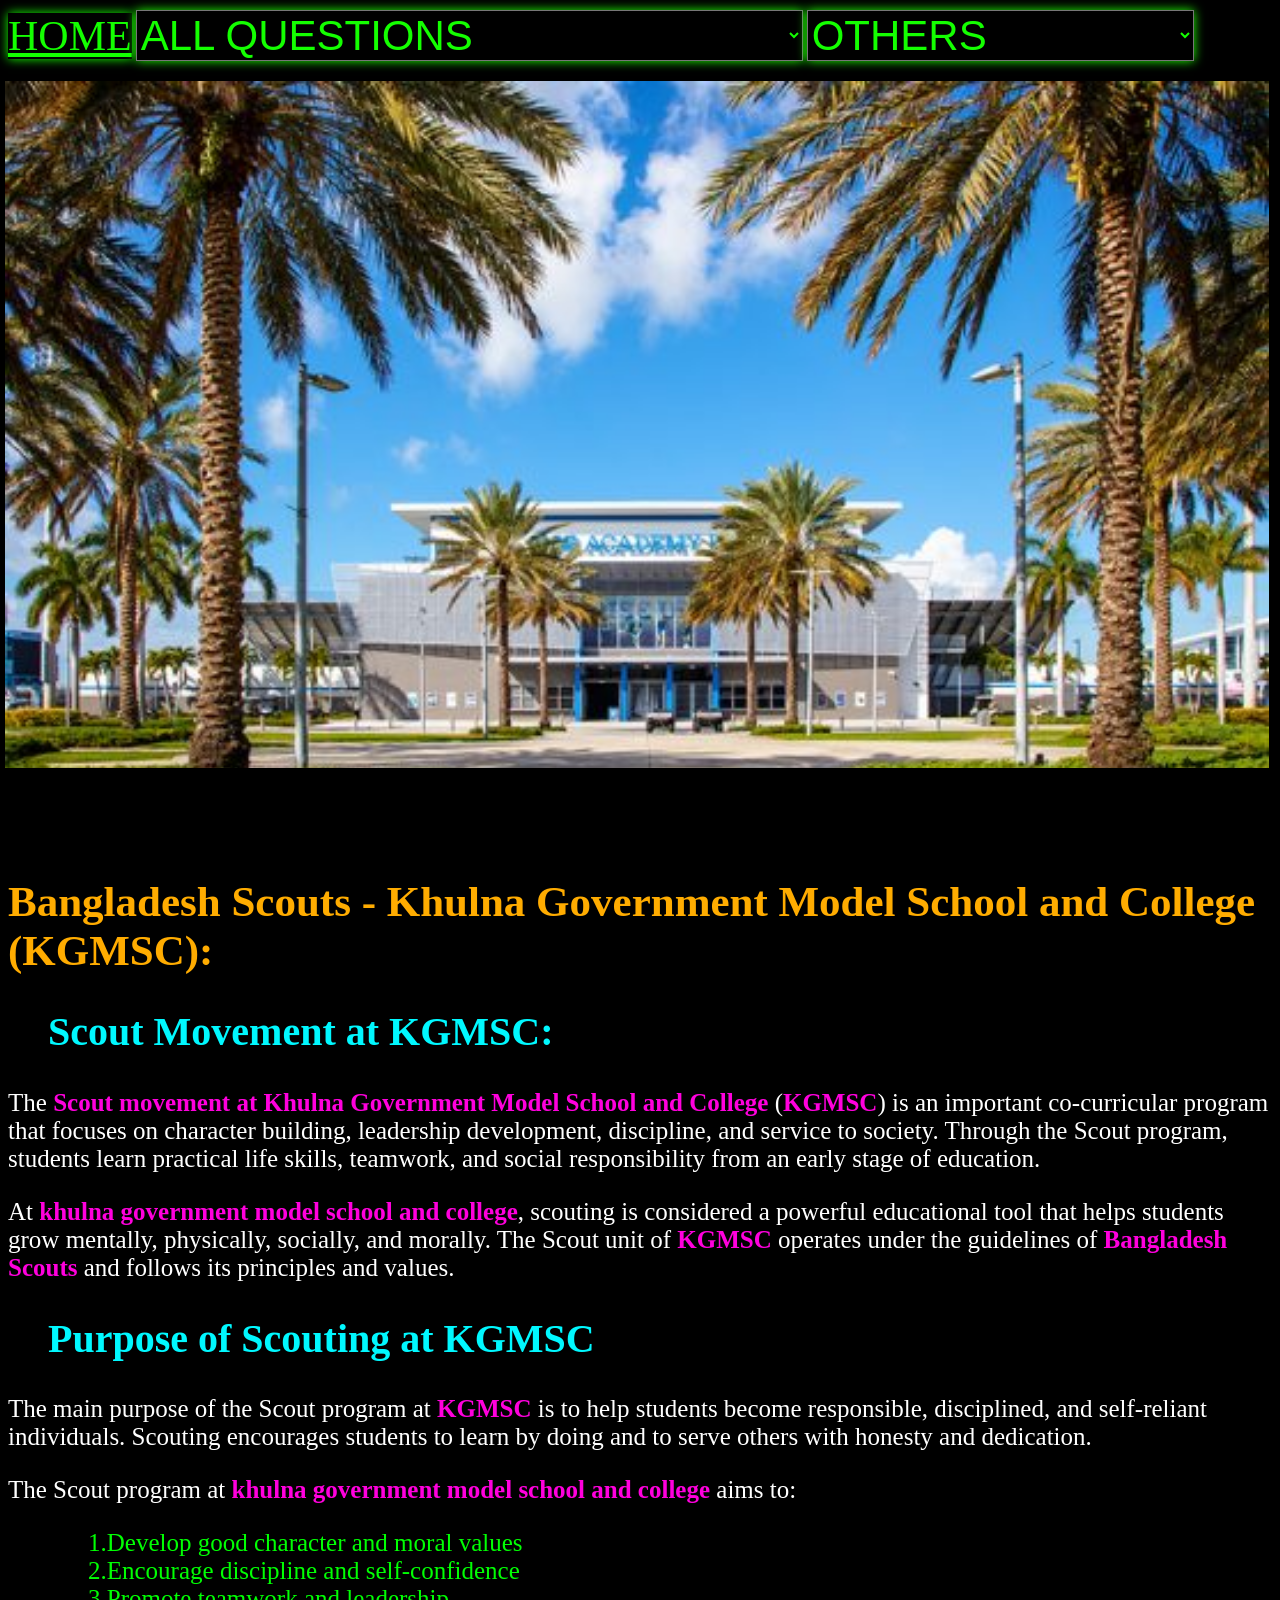
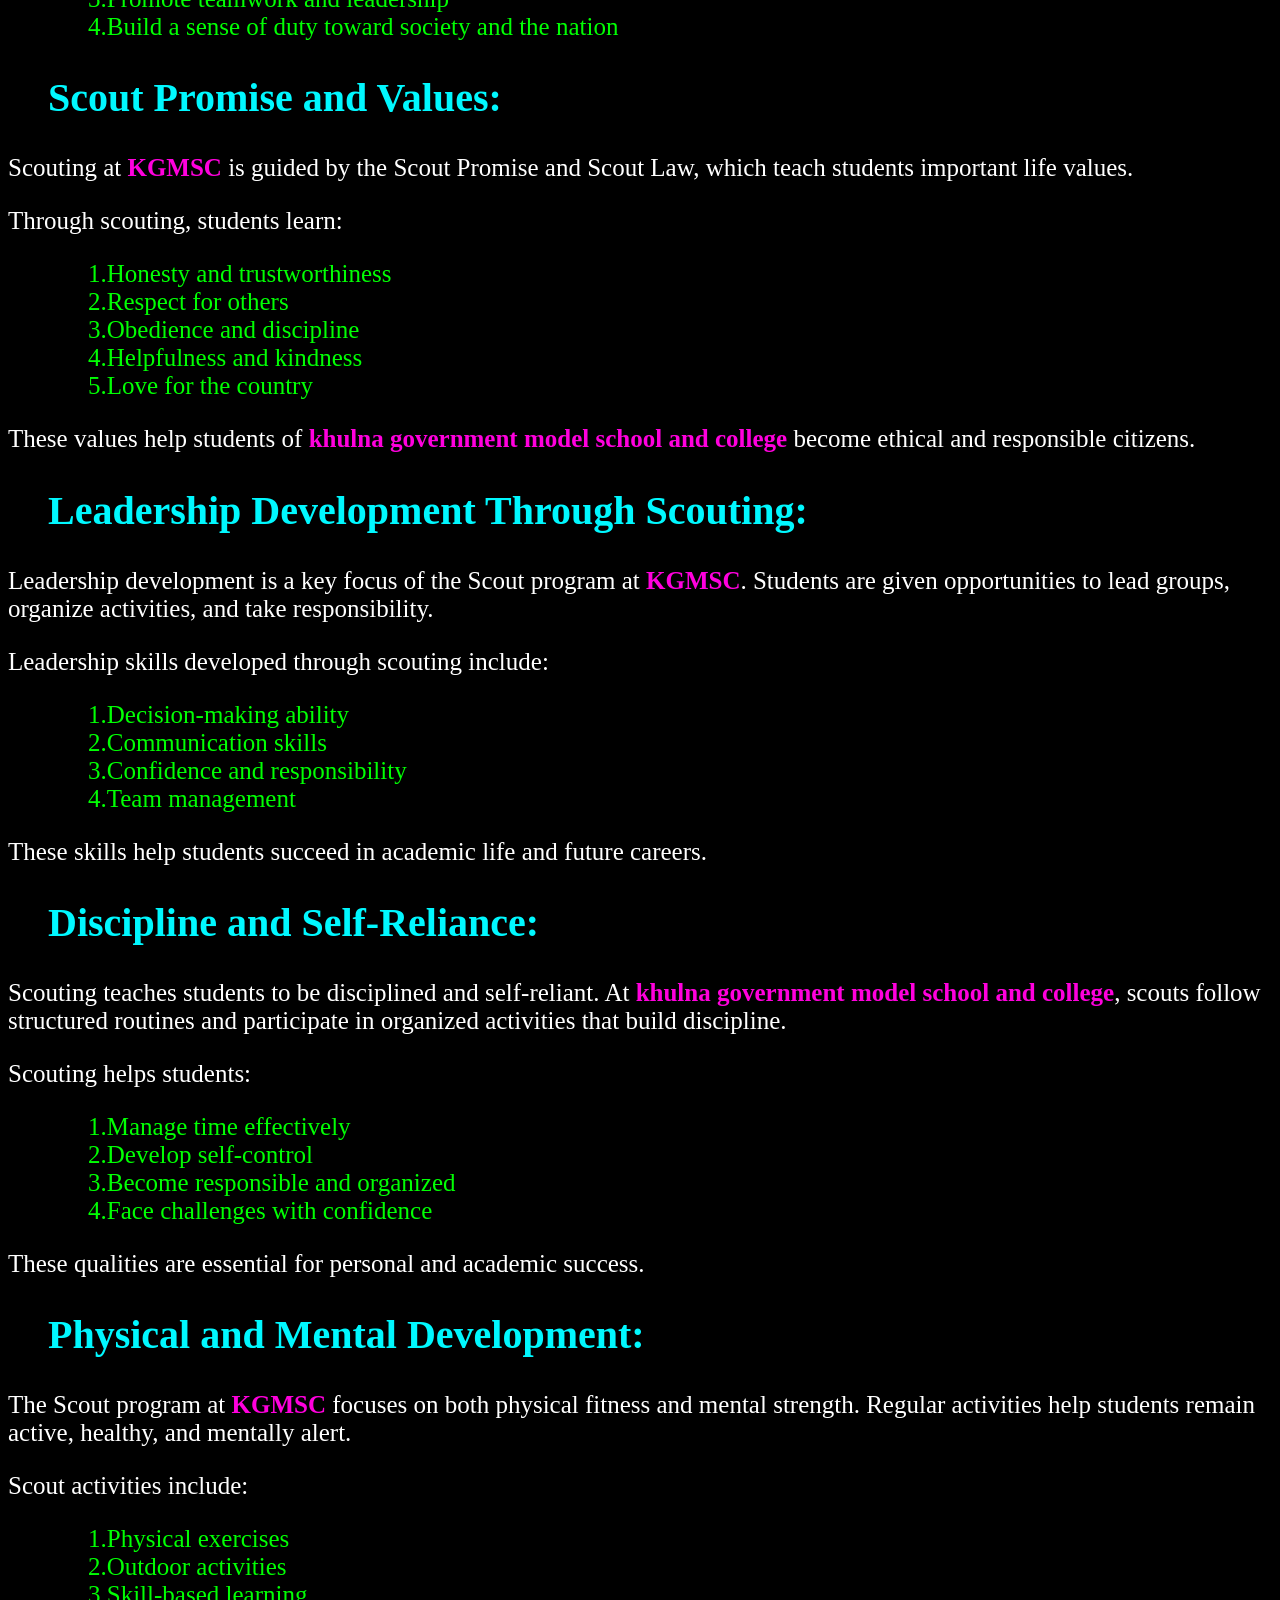
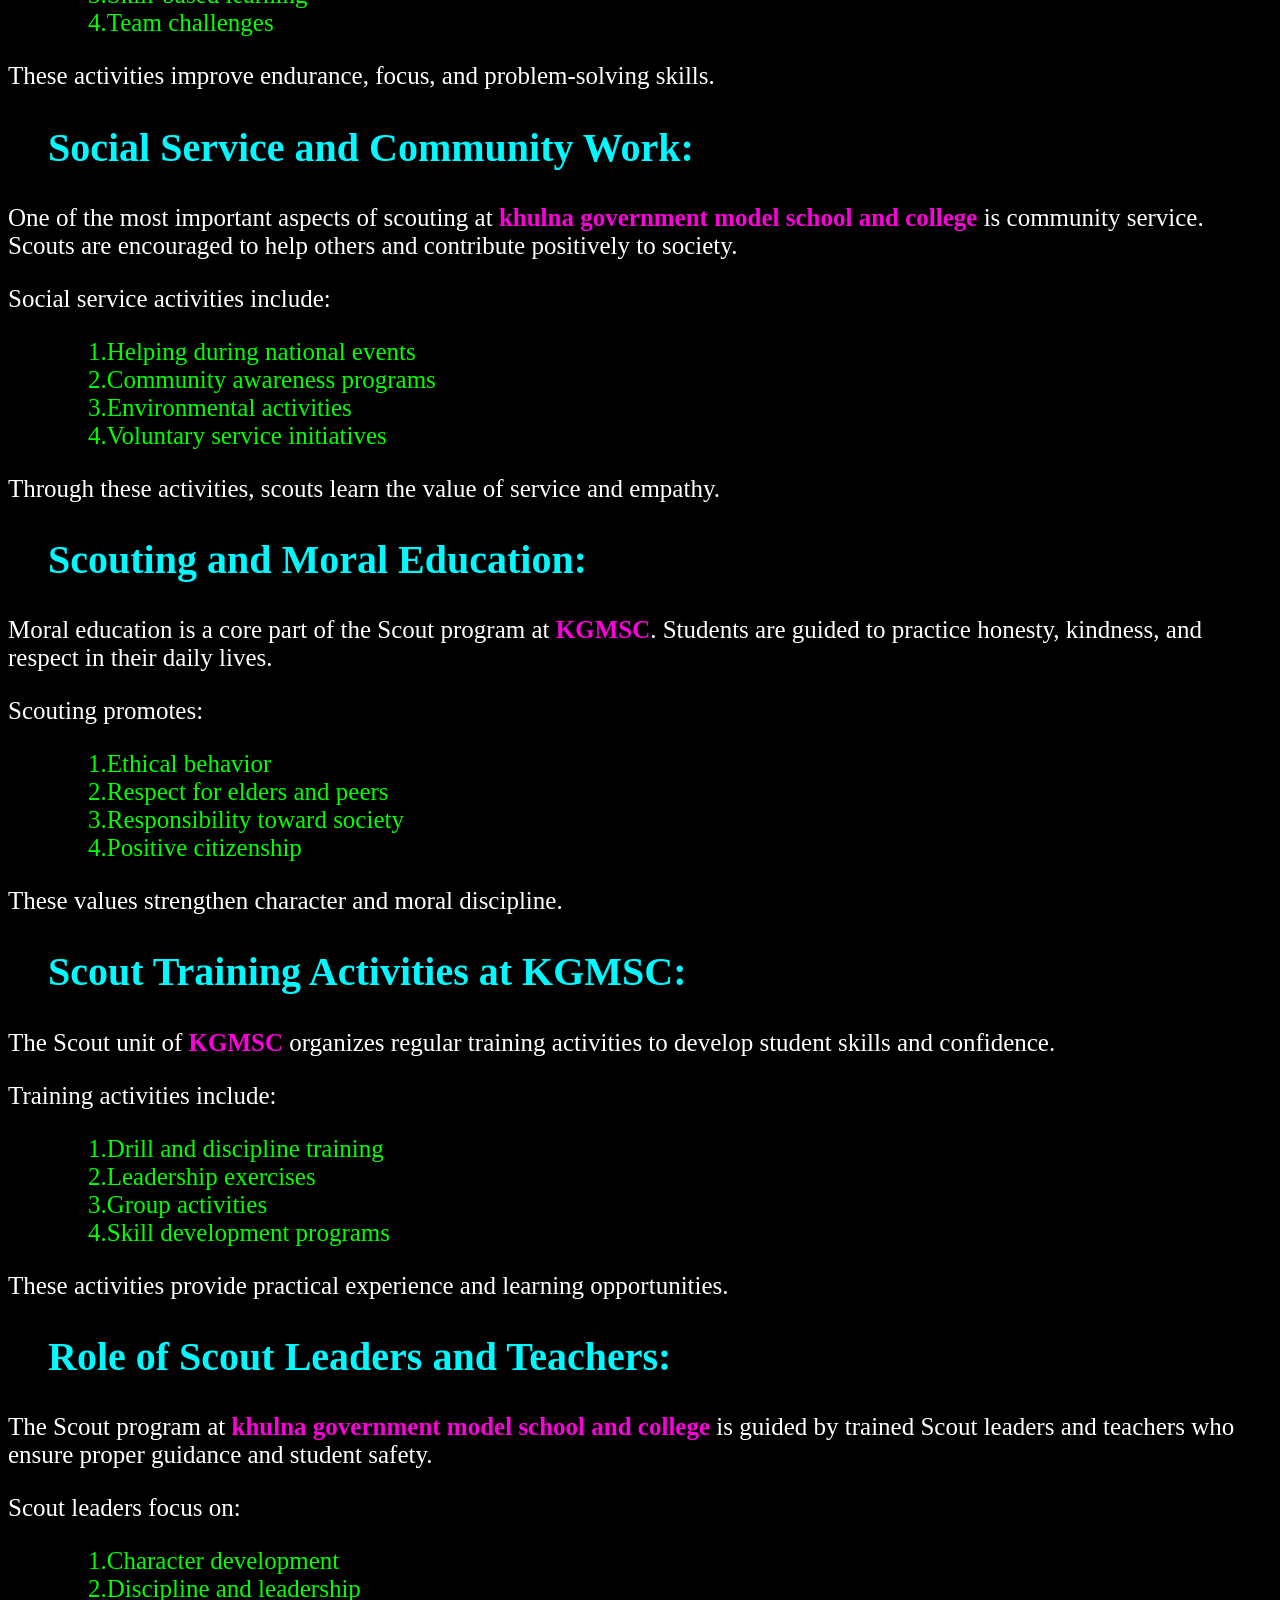
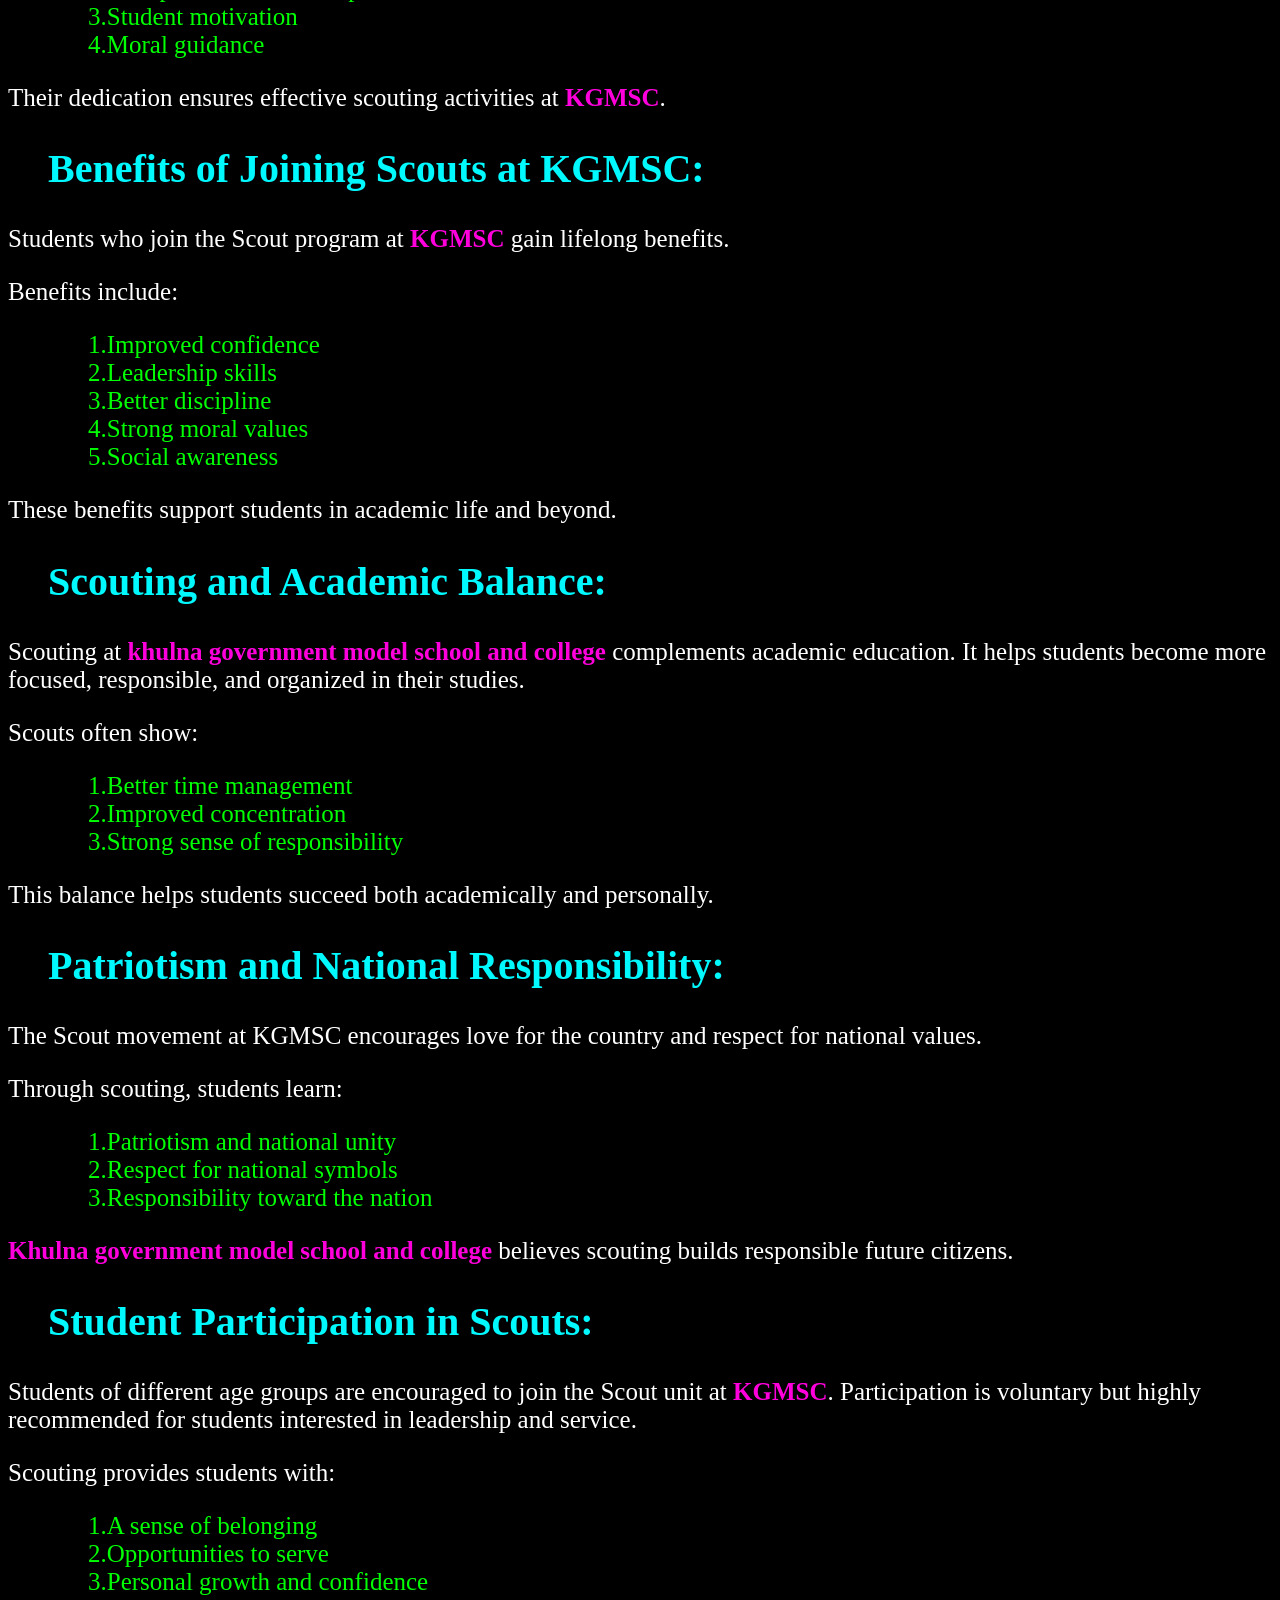
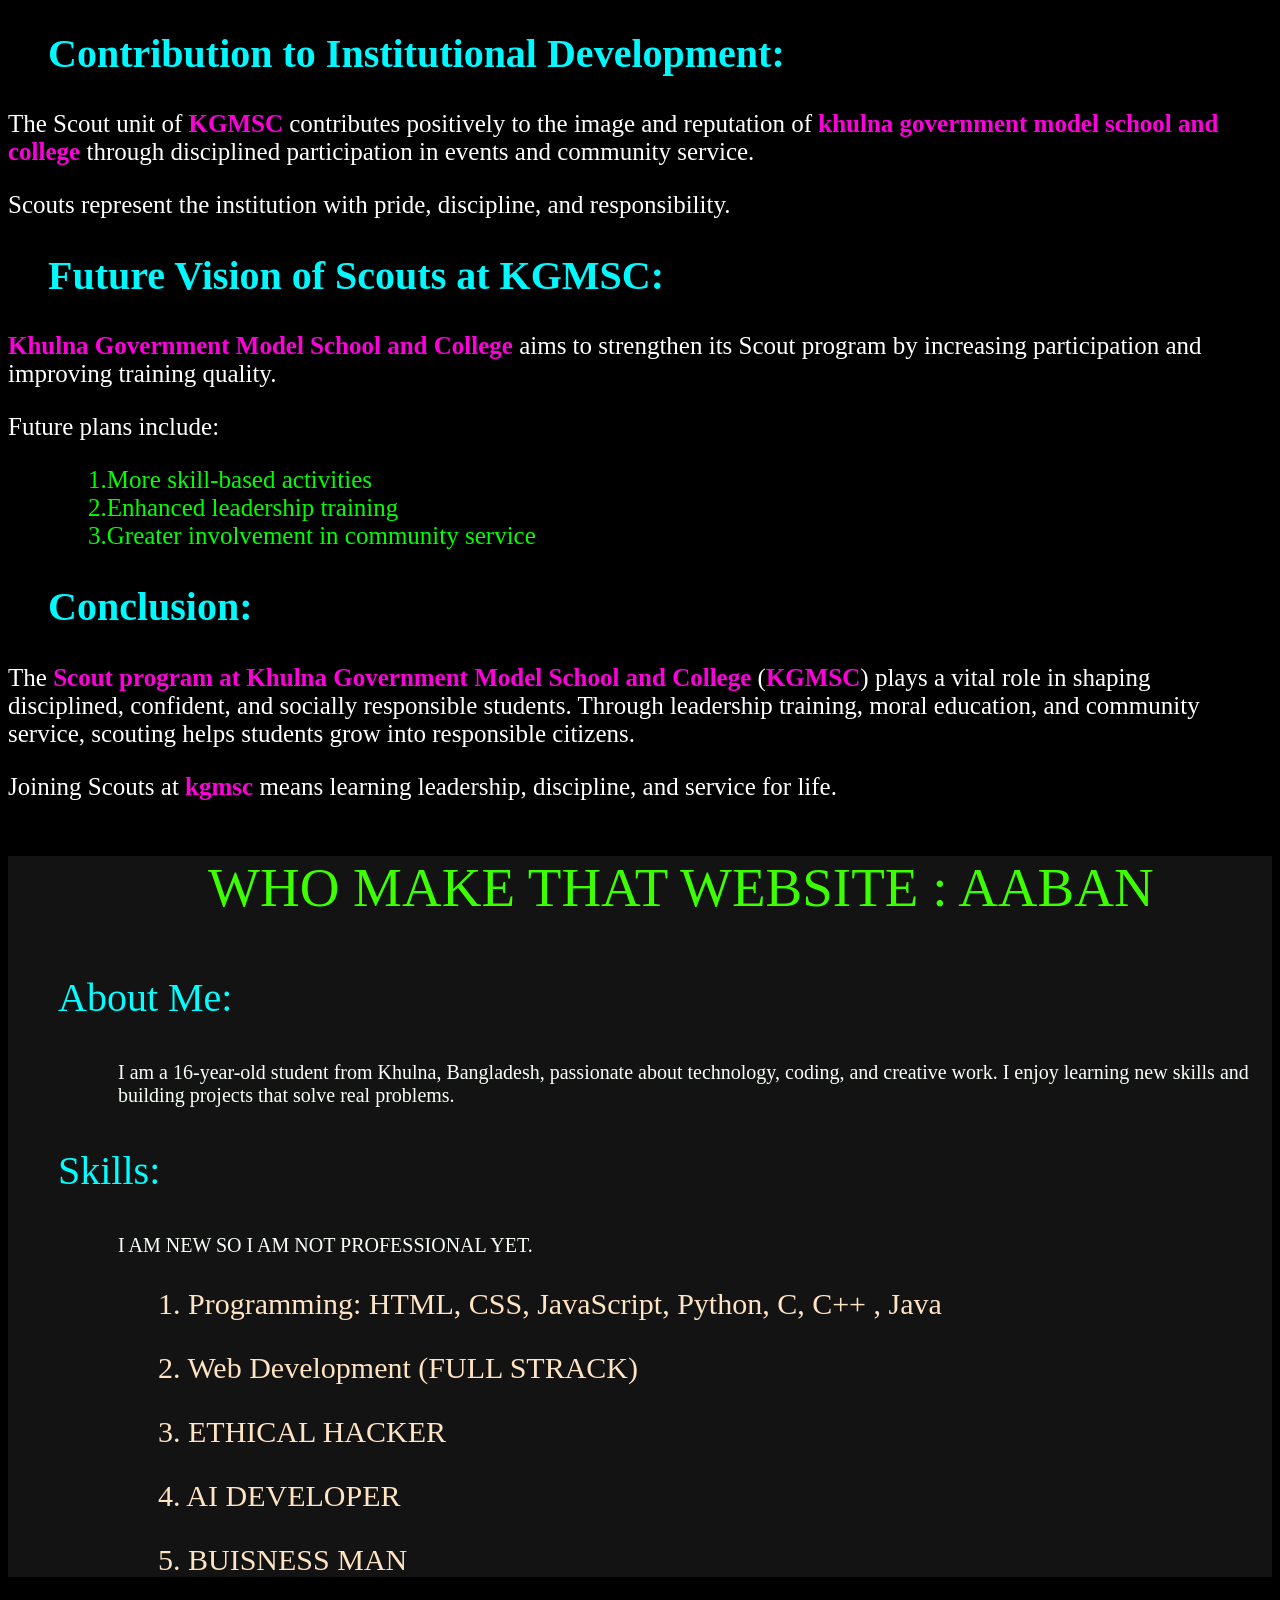
<file: scout.html>
<!DOCTYPE html>
<html lang="en">
<head>
    <meta charset="UTF-8">
    <meta name="viewport" content="width=device-width, initial-scale=1.0">
    <title>Document</title>
    <link rel="stylesheet" href="scout.css">
</head>

    <!-- Google tag (gtag.js) -->
<script async src="https://www.googletagmanager.com/gtag/js?id=G-SJETYN2T8D"></script>
<script>
  window.dataLayer = window.dataLayer || [];
  function gtag(){dataLayer.push(arguments);}
  gtag('js', new Date());

  gtag('config', 'G-SJETYN2T8D');
</script>
    
<body>
    <div>
        <a href="https://aaban49.github.io/Khulna-Government-Model-School-and-College-KGMSC/">HOME</a>
        <select class="select" name="" id="" onchange="location = this.value;">
            <option value="">ALL QUESTIONS</option>
            <option value="https://aaban49.github.io/Khulna-Government-Model-School-and-College-KGMSC/about_us.html">ABOUT US</option>
            <option value="https://aaban49.github.io/Khulna-Government-Model-School-and-College-KGMSC/about_school_and_college.html">ABOUT SCHOOL AND COLLEGE</option>
            <option value="https://aaban49.github.io/Khulna-Government-Model-School-and-College-KGMSC/our_goals_and_targets.html">our GOALS or TARGETS</option>
            <option value="https://aaban49.github.io/Khulna-Government-Model-School-and-College-KGMSC/why_read_here.html">WHY READ HERE</option>
        </select>
        <select class="select" name="" id="" onchange="location = this.value;">
            <option value="">OTHERS</option>
            <option value="https://aaban49.github.io/Khulna-Government-Model-School-and-College-KGMSC/bncc.html">BNCC</option>
            <option value="https://aaban49.github.io/Khulna-Government-Model-School-and-College-KGMSC/scout.html">SCOUT</option>
            <option value="https://aaban49.github.io/Khulna-Government-Model-School-and-College-KGMSC/debating_club.html">DEBATING CLUB</option>
            <option value="https://aaban49.github.io/Khulna-Government-Model-School-and-College-KGMSC/science_lab.html">SCIENCE LAB</option>
            <option value="https://aaban49.github.io/Khulna-Government-Model-School-and-College-KGMSC/computer_club.html">COMPUTER CLUB</option>
            <option value="https://aaban49.github.io/Khulna-Government-Model-School-and-College-KGMSC/cultural_club.html">CULTURAL CLUB</option>
        </select>
    </div>
        <div class="image_and_other">
        <img class="image" src="1-3-550x330.jpg">
        <div class="black_image"></div>
    </div>
    <h1>Bangladesh Scouts - Khulna Government Model School and College (KGMSC):</h1>
    <h2>Scout Movement at KGMSC:</h2>
    <p>The <b>Scout movement at Khulna Government Model School and College</b> (<b>KGMSC</b>) is an important co-curricular program that focuses on character building, leadership development, discipline, and service to society. Through the Scout program, students learn practical life skills, teamwork, and social responsibility from an early stage of education.</p>
    <p>At <b>khulna government model school and college</b>, scouting is considered a powerful educational tool that helps students grow mentally, physically, socially, and morally. The Scout unit of <b>KGMSC</b> operates under the guidelines of <b>Bangladesh Scouts</b> and follows its principles and values.</p>
    <h2>Purpose of Scouting at KGMSC</h2>
    <p>The main purpose of the Scout program at <b>KGMSC</b> is to help students become responsible, disciplined, and self-reliant individuals. Scouting encourages students to learn by doing and to serve others with honesty and dedication.</p>
    <p>The Scout program at <b>khulna government model school and college</b> aims to:</p>
    <p class="gap">1.Develop good character and moral values  <br>

    2.Encourage discipline and self-confidence <br>

    3.Promote teamwork and leadership <br>

    4.Build a sense of duty toward society and the nation</p>
    <h2>Scout Promise and Values:</h2>
    <p>Scouting at <b>KGMSC</b> is guided by the Scout Promise and Scout Law, which teach students important life values.</p>
    <p>Through scouting, students learn:</p>
    <p class="gap">1.Honesty and trustworthiness <br>

    2.Respect for others <br>

    3.Obedience and discipline <br>

    4.Helpfulness and kindness <br>

    5.Love for the country</p>
    <p>These values help students of <b>khulna government model school and college</b> become ethical and responsible citizens.</p>
    <h2>Leadership Development Through Scouting:</h2>
    <p>Leadership development is a key focus of the Scout program at <b>KGMSC</b>. Students are given opportunities to lead groups, organize activities, and take responsibility.</p>
    <p>Leadership skills developed through scouting include:</p>
    <p class="gap">1.Decision-making ability <br>

    2.Communication skills <br>

    3.Confidence and responsibility <br>

    4.Team management</p>
    <p>These skills help students succeed in academic life and future careers.</p>
    <h2>Discipline and Self-Reliance:</h2>
    <p>Scouting teaches students to be disciplined and self-reliant. At <b>khulna government model school and college</b>, scouts follow structured routines and participate in organized activities that build discipline.</p>
    <p>Scouting helps students:</p>
    <p class="gap">1.Manage time effectively <br>

    2.Develop self-control <br>

    3.Become responsible and organized <br>

    4.Face challenges with confidence</p>
    <p>These qualities are essential for personal and academic success.</p>
    <h2>Physical and Mental Development:</h2>
    <p>The Scout program at <b>KGMSC</b> focuses on both physical fitness and mental strength. Regular activities help students remain active, healthy, and mentally alert.</p>
    <p>Scout activities include:</p>
    <p class="gap">1.Physical exercises <br>

    2.Outdoor activities <br>

    3.Skill-based learning <br>

    4.Team challenges</p>
    <p>These activities improve endurance, focus, and problem-solving skills.</p>
    <h2>Social Service and Community Work:</h2>
    <p>One of the most important aspects of scouting at <b>khulna government model school and college</b> is community service. Scouts are encouraged to help others and contribute positively to society.</p>
    <p>Social service activities include:</p>
    <p class="gap">1.Helping during national events <br>

    2.Community awareness programs <br>

    3.Environmental activities <br>

    4.Voluntary service initiatives</p>
    <p>Through these activities, scouts learn the value of service and empathy.</p>
    <h2>Scouting and Moral Education:</h2>
    <p>Moral education is a core part of the Scout program at <b>KGMSC</b>. Students are guided to practice honesty, kindness, and respect in their daily lives.</p>
    <p>Scouting promotes:</p>
    <p class="gap">1.Ethical behavior <br>

    2.Respect for elders and peers <br>

    3.Responsibility toward society <br>

    4.Positive citizenship</p>
    <p>These values strengthen character and moral discipline.</p>
    <h2>Scout Training Activities at KGMSC:</h2>
    <p>The Scout unit of <b>KGMSC</b> organizes regular training activities to develop student skills and confidence.</p>
    <p>Training activities include:</p>
    <p class="gap">1.Drill and discipline training <br>

    2.Leadership exercises <br>

    3.Group activities <br>

    4.Skill development programs</p>
    <p>These activities provide practical experience and learning opportunities.</p>
    <h2>Role of Scout Leaders and Teachers:</h2>
    <p>The Scout program at <b>khulna government model school and college</b> is guided by trained Scout leaders and teachers who ensure proper guidance and student safety.</p>
    <p>Scout leaders focus on:</p>
    <p class="gap">1.Character development <br>

    2.Discipline and leadership <br>

    3.Student motivation <br>

    4.Moral guidance</p>
    <p>Their dedication ensures effective scouting activities at <b>KGMSC</b>.</p>
    <h2>Benefits of Joining Scouts at KGMSC:</h2>
    <p>Students who join the Scout program at <b>KGMSC</b> gain lifelong benefits.</p>
    <p>Benefits include:</p>
    <p class="gap">1.Improved confidence <br>

    2.Leadership skills <br>

    3.Better discipline <br>

    4.Strong moral values <br>

    5.Social awareness</p>
    <p>These benefits support students in academic life and beyond.</p>
    <h2>Scouting and Academic Balance:</h2>
    <p>Scouting at <b>khulna government model school and college</b> complements academic education. It helps students become more focused, responsible, and organized in their studies.</p>
    <p>Scouts often show:</p>
    <p class="gap">1.Better time management <br>

    2.Improved concentration <br>

    3.Strong sense of responsibility</p>
    <p>This balance helps students succeed both academically and personally.</p>
    <h2>Patriotism and National Responsibility:</h2>
    <p>The Scout movement at KGMSC encourages love for the country and respect for national values.</p>
    <p>Through scouting, students learn:</p>
    <p class="gap">1.Patriotism and national unity <br>

    2.Respect for national symbols <br>

    3.Responsibility toward the nation</p>
    <p><b>Khulna government model school and college</b> believes scouting builds responsible future citizens.</p>
    <h2>Student Participation in Scouts:</h2>
    <p>Students of different age groups are encouraged to join the Scout unit at <b>KGMSC</b>. Participation is voluntary but highly recommended for students interested in leadership and service.</p>
    <p>Scouting provides students with:</p>
    <p class="gap">1.A sense of belonging <br>

    2.Opportunities to serve <br>

    3.Personal growth and confidence</p>
    <h2>Contribution to Institutional Development:</h2>
    <p>The Scout unit of <b>KGMSC</b> contributes positively to the image and reputation of <b>khulna government model school and college</b> through disciplined participation in events and community service.</p>
    <p>Scouts represent the institution with pride, discipline, and responsibility.</p>
    <h2>Future Vision of Scouts at KGMSC:</h2>
    <p><b>Khulna Government Model School and College</b> aims to strengthen its Scout program by increasing participation and improving training quality.</p>
    <p>Future plans include:</p>
    <p class="gap">1.More skill-based activities <br>

    2.Enhanced leadership training <br>

    3.Greater involvement in community service</p>
    <h2>Conclusion:</h2>
    <p>The <b>Scout program at Khulna Government Model School and College</b> (<b>KGMSC</b>) plays a vital role in shaping disciplined, confident, and socially responsible students. Through leadership training, moral education, and community service, scouting helps students grow into responsible citizens.</p>
    <p>Joining Scouts at <b>kgmsc</b> means learning leadership, discipline, and service for life.</p>
    <div class="footer">
        <p class="first_footer">WHO MAKE THAT WEBSITE : AABAN</p>
        <P class="first_footer_tittle">About Me:</P>
        <P class="content_footer">I am a 16-year-old student from Khulna, Bangladesh, passionate about technology, coding, and creative work. I enjoy learning new skills and building projects that solve real problems.</P>
        <P class="first_footer_tittle">Skills:</P>
        <P class="content_footer">I AM NEW SO I AM NOT PROFESSIONAL YET.</P>
        <P class="content_footer_all">1. Programming: HTML, CSS, JavaScript, Python, C, C++ , Java
        <P class="content_footer_all">2. Web Development (FULL STRACK)</P>
        <P class="content_footer_all">3. ETHICAL HACKER</P>
        <P class="content_footer_all">4. AI DEVELOPER</P>
        <P class="content_footer_all">5. BUISNESS MAN</P>
    </div>
    

</body>
</html>
</file>
<file: index.css>
body{
    background-color: black;
}
.image{
    width: 100%;
    height: 100%;
    margin-top: -8px;
    margin-left: -8px;
    margin-top: 5px;
    border: 5px solid black;
}
.select{
    font-size: 42px;
    background-color: black;
    color: aliceblue;
    box-shadow: 0px 0px 10px rgb(30, 255, 0);
    color: #14ff00;
}
a{
    font-size: 42px;
    color: aliceblue;
    box-shadow: 0px 0px 10px rgb(21, 255, 0);
    color: #14ff00;
    background-color: black;
}
div{
    margin-top: 10px;
    margin-bottom: 10px;
}
h1{
    color: #ffac00;
    font-size: 43px;
}
h2{
    color: rgb(0 248 255);
    margin-left: 40px;
    font-size: 40px;
}
p{
    color: rgb(255, 255, 255);
    font-size: 25px;
}
b{
    color: rgb(255, 0, 221);
    font-size: 25px;
}
.gap{
    margin-left: 80px;
    color: #00ff03;
}
.black_image{
    width: 1342px;
    height: 80px;
    background-color: rgb(0, 0, 0);
    position: absolute;
    margin-top: -80px;
    margin-left: -3px;
}
.footer{
    color: rgb(255, 255, 255);
    background-color: rgb(19, 19, 19);
}
.first_footer{
    color: rgb(60, 255, 0);
    font-size: 55px;
    margin-left: 200px;
}
.first_footer_tittle{
    color: rgb(0, 255, 255);
    font-size: 40px;
    margin-left: 50px;
}
.content_footer{
    color: rgb(249, 255, 249);
    font-size: 20px;
    margin-left: 110px;
}
.content_footer_all{
    color: bisque;
    font-size: 30px;
    margin-left: 150px;
}
</file>
<file: about_school_and_college.css>
body{
    background-color: black;
}
.image{
    width: 100%;
    height: 100%;
    margin-top: -8px;
    margin-left: -8px;
    margin-top: 5px;
    border: 5px solid black;
}
.select{
    font-size: 42px;
    background-color: black;
    color: aliceblue;
    box-shadow: 0px 0px 10px rgb(30, 255, 0);
    color: #14ff00;
}
a{
    font-size: 42px;
    color: aliceblue;
    box-shadow: 0px 0px 10px rgb(21, 255, 0);
    color: #14ff00;
    background-color: black;
}
div{
    margin-top: 10px;
    margin-bottom: 10px;
}
h1{
    color: #ffac00;
    font-size: 43px;
}
h2{
    color: rgb(0 248 255);
    margin-left: 40px;
    font-size: 40px;
}
p{
    color: rgb(255, 255, 255);
    font-size: 25px;
}
b{
    color: rgb(255, 0, 242);
    font-size: 25px;
}
.gap{
    margin-left: 80px;
    color: #00ff03;
}
.black_image{
    width: 1342px;
    height: 80px;
    background-color: rgb(0, 0, 0);
    position: absolute;
    margin-top: -80px;
    margin-left: -3px;
}
.footer{
    color: rgb(255, 255, 255);
    background-color: rgb(19, 19, 19);
}
.first_footer{
    color: rgb(60, 255, 0);
    font-size: 55px;
    margin-left: 200px;
}
.first_footer_tittle{
    color: rgb(0, 255, 255);
    font-size: 40px;
    margin-left: 50px;
}
.content_footer{
    color: rgb(249, 255, 249);
    font-size: 20px;
    margin-left: 110px;
}
.content_footer_all{
    color: bisque;
    font-size: 30px;
    margin-left: 150px;
}
</file>
<file: about_us.css>
body{
    background-color: black;
}
.image{
    width: 100%;
    height: 100%;
    margin-top: -8px;
    margin-left: -8px;
    margin-top: 5px;
    border: 5px solid black;
}
.select{
    font-size: 42px;
    background-color: black;
    color: aliceblue;
    box-shadow: 0px 0px 10px rgb(30, 255, 0);
    color: #14ff00;
}
a{
    font-size: 42px;
    color: aliceblue;
    box-shadow: 0px 0px 10px rgb(21, 255, 0);
    color: #14ff00;
    background-color: black;
}
div{
    margin-top: 10px;
    margin-bottom: 10px;
}
h1{
    color: #ffac00;
    font-size: 43px;
}
h2{
    color: rgb(0 248 255);
    margin-left: 40px;
    font-size: 40px;
}
p{
    color: rgb(255, 255, 255);
    font-size: 25px;
}
b{
    color: rgb(255, 0, 221);
    font-size: 25px;
}
.gap{
    margin-left: 80px;
    color: #00ff03;
}
.black_image{
    width: 1342px;
    height: 80px;
    background-color: rgb(0, 0, 0);
    position: absolute;
    margin-top: -80px;
    margin-left: -3px;
}
.footer{
    color: rgb(255, 255, 255);
    background-color: rgb(19, 19, 19);
}
.first_footer{
    color: rgb(60, 255, 0);
    font-size: 55px;
    margin-left: 200px;
}
.first_footer_tittle{
    color: rgb(0, 255, 255);
    font-size: 40px;
    margin-left: 50px;
}
.content_footer{
    color: rgb(249, 255, 249);
    font-size: 20px;
    margin-left: 110px;
}
.content_footer_all{
    color: bisque;
    font-size: 30px;
    margin-left: 150px;
}
</file>
<file: bncc.css>
body{
    background-color: black;
}
.image{
    width: 100%;
    height: 100%;
    margin-top: -8px;
    margin-left: -8px;
    margin-top: 5px;
    border: 5px solid black;
}
.select{
    font-size: 42px;
    background-color: black;
    color: aliceblue;
    box-shadow: 0px 0px 10px rgb(30, 255, 0);
    color: #14ff00;
}
a{
    font-size: 42px;
    color: aliceblue;
    box-shadow: 0px 0px 10px rgb(21, 255, 0);
    color: #14ff00;
    background-color: black;
}
div{
    margin-top: 10px;
    margin-bottom: 10px;
}
h1{
    color: #ffac00;
    font-size: 43px;
}
h2{
    color: rgb(0 248 255);
    margin-left: 40px;
    font-size: 40px;
}
p{
    color: rgb(255, 255, 255);
    font-size: 25px;
}
b{
    color: rgb(255, 0, 221);
    font-size: 25px;
}
.gap{
    margin-left: 80px;
    color: #00ff03;
}
.black_image{
    width: 1342px;
    height: 80px;
    background-color: rgb(0, 0, 0);
    position: absolute;
    margin-top: -80px;
    margin-left: -3px;
}
.footer{
    color: rgb(255, 255, 255);
    background-color: rgb(19, 19, 19);
}
.first_footer{
    color: rgb(60, 255, 0);
    font-size: 55px;
    margin-left: 200px;
}
.first_footer_tittle{
    color: rgb(0, 255, 255);
    font-size: 40px;
    margin-left: 50px;
}
.content_footer{
    color: rgb(249, 255, 249);
    font-size: 20px;
    margin-left: 110px;
}
.content_footer_all{
    color: bisque;
    font-size: 30px;
    margin-left: 150px;
}
</file>
<file: computer_club.css>
body{
    background-color: black;
}
.image{
    width: 100%;
    height: 100%;
    margin-top: -8px;
    margin-left: -8px;
    margin-top: 5px;
    border: 5px solid black;
}
.select{
    font-size: 42px;
    background-color: black;
    color: aliceblue;
    box-shadow: 0px 0px 10px rgb(30, 255, 0);
    color: #14ff00;
}
a{
    font-size: 42px;
    color: aliceblue;
    box-shadow: 0px 0px 10px rgb(21, 255, 0);
    color: #14ff00;
    background-color: black;
}
div{
    margin-top: 10px;
    margin-bottom: 10px;
}
h1{
    color: #ffac00;
    font-size: 43px;
}
h2{
    color: rgb(0 248 255);
    margin-left: 40px;
    font-size: 40px;
}
p{
    color: rgb(255, 255, 255);
    font-size: 25px;
}
b{
    color: rgb(255, 0, 221);
    font-size: 25px;
}
.gap{
    margin-left: 80px;
    color: #00ff03;
}
.black_image{
    width: 1342px;
    height: 80px;
    background-color: rgb(0, 0, 0);
    position: absolute;
    margin-top: -80px;
    margin-left: -3px;
}
.footer{
    color: rgb(255, 255, 255);
    background-color: rgb(19, 19, 19);
}
.first_footer{
    color: rgb(60, 255, 0);
    font-size: 55px;
    margin-left: 200px;
}
.first_footer_tittle{
    color: rgb(0, 255, 255);
    font-size: 40px;
    margin-left: 50px;
}
.content_footer{
    color: rgb(249, 255, 249);
    font-size: 20px;
    margin-left: 110px;
}
.content_footer_all{
    color: bisque;
    font-size: 30px;
    margin-left: 150px;
}
</file>
<file: cultural_club.css>
body{
    background-color: black;
}
.image{
    width: 100%;
    height: 100%;
    margin-top: -8px;
    margin-left: -8px;
    margin-top: 5px;
    border: 5px solid black;
}
.select{
    font-size: 42px;
    background-color: black;
    color: aliceblue;
    box-shadow: 0px 0px 10px rgb(30, 255, 0);
    color: #14ff00;
}
a{
    font-size: 42px;
    color: aliceblue;
    box-shadow: 0px 0px 10px rgb(21, 255, 0);
    color: #14ff00;
    background-color: black;
}
div{
    margin-top: 10px;
    margin-bottom: 10px;
}
h1{
    color: #ffac00;
    font-size: 43px;
}
h2{
    color: rgb(0 248 255);
    margin-left: 40px;
    font-size: 40px;
}
p{
    color: rgb(255, 255, 255);
    font-size: 25px;
}
b{
    color: rgb(255, 0, 221);
    font-size: 25px;
}
.gap{
    margin-left: 80px;
    color: #00ff03;
}
.black_image{
    width: 1342px;
    height: 80px;
    background-color: rgb(0, 0, 0);
    position: absolute;
    margin-top: -80px;
    margin-left: -3px;
}
.footer{
    color: rgb(255, 255, 255);
    background-color: rgb(19, 19, 19);
}
.first_footer{
    color: rgb(60, 255, 0);
    font-size: 55px;
    margin-left: 200px;
}
.first_footer_tittle{
    color: rgb(0, 255, 255);
    font-size: 40px;
    margin-left: 50px;
}
.content_footer{
    color: rgb(249, 255, 249);
    font-size: 20px;
    margin-left: 110px;
}
.content_footer_all{
    color: bisque;
    font-size: 30px;
    margin-left: 150px;
}
</file>
<file: debating_club.css>
body{
    background-color: black;
}
.image{
    width: 100%;
    height: 100%;
    margin-top: -8px;
    margin-left: -8px;
    margin-top: 5px;
    border: 5px solid black;
}
.select{
    font-size: 42px;
    background-color: black;
    color: aliceblue;
    box-shadow: 0px 0px 10px rgb(30, 255, 0);
    color: #14ff00;
}
a{
    font-size: 42px;
    color: aliceblue;
    box-shadow: 0px 0px 10px rgb(21, 255, 0);
    color: #14ff00;
    background-color: black;
}
div{
    margin-top: 10px;
    margin-bottom: 10px;
}
h1{
    color: #ffac00;
    font-size: 43px;
}
h2{
    color: rgb(0 248 255);
    margin-left: 40px;
    font-size: 40px;
}
p{
    color: rgb(255, 255, 255);
    font-size: 25px;
}
b{
    color: rgb(255, 0, 221);
    font-size: 25px;
}
.gap{
    margin-left: 80px;
    color: #00ff03;
}
.black_image{
    width: 1342px;
    height: 80px;
    background-color: rgb(0, 0, 0);
    position: absolute;
    margin-top: -80px;
    margin-left: -3px;
}
.footer{
    color: rgb(255, 255, 255);
    background-color: rgb(19, 19, 19);
}
.first_footer{
    color: rgb(60, 255, 0);
    font-size: 55px;
    margin-left: 200px;
}
.first_footer_tittle{
    color: rgb(0, 255, 255);
    font-size: 40px;
    margin-left: 50px;
}
.content_footer{
    color: rgb(249, 255, 249);
    font-size: 20px;
    margin-left: 110px;
}
.content_footer_all{
    color: bisque;
    font-size: 30px;
    margin-left: 150px;
}
</file>
<file: our_goals_and_targets.css>
body{
    background-color: black;
}
.image{
    width: 100%;
    height: 100%;
    margin-top: -8px;
    margin-left: -8px;
    margin-top: 5px;
    border: 5px solid black;
}
.select{
    font-size: 42px;
    background-color: black;
    color: aliceblue;
    box-shadow: 0px 0px 10px rgb(30, 255, 0);
    color: #14ff00;
}
a{
    font-size: 42px;
    color: aliceblue;
    box-shadow: 0px 0px 10px rgb(21, 255, 0);
    color: #14ff00;
    background-color: black;
}
div{
    margin-top: 10px;
    margin-bottom: 10px;
}
h1{
    color: #ffac00;
    font-size: 43px;
}
h2{
    color: rgb(0 248 255);
    margin-left: 40px;
    font-size: 40px;
}
p{
    color: rgb(255, 255, 255);
    font-size: 25px;
}
b{
    color: rgb(255, 0, 221);
    font-size: 25px;
}
.gap{
    margin-left: 80px;
    color: #00ff03;
}
.black_image{
    width: 1342px;
    height: 80px;
    background-color: rgb(0, 0, 0);
    position: absolute;
    margin-top: -80px;
    margin-left: -3px;
}
.footer{
    color: rgb(255, 255, 255);
    background-color: rgb(19, 19, 19);
}
.first_footer{
    color: rgb(60, 255, 0);
    font-size: 55px;
    margin-left: 200px;
}
.first_footer_tittle{
    color: rgb(0, 255, 255);
    font-size: 40px;
    margin-left: 50px;
}
.content_footer{
    color: rgb(249, 255, 249);
    font-size: 20px;
    margin-left: 110px;
}
.content_footer_all{
    color: bisque;
    font-size: 30px;
    margin-left: 150px;
}
</file>
<file: science_lab.css>
body{
    background-color: black;
}
.image{
    width: 100%;
    height: 100%;
    margin-top: -8px;
    margin-left: -8px;
    margin-top: 5px;
    border: 5px solid black;
}
.select{
    font-size: 42px;
    background-color: black;
    color: aliceblue;
    box-shadow: 0px 0px 10px rgb(30, 255, 0);
    color: #14ff00;
}
a{
    font-size: 42px;
    color: aliceblue;
    box-shadow: 0px 0px 10px rgb(21, 255, 0);
    color: #14ff00;
    background-color: black;
}
div{
    margin-top: 10px;
    margin-bottom: 10px;
}
h1{
    color: #ffac00;
    font-size: 43px;
}
h2{
    color: rgb(0 248 255);
    margin-left: 40px;
    font-size: 40px;
}
p{
    color: rgb(255, 255, 255);
    font-size: 25px;
}
b{
    color: rgb(255, 0, 221);
    font-size: 25px;
}
.gap{
    margin-left: 80px;
    color: #00ff03;
}
.black_image{
    width: 1342px;
    height: 80px;
    background-color: rgb(0, 0, 0);
    position: absolute;
    margin-top: -80px;
    margin-left: -3px;
}
.footer{
    color: rgb(255, 255, 255);
    background-color: rgb(19, 19, 19);
}
.first_footer{
    color: rgb(60, 255, 0);
    font-size: 55px;
    margin-left: 200px;
}
.first_footer_tittle{
    color: rgb(0, 255, 255);
    font-size: 40px;
    margin-left: 50px;
}
.content_footer{
    color: rgb(249, 255, 249);
    font-size: 20px;
    margin-left: 110px;
}
.content_footer_all{
    color: bisque;
    font-size: 30px;
    margin-left: 150px;
}
</file>
<file: scout.css>
body{
    background-color: black;
}
.image{
    width: 100%;
    height: 100%;
    margin-top: -8px;
    margin-left: -8px;
    margin-top: 5px;
    border: 5px solid black;
}
.select{
    font-size: 42px;
    background-color: black;
    color: aliceblue;
    box-shadow: 0px 0px 10px rgb(30, 255, 0);
    color: #14ff00;
}
a{
    font-size: 42px;
    color: aliceblue;
    box-shadow: 0px 0px 10px rgb(21, 255, 0);
    color: #14ff00;
    background-color: black;
}
div{
    margin-top: 10px;
    margin-bottom: 10px;
}
h1{
    color: #ffac00;
    font-size: 43px;
}
h2{
    color: rgb(0 248 255);
    margin-left: 40px;
    font-size: 40px;
}
p{
    color: rgb(255, 255, 255);
    font-size: 25px;
}
b{
    color: rgb(255, 0, 221);
    font-size: 25px;
}
.gap{
    margin-left: 80px;
    color: #00ff03;
}
.black_image{
    width: 1342px;
    height: 80px;
    background-color: rgb(0, 0, 0);
    position: absolute;
    margin-top: -80px;
    margin-left: -3px;
}
.footer{
    color: rgb(255, 255, 255);
    background-color: rgb(19, 19, 19);
}
.first_footer{
    color: rgb(60, 255, 0);
    font-size: 55px;
    margin-left: 200px;
}
.first_footer_tittle{
    color: rgb(0, 255, 255);
    font-size: 40px;
    margin-left: 50px;
}
.content_footer{
    color: rgb(249, 255, 249);
    font-size: 20px;
    margin-left: 110px;
}
.content_footer_all{
    color: bisque;
    font-size: 30px;
    margin-left: 150px;
}
</file>
